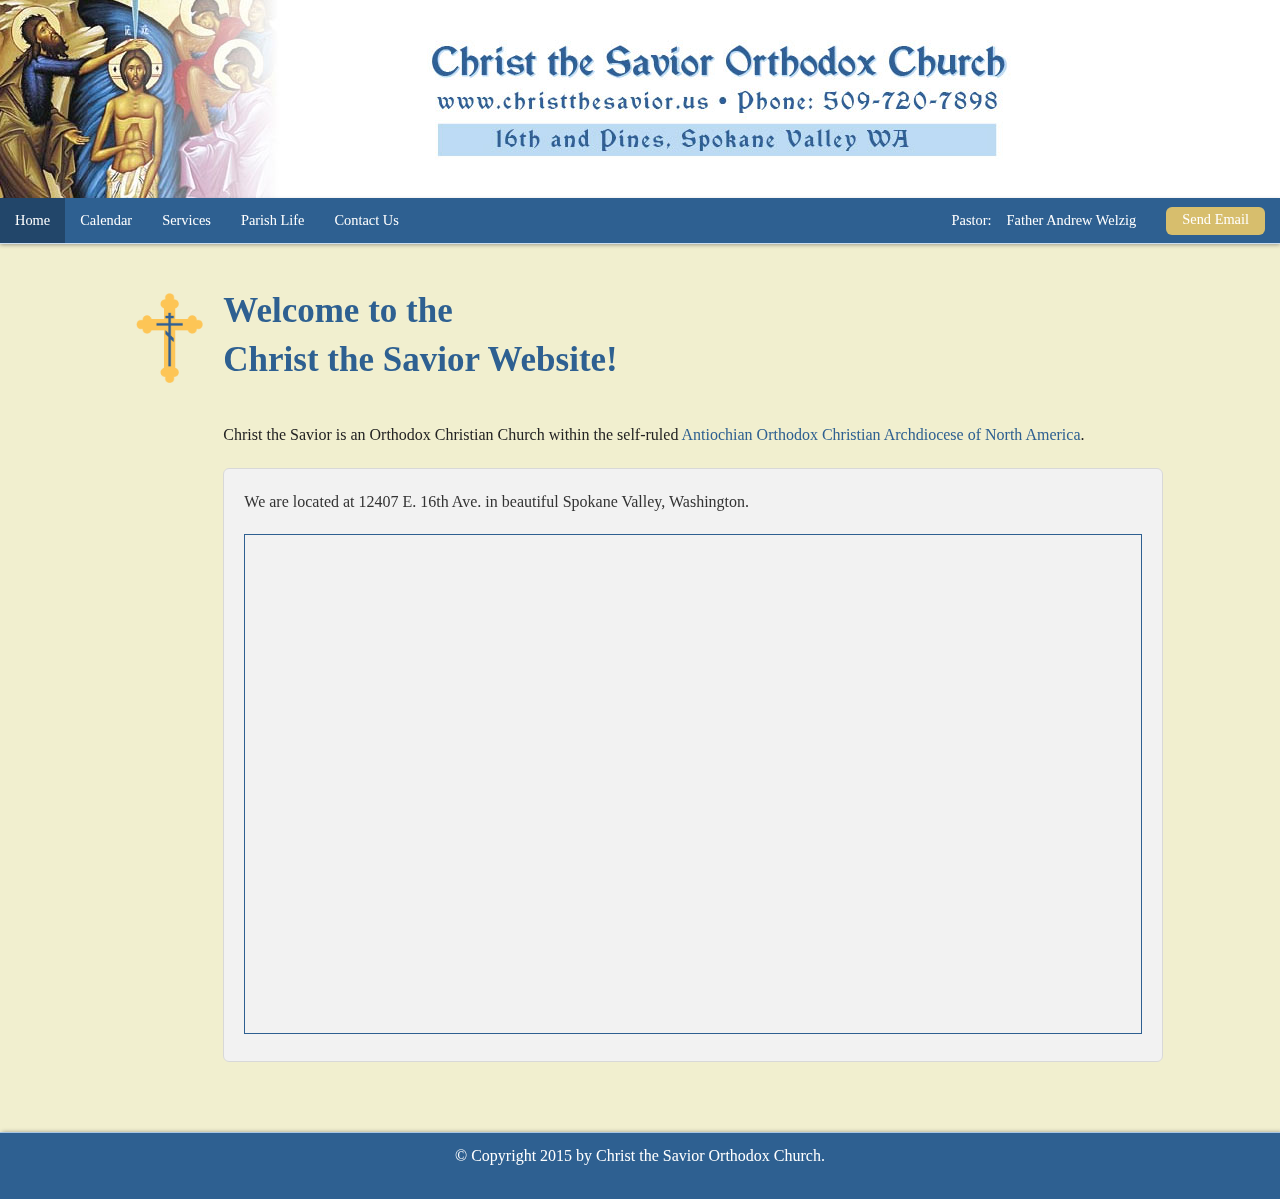
<file: index.html>
<!doctype html>
<html class="no-js" lang="en">
<head>
    <meta charset="utf-8"/>
    <meta name="viewport" content="width=device-width, initial-scale=1.0"/>
    <title>Christ the Savior Orthodox Church</title>
    <link href='http://fonts.googleapis.com/css?family=Open+Sans:400,300,300italic,400italic,600,600italic,700,700italic'
          rel='stylesheet' type='text/css'>
    <link rel="stylesheet" href="stylesheets/app.css"/>
    <script src="bower_components/modernizr/modernizr.js"></script>
</head>
<body>
<div class="off-canvas-wrap" data-offcanvas>
<div class="inner-wrap">
<header>
    <nav class="tab-bar show-for-medium-down">
        <section class="left-small">
            <a class="left-off-canvas-toggle menu-icon"><span></span></a>
        </section>
        <section class="right tab-bar-section">
            <ul class="right email">
                <li class="hide-for-small"><a class="not-link">Pastor: </a></li>
                <li class="hide-for-small"><a class="not-link">Father Andrew Welzig</a></li>
                <li class="has-form hide-for-small"><a class="secondary radius button small" href="mailto:frandrewwelzig@christthesavior.us">Send Email</a></li>
                <li class="has-form hide-for-medium-up"><a class="secondary radius button small" href="mailto:frandrewwelzig@christthesavior.us">Email Fr. Andrew</a></li>
            </ul>
        </section>
    </nav>
    <aside class="left-off-canvas-menu">
        <ul class="off-canvas-list">
            <li><a class="active" href="./">Home</a></li>
            <li><a href="calendar.html">Calendar</a></li>
            <li><a href="services.html">Services</a></li>
            <li><a href="parish_life.html">Parish Life</a></li>
            <li><a href="contact.html">Contact Us</a></li>
        </ul>
    </aside>
    <a class="exit-off-canvas"></a>

    <section class="row logo collapse">
        <div class="small-4 large-4 columns text-left logo-icon">
            <img src="images/cts_header_icon.jpg" alt="Theophany: The Baptism of Christ">
        </div>
        <div class="small-8 large-4 x xlarge-5 left columns text-center logo-text">
            <img data-interchange="[images/cts_header_words.jpg, (default)], [images/cts_header_words_center.jpg, (large)]">
            <noscript><img src="images/cts_header_words.jpg" alt="Christ the Savior Orthodox Mission"></noscript>
        </div>
    </section>

    <nav class="top-bar show-for-large-up" data-topbar role="navigation" style="clear:both;">
        <ul class="title-area">
            <li class="name">
            </li>
            <li class="toggle-topbar menu-icon"><a href="#">Menu<span></span></a></li>
        </ul>
        <section class="top-bar-section">
            <ul class="left">
                <li><a class="active" href="./">Home</a></li>
                <li><a href="calendar.html">Calendar</a></li>
                <li><a href="service.html">Services</a></li>
                <li><a href="parish_life.html">Parish Life</a></li>
                <li><a href="contact.html">Contact Us</a></li>
            </ul>
            <ul class="right email">
                <li><a class="not-link">Pastor: </a></li>
                <li><a class="not-link">Father Andrew Welzig</a></li>
                <li class="has-form"><a class="secondary radius button small" href="mailto:frandrewwelzig@christthesavior.us">Send Email</a></li>
            </ul>
        </section>
    </nav>
</header>

<main id="">
    <section class="row" data-equalizer>
        <div class="small-2 small-text-right hide-for-small columns" data-equalizer-watch>
            <span class="vAlign"></span><img src="images/cts_header01-03.png" alt="Orthodox Cross">
        </div>
        <div class="small-11 small-centered medium-9 medium-uncentered columns" data-equalizer-watch="">
            <span class="vAlign"></span><h2>Welcome to the <br/>Christ the Savior Website!</h2>
        </div>
    </section>
    <section class="row" data-equalizer>
        <div class="small-2 hide-for-small columns" data-equalizer-watch>
        </div>
        <div class="small-11 small-centered medium-9 medium-uncentered columns" data-equalizer-watch>
            <p>Christ the Savior is an Orthodox Christian Church within the self-ruled <a target="_blank" href="http://antiochian.org/">Antiochian Orthodox Christian Archdiocese of North America</a>.</p>

            <aside class="panel radius">
                <p>We are located at 12407 E. 16th Ave. in beautiful Spokane Valley, Washington.</p>
                <iframe src="https://www.google.com/maps/embed?pb=!1m14!1m8!1m3!1d10752.545430674267!2d-117.237777!3d47.642917!3m2!1i1024!2i768!4f13.1!3m3!1m2!1s0x0%3A0x6e056e29e38b613f!2sChrist+the+Savior+Orthodox!5e0!3m2!1sen!2sus!4v1439255840239" width="100%" height="500px" title="Location of Christ the Savior on Google Maps" alt="Location of Christ the Savior on Google Maps" allowfullscreen></iframe>
            </aside>
        </div>
    </section>
</main>

<!-- Footer-->
<footer>
    <section class="row">
        <div class="small-12 collapse">
            <p>© Copyright 2015 by Christ the Savior Orthodox Church.</p>
        </div>
    </section>
</footer><!--End Footer-->
</div>
</div>

<script src="bower_components/jquery/dist/jquery.min.js"></script>
<script src="bower_components/foundation/js/foundation.min.js"></script>
<script src="js/app.js"></script>
</body>
</html>
</file>
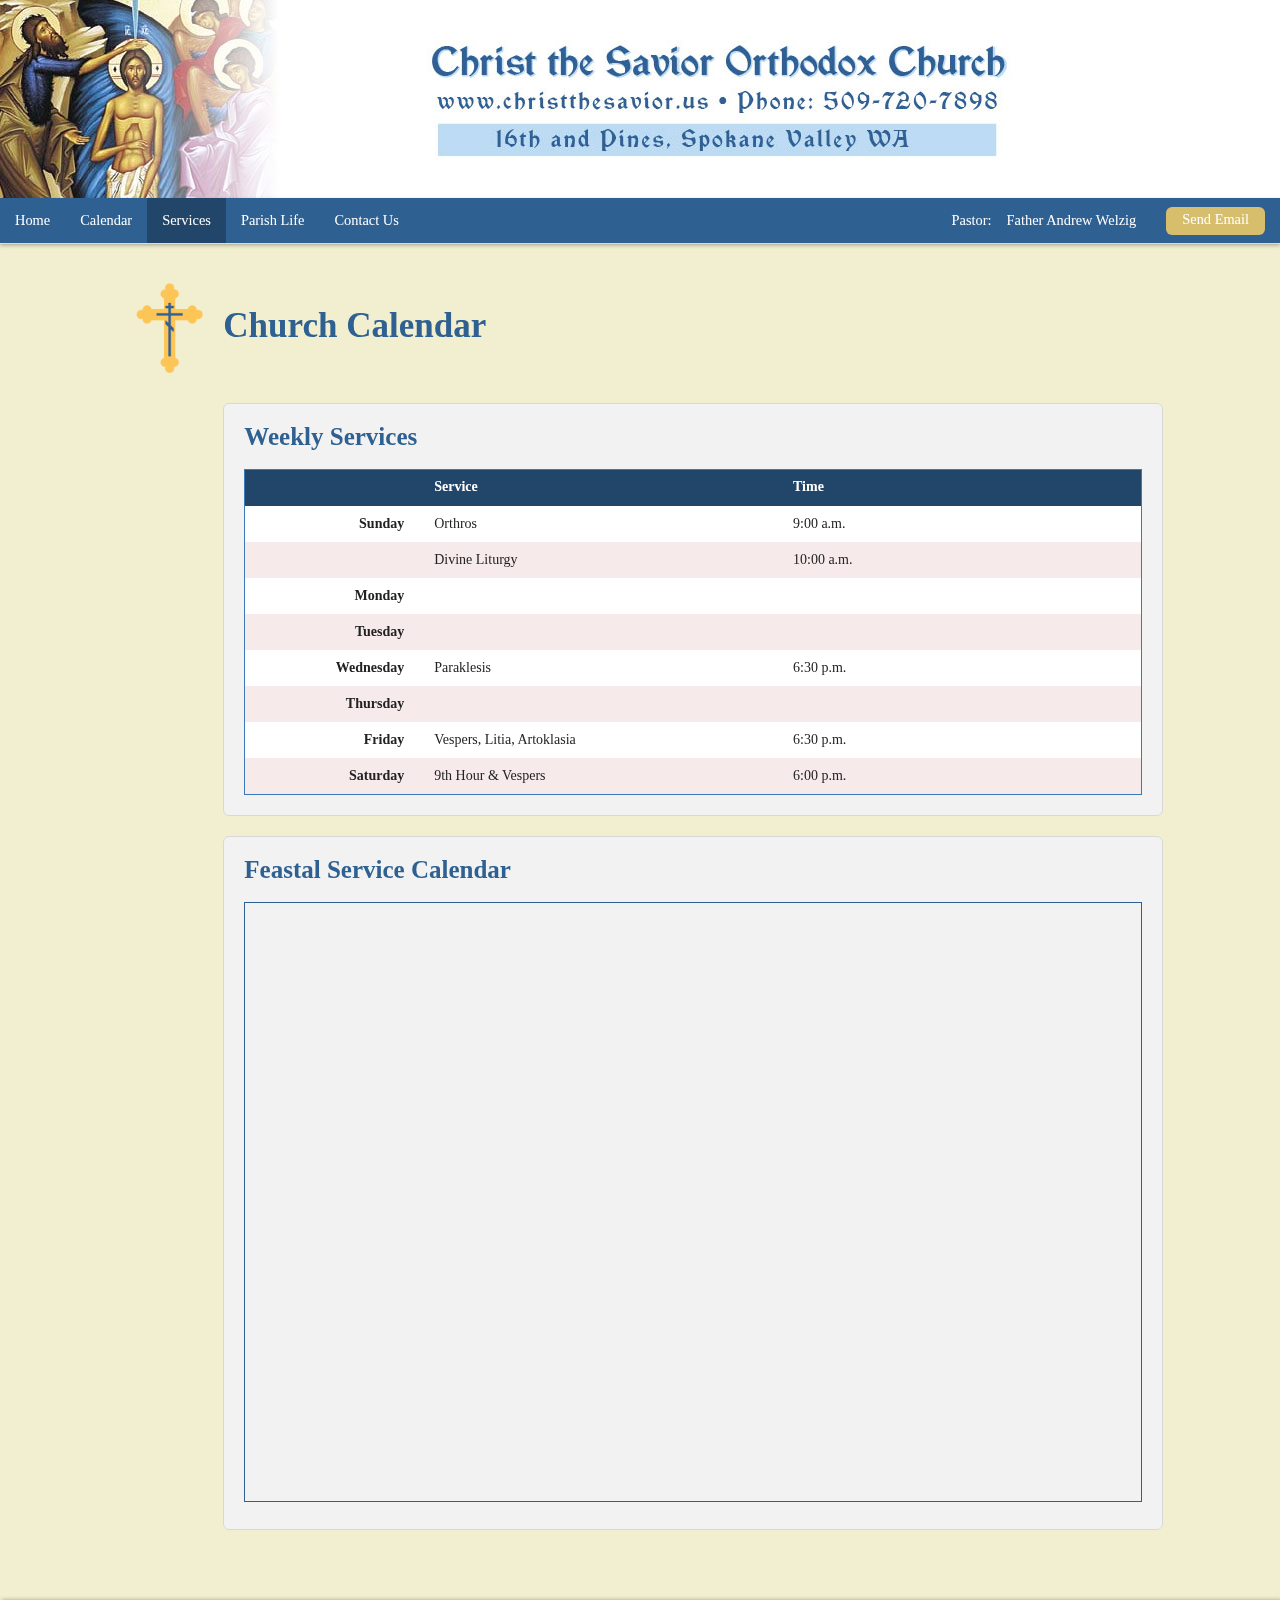
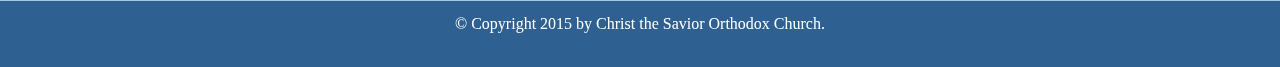
<file: calendar.html>
<!doctype html>
<html class="no-js" lang="en">
<head>
    <meta charset="utf-8"/>
    <meta name="viewport" content="width=device-width, initial-scale=1.0"/>
    <title>Christ the Savior Orthodox Church</title>
    <link href='http://fonts.googleapis.com/css?family=Open+Sans:400,300,300italic,400italic,600,600italic,700,700italic'
          rel='stylesheet' type='text/css'>
    <link rel="stylesheet" href="stylesheets/app.css"/>
    <script src="bower_components/modernizr/modernizr.js"></script>
</head>
<body>
<div class="off-canvas-wrap" data-offcanvas>
<div class="inner-wrap">
<header>
    <nav class="tab-bar show-for-medium-down">
        <section class="left-small">
            <a class="left-off-canvas-toggle menu-icon"><span></span></a>
        </section>
        <section class="right tab-bar-section">
            <ul class="right email">
                <li class="hide-for-small"><a class="not-link">Pastor: </a></li>
                <li class="hide-for-small"><a class="not-link">Father Andrew Welzig</a></li>
                <li class="has-form hide-for-small"><a class="secondary radius button small" href="mailto:frandrewwelzig@christthesavior.us">Send Email</a></li>
                <li class="has-form hide-for-medium-up"><a class="secondary radius button small" href="mailto:frandrewwelzig@christthesavior.us">Email Fr. Andrew</a></li>
            </ul>
        </section>
    </nav>
    <aside class="left-off-canvas-menu">
        <ul class="off-canvas-list">
            <li><a href="./">Home</a></li>
            <li><a class="active" href="calendar.html">Calendar</a></li>
            <li><a href="services.html">Services</a></li>
            <li><a href="parish_life.html">Parish Life</a></li>
            <li><a href="contact.html">Contact Us</a></li>
        </ul>
    </aside>
    <a class="exit-off-canvas"></a>

    <section class="row logo collapse">
        <div class="small-4 large-4 columns text-left logo-icon">
            <img src="images/cts_header_icon.jpg" alt="Theophany: The Baptism of Christ">
        </div>
        <div class="small-8 large-4 x xlarge-5 left columns text-center logo-text">
            <img data-interchange="[images/cts_header_words.jpg, (default)], [images/cts_header_words_center.jpg, (large)]">
            <noscript><img src="images/cts_header_words.jpg" alt="Christ the Savior Orthodox Mission"></noscript>
        </div>
    </section>

    <nav class="top-bar show-for-large-up" data-topbar role="navigation" style="clear:both;">
        <ul class="title-area">
            <li class="name">
            </li>
            <li class="toggle-topbar menu-icon"><a href="#">Menu<span></span></a></li>
        </ul>
        <section class="top-bar-section">
            <ul class="left">
                <li><a href="./">Home</a></li>
                <li><a href="calendar.html">Calendar</a></li>
                <li><a class="active" href="services.html">Services</a></li>
                <li><a href="parish_life.html">Parish Life</a></li>
                <li><a href="contact.html">Contact Us</a></li>
            </ul>
            <ul class="right email">
                <li><a class="not-link">Pastor: </a></li>
                <li><a class="not-link">Father Andrew Welzig</a></li>
                <li class="has-form"><a class="secondary radius button small" href="mailto:frandrewwelzig@christthesavior.us">Send Email</a></li>
            </ul>
        </section>
    </nav>
</header>

<main id="">
    <section class="row" data-equalizer>
        <div class="small-2 small-text-right hide-for-small columns" data-equalizer-watch>
            <span class="vAlign"></span><img src="images/cts_header01-03.png" alt="Orthodox Cross">
        </div>
        <div class="small-11 small-centered medium-9 medium-uncentered columns" data-equalizer-watch="">
            <span class="vAlign"></span><h2>Church Calendar</h2>
        </div>
    </section>
    <section class="row" data-equalizer>
        <div class="small-2 hide-for-small columns" data-equalizer-watch>
        </div>
        <div class="small-11 small-centered medium-9 medium-uncentered columns" data-equalizer-watch>
            <section class="panel radius">
                <h3>Weekly Services</h3>
                <table summary="The weekly schedule of services.">
                    <thead>
                        <tr>
                            <th scope="col"></th>
                            <th scope="col">Service</th>
                            <th scope="col">Time</th>
                        </tr>
                    </thead>
                    <tbody>
                        <tr class="service">
                            <th scope="row">Sunday</th>
                            <td>Orthros</td>
                            <td>9:00 a.m.</td>
                        </tr>
                        <tr>
                            <th></th>
                            <td>Divine Liturgy</td>
                            <td>10:00 a.m.</td>
                        </tr>
                        <tr>
                            <th scope="row">Monday</th>
                            <td></td>
                            <td></td>
                        </tr>
                        <tr>
                            <th scope="row">Tuesday</th>
                            <td></td>
                            <td></td>
                        </tr>
                        <tr>
                            <th scope="row">Wednesday</th>
                            <td>Paraklesis</td>
                            <td>6:30 p.m.</td>
                        </tr>
                        <tr>
                            <th scope="row">Thursday</th>
                            <td></td>
                            <td></td>
                        </tr>
                        <tr>
                            <th scope="row">Friday</th>
                            <td>Vespers, Litia, Artoklasia</td>
                            <td>6:30 p.m.</td>
                        </tr>
                        <tr>
                            <th scope="row">Saturday</th>
                            <td>9th Hour & Vespers</td>
                            <td>6:00 p.m.</td>
                        </tr>
                    </tbody>
                </table>
            </section>
            <aside class="panel radius">
                <h3>Feastal Service Calendar</h3>
                <iframe src="https://www.google.com/calendar/embed?showTitle=0&amp;showTabs=0&amp;showCalendars=0&amp;mode=AGENDA&amp;height=600&amp;wkst=1&amp;bgcolor=%23FFFFFF&amp;src=secretary%40christthesavior.us&amp;color=%238D6F47&amp;ctz=America%2FLos_Angeles" width="100%" height="600" scrolling="no"></iframe>
            </aside>
        </div>
    </section>
</main>
<!-- Footer-->
<footer>
    <section class="row">
        <div class="small-12 collapse">
            <p>© Copyright 2015 by Christ the Savior Orthodox Church.</p>
        </div>
    </section>
</footer><!--End Footer-->

</div>
</div>

<script src="bower_components/jquery/dist/jquery.min.js"></script>
<script src="bower_components/foundation/js/foundation.min.js"></script>
<script src="js/app.js"></script>
</body>
</html>
</file>
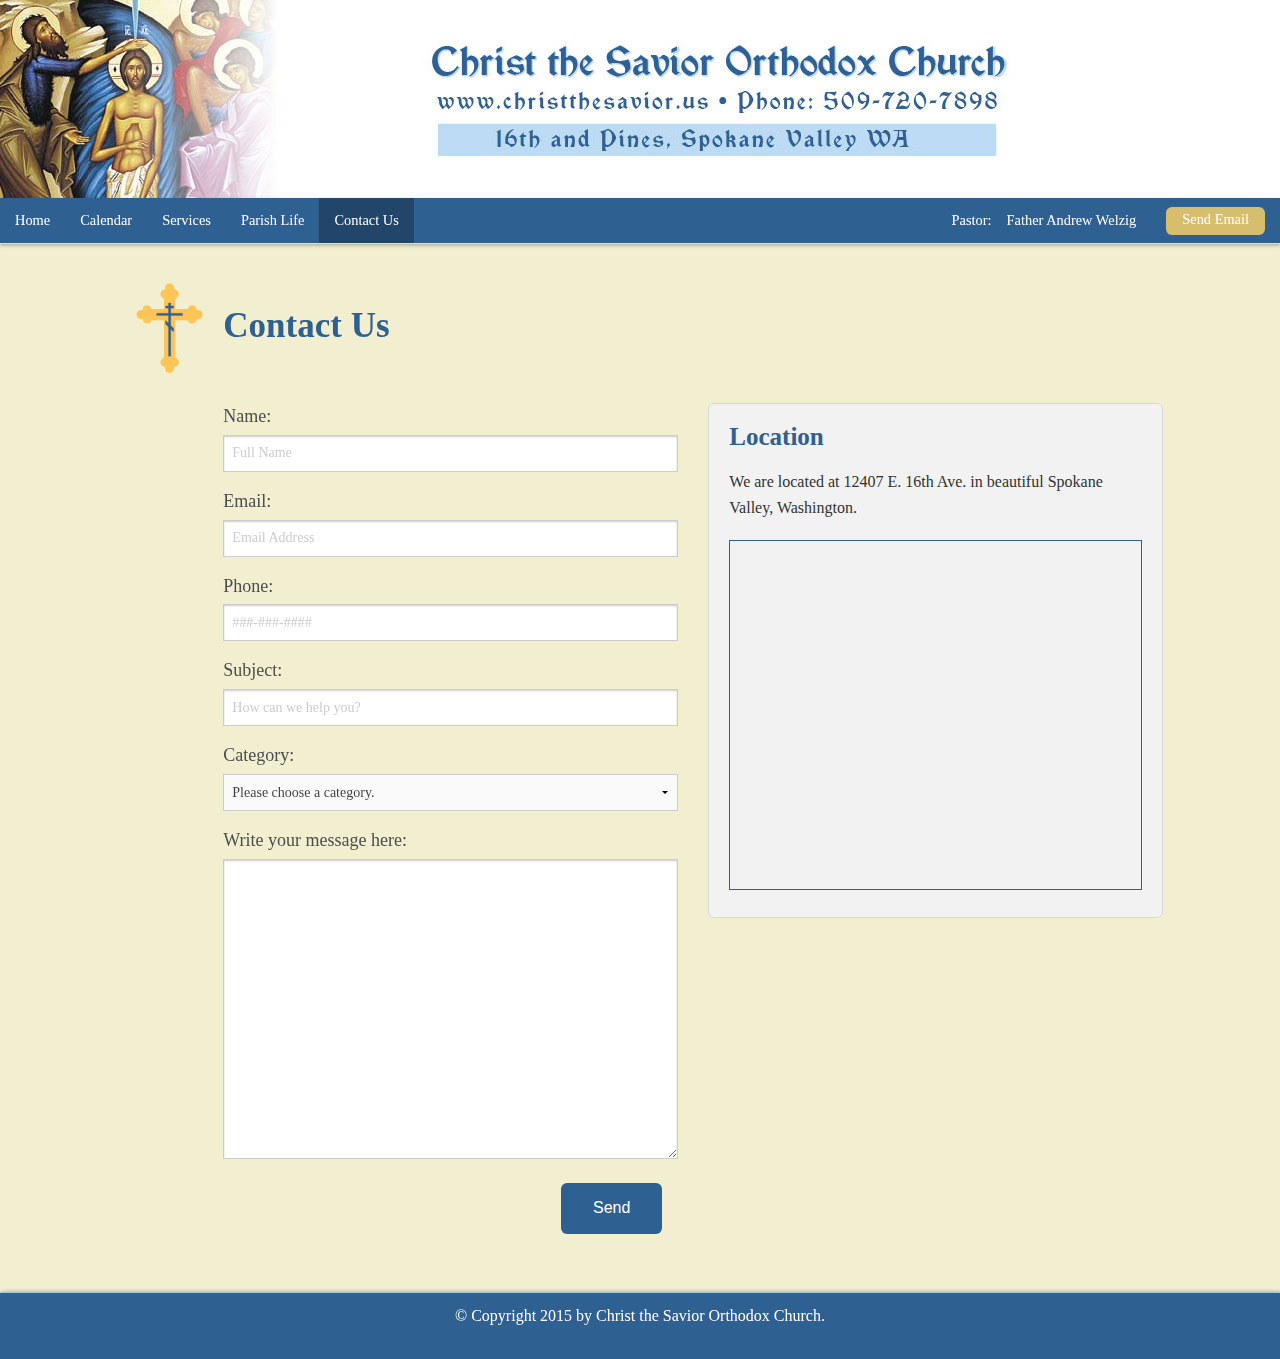
<file: contact.html>
<!doctype html>
<html class="no-js" lang="en">
<head>
    <meta charset="utf-8"/>
    <meta name="viewport" content="width=device-width, initial-scale=1.0"/>
    <title>Christ the Savior Orthodox Church</title>
    <link href='http://fonts.googleapis.com/css?family=Open+Sans:400,300,300italic,400italic,600,600italic,700,700italic'
          rel='stylesheet' type='text/css'>
    <link rel="stylesheet" href="stylesheets/app.css"/>
    <script src="bower_components/modernizr/modernizr.js"></script>
</head>
<body>
<div class="off-canvas-wrap" data-offcanvas>
<div class="inner-wrap">
<header>
    <nav class="tab-bar show-for-medium-down">
        <section class="left-small">
            <a class="left-off-canvas-toggle menu-icon"><span></span></a>
        </section>
        <section class="right tab-bar-section">
            <ul class="right email">
                <li class="hide-for-small"><a class="not-link">Pastor: </a></li>
                <li class="hide-for-small"><a class="not-link">Father Andrew Welzig</a></li>
                <li class="has-form hide-for-small"><a class="secondary radius button small" href="mailto:frandrewwelzig@christthesavior.us">Send Email</a></li>
                <li class="has-form hide-for-medium-up"><a class="secondary radius button small" href="mailto:frandrewwelzig@christthesavior.us">Email Fr. Andrew</a></li>
            </ul>
        </section>
    </nav>
    <aside class="left-off-canvas-menu">
        <ul class="off-canvas-list">
            <li><a href="./">Home</a></li>
            <li><a href="calendar.html">Calendar</a></li>
            <li><a href="services.html">Services</a></li>
            <li><a href="parish_life.html">Parish Life</a></li>
            <li><a class="active" href="contact.html">Contact Us</a></li>
        </ul>
    </aside>
    <a class="exit-off-canvas"></a>

    <section class="row logo collapse">
        <div class="small-4 large-4 columns text-left logo-icon">
            <img src="images/cts_header_icon.jpg" alt="Theophany: The Baptism of Christ">
        </div>
        <div class="small-8 large-4 x xlarge-5 left columns text-center logo-text">
            <img data-interchange="[images/cts_header_words.jpg, (default)], [images/cts_header_words_center.jpg, (large)]">
            <noscript><img src="images/cts_header_words.jpg" alt="Christ the Savior Orthodox Mission"></noscript>
        </div>
    </section>

    <nav class="top-bar show-for-large-up" data-topbar role="navigation" style="clear:both;">
        <ul class="title-area">
            <li class="name">
            </li>
            <li class="toggle-topbar menu-icon"><a href="#">Menu<span></span></a></li>
        </ul>
        <section class="top-bar-section">
            <ul class="left">
                <li><a href="./">Home</a></li>
                <li><a href="calendar.html">Calendar</a></li>
                <li><a href="services.html">Services</a></li>
                <li><a href="parish_life.html">Parish Life</a></li>
                <li><a class="active" href="contact.html">Contact Us</a></li>
            </ul>
            <ul class="right email">
                <li><a class="not-link">Pastor: </a></li>
                <li><a class="not-link">Father Andrew Welzig</a></li>
                <li class="has-form"><a class="secondary radius button small" href="mailto:frandrewwelzig@christthesavior.us">Send Email</a></li>
            </ul>
        </section>
    </nav>
</header>

<main id="">
    <section class="row" data-equalizer>
        <div class="small-2 small-text-right hide-for-small columns" data-equalizer-watch>
            <span class="vAlign"></span><img src="images/cts_header01-03.png" alt="Orthodox Cross">
        </div>
        <div class="small-11 small-centered medium-9 medium-uncentered columns" data-equalizer-watch="">
            <span class="vAlign"></span><h2>Contact Us</h2>
        </div>
    </section>
    <section class="row" data-equalizer>
        <div class="small-2 hide-for-small columns" data-equalizer-watch>
        </div>
        <div class="small-11 small-centered medium-9 medium-uncentered columns" data-equalizer-watch>
            <form>
                <div class="row">
                    <div class="large-6 columns left">
                        <label for="name">Name:</label>
                        <input type="text" id="name" placeholder="Full Name" required>

                        <label for="email">Email:</label>
                        <input type="email" id="email" placeholder="Email Address" required>

                        <label for="phone"">Phone:</label>
                        <input type="tel" id="phone" placeholder="###-###-####">

                        <label for="subject">Subject:</label>
                        <input type="text" id="subject" placeholder="How can we help you?">

                        <label for="category">Category:</label>
                        <select id="category">
                            <option value="choose" selected>Please choose a category.</option>
                            <option value="inquiry">Inquiry</option>
                            <option value="history">History</option>
                            <option value="services">Services</option>
                            <option value="theology">Theology</option>
                            <option value="other">Other</option>
                        </select>
                        <label for="message">Write your message here:</label>
                        <textarea id="message" required></textarea>
                        <button type="submit" class="radius right">Send</button>
                    </div>
                    <div class="large-6 columns left">
                        <aside class="panel radius">
                            <h3>Location</h3>
                            <p>We are located at 12407 E. 16th Ave. in beautiful Spokane Valley, Washington.</p>
                            <iframe src="https://www.google.com/maps/embed?pb=!1m14!1m8!1m3!1d10752.545430674267!2d-117.237777!3d47.642917!3m2!1i1024!2i768!4f13.1!3m3!1m2!1s0x0%3A0x6e056e29e38b613f!2sChrist+the+Savior+Orthodox!5e0!3m2!1sen!2sus!4v1439255840239" width="100%" height="350px" title="Location of Christ the Savior on Google Maps" alt="Location of Christ the Savior on Google Maps" allowfullscreen></iframe>
                        </aside>
                    </div>
                </div>
            </form>

        </div>
    </section>
</main>
<!-- Footer-->
<footer>
    <section class="row">
        <div class="small-12 collapse">
            <p>© Copyright 2015 by Christ the Savior Orthodox Church.</p>
        </div>
    </section>
</footer><!--End Footer-->

</div>
</div>

<script src="bower_components/jquery/dist/jquery.min.js"></script>
<script src="bower_components/foundation/js/foundation.min.js"></script>
<script src="js/app.js"></script>
</body>
</html>
</file>
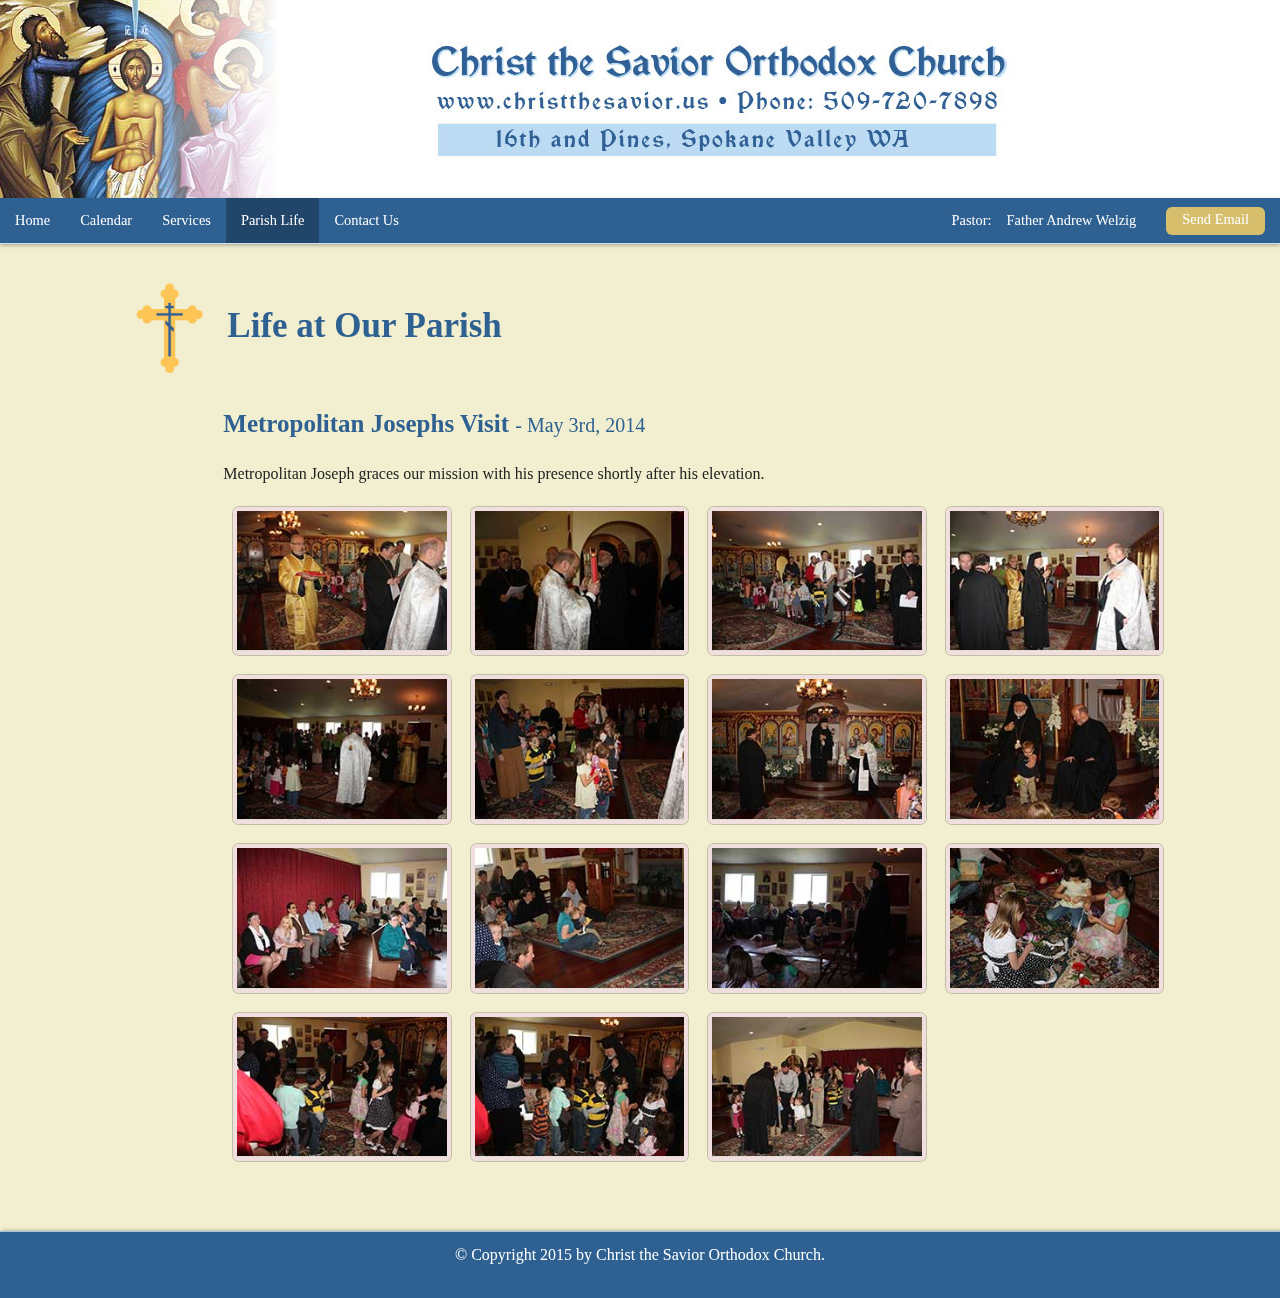
<file: parish_life.html>
<!doctype html>
<html class="no-js" lang="en">
<head>
    <meta charset="utf-8"/>
    <meta name="viewport" content="width=device-width, initial-scale=1.0"/>
    <title>Christ the Savior Orthodox Church</title>
    <link href='http://fonts.googleapis.com/css?family=Open+Sans:400,300,300italic,400italic,600,600italic,700,700italic'
          rel='stylesheet' type='text/css'>
    <link rel="stylesheet" href="stylesheets/app.css"/>
    <script src="bower_components/modernizr/modernizr.js"></script>
</head>
<body>
<div class="off-canvas-wrap" data-offcanvas>
<div class="inner-wrap">
<header>
    <nav class="tab-bar show-for-medium-down">
        <section class="left-small">
            <a class="left-off-canvas-toggle menu-icon"><span></span></a>
        </section>
        <section class="right tab-bar-section">
            <ul class="right email">
                <li class="hide-for-small"><a class="not-link">Pastor: </a></li>
                <li class="hide-for-small"><a class="not-link">Father Andrew Welzig</a></li>
                <li class="has-form hide-for-small"><a class="secondary radius button small" href="mailto:frandrewwelzig@christthesavior.us">Send Email</a></li>
                <li class="has-form hide-for-medium-up"><a class="secondary radius button small" href="mailto:frandrewwelzig@christthesavior.us">Email Fr. Andrew</a></li>
            </ul>
        </section>
    </nav>
    <aside class="left-off-canvas-menu">
        <ul class="off-canvas-list">
            <li><a href="./">Home</a></li>
            <li><a href="calendar.html">Calendar</a></li>
            <li><a href="services.html">Services</a></li>
            <li><a class="active" href="parish_life.html">Parish Life</a></li>
            <li><a href="contact.html">Contact Us</a></li>
        </ul>
    </aside>
    <a class="exit-off-canvas"></a>

    <section class="row logo collapse">
        <div class="small-4 large-4 columns text-left logo-icon">
            <img src="images/cts_header_icon.jpg" alt="Theophany: The Baptism of Christ">
        </div>
        <div class="small-8 large-4 x xlarge-5 left columns text-center logo-text">
            <img data-interchange="[images/cts_header_words.jpg, (default)], [images/cts_header_words_center.jpg, (large)]">
            <noscript><img src="images/cts_header_words.jpg" alt="Christ the Savior Orthodox Mission"></noscript>
        </div>
    </section>

    <nav class="top-bar show-for-large-up" data-topbar role="navigation" style="clear:both;">
        <ul class="title-area">
            <li class="name">
            </li>
            <li class="toggle-topbar menu-icon"><a href="#">Menu<span></span></a></li>
        </ul>
        <section class="top-bar-section">
            <ul class="left">
                <li><a href="./">Home</a></li>
                <li><a href="calendar.html">Calendar</a></li>
                <li><a href="services.html">Services</a></li>
                <li><a class="active" href="parish_life.html">Parish Life</a></li>
                <li><a href="contact.html">Contact Us</a></li>
            </ul>
            <ul class="right email">
                <li><a class="not-link">Pastor: </a></li>
                <li><a class="not-link">Father Andrew Welzig</a></li>
                <li class="has-form"><a class="secondary radius button small" href="mailto:frandrewwelzig@christthesavior.us">Send Email</a></li>
            </ul>
        </section>
    </nav>
</header>

<main>
    <section class="row" data-equalizer>
        <div class="small-2 small-text-right hide-for-small columns" data-equalizer-watch>
            <span class="vAlign"></span><img src="images/cts_header01-03.png" alt="Orthodox Cross">
        </div>
        <div class="small-11 small-centered medium-9 medium-uncentered columns" data-equalizer-watch="">
            <span class="vAlign"></span>
            <h2>Life at Our Parish</h2>
        </div>
    </section>
    <section class="row" data-equalizer>
        <div class="small-2 hide-for-small columns" data-equalizer-watch>
        </div>
        <div class="small-11 small-centered medium-9 medium-uncentered columns" data-equalizer-watch>
            <h3>Metropolitan Josephs Visit <span> - May 3rd, 2014</span></h3>
            <p>Metropolitan Joseph graces our mission with his presence shortly after his elevation.</p>
            <ul class="small-block-grid-2 medium-block-grid-3 large-block-grid-4 clearing-thumbs" data-clearing>
                <li>
                    <a href="images/gallery/lrg/IMG_4382.JPg" class="th radius">
                        <img src="images/gallery/IMG_4382.jpg"
                             data-caption="Preparing to greet the Metropolitan."
                             data-tooltip aria-haspopup="true" class="has-tip radius"
                             data-options="disable_for_touch:true"
                             title="Preparing to greet the Metropolitan."
                             alt="Preparing to greet the Metropolitan."/>
                    </a>
                </li>
                <li>
                    <a href="images/gallery/lrg/IMG_4383.JPG" class="th radius">
                        <img src="images/gallery/IMG_4383.jpg"
                             data-caption="Greeting the Metropolitan."
                             data-tooltip aria-haspopup="true" class="has-tip radius"
                             data-options="disable_for_touch:true"
                             title="Greeting the Metropolitan."
                             alt="Greeting the Metropolitan."/>
                    </a>
                </li>
                <li>
                    <a href="images/gallery/lrg/IMG_4384.JPG" class="th radius">
                        <img src="images/gallery/IMG_4384.jpg"
                             data-caption="The parishioners."
                             data-tooltip aria-haspopup="true" class="has-tip radius"
                             data-options="disable_for_touch:true"
                             title="The parishioners."
                             alt="The parishioners."/></a></li>
                <li>
                    <a href="images/gallery/lrg/IMG_4385.JPG" class="th radius">
                        <img src="images/gallery/IMG_4385.jpg"
                             data-caption="The Metropolitan's blessing."
                             data-tooltip aria-haspopup="true" class="has-tip radius"
                             data-options="disable_for_touch:true"
                             title="The Metropolitan's blessing."
                             alt="The Metropolitan's blessing."/>
                    </a>
                </li>
                <li>
                    <a href="images/gallery/lrg/IMG_4386.JPG" class="th radius">
                        <img src="images/gallery/IMG_4386.jpg"
                             data-caption="The Metropolitan enters the altar."
                             data-tooltip aria-haspopup="true" class="has-tip radius"
                             data-options="disable_for_touch:true"
                             title="The Metropolitan enters the altar."
                             alt="The Metropolitan enters the altar."/>
                    </a>
                </li>
                <li>
                    <a href="images/gallery/lrg/IMG_4387.JPG" class="th radius">
                        <img src="images/gallery/IMG_4387.jpg"
                             data-caption="Parish children."
                             data-tooltip aria-haspopup="true" class="has-tip radius"
                             data-options="disable_for_touch:true"
                             title="Parish children."
                             alt="Parish children."/>
                    </a>
                </li>
                <li>
                    <a href="images/gallery/lrg/IMG_4388.JPG" class="th radius">
                        <img src="images/gallery/IMG_4388.jpg"
                             data-caption="The Metropolitan greets Fr. Andrew."
                             data-tooltip aria-haspopup="true" class="has-tip radius"
                             data-options="disable_for_touch:true"
                             title="The Metropolitan greets Fr. Andrew."
                             alt="The Metropolitan greets Fr. Andrew."/>
                    </a>
                </li>
                <li>
                    <a href="images/gallery/lrg/IMG_4390.JPG" class="th radius">
                        <img src="images/gallery/IMG_4390.jpg"
                             data-caption="The Metropolitan speaks to the church."
                             data-tooltip aria-haspopup="true" class="has-tip radius"
                             data-options="disable_for_touch:true"
                             title="The Metropolitan speaks to the church."
                             alt="The Metropolitan speaks to the church."/>
                    </a>
                </li>
                <li>
                    <a href="images/gallery/lrg/IMG_4392.JPG" class="th radius">
                        <img src="images/gallery/IMG_4392.jpg"
                             data-caption="The parishioners listening to the Metropolitan."
                             data-tooltip aria-haspopup="true" class="has-tip radius"
                             data-options="disable_for_touch:true"
                             title="The parishioners listening to the Metropolitan."
                             alt="The parishioners listening to the Metropolitan."/>
                    </a>
                </li>
                <li>
                    <a href="images/gallery/lrg/IMG_4393.JPG" class="th radius">
                        <img src="images/gallery/IMG_4393.jpg"
                             data-caption="The parishioners listening to the Metropolitan."
                             data-tooltip aria-haspopup="true" class="has-tip radius"
                             data-options="disable_for_touch:true"
                             title="The parishioners listening to the Metropolitan."
                             alt="The parishioners listening to the Metropolitan."/>
                    </a>
                </li>
                <li>
                    <a href="images/gallery/lrg/IMG_4394.JPG" class="th radius">
                        <img src="images/gallery/IMG_4394.jpg"
                             data-caption="The Metropolitan continues to speak."
                             data-tooltip aria-haspopup="true" class="has-tip radius"
                             data-options="disable_for_touch:true"
                             title="The Metropolitan continues to speak."
                             alt="The Metropolitan continues to speak."/>
                    </a>
                </li>
                <li>
                    <a href="images/gallery/lrg/IMG_4395.JPG" class="th radius">
                        <img src="images/gallery/IMG_4395.jpg"
                             data-caption="The children receive gifts."
                             data-tooltip aria-haspopup="true" class="has-tip radius"
                             data-options="disable_for_touch:true"
                             title="The children receive gifts."
                             alt="The children receive gifts."/>
                    </a>
                </li>
                <li>
                    <a href="images/gallery/lrg/IMG_4396.JPG" class="th radius">
                        <img src="images/gallery/IMG_4396.jpg"
                             data-caption="Children receiving the Metropolitan's blessing."
                             data-tooltip aria-haspopup="true" class="has-tip radius"
                             data-options="disable_for_touch:true"
                             title="Children receiving the Metropolitan's blessing."
                             alt="Children receiving the Metropolitan's blessing."/>
                    </a>
                </li>
                <li>
                    <a href="images/gallery/lrg/IMG_4397.JPG" class="th radius">
                        <img src="images/gallery/IMG_4397.jpg"
                             data-caption="Parishioner's receive the Metropolitan's blessing."
                             data-tooltip aria-haspopup="true" class="has-tip radius"
                             data-options="disable_for_touch:true"
                             title="Parishioner's receive the Metropolitan's blessing."
                             alt="Parishioner's receive the Metropolitan's blessing."/>
                    </a>
                </li>
                <li>
                    <a href="images/gallery/lrg/IMG_4398.JPG" class="th radius">
                        <img src="images/gallery/IMG_4398.jpg"
                             data-caption="Parishioner's continue to receive the Metropolitan's blessing."
                             data-tooltip aria-haspopup="true" class="has-tip radius"
                             data-options="disable_for_touch:true"
                             title="Parishioner's continue to receive the Metropolitan's blessing."
                             alt="Parishioner's continue to receive the Metropolitan's blessing."/>
                    </a>
                </li>
            </ul>
        </div>
    </section>
</main>

<!-- Footer-->
<footer>
    <section class="row">
        <div class="small-12 collapse">
            <p>© Copyright 2015 by Christ the Savior Orthodox Church.</p>
        </div>
    </section>
</footer><!--End Footer-->
</div>
</div>

<script src="bower_components/jquery/dist/jquery.min.js"></script>
<script src="bower_components/foundation/js/foundation.min.js"></script>
<script src="js/app.js"></script>
</body>
</html>
</file>
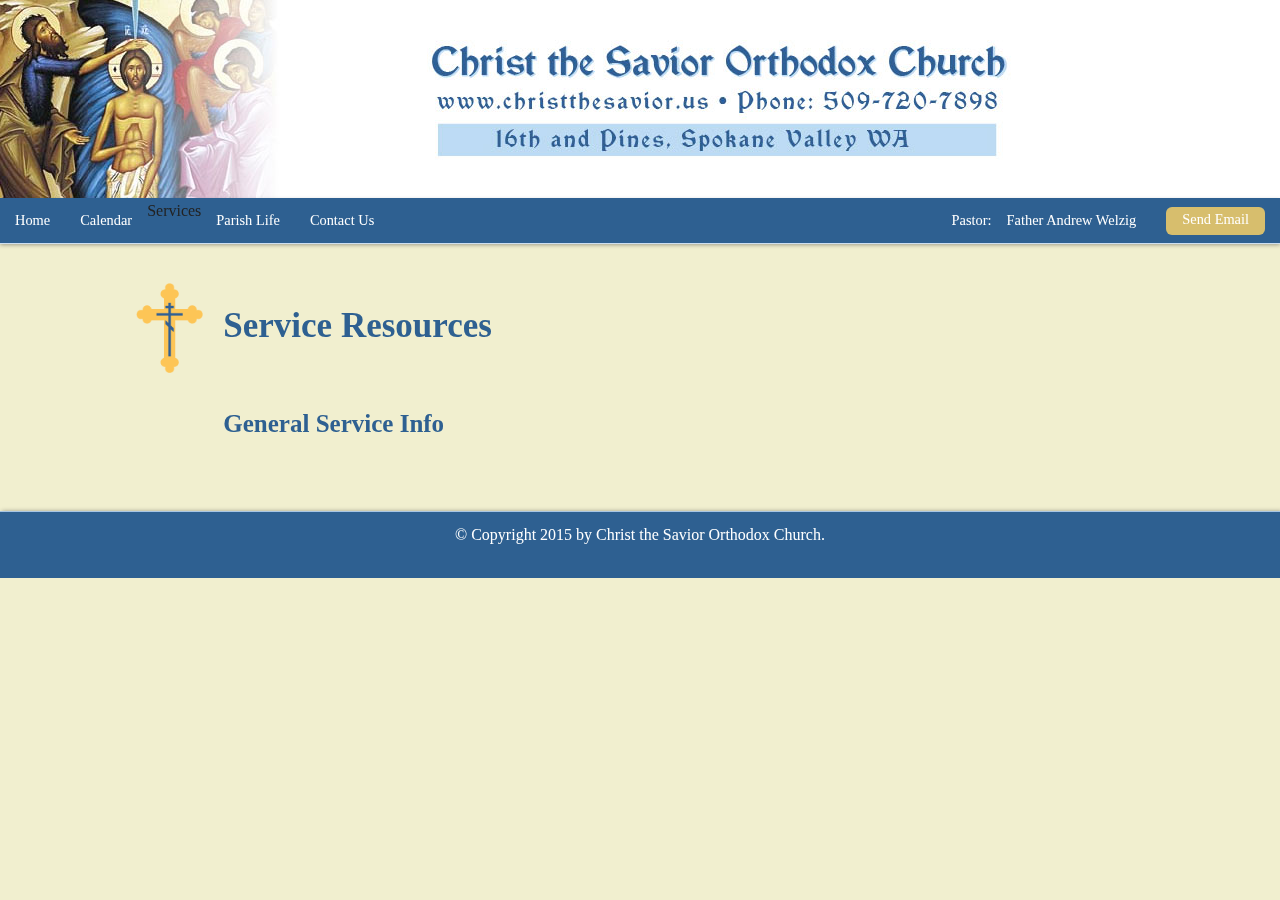
<file: services.html>
<!doctype html>
<html class="no-js" lang="en">
<head>
    <meta charset="utf-8"/>
    <meta name="viewport" content="width=device-width, initial-scale=1.0"/>
    <title>Christ the Savior Orthodox Church</title>
    <link href='http://fonts.googleapis.com/css?family=Open+Sans:400,300,300italic,400italic,600,600italic,700,700italic'
          rel='stylesheet' type='text/css'>
    <link rel="stylesheet" href="stylesheets/app.css"/>
    <script src="bower_components/modernizr/modernizr.js"></script>
</head>
<body>
<div class="off-canvas-wrap" data-offcanvas>
<div class="inner-wrap">
<!--Header-->
<header>
    <!--Mobile Nav-->
    <nav class="tab-bar show-for-medium-down">
        <section class="left-small">
            <a class="left-off-canvas-toggle menu-icon"><span></span></a>
        </section>
        <section class="right tab-bar-section">
            <ul class="right email">
                <li class="hide-for-small"><a class="not-link">Pastor: </a></li>
                <li class="hide-for-small"><a class="not-link">Father Andrew Welzig</a></li>
                <li class="has-form hide-for-small"><a class="secondary radius button small" href="mailto:frandrewwelzig@christthesavior.us">Send Email</a></li>
                <li class="has-form hide-for-medium-up"><a class="secondary radius button small" href="mailto:frandrewwelzig@christthesavior.us">Email Fr. Andrew</a></li>
            </ul>
        </section>
    </nav>
    <aside class="left-off-canvas-menu">
        <ul class="off-canvas-list">
            <li><a href="./">Home</a></li>
            <li><a href="calendar.html">Calendar</a></li>
            <li><a class="active" href="services.html">Services</a></li>
            <li><a href="parish_life.html">Parish Life</a></li>
            <li><a href="contact.html">Contact Us</a></li>
        </ul>
    </aside>
    <a class="exit-off-canvas"></a> <!--End Mobile Nav-->
    <!--Logo-->
    <section class="row logo collapse">
        <div class="small-4 large-4 columns text-left logo-icon">
            <img src="images/cts_header_icon.jpg" alt="Theophany: The Baptism of Christ">
        </div>
        <div class="small-8 large-4 x xlarge-5 left columns text-center logo-text">
            <img data-interchange="[images/cts_header_words.jpg, (default)], [images/cts_header_words_center.jpg, (large)]">
            <noscript><img src="images/cts_header_words.jpg" alt="Christ the Savior Orthodox Mission"></noscript>
        </div>
    </section><!--End Logo-->
    <!--Dekstop Nav-->
    <nav class="top-bar show-for-large-up" data-topbar role="navigation" style="clear:both;">
        <ul class="title-area">
            <li class="name">
            </li>
            <li class="toggle-topbar menu-icon"><a href="#">Menu<span></span></a></li>
        </ul>
        <section class="top-bar-section">
            <ul class="left">
                <li><a href="./">Home</a></li>
                <li><a href="calendar.html">Calendar</a></li>
                <li><aclass="active" href="services.html">Services</a></li>
                <li><a href="parish_life.html">Parish Life</a></li>
                <li><a href="contact.html">Contact Us</a></li>
            </ul>
            <ul class="right email">
                <li><a class="not-link">Pastor: </a></li>
                <li><a class="not-link">Father Andrew Welzig</a></li>
                <li class="has-form"><a class="secondary radius button small" href="mailto:frandrewwelzig@christthesavior.us">Send Email</a></li>
            </ul>
        </section>
    </nav><!--End Desktop Nav-->
</header> <!--End Header-->
<!--Main Content-->
<main>
    <section class="row" data-equalizer>
        <div class="small-2 small-text-right hide-for-small columns" data-equalizer-watch>
            <span class="vAlign"></span><img src="images/cts_header01-03.png" alt="Orthodox Cross">
        </div>
        <div class="small-11 small-centered medium-9 medium-uncentered columns" data-equalizer-watch="">
            <span class="vAlign"></span><h2>Service Resources</h2>
        </div>
    </section>
    <section class="row" data-equalizer>
        <div class="small-2 hide-for-small columns" data-equalizer-watch>
        </div>
        <div class="small-11 small-centered medium-9 medium-uncentered columns" data-equalizer-watch>
            <h3>General Service Info</h3>


        </div>
    </section>
</main><!--End Main Content-->
<!-- Footer-->
<footer>
    <section class="row">
        <div class="small-12 collapse">
            <p>© Copyright 2015 by Christ the Savior Orthodox Church.</p>
        </div>
    </section>
</footer><!--End Footer-->

</div>
</div>

<script src="bower_components/jquery/dist/jquery.min.js"></script>
<script src="bower_components/foundation/js/foundation.min.js"></script>
<script src="js/app.js"></script>
</body>
</html>
</file>
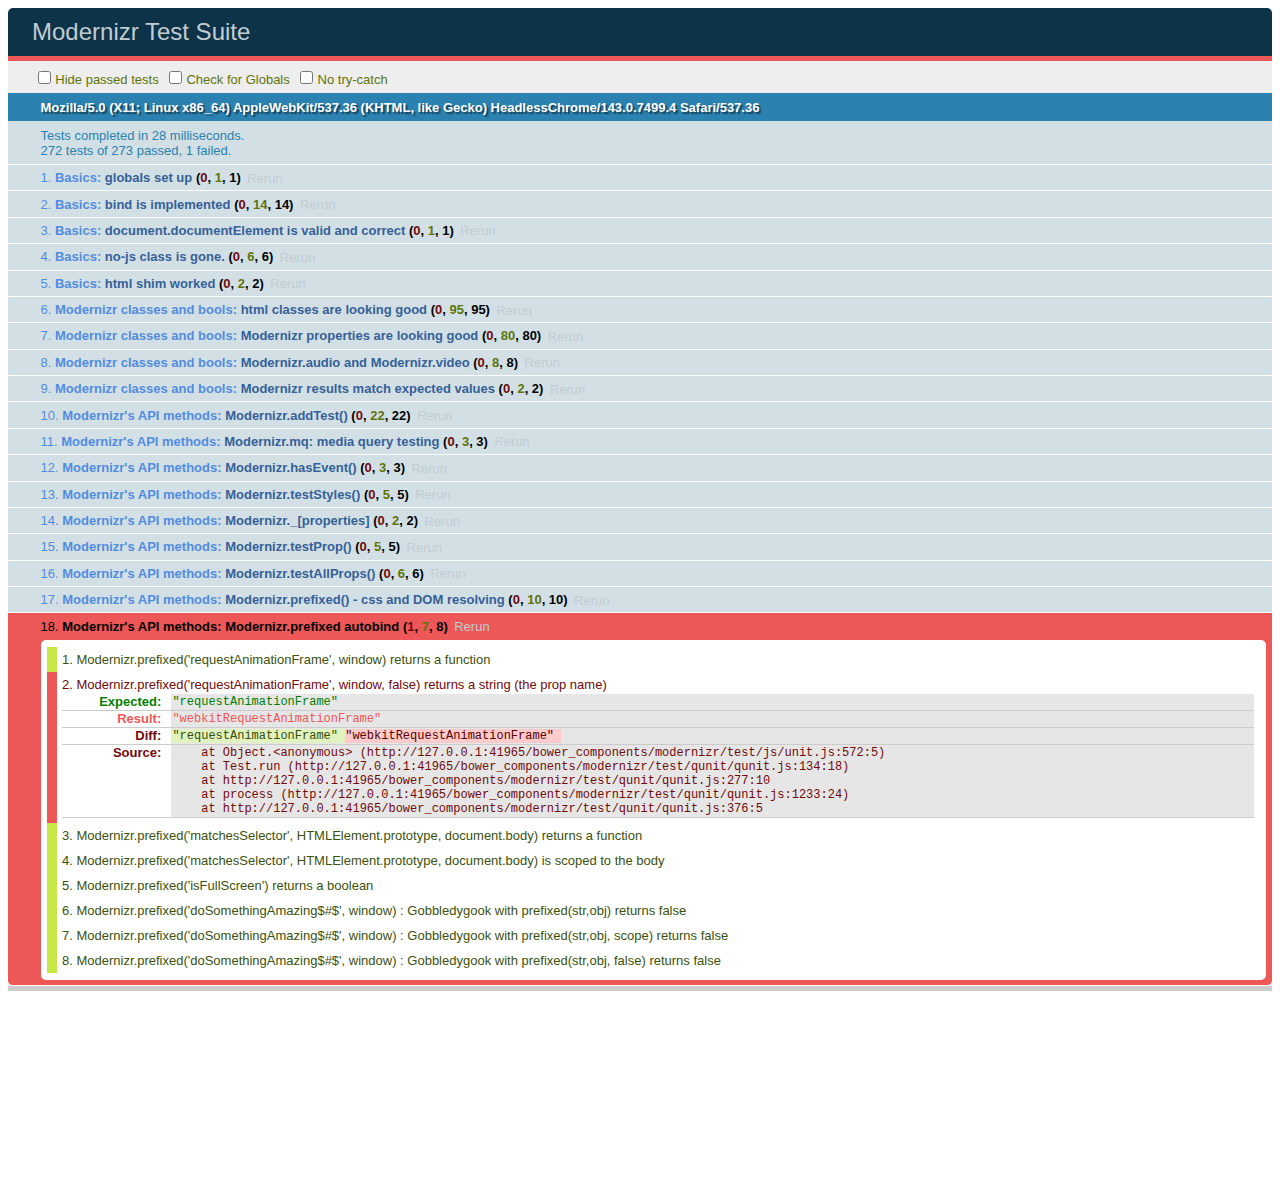
<file: bower_components/modernizr/test/basic.html>
<!DOCTYPE html>
<html class="+no-js no-js- no-js i-has-no-js">
<head>
  <meta charset="UTF-8">
  <title>Modernizr Test Suite</title>
  <link rel="stylesheet" href="qunit/qunit.css">
  <style>
     body { margin-bottom: 150px;}
     #testbed { font-family: Helvetica; color: #444; padding-bottom: 100px;}
     #testbed button { margin: 30px; font-size: 13px;}
     .data-notes, .offScreen { display:none;}
     table { width: 100%;}
     tbody tr:nth-child(even) td, tbody tr:nth-child(even) th {  border: 1px solid #ccc; border-left: 0; border-right: 0;}
     table td:nth-child(even), table th:nth-child(even) { background: #e6e6e6;}
     table tbody tr:hover td, table tbody tr:hover th { background: #e1e100!important;}
     td.wrong { background:red!important;}
     #html5section { visibility: hidden; }
     h1 label { display:none;}
     .output { padding: 0 0 0 16px;}
     .output ul { margin: 0;}
     .output li { color: #854747; }
     .output li.yes{color:#090;}
     .output li b{color:#000;}
     .output {font:14px/1.3 Inconsolata,Consolas,monospace;
                    -webkit-column-count: 5;
                       -moz-column-count: 5;
                            column-count: 5;}
      .output + .output { border-top: 5px solid #ccc; }
      textarea { width: 100%; min-height: 75px;}
      #caniusetrigger { font-size: 38px; font-family: monospace; display:block; }
  </style>

  <script src="https://raw.github.com/Modernizr/Modernizr/master/modernizr.js"></script>

  <script>window.Modernizr || document.write('<script src="../modernizr.js"><\/script>')</script>

  <script src="js/lib/polyfills.js"></script>
  <script src="js/lib/detect-global.js"></script>
  
  <script src="qunit/qunit.js"></script>
  <script src="js/lib/jquery-1.7b2.js"></script>
  
  <script src="js/setup.js"></script>
  
  <script src="js/unit.js"></script>
</head>
<body>
  <h1 id="qunit-header">Modernizr Test Suite</h1>
  <h2 id="qunit-banner"></h2>
  <div id="qunit-testrunner-toolbar"></div>
  <h2 id="qunit-userAgent"></h2>

  <ol id="qunit-tests"></ol>

  <div id="mod-output" class=output></div>
  <div id="mod-feattest-output" class=output></div>


  <br>
 
  <section><aside>this is an aside within a section</aside></section>
  
  
</body>
</html>
</file>
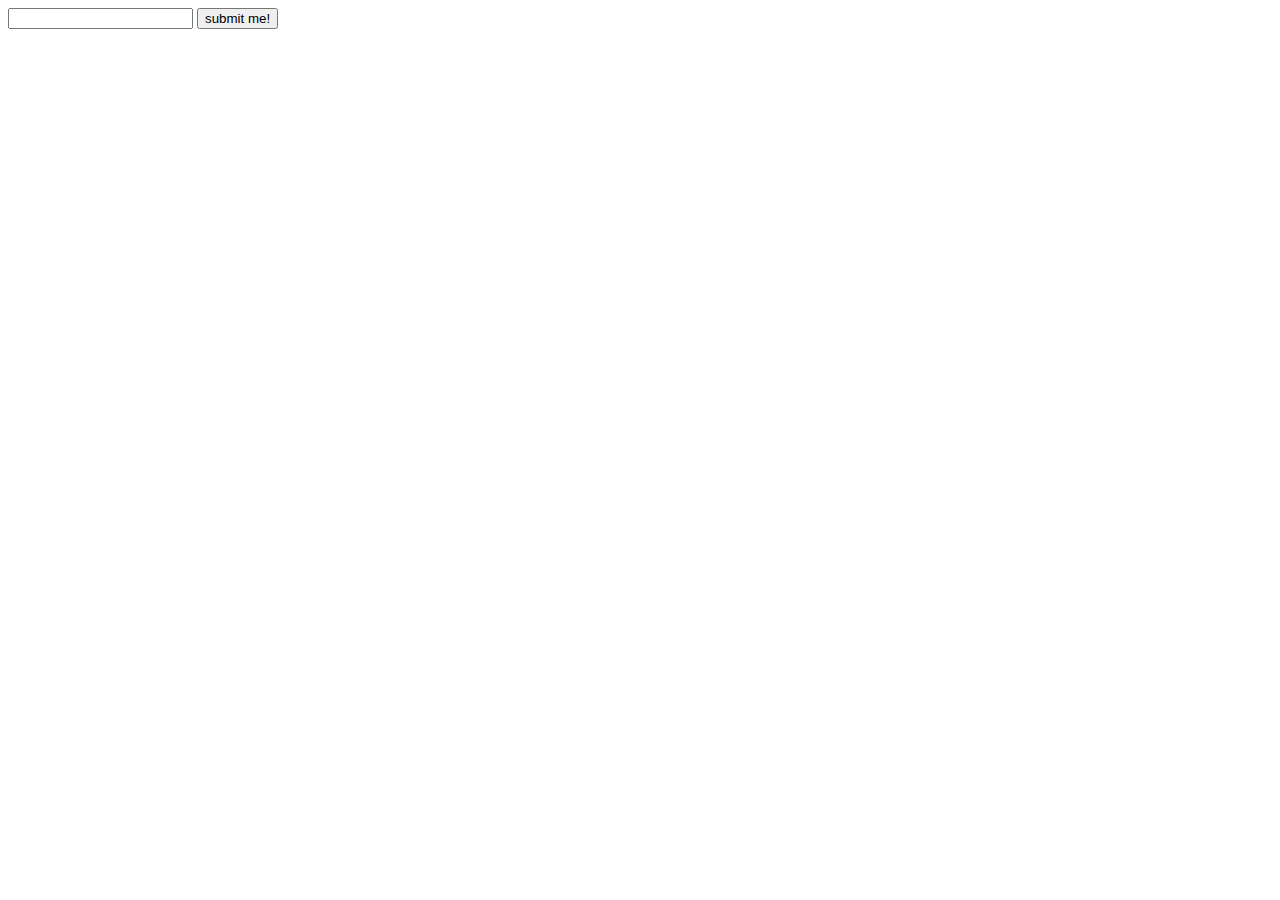
<file: bower_components/modernizr/test/caniuse_files/form_validation (1).html>
<!DOCTYPE html>
<!-- saved from url=(0045)http://tests.caniuse.com/form_validation.html -->
<html><head><meta http-equiv="Content-Type" content="text/html; charset=UTF-8"><script>
if(location.href.indexOf('?') >= 0) {
	document.write('FAIL');
}
</script>

</head><body><form action="http://tests.caniuse.com/form_validation.html?" method="post">

<input type="url" name="foo" required="">
<input type="submit" value="submit me!">

</form>
</body></html>
</file>
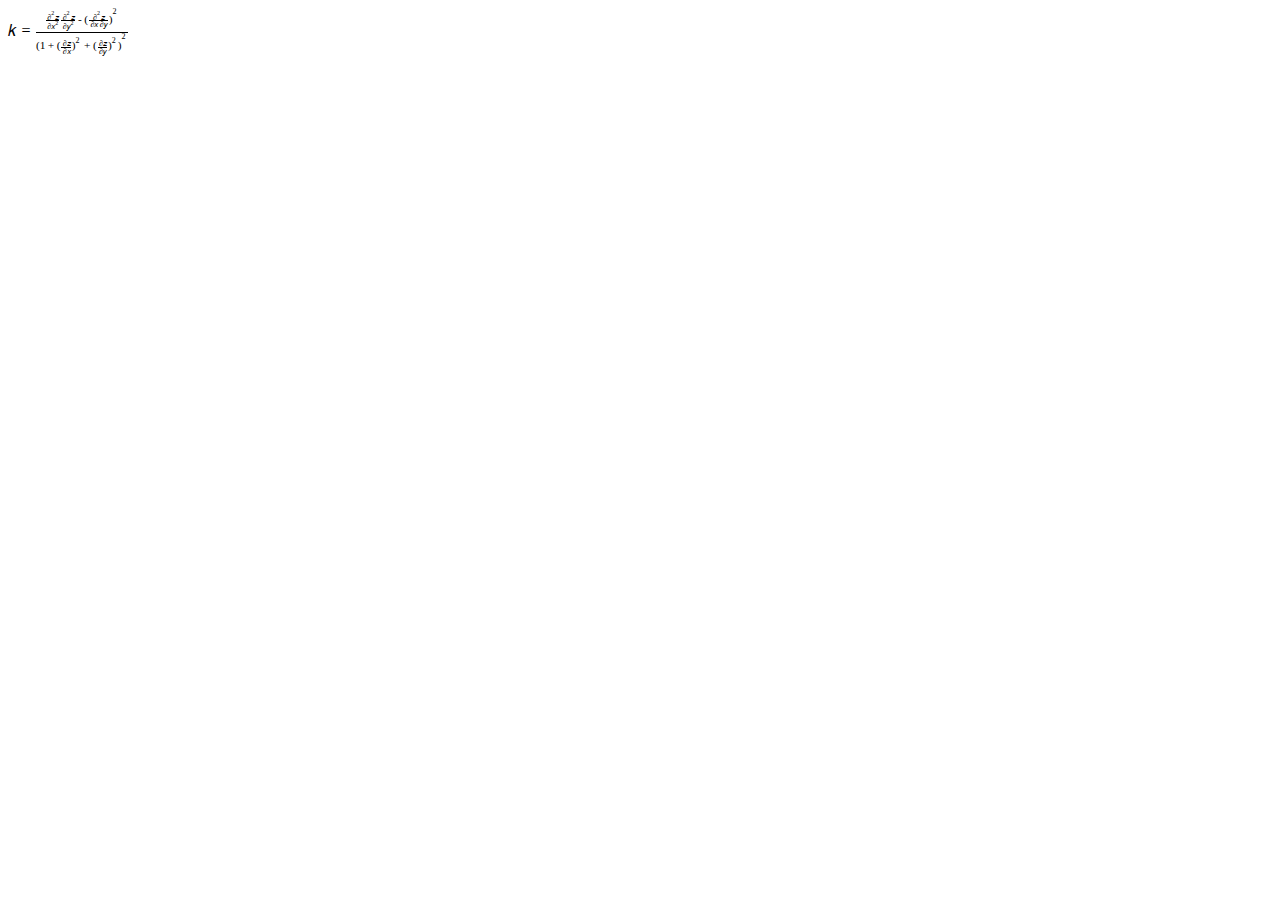
<file: bower_components/modernizr/test/caniuse_files/mathml (1).html>
<?xml version="1.0" encoding="utf-8"?>
<!DOCTYPE html PUBLIC "-//W3C//DTD XHTML 1.1 plus MathML 2.0//EN" "http://www.w3.org/Math/DTD/mathml2/xhtml-math11-f.dtd"><html xmlns="http://www.w3.org/1999/xhtml" xmlns:html="http://www.w3.org/1999/xhtml">
<head>
	<meta http-equiv="content-type" content="text/html; charset=utf-8" />
	<title>Untitled</title>
</head>
<body>
<math xmlns="http://www.w3.org/1998/Math/MathML">
<mrow>
  <mi>k</mi>
  <mo>=</mo>
  <mfrac>
    <mrow>
      <mfrac>
         <mrow>
          <msup>
            <mo>∂</mo>
            <mn>2</mn>
          </msup>
          <mi>z</mi>
        </mrow>
        <mrow>
          <mo>∂</mo>
          <msup>
            <mi>x</mi>
            <mn>2</mn>
          </msup>
        </mrow>
      </mfrac>
      <mfrac>
        <mrow>
          <msup>
            <mo>∂</mo>
            <mn>2</mn>
          </msup>
          <mi>z</mi>
        </mrow>
        <mrow>
          <mo>∂</mo>
          <msup>
            <mi>y</mi>
            <mn>2</mn>
          </msup>
        </mrow>
      </mfrac>
      <mo>-</mo>
      <msup>
        <mrow>
          <mo>(</mo>
          <mfrac>
            <mrow>
              <msup>
                <mo>∂</mo>
                <mn>2</mn>
              </msup>
              <mi>z</mi>
            </mrow>
            <mrow>
              <mo>∂</mo>
              <mi>x</mi>
              <mo>∂</mo>
              <mi>y</mi>
              </mrow>
          </mfrac>
          <mo>)</mo>
        </mrow>
        <mn>2</mn>
      </msup>
    </mrow>
    <mrow>
      <msup>
        <mrow>
          <mo>(</mo>
          <mn>1</mn>
          <mo>+</mo>
          <msup>
            <mrow>
              <mo>(</mo>
              <mfrac>
                <mrow>
                  <mo>∂</mo>
                  <mi>z</mi>
                </mrow>
                <mrow>
                  <mo>∂</mo>
                  <mi>x</mi>
                </mrow>
              </mfrac>
              <mo>)</mo>
            </mrow>
            <mn>2</mn>
          </msup>
          <mo>+</mo>
          <msup>
            <mrow>
              <mo>(</mo>
              <mfrac>
                <mrow>
                  <mo>∂</mo>
                  <mi>z</mi>
                </mrow>
                <mrow>
                  <mo>∂</mo>
                  <mi>y</mi>
                </mrow>
              </mfrac>
              <mo>)</mo>
            </mrow>
            <mn>2</mn>
          </msup>
          <mo>)</mo>
        </mrow>
        <mn>2</mn>
      </msup>
    </mrow>
  </mfrac>
</mrow>
</math>
</body>
</html>
</file>
<file: stylesheets/app.css>
/*Global Variables*/
/*Colors*/
/*Color Usage*/
/* line 364, ../bower_components/foundation/scss/foundation/components/_global.scss */
meta.foundation-version {
  font-family: "/5.5.2/";
}

/* line 368, ../bower_components/foundation/scss/foundation/components/_global.scss */
meta.foundation-mq-small {
  font-family: "/only screen/";
  width: 0;
}

/* line 373, ../bower_components/foundation/scss/foundation/components/_global.scss */
meta.foundation-mq-small-only {
  font-family: "/only screen and (max-width: 40em)/";
  width: 0;
}

/* line 378, ../bower_components/foundation/scss/foundation/components/_global.scss */
meta.foundation-mq-medium {
  font-family: "/only screen and (min-width:40.0625em)/";
  width: 40.0625em;
}

/* line 383, ../bower_components/foundation/scss/foundation/components/_global.scss */
meta.foundation-mq-medium-only {
  font-family: "/only screen and (min-width:40.0625em) and (max-width:64em)/";
  width: 40.0625em;
}

/* line 388, ../bower_components/foundation/scss/foundation/components/_global.scss */
meta.foundation-mq-large {
  font-family: "/only screen and (min-width:64.0625em)/";
  width: 64.0625em;
}

/* line 393, ../bower_components/foundation/scss/foundation/components/_global.scss */
meta.foundation-mq-large-only {
  font-family: "/only screen and (min-width:64.0625em) and (max-width:90em)/";
  width: 64.0625em;
}

/* line 398, ../bower_components/foundation/scss/foundation/components/_global.scss */
meta.foundation-mq-xlarge {
  font-family: "/only screen and (min-width:90.0625em)/";
  width: 90.0625em;
}

/* line 403, ../bower_components/foundation/scss/foundation/components/_global.scss */
meta.foundation-mq-xlarge-only {
  font-family: "/only screen and (min-width:90.0625em) and (max-width:120em)/";
  width: 90.0625em;
}

/* line 408, ../bower_components/foundation/scss/foundation/components/_global.scss */
meta.foundation-mq-xxlarge {
  font-family: "/only screen and (min-width:120.0625em)/";
  width: 120.0625em;
}

/* line 413, ../bower_components/foundation/scss/foundation/components/_global.scss */
meta.foundation-data-attribute-namespace {
  font-family: false;
}

/* line 422, ../bower_components/foundation/scss/foundation/components/_global.scss */
html, body {
  height: 100%;
}

/* line 425, ../bower_components/foundation/scss/foundation/components/_global.scss */
html {
  box-sizing: border-box;
}

/* line 428, ../bower_components/foundation/scss/foundation/components/_global.scss */
*,
*:before,
*:after {
  -webkit-box-sizing: inherit;
  -moz-box-sizing: inherit;
  box-sizing: inherit;
}

/* line 434, ../bower_components/foundation/scss/foundation/components/_global.scss */
html,
body {
  font-size: 100%;
}

/* line 438, ../bower_components/foundation/scss/foundation/components/_global.scss */
body {
  background: #F1EFCF;
  color: #222;
  cursor: auto;
  font-family: "Open Sans" sans-serif;
  font-style: normal;
  font-weight: normal;
  line-height: 1.5;
  margin: 0;
  padding: 0;
  position: relative;
}

/* line 451, ../bower_components/foundation/scss/foundation/components/_global.scss */
a:hover {
  cursor: pointer;
}

/* line 454, ../bower_components/foundation/scss/foundation/components/_global.scss */
img {
  max-width: 100%;
  height: auto;
}

/* line 456, ../bower_components/foundation/scss/foundation/components/_global.scss */
img {
  -ms-interpolation-mode: bicubic;
}

/* line 461, ../bower_components/foundation/scss/foundation/components/_global.scss */
#map_canvas img,
#map_canvas embed,
#map_canvas object,
.map_canvas img,
.map_canvas embed,
.map_canvas object,
.mqa-display img,
.mqa-display embed,
.mqa-display object {
  max-width: none !important;
}

/* line 468, ../bower_components/foundation/scss/foundation/components/_global.scss */
.left {
  float: left !important;
}

/* line 469, ../bower_components/foundation/scss/foundation/components/_global.scss */
.right {
  float: right !important;
}

/* line 172, ../bower_components/foundation/scss/foundation/components/_global.scss */
.clearfix:before, .clearfix:after {
  content: " ";
  display: table;
}
/* line 173, ../bower_components/foundation/scss/foundation/components/_global.scss */
.clearfix:after {
  clear: both;
}

/* line 473, ../bower_components/foundation/scss/foundation/components/_global.scss */
.hide {
  display: none;
}

/* line 478, ../bower_components/foundation/scss/foundation/components/_global.scss */
.invisible {
  visibility: hidden;
}

/* line 484, ../bower_components/foundation/scss/foundation/components/_global.scss */
.antialiased {
  -webkit-font-smoothing: antialiased;
  -moz-osx-font-smoothing: grayscale;
}

/* line 487, ../bower_components/foundation/scss/foundation/components/_global.scss */
img {
  display: inline-block;
  vertical-align: middle;
}

/* line 497, ../bower_components/foundation/scss/foundation/components/_global.scss */
textarea {
  height: auto;
  min-height: 50px;
}

/* line 500, ../bower_components/foundation/scss/foundation/components/_global.scss */
select {
  width: 100%;
}

/* line 228, ../bower_components/foundation/scss/foundation/components/_grid.scss */
.row {
  margin: 0 auto;
  max-width: 80rem;
  width: 100%;
}
/* line 172, ../bower_components/foundation/scss/foundation/components/_global.scss */
.row:before, .row:after {
  content: " ";
  display: table;
}
/* line 173, ../bower_components/foundation/scss/foundation/components/_global.scss */
.row:after {
  clear: both;
}
/* line 232, ../bower_components/foundation/scss/foundation/components/_grid.scss */
.row.collapse > .column,
.row.collapse > .columns {
  padding-left: 0;
  padding-right: 0;
}
/* line 235, ../bower_components/foundation/scss/foundation/components/_grid.scss */
.row.collapse .row {
  margin-left: 0;
  margin-right: 0;
}
/* line 238, ../bower_components/foundation/scss/foundation/components/_grid.scss */
.row .row {
  margin: 0 -0.9375rem;
  max-width: none;
  width: auto;
}
/* line 172, ../bower_components/foundation/scss/foundation/components/_global.scss */
.row .row:before, .row .row:after {
  content: " ";
  display: table;
}
/* line 173, ../bower_components/foundation/scss/foundation/components/_global.scss */
.row .row:after {
  clear: both;
}
/* line 239, ../bower_components/foundation/scss/foundation/components/_grid.scss */
.row .row.collapse {
  margin: 0;
  max-width: none;
  width: auto;
}
/* line 172, ../bower_components/foundation/scss/foundation/components/_global.scss */
.row .row.collapse:before, .row .row.collapse:after {
  content: " ";
  display: table;
}
/* line 173, ../bower_components/foundation/scss/foundation/components/_global.scss */
.row .row.collapse:after {
  clear: both;
}

/* line 243, ../bower_components/foundation/scss/foundation/components/_grid.scss */
.column,
.columns {
  padding-left: 0.9375rem;
  padding-right: 0.9375rem;
  width: 100%;
  float: left;
}

/* line 248, ../bower_components/foundation/scss/foundation/components/_grid.scss */
.column + .column:last-child,
.columns + .column:last-child, .column +
.columns:last-child,
.columns +
.columns:last-child {
  float: right;
}
/* line 251, ../bower_components/foundation/scss/foundation/components/_grid.scss */
.column + .column.end,
.columns + .column.end, .column +
.columns.end,
.columns +
.columns.end {
  float: left;
}

@media only screen {
  /* line 155, ../bower_components/foundation/scss/foundation/components/_grid.scss */
  .small-push-0 {
    position: relative;
    left: 0;
    right: auto;
  }

  /* line 158, ../bower_components/foundation/scss/foundation/components/_grid.scss */
  .small-pull-0 {
    position: relative;
    right: 0;
    left: auto;
  }

  /* line 155, ../bower_components/foundation/scss/foundation/components/_grid.scss */
  .small-push-1 {
    position: relative;
    left: 8.33333%;
    right: auto;
  }

  /* line 158, ../bower_components/foundation/scss/foundation/components/_grid.scss */
  .small-pull-1 {
    position: relative;
    right: 8.33333%;
    left: auto;
  }

  /* line 155, ../bower_components/foundation/scss/foundation/components/_grid.scss */
  .small-push-2 {
    position: relative;
    left: 16.66667%;
    right: auto;
  }

  /* line 158, ../bower_components/foundation/scss/foundation/components/_grid.scss */
  .small-pull-2 {
    position: relative;
    right: 16.66667%;
    left: auto;
  }

  /* line 155, ../bower_components/foundation/scss/foundation/components/_grid.scss */
  .small-push-3 {
    position: relative;
    left: 25%;
    right: auto;
  }

  /* line 158, ../bower_components/foundation/scss/foundation/components/_grid.scss */
  .small-pull-3 {
    position: relative;
    right: 25%;
    left: auto;
  }

  /* line 155, ../bower_components/foundation/scss/foundation/components/_grid.scss */
  .small-push-4 {
    position: relative;
    left: 33.33333%;
    right: auto;
  }

  /* line 158, ../bower_components/foundation/scss/foundation/components/_grid.scss */
  .small-pull-4 {
    position: relative;
    right: 33.33333%;
    left: auto;
  }

  /* line 155, ../bower_components/foundation/scss/foundation/components/_grid.scss */
  .small-push-5 {
    position: relative;
    left: 41.66667%;
    right: auto;
  }

  /* line 158, ../bower_components/foundation/scss/foundation/components/_grid.scss */
  .small-pull-5 {
    position: relative;
    right: 41.66667%;
    left: auto;
  }

  /* line 155, ../bower_components/foundation/scss/foundation/components/_grid.scss */
  .small-push-6 {
    position: relative;
    left: 50%;
    right: auto;
  }

  /* line 158, ../bower_components/foundation/scss/foundation/components/_grid.scss */
  .small-pull-6 {
    position: relative;
    right: 50%;
    left: auto;
  }

  /* line 155, ../bower_components/foundation/scss/foundation/components/_grid.scss */
  .small-push-7 {
    position: relative;
    left: 58.33333%;
    right: auto;
  }

  /* line 158, ../bower_components/foundation/scss/foundation/components/_grid.scss */
  .small-pull-7 {
    position: relative;
    right: 58.33333%;
    left: auto;
  }

  /* line 155, ../bower_components/foundation/scss/foundation/components/_grid.scss */
  .small-push-8 {
    position: relative;
    left: 66.66667%;
    right: auto;
  }

  /* line 158, ../bower_components/foundation/scss/foundation/components/_grid.scss */
  .small-pull-8 {
    position: relative;
    right: 66.66667%;
    left: auto;
  }

  /* line 155, ../bower_components/foundation/scss/foundation/components/_grid.scss */
  .small-push-9 {
    position: relative;
    left: 75%;
    right: auto;
  }

  /* line 158, ../bower_components/foundation/scss/foundation/components/_grid.scss */
  .small-pull-9 {
    position: relative;
    right: 75%;
    left: auto;
  }

  /* line 155, ../bower_components/foundation/scss/foundation/components/_grid.scss */
  .small-push-10 {
    position: relative;
    left: 83.33333%;
    right: auto;
  }

  /* line 158, ../bower_components/foundation/scss/foundation/components/_grid.scss */
  .small-pull-10 {
    position: relative;
    right: 83.33333%;
    left: auto;
  }

  /* line 155, ../bower_components/foundation/scss/foundation/components/_grid.scss */
  .small-push-11 {
    position: relative;
    left: 91.66667%;
    right: auto;
  }

  /* line 158, ../bower_components/foundation/scss/foundation/components/_grid.scss */
  .small-pull-11 {
    position: relative;
    right: 91.66667%;
    left: auto;
  }

  /* line 163, ../bower_components/foundation/scss/foundation/components/_grid.scss */
  .column,
  .columns {
    position: relative;
    padding-left: 0.9375rem;
    padding-right: 0.9375rem;
    float: left;
  }

  /* line 168, ../bower_components/foundation/scss/foundation/components/_grid.scss */
  .small-1 {
    width: 8.33333%;
  }

  /* line 168, ../bower_components/foundation/scss/foundation/components/_grid.scss */
  .small-2 {
    width: 16.66667%;
  }

  /* line 168, ../bower_components/foundation/scss/foundation/components/_grid.scss */
  .small-3 {
    width: 25%;
  }

  /* line 168, ../bower_components/foundation/scss/foundation/components/_grid.scss */
  .small-4 {
    width: 33.33333%;
  }

  /* line 168, ../bower_components/foundation/scss/foundation/components/_grid.scss */
  .small-5 {
    width: 41.66667%;
  }

  /* line 168, ../bower_components/foundation/scss/foundation/components/_grid.scss */
  .small-6 {
    width: 50%;
  }

  /* line 168, ../bower_components/foundation/scss/foundation/components/_grid.scss */
  .small-7 {
    width: 58.33333%;
  }

  /* line 168, ../bower_components/foundation/scss/foundation/components/_grid.scss */
  .small-8 {
    width: 66.66667%;
  }

  /* line 168, ../bower_components/foundation/scss/foundation/components/_grid.scss */
  .small-9 {
    width: 75%;
  }

  /* line 168, ../bower_components/foundation/scss/foundation/components/_grid.scss */
  .small-10 {
    width: 83.33333%;
  }

  /* line 168, ../bower_components/foundation/scss/foundation/components/_grid.scss */
  .small-11 {
    width: 91.66667%;
  }

  /* line 168, ../bower_components/foundation/scss/foundation/components/_grid.scss */
  .small-12 {
    width: 100%;
  }

  /* line 172, ../bower_components/foundation/scss/foundation/components/_grid.scss */
  .small-offset-0 {
    margin-left: 0 !important;
  }

  /* line 172, ../bower_components/foundation/scss/foundation/components/_grid.scss */
  .small-offset-1 {
    margin-left: 8.33333% !important;
  }

  /* line 172, ../bower_components/foundation/scss/foundation/components/_grid.scss */
  .small-offset-2 {
    margin-left: 16.66667% !important;
  }

  /* line 172, ../bower_components/foundation/scss/foundation/components/_grid.scss */
  .small-offset-3 {
    margin-left: 25% !important;
  }

  /* line 172, ../bower_components/foundation/scss/foundation/components/_grid.scss */
  .small-offset-4 {
    margin-left: 33.33333% !important;
  }

  /* line 172, ../bower_components/foundation/scss/foundation/components/_grid.scss */
  .small-offset-5 {
    margin-left: 41.66667% !important;
  }

  /* line 172, ../bower_components/foundation/scss/foundation/components/_grid.scss */
  .small-offset-6 {
    margin-left: 50% !important;
  }

  /* line 172, ../bower_components/foundation/scss/foundation/components/_grid.scss */
  .small-offset-7 {
    margin-left: 58.33333% !important;
  }

  /* line 172, ../bower_components/foundation/scss/foundation/components/_grid.scss */
  .small-offset-8 {
    margin-left: 66.66667% !important;
  }

  /* line 172, ../bower_components/foundation/scss/foundation/components/_grid.scss */
  .small-offset-9 {
    margin-left: 75% !important;
  }

  /* line 172, ../bower_components/foundation/scss/foundation/components/_grid.scss */
  .small-offset-10 {
    margin-left: 83.33333% !important;
  }

  /* line 172, ../bower_components/foundation/scss/foundation/components/_grid.scss */
  .small-offset-11 {
    margin-left: 91.66667% !important;
  }

  /* line 175, ../bower_components/foundation/scss/foundation/components/_grid.scss */
  .small-reset-order {
    float: left;
    left: auto;
    margin-left: 0;
    margin-right: 0;
    right: auto;
  }

  /* line 183, ../bower_components/foundation/scss/foundation/components/_grid.scss */
  .column.small-centered,
  .columns.small-centered {
    margin-left: auto;
    margin-right: auto;
    float: none;
  }

  /* line 186, ../bower_components/foundation/scss/foundation/components/_grid.scss */
  .column.small-uncentered,
  .columns.small-uncentered {
    float: left;
    margin-left: 0;
    margin-right: 0;
  }

  /* line 194, ../bower_components/foundation/scss/foundation/components/_grid.scss */
  .column.small-centered:last-child,
  .columns.small-centered:last-child {
    float: none;
  }

  /* line 200, ../bower_components/foundation/scss/foundation/components/_grid.scss */
  .column.small-uncentered:last-child,
  .columns.small-uncentered:last-child {
    float: left;
  }

  /* line 205, ../bower_components/foundation/scss/foundation/components/_grid.scss */
  .column.small-uncentered.opposite,
  .columns.small-uncentered.opposite {
    float: right;
  }

  /* line 212, ../bower_components/foundation/scss/foundation/components/_grid.scss */
  .row.small-collapse > .column,
  .row.small-collapse > .columns {
    padding-left: 0;
    padding-right: 0;
  }
  /* line 215, ../bower_components/foundation/scss/foundation/components/_grid.scss */
  .row.small-collapse .row {
    margin-left: 0;
    margin-right: 0;
  }
  /* line 218, ../bower_components/foundation/scss/foundation/components/_grid.scss */
  .row.small-uncollapse > .column,
  .row.small-uncollapse > .columns {
    padding-left: 0.9375rem;
    padding-right: 0.9375rem;
    float: left;
  }
}
@media only screen and (min-width: 40.0625em) {
  /* line 155, ../bower_components/foundation/scss/foundation/components/_grid.scss */
  .medium-push-0 {
    position: relative;
    left: 0;
    right: auto;
  }

  /* line 158, ../bower_components/foundation/scss/foundation/components/_grid.scss */
  .medium-pull-0 {
    position: relative;
    right: 0;
    left: auto;
  }

  /* line 155, ../bower_components/foundation/scss/foundation/components/_grid.scss */
  .medium-push-1 {
    position: relative;
    left: 8.33333%;
    right: auto;
  }

  /* line 158, ../bower_components/foundation/scss/foundation/components/_grid.scss */
  .medium-pull-1 {
    position: relative;
    right: 8.33333%;
    left: auto;
  }

  /* line 155, ../bower_components/foundation/scss/foundation/components/_grid.scss */
  .medium-push-2 {
    position: relative;
    left: 16.66667%;
    right: auto;
  }

  /* line 158, ../bower_components/foundation/scss/foundation/components/_grid.scss */
  .medium-pull-2 {
    position: relative;
    right: 16.66667%;
    left: auto;
  }

  /* line 155, ../bower_components/foundation/scss/foundation/components/_grid.scss */
  .medium-push-3 {
    position: relative;
    left: 25%;
    right: auto;
  }

  /* line 158, ../bower_components/foundation/scss/foundation/components/_grid.scss */
  .medium-pull-3 {
    position: relative;
    right: 25%;
    left: auto;
  }

  /* line 155, ../bower_components/foundation/scss/foundation/components/_grid.scss */
  .medium-push-4 {
    position: relative;
    left: 33.33333%;
    right: auto;
  }

  /* line 158, ../bower_components/foundation/scss/foundation/components/_grid.scss */
  .medium-pull-4 {
    position: relative;
    right: 33.33333%;
    left: auto;
  }

  /* line 155, ../bower_components/foundation/scss/foundation/components/_grid.scss */
  .medium-push-5 {
    position: relative;
    left: 41.66667%;
    right: auto;
  }

  /* line 158, ../bower_components/foundation/scss/foundation/components/_grid.scss */
  .medium-pull-5 {
    position: relative;
    right: 41.66667%;
    left: auto;
  }

  /* line 155, ../bower_components/foundation/scss/foundation/components/_grid.scss */
  .medium-push-6 {
    position: relative;
    left: 50%;
    right: auto;
  }

  /* line 158, ../bower_components/foundation/scss/foundation/components/_grid.scss */
  .medium-pull-6 {
    position: relative;
    right: 50%;
    left: auto;
  }

  /* line 155, ../bower_components/foundation/scss/foundation/components/_grid.scss */
  .medium-push-7 {
    position: relative;
    left: 58.33333%;
    right: auto;
  }

  /* line 158, ../bower_components/foundation/scss/foundation/components/_grid.scss */
  .medium-pull-7 {
    position: relative;
    right: 58.33333%;
    left: auto;
  }

  /* line 155, ../bower_components/foundation/scss/foundation/components/_grid.scss */
  .medium-push-8 {
    position: relative;
    left: 66.66667%;
    right: auto;
  }

  /* line 158, ../bower_components/foundation/scss/foundation/components/_grid.scss */
  .medium-pull-8 {
    position: relative;
    right: 66.66667%;
    left: auto;
  }

  /* line 155, ../bower_components/foundation/scss/foundation/components/_grid.scss */
  .medium-push-9 {
    position: relative;
    left: 75%;
    right: auto;
  }

  /* line 158, ../bower_components/foundation/scss/foundation/components/_grid.scss */
  .medium-pull-9 {
    position: relative;
    right: 75%;
    left: auto;
  }

  /* line 155, ../bower_components/foundation/scss/foundation/components/_grid.scss */
  .medium-push-10 {
    position: relative;
    left: 83.33333%;
    right: auto;
  }

  /* line 158, ../bower_components/foundation/scss/foundation/components/_grid.scss */
  .medium-pull-10 {
    position: relative;
    right: 83.33333%;
    left: auto;
  }

  /* line 155, ../bower_components/foundation/scss/foundation/components/_grid.scss */
  .medium-push-11 {
    position: relative;
    left: 91.66667%;
    right: auto;
  }

  /* line 158, ../bower_components/foundation/scss/foundation/components/_grid.scss */
  .medium-pull-11 {
    position: relative;
    right: 91.66667%;
    left: auto;
  }

  /* line 163, ../bower_components/foundation/scss/foundation/components/_grid.scss */
  .column,
  .columns {
    position: relative;
    padding-left: 0.9375rem;
    padding-right: 0.9375rem;
    float: left;
  }

  /* line 168, ../bower_components/foundation/scss/foundation/components/_grid.scss */
  .medium-1 {
    width: 8.33333%;
  }

  /* line 168, ../bower_components/foundation/scss/foundation/components/_grid.scss */
  .medium-2 {
    width: 16.66667%;
  }

  /* line 168, ../bower_components/foundation/scss/foundation/components/_grid.scss */
  .medium-3 {
    width: 25%;
  }

  /* line 168, ../bower_components/foundation/scss/foundation/components/_grid.scss */
  .medium-4 {
    width: 33.33333%;
  }

  /* line 168, ../bower_components/foundation/scss/foundation/components/_grid.scss */
  .medium-5 {
    width: 41.66667%;
  }

  /* line 168, ../bower_components/foundation/scss/foundation/components/_grid.scss */
  .medium-6 {
    width: 50%;
  }

  /* line 168, ../bower_components/foundation/scss/foundation/components/_grid.scss */
  .medium-7 {
    width: 58.33333%;
  }

  /* line 168, ../bower_components/foundation/scss/foundation/components/_grid.scss */
  .medium-8 {
    width: 66.66667%;
  }

  /* line 168, ../bower_components/foundation/scss/foundation/components/_grid.scss */
  .medium-9 {
    width: 75%;
  }

  /* line 168, ../bower_components/foundation/scss/foundation/components/_grid.scss */
  .medium-10 {
    width: 83.33333%;
  }

  /* line 168, ../bower_components/foundation/scss/foundation/components/_grid.scss */
  .medium-11 {
    width: 91.66667%;
  }

  /* line 168, ../bower_components/foundation/scss/foundation/components/_grid.scss */
  .medium-12 {
    width: 100%;
  }

  /* line 172, ../bower_components/foundation/scss/foundation/components/_grid.scss */
  .medium-offset-0 {
    margin-left: 0 !important;
  }

  /* line 172, ../bower_components/foundation/scss/foundation/components/_grid.scss */
  .medium-offset-1 {
    margin-left: 8.33333% !important;
  }

  /* line 172, ../bower_components/foundation/scss/foundation/components/_grid.scss */
  .medium-offset-2 {
    margin-left: 16.66667% !important;
  }

  /* line 172, ../bower_components/foundation/scss/foundation/components/_grid.scss */
  .medium-offset-3 {
    margin-left: 25% !important;
  }

  /* line 172, ../bower_components/foundation/scss/foundation/components/_grid.scss */
  .medium-offset-4 {
    margin-left: 33.33333% !important;
  }

  /* line 172, ../bower_components/foundation/scss/foundation/components/_grid.scss */
  .medium-offset-5 {
    margin-left: 41.66667% !important;
  }

  /* line 172, ../bower_components/foundation/scss/foundation/components/_grid.scss */
  .medium-offset-6 {
    margin-left: 50% !important;
  }

  /* line 172, ../bower_components/foundation/scss/foundation/components/_grid.scss */
  .medium-offset-7 {
    margin-left: 58.33333% !important;
  }

  /* line 172, ../bower_components/foundation/scss/foundation/components/_grid.scss */
  .medium-offset-8 {
    margin-left: 66.66667% !important;
  }

  /* line 172, ../bower_components/foundation/scss/foundation/components/_grid.scss */
  .medium-offset-9 {
    margin-left: 75% !important;
  }

  /* line 172, ../bower_components/foundation/scss/foundation/components/_grid.scss */
  .medium-offset-10 {
    margin-left: 83.33333% !important;
  }

  /* line 172, ../bower_components/foundation/scss/foundation/components/_grid.scss */
  .medium-offset-11 {
    margin-left: 91.66667% !important;
  }

  /* line 175, ../bower_components/foundation/scss/foundation/components/_grid.scss */
  .medium-reset-order {
    float: left;
    left: auto;
    margin-left: 0;
    margin-right: 0;
    right: auto;
  }

  /* line 183, ../bower_components/foundation/scss/foundation/components/_grid.scss */
  .column.medium-centered,
  .columns.medium-centered {
    margin-left: auto;
    margin-right: auto;
    float: none;
  }

  /* line 186, ../bower_components/foundation/scss/foundation/components/_grid.scss */
  .column.medium-uncentered,
  .columns.medium-uncentered {
    float: left;
    margin-left: 0;
    margin-right: 0;
  }

  /* line 194, ../bower_components/foundation/scss/foundation/components/_grid.scss */
  .column.medium-centered:last-child,
  .columns.medium-centered:last-child {
    float: none;
  }

  /* line 200, ../bower_components/foundation/scss/foundation/components/_grid.scss */
  .column.medium-uncentered:last-child,
  .columns.medium-uncentered:last-child {
    float: left;
  }

  /* line 205, ../bower_components/foundation/scss/foundation/components/_grid.scss */
  .column.medium-uncentered.opposite,
  .columns.medium-uncentered.opposite {
    float: right;
  }

  /* line 212, ../bower_components/foundation/scss/foundation/components/_grid.scss */
  .row.medium-collapse > .column,
  .row.medium-collapse > .columns {
    padding-left: 0;
    padding-right: 0;
  }
  /* line 215, ../bower_components/foundation/scss/foundation/components/_grid.scss */
  .row.medium-collapse .row {
    margin-left: 0;
    margin-right: 0;
  }
  /* line 218, ../bower_components/foundation/scss/foundation/components/_grid.scss */
  .row.medium-uncollapse > .column,
  .row.medium-uncollapse > .columns {
    padding-left: 0.9375rem;
    padding-right: 0.9375rem;
    float: left;
  }

  /* line 264, ../bower_components/foundation/scss/foundation/components/_grid.scss */
  .push-0 {
    position: relative;
    left: 0;
    right: auto;
  }

  /* line 267, ../bower_components/foundation/scss/foundation/components/_grid.scss */
  .pull-0 {
    position: relative;
    right: 0;
    left: auto;
  }

  /* line 264, ../bower_components/foundation/scss/foundation/components/_grid.scss */
  .push-1 {
    position: relative;
    left: 8.33333%;
    right: auto;
  }

  /* line 267, ../bower_components/foundation/scss/foundation/components/_grid.scss */
  .pull-1 {
    position: relative;
    right: 8.33333%;
    left: auto;
  }

  /* line 264, ../bower_components/foundation/scss/foundation/components/_grid.scss */
  .push-2 {
    position: relative;
    left: 16.66667%;
    right: auto;
  }

  /* line 267, ../bower_components/foundation/scss/foundation/components/_grid.scss */
  .pull-2 {
    position: relative;
    right: 16.66667%;
    left: auto;
  }

  /* line 264, ../bower_components/foundation/scss/foundation/components/_grid.scss */
  .push-3 {
    position: relative;
    left: 25%;
    right: auto;
  }

  /* line 267, ../bower_components/foundation/scss/foundation/components/_grid.scss */
  .pull-3 {
    position: relative;
    right: 25%;
    left: auto;
  }

  /* line 264, ../bower_components/foundation/scss/foundation/components/_grid.scss */
  .push-4 {
    position: relative;
    left: 33.33333%;
    right: auto;
  }

  /* line 267, ../bower_components/foundation/scss/foundation/components/_grid.scss */
  .pull-4 {
    position: relative;
    right: 33.33333%;
    left: auto;
  }

  /* line 264, ../bower_components/foundation/scss/foundation/components/_grid.scss */
  .push-5 {
    position: relative;
    left: 41.66667%;
    right: auto;
  }

  /* line 267, ../bower_components/foundation/scss/foundation/components/_grid.scss */
  .pull-5 {
    position: relative;
    right: 41.66667%;
    left: auto;
  }

  /* line 264, ../bower_components/foundation/scss/foundation/components/_grid.scss */
  .push-6 {
    position: relative;
    left: 50%;
    right: auto;
  }

  /* line 267, ../bower_components/foundation/scss/foundation/components/_grid.scss */
  .pull-6 {
    position: relative;
    right: 50%;
    left: auto;
  }

  /* line 264, ../bower_components/foundation/scss/foundation/components/_grid.scss */
  .push-7 {
    position: relative;
    left: 58.33333%;
    right: auto;
  }

  /* line 267, ../bower_components/foundation/scss/foundation/components/_grid.scss */
  .pull-7 {
    position: relative;
    right: 58.33333%;
    left: auto;
  }

  /* line 264, ../bower_components/foundation/scss/foundation/components/_grid.scss */
  .push-8 {
    position: relative;
    left: 66.66667%;
    right: auto;
  }

  /* line 267, ../bower_components/foundation/scss/foundation/components/_grid.scss */
  .pull-8 {
    position: relative;
    right: 66.66667%;
    left: auto;
  }

  /* line 264, ../bower_components/foundation/scss/foundation/components/_grid.scss */
  .push-9 {
    position: relative;
    left: 75%;
    right: auto;
  }

  /* line 267, ../bower_components/foundation/scss/foundation/components/_grid.scss */
  .pull-9 {
    position: relative;
    right: 75%;
    left: auto;
  }

  /* line 264, ../bower_components/foundation/scss/foundation/components/_grid.scss */
  .push-10 {
    position: relative;
    left: 83.33333%;
    right: auto;
  }

  /* line 267, ../bower_components/foundation/scss/foundation/components/_grid.scss */
  .pull-10 {
    position: relative;
    right: 83.33333%;
    left: auto;
  }

  /* line 264, ../bower_components/foundation/scss/foundation/components/_grid.scss */
  .push-11 {
    position: relative;
    left: 91.66667%;
    right: auto;
  }

  /* line 267, ../bower_components/foundation/scss/foundation/components/_grid.scss */
  .pull-11 {
    position: relative;
    right: 91.66667%;
    left: auto;
  }
}
@media only screen and (min-width: 64.0625em) {
  /* line 155, ../bower_components/foundation/scss/foundation/components/_grid.scss */
  .large-push-0 {
    position: relative;
    left: 0;
    right: auto;
  }

  /* line 158, ../bower_components/foundation/scss/foundation/components/_grid.scss */
  .large-pull-0 {
    position: relative;
    right: 0;
    left: auto;
  }

  /* line 155, ../bower_components/foundation/scss/foundation/components/_grid.scss */
  .large-push-1 {
    position: relative;
    left: 8.33333%;
    right: auto;
  }

  /* line 158, ../bower_components/foundation/scss/foundation/components/_grid.scss */
  .large-pull-1 {
    position: relative;
    right: 8.33333%;
    left: auto;
  }

  /* line 155, ../bower_components/foundation/scss/foundation/components/_grid.scss */
  .large-push-2 {
    position: relative;
    left: 16.66667%;
    right: auto;
  }

  /* line 158, ../bower_components/foundation/scss/foundation/components/_grid.scss */
  .large-pull-2 {
    position: relative;
    right: 16.66667%;
    left: auto;
  }

  /* line 155, ../bower_components/foundation/scss/foundation/components/_grid.scss */
  .large-push-3 {
    position: relative;
    left: 25%;
    right: auto;
  }

  /* line 158, ../bower_components/foundation/scss/foundation/components/_grid.scss */
  .large-pull-3 {
    position: relative;
    right: 25%;
    left: auto;
  }

  /* line 155, ../bower_components/foundation/scss/foundation/components/_grid.scss */
  .large-push-4 {
    position: relative;
    left: 33.33333%;
    right: auto;
  }

  /* line 158, ../bower_components/foundation/scss/foundation/components/_grid.scss */
  .large-pull-4 {
    position: relative;
    right: 33.33333%;
    left: auto;
  }

  /* line 155, ../bower_components/foundation/scss/foundation/components/_grid.scss */
  .large-push-5 {
    position: relative;
    left: 41.66667%;
    right: auto;
  }

  /* line 158, ../bower_components/foundation/scss/foundation/components/_grid.scss */
  .large-pull-5 {
    position: relative;
    right: 41.66667%;
    left: auto;
  }

  /* line 155, ../bower_components/foundation/scss/foundation/components/_grid.scss */
  .large-push-6 {
    position: relative;
    left: 50%;
    right: auto;
  }

  /* line 158, ../bower_components/foundation/scss/foundation/components/_grid.scss */
  .large-pull-6 {
    position: relative;
    right: 50%;
    left: auto;
  }

  /* line 155, ../bower_components/foundation/scss/foundation/components/_grid.scss */
  .large-push-7 {
    position: relative;
    left: 58.33333%;
    right: auto;
  }

  /* line 158, ../bower_components/foundation/scss/foundation/components/_grid.scss */
  .large-pull-7 {
    position: relative;
    right: 58.33333%;
    left: auto;
  }

  /* line 155, ../bower_components/foundation/scss/foundation/components/_grid.scss */
  .large-push-8 {
    position: relative;
    left: 66.66667%;
    right: auto;
  }

  /* line 158, ../bower_components/foundation/scss/foundation/components/_grid.scss */
  .large-pull-8 {
    position: relative;
    right: 66.66667%;
    left: auto;
  }

  /* line 155, ../bower_components/foundation/scss/foundation/components/_grid.scss */
  .large-push-9 {
    position: relative;
    left: 75%;
    right: auto;
  }

  /* line 158, ../bower_components/foundation/scss/foundation/components/_grid.scss */
  .large-pull-9 {
    position: relative;
    right: 75%;
    left: auto;
  }

  /* line 155, ../bower_components/foundation/scss/foundation/components/_grid.scss */
  .large-push-10 {
    position: relative;
    left: 83.33333%;
    right: auto;
  }

  /* line 158, ../bower_components/foundation/scss/foundation/components/_grid.scss */
  .large-pull-10 {
    position: relative;
    right: 83.33333%;
    left: auto;
  }

  /* line 155, ../bower_components/foundation/scss/foundation/components/_grid.scss */
  .large-push-11 {
    position: relative;
    left: 91.66667%;
    right: auto;
  }

  /* line 158, ../bower_components/foundation/scss/foundation/components/_grid.scss */
  .large-pull-11 {
    position: relative;
    right: 91.66667%;
    left: auto;
  }

  /* line 163, ../bower_components/foundation/scss/foundation/components/_grid.scss */
  .column,
  .columns {
    position: relative;
    padding-left: 0.9375rem;
    padding-right: 0.9375rem;
    float: left;
  }

  /* line 168, ../bower_components/foundation/scss/foundation/components/_grid.scss */
  .large-1 {
    width: 8.33333%;
  }

  /* line 168, ../bower_components/foundation/scss/foundation/components/_grid.scss */
  .large-2 {
    width: 16.66667%;
  }

  /* line 168, ../bower_components/foundation/scss/foundation/components/_grid.scss */
  .large-3 {
    width: 25%;
  }

  /* line 168, ../bower_components/foundation/scss/foundation/components/_grid.scss */
  .large-4 {
    width: 33.33333%;
  }

  /* line 168, ../bower_components/foundation/scss/foundation/components/_grid.scss */
  .large-5 {
    width: 41.66667%;
  }

  /* line 168, ../bower_components/foundation/scss/foundation/components/_grid.scss */
  .large-6 {
    width: 50%;
  }

  /* line 168, ../bower_components/foundation/scss/foundation/components/_grid.scss */
  .large-7 {
    width: 58.33333%;
  }

  /* line 168, ../bower_components/foundation/scss/foundation/components/_grid.scss */
  .large-8 {
    width: 66.66667%;
  }

  /* line 168, ../bower_components/foundation/scss/foundation/components/_grid.scss */
  .large-9 {
    width: 75%;
  }

  /* line 168, ../bower_components/foundation/scss/foundation/components/_grid.scss */
  .large-10 {
    width: 83.33333%;
  }

  /* line 168, ../bower_components/foundation/scss/foundation/components/_grid.scss */
  .large-11 {
    width: 91.66667%;
  }

  /* line 168, ../bower_components/foundation/scss/foundation/components/_grid.scss */
  .large-12 {
    width: 100%;
  }

  /* line 172, ../bower_components/foundation/scss/foundation/components/_grid.scss */
  .large-offset-0 {
    margin-left: 0 !important;
  }

  /* line 172, ../bower_components/foundation/scss/foundation/components/_grid.scss */
  .large-offset-1 {
    margin-left: 8.33333% !important;
  }

  /* line 172, ../bower_components/foundation/scss/foundation/components/_grid.scss */
  .large-offset-2 {
    margin-left: 16.66667% !important;
  }

  /* line 172, ../bower_components/foundation/scss/foundation/components/_grid.scss */
  .large-offset-3 {
    margin-left: 25% !important;
  }

  /* line 172, ../bower_components/foundation/scss/foundation/components/_grid.scss */
  .large-offset-4 {
    margin-left: 33.33333% !important;
  }

  /* line 172, ../bower_components/foundation/scss/foundation/components/_grid.scss */
  .large-offset-5 {
    margin-left: 41.66667% !important;
  }

  /* line 172, ../bower_components/foundation/scss/foundation/components/_grid.scss */
  .large-offset-6 {
    margin-left: 50% !important;
  }

  /* line 172, ../bower_components/foundation/scss/foundation/components/_grid.scss */
  .large-offset-7 {
    margin-left: 58.33333% !important;
  }

  /* line 172, ../bower_components/foundation/scss/foundation/components/_grid.scss */
  .large-offset-8 {
    margin-left: 66.66667% !important;
  }

  /* line 172, ../bower_components/foundation/scss/foundation/components/_grid.scss */
  .large-offset-9 {
    margin-left: 75% !important;
  }

  /* line 172, ../bower_components/foundation/scss/foundation/components/_grid.scss */
  .large-offset-10 {
    margin-left: 83.33333% !important;
  }

  /* line 172, ../bower_components/foundation/scss/foundation/components/_grid.scss */
  .large-offset-11 {
    margin-left: 91.66667% !important;
  }

  /* line 175, ../bower_components/foundation/scss/foundation/components/_grid.scss */
  .large-reset-order {
    float: left;
    left: auto;
    margin-left: 0;
    margin-right: 0;
    right: auto;
  }

  /* line 183, ../bower_components/foundation/scss/foundation/components/_grid.scss */
  .column.large-centered,
  .columns.large-centered {
    margin-left: auto;
    margin-right: auto;
    float: none;
  }

  /* line 186, ../bower_components/foundation/scss/foundation/components/_grid.scss */
  .column.large-uncentered,
  .columns.large-uncentered {
    float: left;
    margin-left: 0;
    margin-right: 0;
  }

  /* line 194, ../bower_components/foundation/scss/foundation/components/_grid.scss */
  .column.large-centered:last-child,
  .columns.large-centered:last-child {
    float: none;
  }

  /* line 200, ../bower_components/foundation/scss/foundation/components/_grid.scss */
  .column.large-uncentered:last-child,
  .columns.large-uncentered:last-child {
    float: left;
  }

  /* line 205, ../bower_components/foundation/scss/foundation/components/_grid.scss */
  .column.large-uncentered.opposite,
  .columns.large-uncentered.opposite {
    float: right;
  }

  /* line 212, ../bower_components/foundation/scss/foundation/components/_grid.scss */
  .row.large-collapse > .column,
  .row.large-collapse > .columns {
    padding-left: 0;
    padding-right: 0;
  }
  /* line 215, ../bower_components/foundation/scss/foundation/components/_grid.scss */
  .row.large-collapse .row {
    margin-left: 0;
    margin-right: 0;
  }
  /* line 218, ../bower_components/foundation/scss/foundation/components/_grid.scss */
  .row.large-uncollapse > .column,
  .row.large-uncollapse > .columns {
    padding-left: 0.9375rem;
    padding-right: 0.9375rem;
    float: left;
  }

  /* line 275, ../bower_components/foundation/scss/foundation/components/_grid.scss */
  .push-0 {
    position: relative;
    left: 0;
    right: auto;
  }

  /* line 278, ../bower_components/foundation/scss/foundation/components/_grid.scss */
  .pull-0 {
    position: relative;
    right: 0;
    left: auto;
  }

  /* line 275, ../bower_components/foundation/scss/foundation/components/_grid.scss */
  .push-1 {
    position: relative;
    left: 8.33333%;
    right: auto;
  }

  /* line 278, ../bower_components/foundation/scss/foundation/components/_grid.scss */
  .pull-1 {
    position: relative;
    right: 8.33333%;
    left: auto;
  }

  /* line 275, ../bower_components/foundation/scss/foundation/components/_grid.scss */
  .push-2 {
    position: relative;
    left: 16.66667%;
    right: auto;
  }

  /* line 278, ../bower_components/foundation/scss/foundation/components/_grid.scss */
  .pull-2 {
    position: relative;
    right: 16.66667%;
    left: auto;
  }

  /* line 275, ../bower_components/foundation/scss/foundation/components/_grid.scss */
  .push-3 {
    position: relative;
    left: 25%;
    right: auto;
  }

  /* line 278, ../bower_components/foundation/scss/foundation/components/_grid.scss */
  .pull-3 {
    position: relative;
    right: 25%;
    left: auto;
  }

  /* line 275, ../bower_components/foundation/scss/foundation/components/_grid.scss */
  .push-4 {
    position: relative;
    left: 33.33333%;
    right: auto;
  }

  /* line 278, ../bower_components/foundation/scss/foundation/components/_grid.scss */
  .pull-4 {
    position: relative;
    right: 33.33333%;
    left: auto;
  }

  /* line 275, ../bower_components/foundation/scss/foundation/components/_grid.scss */
  .push-5 {
    position: relative;
    left: 41.66667%;
    right: auto;
  }

  /* line 278, ../bower_components/foundation/scss/foundation/components/_grid.scss */
  .pull-5 {
    position: relative;
    right: 41.66667%;
    left: auto;
  }

  /* line 275, ../bower_components/foundation/scss/foundation/components/_grid.scss */
  .push-6 {
    position: relative;
    left: 50%;
    right: auto;
  }

  /* line 278, ../bower_components/foundation/scss/foundation/components/_grid.scss */
  .pull-6 {
    position: relative;
    right: 50%;
    left: auto;
  }

  /* line 275, ../bower_components/foundation/scss/foundation/components/_grid.scss */
  .push-7 {
    position: relative;
    left: 58.33333%;
    right: auto;
  }

  /* line 278, ../bower_components/foundation/scss/foundation/components/_grid.scss */
  .pull-7 {
    position: relative;
    right: 58.33333%;
    left: auto;
  }

  /* line 275, ../bower_components/foundation/scss/foundation/components/_grid.scss */
  .push-8 {
    position: relative;
    left: 66.66667%;
    right: auto;
  }

  /* line 278, ../bower_components/foundation/scss/foundation/components/_grid.scss */
  .pull-8 {
    position: relative;
    right: 66.66667%;
    left: auto;
  }

  /* line 275, ../bower_components/foundation/scss/foundation/components/_grid.scss */
  .push-9 {
    position: relative;
    left: 75%;
    right: auto;
  }

  /* line 278, ../bower_components/foundation/scss/foundation/components/_grid.scss */
  .pull-9 {
    position: relative;
    right: 75%;
    left: auto;
  }

  /* line 275, ../bower_components/foundation/scss/foundation/components/_grid.scss */
  .push-10 {
    position: relative;
    left: 83.33333%;
    right: auto;
  }

  /* line 278, ../bower_components/foundation/scss/foundation/components/_grid.scss */
  .pull-10 {
    position: relative;
    right: 83.33333%;
    left: auto;
  }

  /* line 275, ../bower_components/foundation/scss/foundation/components/_grid.scss */
  .push-11 {
    position: relative;
    left: 91.66667%;
    right: auto;
  }

  /* line 278, ../bower_components/foundation/scss/foundation/components/_grid.scss */
  .pull-11 {
    position: relative;
    right: 91.66667%;
    left: auto;
  }
}
/* line 129, ../bower_components/foundation/scss/foundation/components/_accordion.scss */
.accordion {
  margin-bottom: 0;
}
/* line 172, ../bower_components/foundation/scss/foundation/components/_global.scss */
.accordion:before, .accordion:after {
  content: " ";
  display: table;
}
/* line 173, ../bower_components/foundation/scss/foundation/components/_global.scss */
.accordion:after {
  clear: both;
}
/* line 132, ../bower_components/foundation/scss/foundation/components/_accordion.scss */
.accordion .accordion-navigation, .accordion dd {
  display: block;
  margin-bottom: 0 !important;
}
/* line 135, ../bower_components/foundation/scss/foundation/components/_accordion.scss */
.accordion .accordion-navigation.active > a, .accordion dd.active > a {
  background: #e8e8e8;
}
/* line 136, ../bower_components/foundation/scss/foundation/components/_accordion.scss */
.accordion .accordion-navigation > a, .accordion dd > a {
  background: #EFEFEF;
  color: #222222;
  display: block;
  font-family: "Open Sans" sans-serif;
  font-size: 1rem;
  padding: 1rem;
}
/* line 143, ../bower_components/foundation/scss/foundation/components/_accordion.scss */
.accordion .accordion-navigation > a:hover, .accordion dd > a:hover {
  background: #e3e3e3;
}
/* line 146, ../bower_components/foundation/scss/foundation/components/_accordion.scss */
.accordion .accordion-navigation > .content, .accordion dd > .content {
  display: none;
  padding: 0.9375rem;
}
/* line 149, ../bower_components/foundation/scss/foundation/components/_accordion.scss */
.accordion .accordion-navigation > .content.active, .accordion dd > .content.active {
  background: #FFFFFF;
  display: block;
}

/* line 112, ../bower_components/foundation/scss/foundation/components/_alert-boxes.scss */
.alert-box {
  border-style: solid;
  border-width: 1px;
  display: block;
  font-size: 0.8125rem;
  font-weight: normal;
  margin-bottom: 1.25rem;
  padding: 0.875rem 1.5rem 0.875rem 0.875rem;
  position: relative;
  transition: opacity 300ms ease-out;
  background-color: #2E6091;
  border-color: #28537d;
  color: #FFFFFF;
}
/* line 115, ../bower_components/foundation/scss/foundation/components/_alert-boxes.scss */
.alert-box .close {
  right: 0.25rem;
  background: inherit;
  color: #333333;
  font-size: 1.375rem;
  line-height: .9;
  margin-top: -0.6875rem;
  opacity: 0.3;
  padding: 0 6px 4px;
  position: absolute;
  top: 50%;
}
/* line 96, ../bower_components/foundation/scss/foundation/components/_alert-boxes.scss */
.alert-box .close:hover, .alert-box .close:focus {
  opacity: 0.5;
}
/* line 117, ../bower_components/foundation/scss/foundation/components/_alert-boxes.scss */
.alert-box.radius {
  border-radius: 6px;
}
/* line 118, ../bower_components/foundation/scss/foundation/components/_alert-boxes.scss */
.alert-box.round {
  border-radius: 1000px;
}
/* line 120, ../bower_components/foundation/scss/foundation/components/_alert-boxes.scss */
.alert-box.success {
  background-color: #43AC6A;
  border-color: #3a945b;
  color: #FFFFFF;
}
/* line 121, ../bower_components/foundation/scss/foundation/components/_alert-boxes.scss */
.alert-box.alert {
  background-color: #f04124;
  border-color: #de2d0f;
  color: #FFFFFF;
}
/* line 122, ../bower_components/foundation/scss/foundation/components/_alert-boxes.scss */
.alert-box.secondary {
  background-color: #D7BE6D;
  border-color: #cdae49;
  color: #FFFFFF;
}
/* line 123, ../bower_components/foundation/scss/foundation/components/_alert-boxes.scss */
.alert-box.warning {
  background-color: #f08a24;
  border-color: #de770f;
  color: #FFFFFF;
}
/* line 124, ../bower_components/foundation/scss/foundation/components/_alert-boxes.scss */
.alert-box.info {
  background-color: #a0d3e8;
  border-color: #74bfdd;
  color: #564818;
}
/* line 125, ../bower_components/foundation/scss/foundation/components/_alert-boxes.scss */
.alert-box.alert-close {
  opacity: 0;
}

/* line 107, ../bower_components/foundation/scss/foundation/components/_block-grid.scss */
[class*="block-grid-"] {
  display: block;
  padding: 0;
  margin: 0 -0.625rem;
}
/* line 172, ../bower_components/foundation/scss/foundation/components/_global.scss */
[class*="block-grid-"]:before, [class*="block-grid-"]:after {
  content: " ";
  display: table;
}
/* line 173, ../bower_components/foundation/scss/foundation/components/_global.scss */
[class*="block-grid-"]:after {
  clear: both;
}
/* line 51, ../bower_components/foundation/scss/foundation/components/_block-grid.scss */
[class*="block-grid-"] > li {
  display: block;
  float: left;
  height: auto;
  padding: 0 0.625rem 1.25rem;
}

@media only screen {
  /* line 62, ../bower_components/foundation/scss/foundation/components/_block-grid.scss */
  .small-block-grid-1 > li {
    list-style: none;
    width: 100%;
  }
  /* line 69, ../bower_components/foundation/scss/foundation/components/_block-grid.scss */
  .small-block-grid-1 > li:nth-of-type(1n) {
    clear: none;
  }
  /* line 70, ../bower_components/foundation/scss/foundation/components/_block-grid.scss */
  .small-block-grid-1 > li:nth-of-type(1n+1) {
    clear: both;
  }

  /* line 62, ../bower_components/foundation/scss/foundation/components/_block-grid.scss */
  .small-block-grid-2 > li {
    list-style: none;
    width: 50%;
  }
  /* line 69, ../bower_components/foundation/scss/foundation/components/_block-grid.scss */
  .small-block-grid-2 > li:nth-of-type(1n) {
    clear: none;
  }
  /* line 70, ../bower_components/foundation/scss/foundation/components/_block-grid.scss */
  .small-block-grid-2 > li:nth-of-type(2n+1) {
    clear: both;
  }

  /* line 62, ../bower_components/foundation/scss/foundation/components/_block-grid.scss */
  .small-block-grid-3 > li {
    list-style: none;
    width: 33.33333%;
  }
  /* line 69, ../bower_components/foundation/scss/foundation/components/_block-grid.scss */
  .small-block-grid-3 > li:nth-of-type(1n) {
    clear: none;
  }
  /* line 70, ../bower_components/foundation/scss/foundation/components/_block-grid.scss */
  .small-block-grid-3 > li:nth-of-type(3n+1) {
    clear: both;
  }

  /* line 62, ../bower_components/foundation/scss/foundation/components/_block-grid.scss */
  .small-block-grid-4 > li {
    list-style: none;
    width: 25%;
  }
  /* line 69, ../bower_components/foundation/scss/foundation/components/_block-grid.scss */
  .small-block-grid-4 > li:nth-of-type(1n) {
    clear: none;
  }
  /* line 70, ../bower_components/foundation/scss/foundation/components/_block-grid.scss */
  .small-block-grid-4 > li:nth-of-type(4n+1) {
    clear: both;
  }

  /* line 62, ../bower_components/foundation/scss/foundation/components/_block-grid.scss */
  .small-block-grid-5 > li {
    list-style: none;
    width: 20%;
  }
  /* line 69, ../bower_components/foundation/scss/foundation/components/_block-grid.scss */
  .small-block-grid-5 > li:nth-of-type(1n) {
    clear: none;
  }
  /* line 70, ../bower_components/foundation/scss/foundation/components/_block-grid.scss */
  .small-block-grid-5 > li:nth-of-type(5n+1) {
    clear: both;
  }

  /* line 62, ../bower_components/foundation/scss/foundation/components/_block-grid.scss */
  .small-block-grid-6 > li {
    list-style: none;
    width: 16.66667%;
  }
  /* line 69, ../bower_components/foundation/scss/foundation/components/_block-grid.scss */
  .small-block-grid-6 > li:nth-of-type(1n) {
    clear: none;
  }
  /* line 70, ../bower_components/foundation/scss/foundation/components/_block-grid.scss */
  .small-block-grid-6 > li:nth-of-type(6n+1) {
    clear: both;
  }

  /* line 62, ../bower_components/foundation/scss/foundation/components/_block-grid.scss */
  .small-block-grid-7 > li {
    list-style: none;
    width: 14.28571%;
  }
  /* line 69, ../bower_components/foundation/scss/foundation/components/_block-grid.scss */
  .small-block-grid-7 > li:nth-of-type(1n) {
    clear: none;
  }
  /* line 70, ../bower_components/foundation/scss/foundation/components/_block-grid.scss */
  .small-block-grid-7 > li:nth-of-type(7n+1) {
    clear: both;
  }

  /* line 62, ../bower_components/foundation/scss/foundation/components/_block-grid.scss */
  .small-block-grid-8 > li {
    list-style: none;
    width: 12.5%;
  }
  /* line 69, ../bower_components/foundation/scss/foundation/components/_block-grid.scss */
  .small-block-grid-8 > li:nth-of-type(1n) {
    clear: none;
  }
  /* line 70, ../bower_components/foundation/scss/foundation/components/_block-grid.scss */
  .small-block-grid-8 > li:nth-of-type(8n+1) {
    clear: both;
  }

  /* line 62, ../bower_components/foundation/scss/foundation/components/_block-grid.scss */
  .small-block-grid-9 > li {
    list-style: none;
    width: 11.11111%;
  }
  /* line 69, ../bower_components/foundation/scss/foundation/components/_block-grid.scss */
  .small-block-grid-9 > li:nth-of-type(1n) {
    clear: none;
  }
  /* line 70, ../bower_components/foundation/scss/foundation/components/_block-grid.scss */
  .small-block-grid-9 > li:nth-of-type(9n+1) {
    clear: both;
  }

  /* line 62, ../bower_components/foundation/scss/foundation/components/_block-grid.scss */
  .small-block-grid-10 > li {
    list-style: none;
    width: 10%;
  }
  /* line 69, ../bower_components/foundation/scss/foundation/components/_block-grid.scss */
  .small-block-grid-10 > li:nth-of-type(1n) {
    clear: none;
  }
  /* line 70, ../bower_components/foundation/scss/foundation/components/_block-grid.scss */
  .small-block-grid-10 > li:nth-of-type(10n+1) {
    clear: both;
  }

  /* line 62, ../bower_components/foundation/scss/foundation/components/_block-grid.scss */
  .small-block-grid-11 > li {
    list-style: none;
    width: 9.09091%;
  }
  /* line 69, ../bower_components/foundation/scss/foundation/components/_block-grid.scss */
  .small-block-grid-11 > li:nth-of-type(1n) {
    clear: none;
  }
  /* line 70, ../bower_components/foundation/scss/foundation/components/_block-grid.scss */
  .small-block-grid-11 > li:nth-of-type(11n+1) {
    clear: both;
  }

  /* line 62, ../bower_components/foundation/scss/foundation/components/_block-grid.scss */
  .small-block-grid-12 > li {
    list-style: none;
    width: 8.33333%;
  }
  /* line 69, ../bower_components/foundation/scss/foundation/components/_block-grid.scss */
  .small-block-grid-12 > li:nth-of-type(1n) {
    clear: none;
  }
  /* line 70, ../bower_components/foundation/scss/foundation/components/_block-grid.scss */
  .small-block-grid-12 > li:nth-of-type(12n+1) {
    clear: both;
  }
}
@media only screen and (min-width: 40.0625em) {
  /* line 62, ../bower_components/foundation/scss/foundation/components/_block-grid.scss */
  .medium-block-grid-1 > li {
    list-style: none;
    width: 100%;
  }
  /* line 69, ../bower_components/foundation/scss/foundation/components/_block-grid.scss */
  .medium-block-grid-1 > li:nth-of-type(1n) {
    clear: none;
  }
  /* line 70, ../bower_components/foundation/scss/foundation/components/_block-grid.scss */
  .medium-block-grid-1 > li:nth-of-type(1n+1) {
    clear: both;
  }

  /* line 62, ../bower_components/foundation/scss/foundation/components/_block-grid.scss */
  .medium-block-grid-2 > li {
    list-style: none;
    width: 50%;
  }
  /* line 69, ../bower_components/foundation/scss/foundation/components/_block-grid.scss */
  .medium-block-grid-2 > li:nth-of-type(1n) {
    clear: none;
  }
  /* line 70, ../bower_components/foundation/scss/foundation/components/_block-grid.scss */
  .medium-block-grid-2 > li:nth-of-type(2n+1) {
    clear: both;
  }

  /* line 62, ../bower_components/foundation/scss/foundation/components/_block-grid.scss */
  .medium-block-grid-3 > li {
    list-style: none;
    width: 33.33333%;
  }
  /* line 69, ../bower_components/foundation/scss/foundation/components/_block-grid.scss */
  .medium-block-grid-3 > li:nth-of-type(1n) {
    clear: none;
  }
  /* line 70, ../bower_components/foundation/scss/foundation/components/_block-grid.scss */
  .medium-block-grid-3 > li:nth-of-type(3n+1) {
    clear: both;
  }

  /* line 62, ../bower_components/foundation/scss/foundation/components/_block-grid.scss */
  .medium-block-grid-4 > li {
    list-style: none;
    width: 25%;
  }
  /* line 69, ../bower_components/foundation/scss/foundation/components/_block-grid.scss */
  .medium-block-grid-4 > li:nth-of-type(1n) {
    clear: none;
  }
  /* line 70, ../bower_components/foundation/scss/foundation/components/_block-grid.scss */
  .medium-block-grid-4 > li:nth-of-type(4n+1) {
    clear: both;
  }

  /* line 62, ../bower_components/foundation/scss/foundation/components/_block-grid.scss */
  .medium-block-grid-5 > li {
    list-style: none;
    width: 20%;
  }
  /* line 69, ../bower_components/foundation/scss/foundation/components/_block-grid.scss */
  .medium-block-grid-5 > li:nth-of-type(1n) {
    clear: none;
  }
  /* line 70, ../bower_components/foundation/scss/foundation/components/_block-grid.scss */
  .medium-block-grid-5 > li:nth-of-type(5n+1) {
    clear: both;
  }

  /* line 62, ../bower_components/foundation/scss/foundation/components/_block-grid.scss */
  .medium-block-grid-6 > li {
    list-style: none;
    width: 16.66667%;
  }
  /* line 69, ../bower_components/foundation/scss/foundation/components/_block-grid.scss */
  .medium-block-grid-6 > li:nth-of-type(1n) {
    clear: none;
  }
  /* line 70, ../bower_components/foundation/scss/foundation/components/_block-grid.scss */
  .medium-block-grid-6 > li:nth-of-type(6n+1) {
    clear: both;
  }

  /* line 62, ../bower_components/foundation/scss/foundation/components/_block-grid.scss */
  .medium-block-grid-7 > li {
    list-style: none;
    width: 14.28571%;
  }
  /* line 69, ../bower_components/foundation/scss/foundation/components/_block-grid.scss */
  .medium-block-grid-7 > li:nth-of-type(1n) {
    clear: none;
  }
  /* line 70, ../bower_components/foundation/scss/foundation/components/_block-grid.scss */
  .medium-block-grid-7 > li:nth-of-type(7n+1) {
    clear: both;
  }

  /* line 62, ../bower_components/foundation/scss/foundation/components/_block-grid.scss */
  .medium-block-grid-8 > li {
    list-style: none;
    width: 12.5%;
  }
  /* line 69, ../bower_components/foundation/scss/foundation/components/_block-grid.scss */
  .medium-block-grid-8 > li:nth-of-type(1n) {
    clear: none;
  }
  /* line 70, ../bower_components/foundation/scss/foundation/components/_block-grid.scss */
  .medium-block-grid-8 > li:nth-of-type(8n+1) {
    clear: both;
  }

  /* line 62, ../bower_components/foundation/scss/foundation/components/_block-grid.scss */
  .medium-block-grid-9 > li {
    list-style: none;
    width: 11.11111%;
  }
  /* line 69, ../bower_components/foundation/scss/foundation/components/_block-grid.scss */
  .medium-block-grid-9 > li:nth-of-type(1n) {
    clear: none;
  }
  /* line 70, ../bower_components/foundation/scss/foundation/components/_block-grid.scss */
  .medium-block-grid-9 > li:nth-of-type(9n+1) {
    clear: both;
  }

  /* line 62, ../bower_components/foundation/scss/foundation/components/_block-grid.scss */
  .medium-block-grid-10 > li {
    list-style: none;
    width: 10%;
  }
  /* line 69, ../bower_components/foundation/scss/foundation/components/_block-grid.scss */
  .medium-block-grid-10 > li:nth-of-type(1n) {
    clear: none;
  }
  /* line 70, ../bower_components/foundation/scss/foundation/components/_block-grid.scss */
  .medium-block-grid-10 > li:nth-of-type(10n+1) {
    clear: both;
  }

  /* line 62, ../bower_components/foundation/scss/foundation/components/_block-grid.scss */
  .medium-block-grid-11 > li {
    list-style: none;
    width: 9.09091%;
  }
  /* line 69, ../bower_components/foundation/scss/foundation/components/_block-grid.scss */
  .medium-block-grid-11 > li:nth-of-type(1n) {
    clear: none;
  }
  /* line 70, ../bower_components/foundation/scss/foundation/components/_block-grid.scss */
  .medium-block-grid-11 > li:nth-of-type(11n+1) {
    clear: both;
  }

  /* line 62, ../bower_components/foundation/scss/foundation/components/_block-grid.scss */
  .medium-block-grid-12 > li {
    list-style: none;
    width: 8.33333%;
  }
  /* line 69, ../bower_components/foundation/scss/foundation/components/_block-grid.scss */
  .medium-block-grid-12 > li:nth-of-type(1n) {
    clear: none;
  }
  /* line 70, ../bower_components/foundation/scss/foundation/components/_block-grid.scss */
  .medium-block-grid-12 > li:nth-of-type(12n+1) {
    clear: both;
  }
}
@media only screen and (min-width: 64.0625em) {
  /* line 62, ../bower_components/foundation/scss/foundation/components/_block-grid.scss */
  .large-block-grid-1 > li {
    list-style: none;
    width: 100%;
  }
  /* line 69, ../bower_components/foundation/scss/foundation/components/_block-grid.scss */
  .large-block-grid-1 > li:nth-of-type(1n) {
    clear: none;
  }
  /* line 70, ../bower_components/foundation/scss/foundation/components/_block-grid.scss */
  .large-block-grid-1 > li:nth-of-type(1n+1) {
    clear: both;
  }

  /* line 62, ../bower_components/foundation/scss/foundation/components/_block-grid.scss */
  .large-block-grid-2 > li {
    list-style: none;
    width: 50%;
  }
  /* line 69, ../bower_components/foundation/scss/foundation/components/_block-grid.scss */
  .large-block-grid-2 > li:nth-of-type(1n) {
    clear: none;
  }
  /* line 70, ../bower_components/foundation/scss/foundation/components/_block-grid.scss */
  .large-block-grid-2 > li:nth-of-type(2n+1) {
    clear: both;
  }

  /* line 62, ../bower_components/foundation/scss/foundation/components/_block-grid.scss */
  .large-block-grid-3 > li {
    list-style: none;
    width: 33.33333%;
  }
  /* line 69, ../bower_components/foundation/scss/foundation/components/_block-grid.scss */
  .large-block-grid-3 > li:nth-of-type(1n) {
    clear: none;
  }
  /* line 70, ../bower_components/foundation/scss/foundation/components/_block-grid.scss */
  .large-block-grid-3 > li:nth-of-type(3n+1) {
    clear: both;
  }

  /* line 62, ../bower_components/foundation/scss/foundation/components/_block-grid.scss */
  .large-block-grid-4 > li {
    list-style: none;
    width: 25%;
  }
  /* line 69, ../bower_components/foundation/scss/foundation/components/_block-grid.scss */
  .large-block-grid-4 > li:nth-of-type(1n) {
    clear: none;
  }
  /* line 70, ../bower_components/foundation/scss/foundation/components/_block-grid.scss */
  .large-block-grid-4 > li:nth-of-type(4n+1) {
    clear: both;
  }

  /* line 62, ../bower_components/foundation/scss/foundation/components/_block-grid.scss */
  .large-block-grid-5 > li {
    list-style: none;
    width: 20%;
  }
  /* line 69, ../bower_components/foundation/scss/foundation/components/_block-grid.scss */
  .large-block-grid-5 > li:nth-of-type(1n) {
    clear: none;
  }
  /* line 70, ../bower_components/foundation/scss/foundation/components/_block-grid.scss */
  .large-block-grid-5 > li:nth-of-type(5n+1) {
    clear: both;
  }

  /* line 62, ../bower_components/foundation/scss/foundation/components/_block-grid.scss */
  .large-block-grid-6 > li {
    list-style: none;
    width: 16.66667%;
  }
  /* line 69, ../bower_components/foundation/scss/foundation/components/_block-grid.scss */
  .large-block-grid-6 > li:nth-of-type(1n) {
    clear: none;
  }
  /* line 70, ../bower_components/foundation/scss/foundation/components/_block-grid.scss */
  .large-block-grid-6 > li:nth-of-type(6n+1) {
    clear: both;
  }

  /* line 62, ../bower_components/foundation/scss/foundation/components/_block-grid.scss */
  .large-block-grid-7 > li {
    list-style: none;
    width: 14.28571%;
  }
  /* line 69, ../bower_components/foundation/scss/foundation/components/_block-grid.scss */
  .large-block-grid-7 > li:nth-of-type(1n) {
    clear: none;
  }
  /* line 70, ../bower_components/foundation/scss/foundation/components/_block-grid.scss */
  .large-block-grid-7 > li:nth-of-type(7n+1) {
    clear: both;
  }

  /* line 62, ../bower_components/foundation/scss/foundation/components/_block-grid.scss */
  .large-block-grid-8 > li {
    list-style: none;
    width: 12.5%;
  }
  /* line 69, ../bower_components/foundation/scss/foundation/components/_block-grid.scss */
  .large-block-grid-8 > li:nth-of-type(1n) {
    clear: none;
  }
  /* line 70, ../bower_components/foundation/scss/foundation/components/_block-grid.scss */
  .large-block-grid-8 > li:nth-of-type(8n+1) {
    clear: both;
  }

  /* line 62, ../bower_components/foundation/scss/foundation/components/_block-grid.scss */
  .large-block-grid-9 > li {
    list-style: none;
    width: 11.11111%;
  }
  /* line 69, ../bower_components/foundation/scss/foundation/components/_block-grid.scss */
  .large-block-grid-9 > li:nth-of-type(1n) {
    clear: none;
  }
  /* line 70, ../bower_components/foundation/scss/foundation/components/_block-grid.scss */
  .large-block-grid-9 > li:nth-of-type(9n+1) {
    clear: both;
  }

  /* line 62, ../bower_components/foundation/scss/foundation/components/_block-grid.scss */
  .large-block-grid-10 > li {
    list-style: none;
    width: 10%;
  }
  /* line 69, ../bower_components/foundation/scss/foundation/components/_block-grid.scss */
  .large-block-grid-10 > li:nth-of-type(1n) {
    clear: none;
  }
  /* line 70, ../bower_components/foundation/scss/foundation/components/_block-grid.scss */
  .large-block-grid-10 > li:nth-of-type(10n+1) {
    clear: both;
  }

  /* line 62, ../bower_components/foundation/scss/foundation/components/_block-grid.scss */
  .large-block-grid-11 > li {
    list-style: none;
    width: 9.09091%;
  }
  /* line 69, ../bower_components/foundation/scss/foundation/components/_block-grid.scss */
  .large-block-grid-11 > li:nth-of-type(1n) {
    clear: none;
  }
  /* line 70, ../bower_components/foundation/scss/foundation/components/_block-grid.scss */
  .large-block-grid-11 > li:nth-of-type(11n+1) {
    clear: both;
  }

  /* line 62, ../bower_components/foundation/scss/foundation/components/_block-grid.scss */
  .large-block-grid-12 > li {
    list-style: none;
    width: 8.33333%;
  }
  /* line 69, ../bower_components/foundation/scss/foundation/components/_block-grid.scss */
  .large-block-grid-12 > li:nth-of-type(1n) {
    clear: none;
  }
  /* line 70, ../bower_components/foundation/scss/foundation/components/_block-grid.scss */
  .large-block-grid-12 > li:nth-of-type(12n+1) {
    clear: both;
  }
}
/* line 118, ../bower_components/foundation/scss/foundation/components/_breadcrumbs.scss */
.breadcrumbs {
  border-style: solid;
  border-width: 1px;
  display: block;
  list-style: none;
  margin-left: 0;
  overflow: hidden;
  padding: 0.5625rem 0.875rem 0.5625rem;
  background-color: #ede2bd;
  border-color: #e4d39c;
  border-radius: 6px;
}
/* line 122, ../bower_components/foundation/scss/foundation/components/_breadcrumbs.scss */
.breadcrumbs > * {
  color: #2E6091;
  float: left;
  font-size: 0.6875rem;
  line-height: 0.6875rem;
  margin: 0;
  text-transform: uppercase;
}
/* line 68, ../bower_components/foundation/scss/foundation/components/_breadcrumbs.scss */
.breadcrumbs > *:hover a, .breadcrumbs > *:focus a {
  text-decoration: underline;
}
/* line 70, ../bower_components/foundation/scss/foundation/components/_breadcrumbs.scss */
.breadcrumbs > * a {
  color: #2E6091;
}
/* line 75, ../bower_components/foundation/scss/foundation/components/_breadcrumbs.scss */
.breadcrumbs > *.current {
  color: #333333;
  cursor: default;
}
/* line 78, ../bower_components/foundation/scss/foundation/components/_breadcrumbs.scss */
.breadcrumbs > *.current a {
  color: #333333;
  cursor: default;
}
/* line 83, ../bower_components/foundation/scss/foundation/components/_breadcrumbs.scss */
.breadcrumbs > *.current:hover, .breadcrumbs > *.current:hover a, .breadcrumbs > *.current:focus, .breadcrumbs > *.current:focus a {
  text-decoration: none;
}
/* line 88, ../bower_components/foundation/scss/foundation/components/_breadcrumbs.scss */
.breadcrumbs > *.unavailable {
  color: #999999;
}
/* line 90, ../bower_components/foundation/scss/foundation/components/_breadcrumbs.scss */
.breadcrumbs > *.unavailable a {
  color: #999999;
}
/* line 92, ../bower_components/foundation/scss/foundation/components/_breadcrumbs.scss */
.breadcrumbs > *.unavailable:hover, .breadcrumbs > *.unavailable:hover a, .breadcrumbs > *.unavailable:focus,
.breadcrumbs > *.unavailable a:focus {
  color: #999999;
  cursor: not-allowed;
  text-decoration: none;
}
/* line 102, ../bower_components/foundation/scss/foundation/components/_breadcrumbs.scss */
.breadcrumbs > *:before {
  color: #AAAAAA;
  content: "/";
  margin: 0 0.75rem;
  position: relative;
  top: 1px;
}
/* line 110, ../bower_components/foundation/scss/foundation/components/_breadcrumbs.scss */
.breadcrumbs > *:first-child:before {
  content: " ";
  margin: 0;
}

/* Accessibility - hides the forward slash */
/* line 127, ../bower_components/foundation/scss/foundation/components/_breadcrumbs.scss */
[aria-label="breadcrumbs"] [aria-hidden="true"]:after {
  content: "/";
}

/* line 213, ../bower_components/foundation/scss/foundation/components/_buttons.scss */
button, .button {
  -webkit-appearance: none;
  -moz-appearance: none;
  border-radius: 0;
  border-style: solid;
  border-width: 0;
  cursor: pointer;
  font-family: "Open Sans" sans-serif;
  font-weight: normal;
  line-height: normal;
  margin: 0 0 1.25rem;
  position: relative;
  text-align: center;
  text-decoration: none;
  display: inline-block;
  padding: 1rem 2rem 1.0625rem 2rem;
  font-size: 1rem;
  background-color: #2E6091;
  border-color: #254d74;
  color: #FFFFFF;
  transition: background-color 300ms ease-out;
}
/* line 158, ../bower_components/foundation/scss/foundation/components/_buttons.scss */
button:hover, button:focus, .button:hover, .button:focus {
  background-color: #254d74;
}
/* line 164, ../bower_components/foundation/scss/foundation/components/_buttons.scss */
button:hover, button:focus, .button:hover, .button:focus {
  color: #FFFFFF;
}
/* line 220, ../bower_components/foundation/scss/foundation/components/_buttons.scss */
button.secondary, .button.secondary {
  background-color: #D7BE6D;
  border-color: #c9a73a;
  color: #FFFFFF;
}
/* line 158, ../bower_components/foundation/scss/foundation/components/_buttons.scss */
button.secondary:hover, button.secondary:focus, .button.secondary:hover, .button.secondary:focus {
  background-color: #c9a73a;
}
/* line 164, ../bower_components/foundation/scss/foundation/components/_buttons.scss */
button.secondary:hover, button.secondary:focus, .button.secondary:hover, .button.secondary:focus {
  color: #FFFFFF;
}
/* line 221, ../bower_components/foundation/scss/foundation/components/_buttons.scss */
button.success, .button.success {
  background-color: #43AC6A;
  border-color: #368a55;
  color: #FFFFFF;
}
/* line 158, ../bower_components/foundation/scss/foundation/components/_buttons.scss */
button.success:hover, button.success:focus, .button.success:hover, .button.success:focus {
  background-color: #368a55;
}
/* line 164, ../bower_components/foundation/scss/foundation/components/_buttons.scss */
button.success:hover, button.success:focus, .button.success:hover, .button.success:focus {
  color: #FFFFFF;
}
/* line 222, ../bower_components/foundation/scss/foundation/components/_buttons.scss */
button.alert, .button.alert {
  background-color: #f04124;
  border-color: #cf2a0e;
  color: #FFFFFF;
}
/* line 158, ../bower_components/foundation/scss/foundation/components/_buttons.scss */
button.alert:hover, button.alert:focus, .button.alert:hover, .button.alert:focus {
  background-color: #cf2a0e;
}
/* line 164, ../bower_components/foundation/scss/foundation/components/_buttons.scss */
button.alert:hover, button.alert:focus, .button.alert:hover, .button.alert:focus {
  color: #FFFFFF;
}
/* line 223, ../bower_components/foundation/scss/foundation/components/_buttons.scss */
button.warning, .button.warning {
  background-color: #f08a24;
  border-color: #cf6e0e;
  color: #FFFFFF;
}
/* line 158, ../bower_components/foundation/scss/foundation/components/_buttons.scss */
button.warning:hover, button.warning:focus, .button.warning:hover, .button.warning:focus {
  background-color: #cf6e0e;
}
/* line 164, ../bower_components/foundation/scss/foundation/components/_buttons.scss */
button.warning:hover, button.warning:focus, .button.warning:hover, .button.warning:focus {
  color: #FFFFFF;
}
/* line 224, ../bower_components/foundation/scss/foundation/components/_buttons.scss */
button.info, .button.info {
  background-color: #a0d3e8;
  border-color: #61b6d9;
  color: #333333;
}
/* line 158, ../bower_components/foundation/scss/foundation/components/_buttons.scss */
button.info:hover, button.info:focus, .button.info:hover, .button.info:focus {
  background-color: #61b6d9;
}
/* line 164, ../bower_components/foundation/scss/foundation/components/_buttons.scss */
button.info:hover, button.info:focus, .button.info:hover, .button.info:focus {
  color: #FFFFFF;
}
/* line 226, ../bower_components/foundation/scss/foundation/components/_buttons.scss */
button.large, .button.large {
  padding: 1.125rem 2.25rem 1.1875rem 2.25rem;
  font-size: 1.25rem;
}
/* line 227, ../bower_components/foundation/scss/foundation/components/_buttons.scss */
button.small, .button.small {
  padding: 0.875rem 1.75rem 0.9375rem 1.75rem;
  font-size: 0.8125rem;
}
/* line 228, ../bower_components/foundation/scss/foundation/components/_buttons.scss */
button.tiny, .button.tiny {
  padding: 0.625rem 1.25rem 0.6875rem 1.25rem;
  font-size: 0.6875rem;
}
/* line 229, ../bower_components/foundation/scss/foundation/components/_buttons.scss */
button.expand, .button.expand {
  padding-left: 0;
  padding-right: 0;
  width: 100%;
}
/* line 231, ../bower_components/foundation/scss/foundation/components/_buttons.scss */
button.left-align, .button.left-align {
  text-align: left;
  text-indent: 0.75rem;
}
/* line 232, ../bower_components/foundation/scss/foundation/components/_buttons.scss */
button.right-align, .button.right-align {
  text-align: right;
  padding-right: 0.75rem;
}
/* line 234, ../bower_components/foundation/scss/foundation/components/_buttons.scss */
button.radius, .button.radius {
  border-radius: 6px;
}
/* line 235, ../bower_components/foundation/scss/foundation/components/_buttons.scss */
button.round, .button.round {
  border-radius: 1000px;
}
/* line 237, ../bower_components/foundation/scss/foundation/components/_buttons.scss */
button.disabled, button[disabled], .button.disabled, .button[disabled] {
  background-color: #2E6091;
  border-color: #254d74;
  color: #FFFFFF;
  box-shadow: none;
  cursor: default;
  opacity: 0.7;
}
/* line 158, ../bower_components/foundation/scss/foundation/components/_buttons.scss */
button.disabled:hover, button.disabled:focus, button[disabled]:hover, button[disabled]:focus, .button.disabled:hover, .button.disabled:focus, .button[disabled]:hover, .button[disabled]:focus {
  background-color: #254d74;
}
/* line 164, ../bower_components/foundation/scss/foundation/components/_buttons.scss */
button.disabled:hover, button.disabled:focus, button[disabled]:hover, button[disabled]:focus, .button.disabled:hover, .button.disabled:focus, .button[disabled]:hover, .button[disabled]:focus {
  color: #FFFFFF;
}
/* line 175, ../bower_components/foundation/scss/foundation/components/_buttons.scss */
button.disabled:hover, button.disabled:focus, button[disabled]:hover, button[disabled]:focus, .button.disabled:hover, .button.disabled:focus, .button[disabled]:hover, .button[disabled]:focus {
  background-color: #2E6091;
}
/* line 238, ../bower_components/foundation/scss/foundation/components/_buttons.scss */
button.disabled.secondary, button[disabled].secondary, .button.disabled.secondary, .button[disabled].secondary {
  background-color: #D7BE6D;
  border-color: #c9a73a;
  color: #FFFFFF;
  box-shadow: none;
  cursor: default;
  opacity: 0.7;
}
/* line 158, ../bower_components/foundation/scss/foundation/components/_buttons.scss */
button.disabled.secondary:hover, button.disabled.secondary:focus, button[disabled].secondary:hover, button[disabled].secondary:focus, .button.disabled.secondary:hover, .button.disabled.secondary:focus, .button[disabled].secondary:hover, .button[disabled].secondary:focus {
  background-color: #c9a73a;
}
/* line 164, ../bower_components/foundation/scss/foundation/components/_buttons.scss */
button.disabled.secondary:hover, button.disabled.secondary:focus, button[disabled].secondary:hover, button[disabled].secondary:focus, .button.disabled.secondary:hover, .button.disabled.secondary:focus, .button[disabled].secondary:hover, .button[disabled].secondary:focus {
  color: #FFFFFF;
}
/* line 175, ../bower_components/foundation/scss/foundation/components/_buttons.scss */
button.disabled.secondary:hover, button.disabled.secondary:focus, button[disabled].secondary:hover, button[disabled].secondary:focus, .button.disabled.secondary:hover, .button.disabled.secondary:focus, .button[disabled].secondary:hover, .button[disabled].secondary:focus {
  background-color: #D7BE6D;
}
/* line 239, ../bower_components/foundation/scss/foundation/components/_buttons.scss */
button.disabled.success, button[disabled].success, .button.disabled.success, .button[disabled].success {
  background-color: #43AC6A;
  border-color: #368a55;
  color: #FFFFFF;
  box-shadow: none;
  cursor: default;
  opacity: 0.7;
}
/* line 158, ../bower_components/foundation/scss/foundation/components/_buttons.scss */
button.disabled.success:hover, button.disabled.success:focus, button[disabled].success:hover, button[disabled].success:focus, .button.disabled.success:hover, .button.disabled.success:focus, .button[disabled].success:hover, .button[disabled].success:focus {
  background-color: #368a55;
}
/* line 164, ../bower_components/foundation/scss/foundation/components/_buttons.scss */
button.disabled.success:hover, button.disabled.success:focus, button[disabled].success:hover, button[disabled].success:focus, .button.disabled.success:hover, .button.disabled.success:focus, .button[disabled].success:hover, .button[disabled].success:focus {
  color: #FFFFFF;
}
/* line 175, ../bower_components/foundation/scss/foundation/components/_buttons.scss */
button.disabled.success:hover, button.disabled.success:focus, button[disabled].success:hover, button[disabled].success:focus, .button.disabled.success:hover, .button.disabled.success:focus, .button[disabled].success:hover, .button[disabled].success:focus {
  background-color: #43AC6A;
}
/* line 240, ../bower_components/foundation/scss/foundation/components/_buttons.scss */
button.disabled.alert, button[disabled].alert, .button.disabled.alert, .button[disabled].alert {
  background-color: #f04124;
  border-color: #cf2a0e;
  color: #FFFFFF;
  box-shadow: none;
  cursor: default;
  opacity: 0.7;
}
/* line 158, ../bower_components/foundation/scss/foundation/components/_buttons.scss */
button.disabled.alert:hover, button.disabled.alert:focus, button[disabled].alert:hover, button[disabled].alert:focus, .button.disabled.alert:hover, .button.disabled.alert:focus, .button[disabled].alert:hover, .button[disabled].alert:focus {
  background-color: #cf2a0e;
}
/* line 164, ../bower_components/foundation/scss/foundation/components/_buttons.scss */
button.disabled.alert:hover, button.disabled.alert:focus, button[disabled].alert:hover, button[disabled].alert:focus, .button.disabled.alert:hover, .button.disabled.alert:focus, .button[disabled].alert:hover, .button[disabled].alert:focus {
  color: #FFFFFF;
}
/* line 175, ../bower_components/foundation/scss/foundation/components/_buttons.scss */
button.disabled.alert:hover, button.disabled.alert:focus, button[disabled].alert:hover, button[disabled].alert:focus, .button.disabled.alert:hover, .button.disabled.alert:focus, .button[disabled].alert:hover, .button[disabled].alert:focus {
  background-color: #f04124;
}
/* line 241, ../bower_components/foundation/scss/foundation/components/_buttons.scss */
button.disabled.warning, button[disabled].warning, .button.disabled.warning, .button[disabled].warning {
  background-color: #f08a24;
  border-color: #cf6e0e;
  color: #FFFFFF;
  box-shadow: none;
  cursor: default;
  opacity: 0.7;
}
/* line 158, ../bower_components/foundation/scss/foundation/components/_buttons.scss */
button.disabled.warning:hover, button.disabled.warning:focus, button[disabled].warning:hover, button[disabled].warning:focus, .button.disabled.warning:hover, .button.disabled.warning:focus, .button[disabled].warning:hover, .button[disabled].warning:focus {
  background-color: #cf6e0e;
}
/* line 164, ../bower_components/foundation/scss/foundation/components/_buttons.scss */
button.disabled.warning:hover, button.disabled.warning:focus, button[disabled].warning:hover, button[disabled].warning:focus, .button.disabled.warning:hover, .button.disabled.warning:focus, .button[disabled].warning:hover, .button[disabled].warning:focus {
  color: #FFFFFF;
}
/* line 175, ../bower_components/foundation/scss/foundation/components/_buttons.scss */
button.disabled.warning:hover, button.disabled.warning:focus, button[disabled].warning:hover, button[disabled].warning:focus, .button.disabled.warning:hover, .button.disabled.warning:focus, .button[disabled].warning:hover, .button[disabled].warning:focus {
  background-color: #f08a24;
}
/* line 242, ../bower_components/foundation/scss/foundation/components/_buttons.scss */
button.disabled.info, button[disabled].info, .button.disabled.info, .button[disabled].info {
  background-color: #a0d3e8;
  border-color: #61b6d9;
  color: #333333;
  box-shadow: none;
  cursor: default;
  opacity: 0.7;
}
/* line 158, ../bower_components/foundation/scss/foundation/components/_buttons.scss */
button.disabled.info:hover, button.disabled.info:focus, button[disabled].info:hover, button[disabled].info:focus, .button.disabled.info:hover, .button.disabled.info:focus, .button[disabled].info:hover, .button[disabled].info:focus {
  background-color: #61b6d9;
}
/* line 164, ../bower_components/foundation/scss/foundation/components/_buttons.scss */
button.disabled.info:hover, button.disabled.info:focus, button[disabled].info:hover, button[disabled].info:focus, .button.disabled.info:hover, .button.disabled.info:focus, .button[disabled].info:hover, .button[disabled].info:focus {
  color: #FFFFFF;
}
/* line 175, ../bower_components/foundation/scss/foundation/components/_buttons.scss */
button.disabled.info:hover, button.disabled.info:focus, button[disabled].info:hover, button[disabled].info:focus, .button.disabled.info:hover, .button.disabled.info:focus, .button[disabled].info:hover, .button[disabled].info:focus {
  background-color: #a0d3e8;
}

/* line 247, ../bower_components/foundation/scss/foundation/components/_buttons.scss */
button::-moz-focus-inner {
  border: 0;
  padding: 0;
}

@media only screen and (min-width: 40.0625em) {
  /* line 250, ../bower_components/foundation/scss/foundation/components/_buttons.scss */
  button, .button {
    display: inline-block;
  }
}
/* line 158, ../bower_components/foundation/scss/foundation/components/_button-groups.scss */
.button-group {
  list-style: none;
  margin: 0;
  left: 0;
}
/* line 172, ../bower_components/foundation/scss/foundation/components/_global.scss */
.button-group:before, .button-group:after {
  content: " ";
  display: table;
}
/* line 173, ../bower_components/foundation/scss/foundation/components/_global.scss */
.button-group:after {
  clear: both;
}
/* line 161, ../bower_components/foundation/scss/foundation/components/_button-groups.scss */
.button-group.even-2 li {
  display: inline-block;
  margin: 0 -2px;
  width: 50%;
}
/* line 39, ../bower_components/foundation/scss/foundation/components/_button-groups.scss */
.button-group.even-2 li > button, .button-group.even-2 li .button {
  border-left: 1px solid;
  border-color: rgba(255, 255, 255, 0.5);
}
/* line 45, ../bower_components/foundation/scss/foundation/components/_button-groups.scss */
.button-group.even-2 li:first-child button, .button-group.even-2 li:first-child .button {
  border-left: 0;
}
/* line 152, ../bower_components/foundation/scss/foundation/components/_button-groups.scss */
.button-group.even-2 li button, .button-group.even-2 li .button {
  width: 100%;
}
/* line 161, ../bower_components/foundation/scss/foundation/components/_button-groups.scss */
.button-group.even-3 li {
  display: inline-block;
  margin: 0 -2px;
  width: 33.33333%;
}
/* line 39, ../bower_components/foundation/scss/foundation/components/_button-groups.scss */
.button-group.even-3 li > button, .button-group.even-3 li .button {
  border-left: 1px solid;
  border-color: rgba(255, 255, 255, 0.5);
}
/* line 45, ../bower_components/foundation/scss/foundation/components/_button-groups.scss */
.button-group.even-3 li:first-child button, .button-group.even-3 li:first-child .button {
  border-left: 0;
}
/* line 152, ../bower_components/foundation/scss/foundation/components/_button-groups.scss */
.button-group.even-3 li button, .button-group.even-3 li .button {
  width: 100%;
}
/* line 161, ../bower_components/foundation/scss/foundation/components/_button-groups.scss */
.button-group.even-4 li {
  display: inline-block;
  margin: 0 -2px;
  width: 25%;
}
/* line 39, ../bower_components/foundation/scss/foundation/components/_button-groups.scss */
.button-group.even-4 li > button, .button-group.even-4 li .button {
  border-left: 1px solid;
  border-color: rgba(255, 255, 255, 0.5);
}
/* line 45, ../bower_components/foundation/scss/foundation/components/_button-groups.scss */
.button-group.even-4 li:first-child button, .button-group.even-4 li:first-child .button {
  border-left: 0;
}
/* line 152, ../bower_components/foundation/scss/foundation/components/_button-groups.scss */
.button-group.even-4 li button, .button-group.even-4 li .button {
  width: 100%;
}
/* line 161, ../bower_components/foundation/scss/foundation/components/_button-groups.scss */
.button-group.even-5 li {
  display: inline-block;
  margin: 0 -2px;
  width: 20%;
}
/* line 39, ../bower_components/foundation/scss/foundation/components/_button-groups.scss */
.button-group.even-5 li > button, .button-group.even-5 li .button {
  border-left: 1px solid;
  border-color: rgba(255, 255, 255, 0.5);
}
/* line 45, ../bower_components/foundation/scss/foundation/components/_button-groups.scss */
.button-group.even-5 li:first-child button, .button-group.even-5 li:first-child .button {
  border-left: 0;
}
/* line 152, ../bower_components/foundation/scss/foundation/components/_button-groups.scss */
.button-group.even-5 li button, .button-group.even-5 li .button {
  width: 100%;
}
/* line 161, ../bower_components/foundation/scss/foundation/components/_button-groups.scss */
.button-group.even-6 li {
  display: inline-block;
  margin: 0 -2px;
  width: 16.66667%;
}
/* line 39, ../bower_components/foundation/scss/foundation/components/_button-groups.scss */
.button-group.even-6 li > button, .button-group.even-6 li .button {
  border-left: 1px solid;
  border-color: rgba(255, 255, 255, 0.5);
}
/* line 45, ../bower_components/foundation/scss/foundation/components/_button-groups.scss */
.button-group.even-6 li:first-child button, .button-group.even-6 li:first-child .button {
  border-left: 0;
}
/* line 152, ../bower_components/foundation/scss/foundation/components/_button-groups.scss */
.button-group.even-6 li button, .button-group.even-6 li .button {
  width: 100%;
}
/* line 161, ../bower_components/foundation/scss/foundation/components/_button-groups.scss */
.button-group.even-7 li {
  display: inline-block;
  margin: 0 -2px;
  width: 14.28571%;
}
/* line 39, ../bower_components/foundation/scss/foundation/components/_button-groups.scss */
.button-group.even-7 li > button, .button-group.even-7 li .button {
  border-left: 1px solid;
  border-color: rgba(255, 255, 255, 0.5);
}
/* line 45, ../bower_components/foundation/scss/foundation/components/_button-groups.scss */
.button-group.even-7 li:first-child button, .button-group.even-7 li:first-child .button {
  border-left: 0;
}
/* line 152, ../bower_components/foundation/scss/foundation/components/_button-groups.scss */
.button-group.even-7 li button, .button-group.even-7 li .button {
  width: 100%;
}
/* line 161, ../bower_components/foundation/scss/foundation/components/_button-groups.scss */
.button-group.even-8 li {
  display: inline-block;
  margin: 0 -2px;
  width: 12.5%;
}
/* line 39, ../bower_components/foundation/scss/foundation/components/_button-groups.scss */
.button-group.even-8 li > button, .button-group.even-8 li .button {
  border-left: 1px solid;
  border-color: rgba(255, 255, 255, 0.5);
}
/* line 45, ../bower_components/foundation/scss/foundation/components/_button-groups.scss */
.button-group.even-8 li:first-child button, .button-group.even-8 li:first-child .button {
  border-left: 0;
}
/* line 152, ../bower_components/foundation/scss/foundation/components/_button-groups.scss */
.button-group.even-8 li button, .button-group.even-8 li .button {
  width: 100%;
}
/* line 164, ../bower_components/foundation/scss/foundation/components/_button-groups.scss */
.button-group > li {
  display: inline-block;
  margin: 0 -2px;
}
/* line 39, ../bower_components/foundation/scss/foundation/components/_button-groups.scss */
.button-group > li > button, .button-group > li .button {
  border-left: 1px solid;
  border-color: rgba(255, 255, 255, 0.5);
}
/* line 45, ../bower_components/foundation/scss/foundation/components/_button-groups.scss */
.button-group > li:first-child button, .button-group > li:first-child .button {
  border-left: 0;
}
/* line 167, ../bower_components/foundation/scss/foundation/components/_button-groups.scss */
.button-group.stack > li {
  display: block;
  margin: 0;
  float: none;
}
/* line 39, ../bower_components/foundation/scss/foundation/components/_button-groups.scss */
.button-group.stack > li > button, .button-group.stack > li .button {
  border-left: 1px solid;
  border-color: rgba(255, 255, 255, 0.5);
}
/* line 45, ../bower_components/foundation/scss/foundation/components/_button-groups.scss */
.button-group.stack > li:first-child button, .button-group.stack > li:first-child .button {
  border-left: 0;
}
/* line 69, ../bower_components/foundation/scss/foundation/components/_button-groups.scss */
.button-group.stack > li > button, .button-group.stack > li .button {
  border-color: rgba(255, 255, 255, 0.5);
  border-left-width: 0;
  border-top: 1px solid;
  display: block;
  margin: 0;
}
/* line 76, ../bower_components/foundation/scss/foundation/components/_button-groups.scss */
.button-group.stack > li > button {
  width: 100%;
}
/* line 81, ../bower_components/foundation/scss/foundation/components/_button-groups.scss */
.button-group.stack > li:first-child button, .button-group.stack > li:first-child .button {
  border-top: 0;
}
/* line 171, ../bower_components/foundation/scss/foundation/components/_button-groups.scss */
.button-group.stack-for-small > li {
  display: inline-block;
  margin: 0 -2px;
}
/* line 39, ../bower_components/foundation/scss/foundation/components/_button-groups.scss */
.button-group.stack-for-small > li > button, .button-group.stack-for-small > li .button {
  border-left: 1px solid;
  border-color: rgba(255, 255, 255, 0.5);
}
/* line 45, ../bower_components/foundation/scss/foundation/components/_button-groups.scss */
.button-group.stack-for-small > li:first-child button, .button-group.stack-for-small > li:first-child .button {
  border-left: 0;
}
@media only screen and (max-width: 40em) {
  /* line 171, ../bower_components/foundation/scss/foundation/components/_button-groups.scss */
  .button-group.stack-for-small > li {
    display: block;
    margin: 0;
  }
  /* line 39, ../bower_components/foundation/scss/foundation/components/_button-groups.scss */
  .button-group.stack-for-small > li > button, .button-group.stack-for-small > li .button {
    border-left: 1px solid;
    border-color: rgba(255, 255, 255, 0.5);
  }
  /* line 45, ../bower_components/foundation/scss/foundation/components/_button-groups.scss */
  .button-group.stack-for-small > li:first-child button, .button-group.stack-for-small > li:first-child .button {
    border-left: 0;
  }
  /* line 69, ../bower_components/foundation/scss/foundation/components/_button-groups.scss */
  .button-group.stack-for-small > li > button, .button-group.stack-for-small > li .button {
    border-color: rgba(255, 255, 255, 0.5);
    border-left-width: 0;
    border-top: 1px solid;
    display: block;
    margin: 0;
  }
  /* line 76, ../bower_components/foundation/scss/foundation/components/_button-groups.scss */
  .button-group.stack-for-small > li > button {
    width: 100%;
  }
  /* line 81, ../bower_components/foundation/scss/foundation/components/_button-groups.scss */
  .button-group.stack-for-small > li:first-child button, .button-group.stack-for-small > li:first-child .button {
    border-top: 0;
  }
}
/* line 179, ../bower_components/foundation/scss/foundation/components/_button-groups.scss */
.button-group.radius > * {
  display: inline-block;
  margin: 0 -2px;
}
/* line 39, ../bower_components/foundation/scss/foundation/components/_button-groups.scss */
.button-group.radius > * > button, .button-group.radius > * .button {
  border-left: 1px solid;
  border-color: rgba(255, 255, 255, 0.5);
}
/* line 45, ../bower_components/foundation/scss/foundation/components/_button-groups.scss */
.button-group.radius > *:first-child button, .button-group.radius > *:first-child .button {
  border-left: 0;
}
/* line 121, ../bower_components/foundation/scss/foundation/components/_button-groups.scss */
.button-group.radius > *,
.button-group.radius > * > a,
.button-group.radius > * > button,
.button-group.radius > * > .button {
  border-radius: 0;
}
/* line 125, ../bower_components/foundation/scss/foundation/components/_button-groups.scss */
.button-group.radius > *:first-child, .button-group.radius > *:first-child > a, .button-group.radius > *:first-child > button, .button-group.radius > *:first-child > .button {
  -webkit-border-bottom-left-radius: 6px;
  -webkit-border-top-left-radius: 6px;
  border-bottom-left-radius: 6px;
  border-top-left-radius: 6px;
}
/* line 136, ../bower_components/foundation/scss/foundation/components/_button-groups.scss */
.button-group.radius > *:last-child, .button-group.radius > *:last-child > a, .button-group.radius > *:last-child > button, .button-group.radius > *:last-child > .button {
  -webkit-border-bottom-right-radius: 6px;
  -webkit-border-top-right-radius: 6px;
  border-bottom-right-radius: 6px;
  border-top-right-radius: 6px;
}
/* line 180, ../bower_components/foundation/scss/foundation/components/_button-groups.scss */
.button-group.radius.stack > * {
  display: block;
  margin: 0;
}
/* line 39, ../bower_components/foundation/scss/foundation/components/_button-groups.scss */
.button-group.radius.stack > * > button, .button-group.radius.stack > * .button {
  border-left: 1px solid;
  border-color: rgba(255, 255, 255, 0.5);
}
/* line 45, ../bower_components/foundation/scss/foundation/components/_button-groups.scss */
.button-group.radius.stack > *:first-child button, .button-group.radius.stack > *:first-child .button {
  border-left: 0;
}
/* line 69, ../bower_components/foundation/scss/foundation/components/_button-groups.scss */
.button-group.radius.stack > * > button, .button-group.radius.stack > * .button {
  border-color: rgba(255, 255, 255, 0.5);
  border-left-width: 0;
  border-top: 1px solid;
  display: block;
  margin: 0;
}
/* line 76, ../bower_components/foundation/scss/foundation/components/_button-groups.scss */
.button-group.radius.stack > * > button {
  width: 100%;
}
/* line 81, ../bower_components/foundation/scss/foundation/components/_button-groups.scss */
.button-group.radius.stack > *:first-child button, .button-group.radius.stack > *:first-child .button {
  border-top: 0;
}
/* line 121, ../bower_components/foundation/scss/foundation/components/_button-groups.scss */
.button-group.radius.stack > *,
.button-group.radius.stack > * > a,
.button-group.radius.stack > * > button,
.button-group.radius.stack > * > .button {
  border-radius: 0;
}
/* line 125, ../bower_components/foundation/scss/foundation/components/_button-groups.scss */
.button-group.radius.stack > *:first-child, .button-group.radius.stack > *:first-child > a, .button-group.radius.stack > *:first-child > button, .button-group.radius.stack > *:first-child > .button {
  -webkit-top-left-radius: 6px;
  -webkit-top-right-radius: 6px;
  border-top-left-radius: 6px;
  border-top-right-radius: 6px;
}
/* line 136, ../bower_components/foundation/scss/foundation/components/_button-groups.scss */
.button-group.radius.stack > *:last-child, .button-group.radius.stack > *:last-child > a, .button-group.radius.stack > *:last-child > button, .button-group.radius.stack > *:last-child > .button {
  -webkit-bottom-left-radius: 6px;
  -webkit-bottom-right-radius: 6px;
  border-bottom-left-radius: 6px;
  border-bottom-right-radius: 6px;
}
@media only screen and (min-width: 40.0625em) {
  /* line 181, ../bower_components/foundation/scss/foundation/components/_button-groups.scss */
  .button-group.radius.stack-for-small > * {
    display: inline-block;
    margin: 0 -2px;
  }
  /* line 39, ../bower_components/foundation/scss/foundation/components/_button-groups.scss */
  .button-group.radius.stack-for-small > * > button, .button-group.radius.stack-for-small > * .button {
    border-left: 1px solid;
    border-color: rgba(255, 255, 255, 0.5);
  }
  /* line 45, ../bower_components/foundation/scss/foundation/components/_button-groups.scss */
  .button-group.radius.stack-for-small > *:first-child button, .button-group.radius.stack-for-small > *:first-child .button {
    border-left: 0;
  }
  /* line 121, ../bower_components/foundation/scss/foundation/components/_button-groups.scss */
  .button-group.radius.stack-for-small > *,
  .button-group.radius.stack-for-small > * > a,
  .button-group.radius.stack-for-small > * > button,
  .button-group.radius.stack-for-small > * > .button {
    border-radius: 0;
  }
  /* line 125, ../bower_components/foundation/scss/foundation/components/_button-groups.scss */
  .button-group.radius.stack-for-small > *:first-child, .button-group.radius.stack-for-small > *:first-child > a, .button-group.radius.stack-for-small > *:first-child > button, .button-group.radius.stack-for-small > *:first-child > .button {
    -webkit-border-bottom-left-radius: 6px;
    -webkit-border-top-left-radius: 6px;
    border-bottom-left-radius: 6px;
    border-top-left-radius: 6px;
  }
  /* line 136, ../bower_components/foundation/scss/foundation/components/_button-groups.scss */
  .button-group.radius.stack-for-small > *:last-child, .button-group.radius.stack-for-small > *:last-child > a, .button-group.radius.stack-for-small > *:last-child > button, .button-group.radius.stack-for-small > *:last-child > .button {
    -webkit-border-bottom-right-radius: 6px;
    -webkit-border-top-right-radius: 6px;
    border-bottom-right-radius: 6px;
    border-top-right-radius: 6px;
  }
}
@media only screen and (max-width: 40em) {
  /* line 181, ../bower_components/foundation/scss/foundation/components/_button-groups.scss */
  .button-group.radius.stack-for-small > * {
    display: block;
    margin: 0;
  }
  /* line 39, ../bower_components/foundation/scss/foundation/components/_button-groups.scss */
  .button-group.radius.stack-for-small > * > button, .button-group.radius.stack-for-small > * .button {
    border-left: 1px solid;
    border-color: rgba(255, 255, 255, 0.5);
  }
  /* line 45, ../bower_components/foundation/scss/foundation/components/_button-groups.scss */
  .button-group.radius.stack-for-small > *:first-child button, .button-group.radius.stack-for-small > *:first-child .button {
    border-left: 0;
  }
  /* line 69, ../bower_components/foundation/scss/foundation/components/_button-groups.scss */
  .button-group.radius.stack-for-small > * > button, .button-group.radius.stack-for-small > * .button {
    border-color: rgba(255, 255, 255, 0.5);
    border-left-width: 0;
    border-top: 1px solid;
    display: block;
    margin: 0;
  }
  /* line 76, ../bower_components/foundation/scss/foundation/components/_button-groups.scss */
  .button-group.radius.stack-for-small > * > button {
    width: 100%;
  }
  /* line 81, ../bower_components/foundation/scss/foundation/components/_button-groups.scss */
  .button-group.radius.stack-for-small > *:first-child button, .button-group.radius.stack-for-small > *:first-child .button {
    border-top: 0;
  }
  /* line 121, ../bower_components/foundation/scss/foundation/components/_button-groups.scss */
  .button-group.radius.stack-for-small > *,
  .button-group.radius.stack-for-small > * > a,
  .button-group.radius.stack-for-small > * > button,
  .button-group.radius.stack-for-small > * > .button {
    border-radius: 0;
  }
  /* line 125, ../bower_components/foundation/scss/foundation/components/_button-groups.scss */
  .button-group.radius.stack-for-small > *:first-child, .button-group.radius.stack-for-small > *:first-child > a, .button-group.radius.stack-for-small > *:first-child > button, .button-group.radius.stack-for-small > *:first-child > .button {
    -webkit-top-left-radius: 6px;
    -webkit-top-right-radius: 6px;
    border-top-left-radius: 6px;
    border-top-right-radius: 6px;
  }
  /* line 136, ../bower_components/foundation/scss/foundation/components/_button-groups.scss */
  .button-group.radius.stack-for-small > *:last-child, .button-group.radius.stack-for-small > *:last-child > a, .button-group.radius.stack-for-small > *:last-child > button, .button-group.radius.stack-for-small > *:last-child > .button {
    -webkit-bottom-left-radius: 6px;
    -webkit-bottom-right-radius: 6px;
    border-bottom-left-radius: 6px;
    border-bottom-right-radius: 6px;
  }
}
/* line 190, ../bower_components/foundation/scss/foundation/components/_button-groups.scss */
.button-group.round > * {
  display: inline-block;
  margin: 0 -2px;
}
/* line 39, ../bower_components/foundation/scss/foundation/components/_button-groups.scss */
.button-group.round > * > button, .button-group.round > * .button {
  border-left: 1px solid;
  border-color: rgba(255, 255, 255, 0.5);
}
/* line 45, ../bower_components/foundation/scss/foundation/components/_button-groups.scss */
.button-group.round > *:first-child button, .button-group.round > *:first-child .button {
  border-left: 0;
}
/* line 121, ../bower_components/foundation/scss/foundation/components/_button-groups.scss */
.button-group.round > *,
.button-group.round > * > a,
.button-group.round > * > button,
.button-group.round > * > .button {
  border-radius: 0;
}
/* line 125, ../bower_components/foundation/scss/foundation/components/_button-groups.scss */
.button-group.round > *:first-child, .button-group.round > *:first-child > a, .button-group.round > *:first-child > button, .button-group.round > *:first-child > .button {
  -webkit-border-bottom-left-radius: 1000px;
  -webkit-border-top-left-radius: 1000px;
  border-bottom-left-radius: 1000px;
  border-top-left-radius: 1000px;
}
/* line 136, ../bower_components/foundation/scss/foundation/components/_button-groups.scss */
.button-group.round > *:last-child, .button-group.round > *:last-child > a, .button-group.round > *:last-child > button, .button-group.round > *:last-child > .button {
  -webkit-border-bottom-right-radius: 1000px;
  -webkit-border-top-right-radius: 1000px;
  border-bottom-right-radius: 1000px;
  border-top-right-radius: 1000px;
}
/* line 191, ../bower_components/foundation/scss/foundation/components/_button-groups.scss */
.button-group.round.stack > * {
  display: block;
  margin: 0;
}
/* line 39, ../bower_components/foundation/scss/foundation/components/_button-groups.scss */
.button-group.round.stack > * > button, .button-group.round.stack > * .button {
  border-left: 1px solid;
  border-color: rgba(255, 255, 255, 0.5);
}
/* line 45, ../bower_components/foundation/scss/foundation/components/_button-groups.scss */
.button-group.round.stack > *:first-child button, .button-group.round.stack > *:first-child .button {
  border-left: 0;
}
/* line 69, ../bower_components/foundation/scss/foundation/components/_button-groups.scss */
.button-group.round.stack > * > button, .button-group.round.stack > * .button {
  border-color: rgba(255, 255, 255, 0.5);
  border-left-width: 0;
  border-top: 1px solid;
  display: block;
  margin: 0;
}
/* line 76, ../bower_components/foundation/scss/foundation/components/_button-groups.scss */
.button-group.round.stack > * > button {
  width: 100%;
}
/* line 81, ../bower_components/foundation/scss/foundation/components/_button-groups.scss */
.button-group.round.stack > *:first-child button, .button-group.round.stack > *:first-child .button {
  border-top: 0;
}
/* line 121, ../bower_components/foundation/scss/foundation/components/_button-groups.scss */
.button-group.round.stack > *,
.button-group.round.stack > * > a,
.button-group.round.stack > * > button,
.button-group.round.stack > * > .button {
  border-radius: 0;
}
/* line 125, ../bower_components/foundation/scss/foundation/components/_button-groups.scss */
.button-group.round.stack > *:first-child, .button-group.round.stack > *:first-child > a, .button-group.round.stack > *:first-child > button, .button-group.round.stack > *:first-child > .button {
  -webkit-top-left-radius: 1rem;
  -webkit-top-right-radius: 1rem;
  border-top-left-radius: 1rem;
  border-top-right-radius: 1rem;
}
/* line 136, ../bower_components/foundation/scss/foundation/components/_button-groups.scss */
.button-group.round.stack > *:last-child, .button-group.round.stack > *:last-child > a, .button-group.round.stack > *:last-child > button, .button-group.round.stack > *:last-child > .button {
  -webkit-bottom-left-radius: 1rem;
  -webkit-bottom-right-radius: 1rem;
  border-bottom-left-radius: 1rem;
  border-bottom-right-radius: 1rem;
}
@media only screen and (min-width: 40.0625em) {
  /* line 192, ../bower_components/foundation/scss/foundation/components/_button-groups.scss */
  .button-group.round.stack-for-small > * {
    display: inline-block;
    margin: 0 -2px;
  }
  /* line 39, ../bower_components/foundation/scss/foundation/components/_button-groups.scss */
  .button-group.round.stack-for-small > * > button, .button-group.round.stack-for-small > * .button {
    border-left: 1px solid;
    border-color: rgba(255, 255, 255, 0.5);
  }
  /* line 45, ../bower_components/foundation/scss/foundation/components/_button-groups.scss */
  .button-group.round.stack-for-small > *:first-child button, .button-group.round.stack-for-small > *:first-child .button {
    border-left: 0;
  }
  /* line 121, ../bower_components/foundation/scss/foundation/components/_button-groups.scss */
  .button-group.round.stack-for-small > *,
  .button-group.round.stack-for-small > * > a,
  .button-group.round.stack-for-small > * > button,
  .button-group.round.stack-for-small > * > .button {
    border-radius: 0;
  }
  /* line 125, ../bower_components/foundation/scss/foundation/components/_button-groups.scss */
  .button-group.round.stack-for-small > *:first-child, .button-group.round.stack-for-small > *:first-child > a, .button-group.round.stack-for-small > *:first-child > button, .button-group.round.stack-for-small > *:first-child > .button {
    -webkit-border-bottom-left-radius: 1000px;
    -webkit-border-top-left-radius: 1000px;
    border-bottom-left-radius: 1000px;
    border-top-left-radius: 1000px;
  }
  /* line 136, ../bower_components/foundation/scss/foundation/components/_button-groups.scss */
  .button-group.round.stack-for-small > *:last-child, .button-group.round.stack-for-small > *:last-child > a, .button-group.round.stack-for-small > *:last-child > button, .button-group.round.stack-for-small > *:last-child > .button {
    -webkit-border-bottom-right-radius: 1000px;
    -webkit-border-top-right-radius: 1000px;
    border-bottom-right-radius: 1000px;
    border-top-right-radius: 1000px;
  }
}
@media only screen and (max-width: 40em) {
  /* line 192, ../bower_components/foundation/scss/foundation/components/_button-groups.scss */
  .button-group.round.stack-for-small > * {
    display: block;
    margin: 0;
  }
  /* line 39, ../bower_components/foundation/scss/foundation/components/_button-groups.scss */
  .button-group.round.stack-for-small > * > button, .button-group.round.stack-for-small > * .button {
    border-left: 1px solid;
    border-color: rgba(255, 255, 255, 0.5);
  }
  /* line 45, ../bower_components/foundation/scss/foundation/components/_button-groups.scss */
  .button-group.round.stack-for-small > *:first-child button, .button-group.round.stack-for-small > *:first-child .button {
    border-left: 0;
  }
  /* line 69, ../bower_components/foundation/scss/foundation/components/_button-groups.scss */
  .button-group.round.stack-for-small > * > button, .button-group.round.stack-for-small > * .button {
    border-color: rgba(255, 255, 255, 0.5);
    border-left-width: 0;
    border-top: 1px solid;
    display: block;
    margin: 0;
  }
  /* line 76, ../bower_components/foundation/scss/foundation/components/_button-groups.scss */
  .button-group.round.stack-for-small > * > button {
    width: 100%;
  }
  /* line 81, ../bower_components/foundation/scss/foundation/components/_button-groups.scss */
  .button-group.round.stack-for-small > *:first-child button, .button-group.round.stack-for-small > *:first-child .button {
    border-top: 0;
  }
  /* line 121, ../bower_components/foundation/scss/foundation/components/_button-groups.scss */
  .button-group.round.stack-for-small > *,
  .button-group.round.stack-for-small > * > a,
  .button-group.round.stack-for-small > * > button,
  .button-group.round.stack-for-small > * > .button {
    border-radius: 0;
  }
  /* line 125, ../bower_components/foundation/scss/foundation/components/_button-groups.scss */
  .button-group.round.stack-for-small > *:first-child, .button-group.round.stack-for-small > *:first-child > a, .button-group.round.stack-for-small > *:first-child > button, .button-group.round.stack-for-small > *:first-child > .button {
    -webkit-top-left-radius: 1rem;
    -webkit-top-right-radius: 1rem;
    border-top-left-radius: 1rem;
    border-top-right-radius: 1rem;
  }
  /* line 136, ../bower_components/foundation/scss/foundation/components/_button-groups.scss */
  .button-group.round.stack-for-small > *:last-child, .button-group.round.stack-for-small > *:last-child > a, .button-group.round.stack-for-small > *:last-child > button, .button-group.round.stack-for-small > *:last-child > .button {
    -webkit-bottom-left-radius: 1rem;
    -webkit-bottom-right-radius: 1rem;
    border-bottom-left-radius: 1rem;
    border-bottom-right-radius: 1rem;
  }
}

/* line 172, ../bower_components/foundation/scss/foundation/components/_global.scss */
.button-bar:before, .button-bar:after {
  content: " ";
  display: table;
}
/* line 173, ../bower_components/foundation/scss/foundation/components/_global.scss */
.button-bar:after {
  clear: both;
}
/* line 204, ../bower_components/foundation/scss/foundation/components/_button-groups.scss */
.button-bar .button-group {
  float: left;
  margin-right: 0.625rem;
}
/* line 32, ../bower_components/foundation/scss/foundation/components/_button-groups.scss */
.button-bar .button-group div {
  overflow: hidden;
}

/* Clearing Styles */
/* line 44, ../bower_components/foundation/scss/foundation/components/_clearing.scss */
.clearing-thumbs, [data-clearing] {
  list-style: none;
  margin-left: 0;
  margin-bottom: 0;
}
/* line 172, ../bower_components/foundation/scss/foundation/components/_global.scss */
.clearing-thumbs:before, .clearing-thumbs:after, [data-clearing]:before, [data-clearing]:after {
  content: " ";
  display: table;
}
/* line 173, ../bower_components/foundation/scss/foundation/components/_global.scss */
.clearing-thumbs:after, [data-clearing]:after {
  clear: both;
}
/* line 50, ../bower_components/foundation/scss/foundation/components/_clearing.scss */
.clearing-thumbs li, [data-clearing] li {
  float: left;
  margin-right: 10px;
}
/* line 55, ../bower_components/foundation/scss/foundation/components/_clearing.scss */
.clearing-thumbs[class*="block-grid-"] li, [data-clearing][class*="block-grid-"] li {
  margin-right: 0;
}

/* line 60, ../bower_components/foundation/scss/foundation/components/_clearing.scss */
.clearing-blackout {
  background: #333333;
  height: 100%;
  position: fixed;
  top: 0;
  width: 100%;
  z-index: 998;
  left: 0;
}
/* line 69, ../bower_components/foundation/scss/foundation/components/_clearing.scss */
.clearing-blackout .clearing-close {
  display: block;
}

/* line 72, ../bower_components/foundation/scss/foundation/components/_clearing.scss */
.clearing-container {
  height: 100%;
  margin: 0;
  overflow: hidden;
  position: relative;
  z-index: 998;
}

/* line 80, ../bower_components/foundation/scss/foundation/components/_clearing.scss */
.clearing-touch-label {
  color: #AAAAAA;
  font-size: .6em;
  left: 50%;
  position: absolute;
  top: 50%;
}

/* line 88, ../bower_components/foundation/scss/foundation/components/_clearing.scss */
.visible-img {
  height: 95%;
  position: relative;
}
/* line 92, ../bower_components/foundation/scss/foundation/components/_clearing.scss */
.visible-img img {
  position: absolute;
  left: 50%;
  top: 50%;
  -webkit-transform: translateY(-50%) translateX(-50%);
  -moz-transform: translateY(-50%) translateX(-50%);
  -ms-transform: translateY(-50%) translateX(-50%);
  -o-transform: translateY(-50%) translateX(-50%);
  transform: translateY(-50%) translateX(-50%);
  max-height: 100%;
  max-width: 100%;
}

/* line 115, ../bower_components/foundation/scss/foundation/components/_clearing.scss */
.clearing-caption {
  background: #333333;
  bottom: 0;
  color: #CCCCCC;
  font-size: 0.875em;
  line-height: 1.3;
  margin-bottom: 0;
  padding: 10px 30px 20px;
  position: absolute;
  text-align: center;
  width: 100%;
  left: 0;
}

/* line 129, ../bower_components/foundation/scss/foundation/components/_clearing.scss */
.clearing-close {
  color: #CCCCCC;
  display: none;
  font-size: 30px;
  line-height: 1;
  padding-left: 20px;
  padding-top: 10px;
  z-index: 999;
}
/* line 138, ../bower_components/foundation/scss/foundation/components/_clearing.scss */
.clearing-close:hover, .clearing-close:focus {
  color: #CCCCCC;
}

/* line 142, ../bower_components/foundation/scss/foundation/components/_clearing.scss */
.clearing-assembled .clearing-container {
  height: 100%;
}
/* line 143, ../bower_components/foundation/scss/foundation/components/_clearing.scss */
.clearing-assembled .clearing-container .carousel > ul {
  display: none;
}

/* line 147, ../bower_components/foundation/scss/foundation/components/_clearing.scss */
.clearing-feature li {
  display: none;
}
/* line 149, ../bower_components/foundation/scss/foundation/components/_clearing.scss */
.clearing-feature li.clearing-featured-img {
  display: block;
}

@media only screen and (min-width: 40.0625em) {
  /* line 156, ../bower_components/foundation/scss/foundation/components/_clearing.scss */
  .clearing-main-prev,
  .clearing-main-next {
    height: 100%;
    position: absolute;
    top: 0;
    width: 40px;
  }
  /* line 162, ../bower_components/foundation/scss/foundation/components/_clearing.scss */
  .clearing-main-prev > span,
  .clearing-main-next > span {
    border: solid 12px;
    display: block;
    height: 0;
    position: absolute;
    top: 50%;
    width: 0;
  }
  /* line 169, ../bower_components/foundation/scss/foundation/components/_clearing.scss */
  .clearing-main-prev > span:hover,
  .clearing-main-next > span:hover {
    opacity: .8;
  }

  /* line 172, ../bower_components/foundation/scss/foundation/components/_clearing.scss */
  .clearing-main-prev {
    left: 0;
  }
  /* line 174, ../bower_components/foundation/scss/foundation/components/_clearing.scss */
  .clearing-main-prev > span {
    left: 5px;
    border-color: transparent;
    border-right-color: #CCCCCC;
  }

  /* line 180, ../bower_components/foundation/scss/foundation/components/_clearing.scss */
  .clearing-main-next {
    right: 0;
  }
  /* line 182, ../bower_components/foundation/scss/foundation/components/_clearing.scss */
  .clearing-main-next > span {
    border-color: transparent;
    border-left-color: #CCCCCC;
  }

  /* line 188, ../bower_components/foundation/scss/foundation/components/_clearing.scss */
  .clearing-main-prev.disabled,
  .clearing-main-next.disabled {
    opacity: .3;
  }

  /* line 193, ../bower_components/foundation/scss/foundation/components/_clearing.scss */
  .clearing-assembled .clearing-container .carousel {
    background: rgba(51, 51, 51, 0.8);
    height: 120px;
    margin-top: 10px;
    text-align: center;
  }
  /* line 199, ../bower_components/foundation/scss/foundation/components/_clearing.scss */
  .clearing-assembled .clearing-container .carousel > ul {
    display: inline-block;
    z-index: 999;
    height: 100%;
    position: relative;
    float: none;
  }
  /* line 206, ../bower_components/foundation/scss/foundation/components/_clearing.scss */
  .clearing-assembled .clearing-container .carousel > ul li {
    clear: none;
    cursor: pointer;
    display: block;
    float: left;
    margin-right: 0;
    min-height: inherit;
    opacity: .4;
    overflow: hidden;
    padding: 0;
    position: relative;
    width: 120px;
  }
  /* line 220, ../bower_components/foundation/scss/foundation/components/_clearing.scss */
  .clearing-assembled .clearing-container .carousel > ul li.fix-height img {
    height: 100%;
    max-width: none;
  }
  /* line 226, ../bower_components/foundation/scss/foundation/components/_clearing.scss */
  .clearing-assembled .clearing-container .carousel > ul li a.th {
    border: none;
    box-shadow: none;
    display: block;
  }
  /* line 232, ../bower_components/foundation/scss/foundation/components/_clearing.scss */
  .clearing-assembled .clearing-container .carousel > ul li img {
    cursor: pointer !important;
    width: 100% !important;
  }
  /* line 237, ../bower_components/foundation/scss/foundation/components/_clearing.scss */
  .clearing-assembled .clearing-container .carousel > ul li.visible {
    opacity: 1;
  }
  /* line 238, ../bower_components/foundation/scss/foundation/components/_clearing.scss */
  .clearing-assembled .clearing-container .carousel > ul li:hover {
    opacity: .8;
  }
  /* line 243, ../bower_components/foundation/scss/foundation/components/_clearing.scss */
  .clearing-assembled .clearing-container .visible-img {
    background: #333333;
    height: 85%;
    overflow: hidden;
  }

  /* line 250, ../bower_components/foundation/scss/foundation/components/_clearing.scss */
  .clearing-close {
    padding-left: 0;
    padding-top: 0;
    position: absolute;
    top: 10px;
    right: 20px;
  }
}
/* Foundation Dropdowns */
/* line 231, ../bower_components/foundation/scss/foundation/components/_dropdown.scss */
.f-dropdown {
  display: none;
  left: -9999px;
  list-style: none;
  margin-left: 0;
  position: absolute;
  background: #FFFFFF;
  border: solid 1px #cccccc;
  font-size: 0.875rem;
  height: auto;
  max-height: none;
  width: 100%;
  z-index: 89;
  margin-top: 2px;
  max-width: 200px;
}
/* line 73, ../bower_components/foundation/scss/foundation/components/_dropdown.scss */
.f-dropdown.open {
  display: block;
}
/* line 77, ../bower_components/foundation/scss/foundation/components/_dropdown.scss */
.f-dropdown > *:first-child {
  margin-top: 0;
}
/* line 78, ../bower_components/foundation/scss/foundation/components/_dropdown.scss */
.f-dropdown > *:last-child {
  margin-bottom: 0;
}
/* line 105, ../bower_components/foundation/scss/foundation/components/_dropdown.scss */
.f-dropdown:before {
  border: inset 6px;
  content: "";
  display: block;
  height: 0;
  width: 0;
  border-color: transparent transparent #FFFFFF transparent;
  border-bottom-style: solid;
  position: absolute;
  top: -12px;
  left: 10px;
  z-index: 89;
}
/* line 112, ../bower_components/foundation/scss/foundation/components/_dropdown.scss */
.f-dropdown:after {
  border: inset 7px;
  content: "";
  display: block;
  height: 0;
  width: 0;
  border-color: transparent transparent #cccccc transparent;
  border-bottom-style: solid;
  position: absolute;
  top: -14px;
  left: 9px;
  z-index: 88;
}
/* line 120, ../bower_components/foundation/scss/foundation/components/_dropdown.scss */
.f-dropdown.right:before {
  left: auto;
  right: 10px;
}
/* line 124, ../bower_components/foundation/scss/foundation/components/_dropdown.scss */
.f-dropdown.right:after {
  left: auto;
  right: 9px;
}
/* line 234, ../bower_components/foundation/scss/foundation/components/_dropdown.scss */
.f-dropdown.drop-right {
  display: none;
  left: -9999px;
  list-style: none;
  margin-left: 0;
  position: absolute;
  background: #FFFFFF;
  border: solid 1px #cccccc;
  font-size: 0.875rem;
  height: auto;
  max-height: none;
  width: 100%;
  z-index: 89;
  margin-top: 0;
  margin-left: 2px;
  max-width: 200px;
}
/* line 73, ../bower_components/foundation/scss/foundation/components/_dropdown.scss */
.f-dropdown.drop-right.open {
  display: block;
}
/* line 77, ../bower_components/foundation/scss/foundation/components/_dropdown.scss */
.f-dropdown.drop-right > *:first-child {
  margin-top: 0;
}
/* line 78, ../bower_components/foundation/scss/foundation/components/_dropdown.scss */
.f-dropdown.drop-right > *:last-child {
  margin-bottom: 0;
}
/* line 135, ../bower_components/foundation/scss/foundation/components/_dropdown.scss */
.f-dropdown.drop-right:before {
  border: inset 6px;
  content: "";
  display: block;
  height: 0;
  width: 0;
  border-color: transparent #FFFFFF transparent transparent;
  border-right-style: solid;
  position: absolute;
  top: 10px;
  left: -12px;
  z-index: 89;
}
/* line 142, ../bower_components/foundation/scss/foundation/components/_dropdown.scss */
.f-dropdown.drop-right:after {
  border: inset 7px;
  content: "";
  display: block;
  height: 0;
  width: 0;
  border-color: transparent #cccccc transparent transparent;
  border-right-style: solid;
  position: absolute;
  top: 9px;
  left: -14px;
  z-index: 88;
}
/* line 238, ../bower_components/foundation/scss/foundation/components/_dropdown.scss */
.f-dropdown.drop-left {
  display: none;
  left: -9999px;
  list-style: none;
  margin-left: 0;
  position: absolute;
  background: #FFFFFF;
  border: solid 1px #cccccc;
  font-size: 0.875rem;
  height: auto;
  max-height: none;
  width: 100%;
  z-index: 89;
  margin-top: 0;
  margin-left: -2px;
  max-width: 200px;
}
/* line 73, ../bower_components/foundation/scss/foundation/components/_dropdown.scss */
.f-dropdown.drop-left.open {
  display: block;
}
/* line 77, ../bower_components/foundation/scss/foundation/components/_dropdown.scss */
.f-dropdown.drop-left > *:first-child {
  margin-top: 0;
}
/* line 78, ../bower_components/foundation/scss/foundation/components/_dropdown.scss */
.f-dropdown.drop-left > *:last-child {
  margin-bottom: 0;
}
/* line 156, ../bower_components/foundation/scss/foundation/components/_dropdown.scss */
.f-dropdown.drop-left:before {
  border: inset 6px;
  content: "";
  display: block;
  height: 0;
  width: 0;
  border-color: transparent transparent transparent #FFFFFF;
  border-left-style: solid;
  position: absolute;
  top: 10px;
  right: -12px;
  left: auto;
  z-index: 89;
}
/* line 164, ../bower_components/foundation/scss/foundation/components/_dropdown.scss */
.f-dropdown.drop-left:after {
  border: inset 7px;
  content: "";
  display: block;
  height: 0;
  width: 0;
  border-color: transparent transparent transparent #cccccc;
  border-left-style: solid;
  position: absolute;
  top: 9px;
  right: -14px;
  left: auto;
  z-index: 88;
}
/* line 242, ../bower_components/foundation/scss/foundation/components/_dropdown.scss */
.f-dropdown.drop-top {
  display: none;
  left: -9999px;
  list-style: none;
  margin-left: 0;
  position: absolute;
  background: #FFFFFF;
  border: solid 1px #cccccc;
  font-size: 0.875rem;
  height: auto;
  max-height: none;
  width: 100%;
  z-index: 89;
  margin-left: 0;
  margin-top: -2px;
  max-width: 200px;
}
/* line 73, ../bower_components/foundation/scss/foundation/components/_dropdown.scss */
.f-dropdown.drop-top.open {
  display: block;
}
/* line 77, ../bower_components/foundation/scss/foundation/components/_dropdown.scss */
.f-dropdown.drop-top > *:first-child {
  margin-top: 0;
}
/* line 78, ../bower_components/foundation/scss/foundation/components/_dropdown.scss */
.f-dropdown.drop-top > *:last-child {
  margin-bottom: 0;
}
/* line 179, ../bower_components/foundation/scss/foundation/components/_dropdown.scss */
.f-dropdown.drop-top:before {
  border: inset 6px;
  content: "";
  display: block;
  height: 0;
  width: 0;
  border-color: #FFFFFF transparent transparent transparent;
  border-top-style: solid;
  bottom: -12px;
  position: absolute;
  top: auto;
  left: 10px;
  right: auto;
  z-index: 89;
}
/* line 188, ../bower_components/foundation/scss/foundation/components/_dropdown.scss */
.f-dropdown.drop-top:after {
  border: inset 7px;
  content: "";
  display: block;
  height: 0;
  width: 0;
  border-color: #cccccc transparent transparent transparent;
  border-top-style: solid;
  bottom: -14px;
  position: absolute;
  top: auto;
  left: 9px;
  right: auto;
  z-index: 88;
}
/* line 247, ../bower_components/foundation/scss/foundation/components/_dropdown.scss */
.f-dropdown li {
  cursor: pointer;
  font-size: 0.875rem;
  line-height: 1.125rem;
  margin: 0;
}
/* line 215, ../bower_components/foundation/scss/foundation/components/_dropdown.scss */
.f-dropdown li:hover, .f-dropdown li:focus {
  background: #EEEEEE;
}
/* line 218, ../bower_components/foundation/scss/foundation/components/_dropdown.scss */
.f-dropdown li.radius {
  border-radius: 6px;
}
/* line 220, ../bower_components/foundation/scss/foundation/components/_dropdown.scss */
.f-dropdown li a {
  display: block;
  padding: 0.5rem;
  color: #555555;
}
/* line 250, ../bower_components/foundation/scss/foundation/components/_dropdown.scss */
.f-dropdown.content {
  display: none;
  left: -9999px;
  list-style: none;
  margin-left: 0;
  position: absolute;
  background: #FFFFFF;
  border: solid 1px #cccccc;
  font-size: 0.875rem;
  height: auto;
  max-height: none;
  padding: 1.25rem;
  width: 100%;
  z-index: 89;
  max-width: 200px;
}
/* line 73, ../bower_components/foundation/scss/foundation/components/_dropdown.scss */
.f-dropdown.content.open {
  display: block;
}
/* line 77, ../bower_components/foundation/scss/foundation/components/_dropdown.scss */
.f-dropdown.content > *:first-child {
  margin-top: 0;
}
/* line 78, ../bower_components/foundation/scss/foundation/components/_dropdown.scss */
.f-dropdown.content > *:last-child {
  margin-bottom: 0;
}
/* line 253, ../bower_components/foundation/scss/foundation/components/_dropdown.scss */
.f-dropdown.tiny {
  max-width: 200px;
}
/* line 254, ../bower_components/foundation/scss/foundation/components/_dropdown.scss */
.f-dropdown.small {
  max-width: 300px;
}
/* line 255, ../bower_components/foundation/scss/foundation/components/_dropdown.scss */
.f-dropdown.medium {
  max-width: 500px;
}
/* line 256, ../bower_components/foundation/scss/foundation/components/_dropdown.scss */
.f-dropdown.large {
  max-width: 800px;
}
/* line 257, ../bower_components/foundation/scss/foundation/components/_dropdown.scss */
.f-dropdown.mega {
  width: 100% !important;
  max-width: 100% !important;
}
/* line 261, ../bower_components/foundation/scss/foundation/components/_dropdown.scss */
.f-dropdown.mega.open {
  left: 0 !important;
}

/* line 123, ../bower_components/foundation/scss/foundation/components/_dropdown-buttons.scss */
.dropdown.button, button.dropdown {
  position: relative;
  padding-right: 3.5625rem;
}
/* line 63, ../bower_components/foundation/scss/foundation/components/_dropdown-buttons.scss */
.dropdown.button::after, button.dropdown::after {
  border-color: #FFFFFF transparent transparent transparent;
  border-style: solid;
  content: "";
  display: block;
  height: 0;
  position: absolute;
  top: 50%;
  width: 0;
}
/* line 98, ../bower_components/foundation/scss/foundation/components/_dropdown-buttons.scss */
.dropdown.button::after, button.dropdown::after {
  border-width: 0.375rem;
  right: 1.40625rem;
  margin-top: -0.15625rem;
}
/* line 117, ../bower_components/foundation/scss/foundation/components/_dropdown-buttons.scss */
.dropdown.button::after, button.dropdown::after {
  border-color: #FFFFFF transparent transparent transparent;
}
/* line 124, ../bower_components/foundation/scss/foundation/components/_dropdown-buttons.scss */
.dropdown.button.tiny, button.dropdown.tiny {
  padding-right: 2.625rem;
}
/* line 78, ../bower_components/foundation/scss/foundation/components/_dropdown-buttons.scss */
.dropdown.button.tiny:after, button.dropdown.tiny:after {
  border-width: 0.375rem;
  right: 1.125rem;
  margin-top: -0.125rem;
}
/* line 117, ../bower_components/foundation/scss/foundation/components/_dropdown-buttons.scss */
.dropdown.button.tiny::after, button.dropdown.tiny::after {
  border-color: #FFFFFF transparent transparent transparent;
}
/* line 125, ../bower_components/foundation/scss/foundation/components/_dropdown-buttons.scss */
.dropdown.button.small, button.dropdown.small {
  padding-right: 3.0625rem;
}
/* line 88, ../bower_components/foundation/scss/foundation/components/_dropdown-buttons.scss */
.dropdown.button.small::after, button.dropdown.small::after {
  border-width: 0.4375rem;
  right: 1.3125rem;
  margin-top: -0.15625rem;
}
/* line 117, ../bower_components/foundation/scss/foundation/components/_dropdown-buttons.scss */
.dropdown.button.small::after, button.dropdown.small::after {
  border-color: #FFFFFF transparent transparent transparent;
}
/* line 126, ../bower_components/foundation/scss/foundation/components/_dropdown-buttons.scss */
.dropdown.button.large, button.dropdown.large {
  padding-right: 3.625rem;
}
/* line 108, ../bower_components/foundation/scss/foundation/components/_dropdown-buttons.scss */
.dropdown.button.large::after, button.dropdown.large::after {
  border-width: 0.3125rem;
  right: 1.71875rem;
  margin-top: -0.15625rem;
}
/* line 117, ../bower_components/foundation/scss/foundation/components/_dropdown-buttons.scss */
.dropdown.button.large::after, button.dropdown.large::after {
  border-color: #FFFFFF transparent transparent transparent;
}
/* line 127, ../bower_components/foundation/scss/foundation/components/_dropdown-buttons.scss */
.dropdown.button.secondary:after, button.dropdown.secondary:after {
  border-color: #333333 transparent transparent transparent;
}

/* line 49, ../bower_components/foundation/scss/foundation/components/_flex-video.scss */
.flex-video {
  height: 0;
  margin-bottom: 1rem;
  overflow: hidden;
  padding-bottom: 67.5%;
  padding-top: 1.5625rem;
  position: relative;
}
/* line 32, ../bower_components/foundation/scss/foundation/components/_flex-video.scss */
.flex-video.widescreen {
  padding-bottom: 56.34%;
}
/* line 33, ../bower_components/foundation/scss/foundation/components/_flex-video.scss */
.flex-video.vimeo {
  padding-top: 0;
}
/* line 35, ../bower_components/foundation/scss/foundation/components/_flex-video.scss */
.flex-video iframe,
.flex-video object,
.flex-video embed,
.flex-video video {
  height: 100%;
  position: absolute;
  top: 0;
  width: 100%;
  left: 0;
}

/* Standard Forms */
/* line 387, ../bower_components/foundation/scss/foundation/components/_forms.scss */
form {
  margin: 0 0 1rem;
}

/* Using forms within rows, we need to set some defaults */
/* line 92, ../bower_components/foundation/scss/foundation/components/_forms.scss */
form .row .row {
  margin: 0 -0.5rem;
}
/* line 94, ../bower_components/foundation/scss/foundation/components/_forms.scss */
form .row .row .column,
form .row .row .columns {
  padding: 0 0.5rem;
}
/* line 98, ../bower_components/foundation/scss/foundation/components/_forms.scss */
form .row .row.collapse {
  margin: 0;
}
/* line 100, ../bower_components/foundation/scss/foundation/components/_forms.scss */
form .row .row.collapse .column,
form .row .row.collapse .columns {
  padding: 0;
}
/* line 102, ../bower_components/foundation/scss/foundation/components/_forms.scss */
form .row .row.collapse input {
  -webkit-border-bottom-right-radius: 0;
  -webkit-border-top-right-radius: 0;
  border-bottom-right-radius: 0;
  border-top-right-radius: 0;
}
/* line 108, ../bower_components/foundation/scss/foundation/components/_forms.scss */
form .row input.column,
form .row input.columns,
form .row textarea.column,
form .row textarea.columns {
  padding-left: 0.5rem;
}

/* Label Styles */
/* line 393, ../bower_components/foundation/scss/foundation/components/_forms.scss */
label {
  color: #4d4d4d;
  cursor: pointer;
  display: block;
  font-size: 1.125rem;
  font-weight: normal;
  line-height: 1.5;
  margin-bottom: 0.3rem;
  /* Styles for required inputs */
}
/* line 394, ../bower_components/foundation/scss/foundation/components/_forms.scss */
label.right {
  float: none !important;
  text-align: right;
}
/* line 395, ../bower_components/foundation/scss/foundation/components/_forms.scss */
label.inline {
  margin: 0 0 1rem 0;
  padding: 0.5625rem 0;
}
/* line 397, ../bower_components/foundation/scss/foundation/components/_forms.scss */
label small {
  text-transform: capitalize;
  color: #676767;
}

/* Attach elements to the beginning or end of an input */
/* line 404, ../bower_components/foundation/scss/foundation/components/_forms.scss */
.prefix,
.postfix {
  border-style: solid;
  border-width: 1px;
  display: block;
  font-size: 1.125rem;
  height: 2.3125rem;
  line-height: 2.3125rem;
  overflow: visible;
  padding-bottom: 0;
  padding-top: 0;
  position: relative;
  text-align: center;
  width: 100%;
  z-index: 2;
}

/* Adjust padding, alignment and radius if pre/post element is a button */
/* line 408, ../bower_components/foundation/scss/foundation/components/_forms.scss */
.postfix.button {
  border-color: true;
}

/* line 409, ../bower_components/foundation/scss/foundation/components/_forms.scss */
.prefix.button {
  border: none;
  padding-left: 0;
  padding-right: 0;
  padding-bottom: 0;
  padding-top: 0;
  text-align: center;
}

/* line 411, ../bower_components/foundation/scss/foundation/components/_forms.scss */
.prefix.button.radius {
  border-radius: 0;
  -webkit-border-bottom-left-radius: 6px;
  -webkit-border-top-left-radius: 6px;
  border-bottom-left-radius: 6px;
  border-top-left-radius: 6px;
}

/* line 412, ../bower_components/foundation/scss/foundation/components/_forms.scss */
.postfix.button.radius {
  border-radius: 0;
  -webkit-border-bottom-right-radius: 6px;
  -webkit-border-top-right-radius: 6px;
  border-bottom-right-radius: 6px;
  border-top-right-radius: 6px;
}

/* line 413, ../bower_components/foundation/scss/foundation/components/_forms.scss */
.prefix.button.round {
  border-radius: 0;
  -webkit-border-bottom-left-radius: 1000px;
  -webkit-border-top-left-radius: 1000px;
  border-bottom-left-radius: 1000px;
  border-top-left-radius: 1000px;
}

/* line 414, ../bower_components/foundation/scss/foundation/components/_forms.scss */
.postfix.button.round {
  border-radius: 0;
  -webkit-border-bottom-right-radius: 1000px;
  -webkit-border-top-right-radius: 1000px;
  border-bottom-right-radius: 1000px;
  border-top-right-radius: 1000px;
}

/* Separate prefix and postfix styles when on span or label so buttons keep their own */
/* line 417, ../bower_components/foundation/scss/foundation/components/_forms.scss */
span.prefix, label.prefix {
  background: #f2f2f2;
  border-right: none;
  color: #333333;
  border-color: #cccccc;
}

/* line 418, ../bower_components/foundation/scss/foundation/components/_forms.scss */
span.postfix, label.postfix {
  background: #f2f2f2;
  color: #333333;
  border-color: #cccccc;
}

/* We use this to get basic styling on all basic form elements */
/* line 421, ../bower_components/foundation/scss/foundation/components/_forms.scss */
input[type="text"], input[type="password"], input[type="date"], input[type="datetime"], input[type="datetime-local"], input[type="month"], input[type="week"], input[type="email"], input[type="number"], input[type="search"], input[type="tel"], input[type="time"], input[type="url"], input[type="color"], textarea {
  -webkit-appearance: none;
  -moz-appearance: none;
  border-radius: 0;
  background-color: #FFFFFF;
  border-style: solid;
  border-width: 1px;
  border-color: #cccccc;
  box-shadow: inset 0 1px 2px rgba(0, 0, 0, 0.2);
  color: rgba(0, 0, 0, 0.75);
  display: block;
  font-family: inherit;
  font-size: 0.875rem;
  height: 2.3125rem;
  margin: 0 0 1rem 0;
  padding: 0.5rem;
  width: 100%;
  -webkit-box-sizing: border-box;
  -moz-box-sizing: border-box;
  box-sizing: border-box;
  -webkit-transition: border-color 0.15s linear, background 0.15s linear;
  -moz-transition: border-color 0.15s linear, background 0.15s linear;
  -ms-transition: border-color 0.15s linear, background 0.15s linear;
  -o-transition: border-color 0.15s linear, background 0.15s linear;
  transition: border-color 0.15s linear, background 0.15s linear;
}
/* line 138, ../bower_components/foundation/scss/foundation/components/_forms.scss */
input[type="text"]:focus, input[type="password"]:focus, input[type="date"]:focus, input[type="datetime"]:focus, input[type="datetime-local"]:focus, input[type="month"]:focus, input[type="week"]:focus, input[type="email"]:focus, input[type="number"]:focus, input[type="search"]:focus, input[type="tel"]:focus, input[type="time"]:focus, input[type="url"]:focus, input[type="color"]:focus, textarea:focus {
  background: #fafafa;
  border-color: #997e2a;
  outline: none;
}
/* line 144, ../bower_components/foundation/scss/foundation/components/_forms.scss */
input[type="text"]:disabled, input[type="password"]:disabled, input[type="date"]:disabled, input[type="datetime"]:disabled, input[type="datetime-local"]:disabled, input[type="month"]:disabled, input[type="week"]:disabled, input[type="email"]:disabled, input[type="number"]:disabled, input[type="search"]:disabled, input[type="tel"]:disabled, input[type="time"]:disabled, input[type="url"]:disabled, input[type="color"]:disabled, textarea:disabled {
  background-color: #DDDDDD;
  cursor: default;
}
/* line 150, ../bower_components/foundation/scss/foundation/components/_forms.scss */
input[type="text"][disabled], input[type="text"][readonly], fieldset[disabled] input[type="text"], input[type="password"][disabled], input[type="password"][readonly], fieldset[disabled] input[type="password"], input[type="date"][disabled], input[type="date"][readonly], fieldset[disabled] input[type="date"], input[type="datetime"][disabled], input[type="datetime"][readonly], fieldset[disabled] input[type="datetime"], input[type="datetime-local"][disabled], input[type="datetime-local"][readonly], fieldset[disabled] input[type="datetime-local"], input[type="month"][disabled], input[type="month"][readonly], fieldset[disabled] input[type="month"], input[type="week"][disabled], input[type="week"][readonly], fieldset[disabled] input[type="week"], input[type="email"][disabled], input[type="email"][readonly], fieldset[disabled] input[type="email"], input[type="number"][disabled], input[type="number"][readonly], fieldset[disabled] input[type="number"], input[type="search"][disabled], input[type="search"][readonly], fieldset[disabled] input[type="search"], input[type="tel"][disabled], input[type="tel"][readonly], fieldset[disabled] input[type="tel"], input[type="time"][disabled], input[type="time"][readonly], fieldset[disabled] input[type="time"], input[type="url"][disabled], input[type="url"][readonly], fieldset[disabled] input[type="url"], input[type="color"][disabled], input[type="color"][readonly], fieldset[disabled] input[type="color"], textarea[disabled], textarea[readonly], fieldset[disabled] textarea {
  background-color: #DDDDDD;
  cursor: default;
}
/* line 433, ../bower_components/foundation/scss/foundation/components/_forms.scss */
input[type="text"].radius, input[type="password"].radius, input[type="date"].radius, input[type="datetime"].radius, input[type="datetime-local"].radius, input[type="month"].radius, input[type="week"].radius, input[type="email"].radius, input[type="number"].radius, input[type="search"].radius, input[type="tel"].radius, input[type="time"].radius, input[type="url"].radius, input[type="color"].radius, textarea.radius {
  border-radius: 6px;
}

/* line 441, ../bower_components/foundation/scss/foundation/components/_forms.scss */
form .row .prefix-radius.row.collapse input,
form .row .prefix-radius.row.collapse textarea,
form .row .prefix-radius.row.collapse select,
form .row .prefix-radius.row.collapse button {
  border-radius: 0;
  -webkit-border-bottom-right-radius: 6px;
  -webkit-border-top-right-radius: 6px;
  border-bottom-right-radius: 6px;
  border-top-right-radius: 6px;
}
/* line 445, ../bower_components/foundation/scss/foundation/components/_forms.scss */
form .row .prefix-radius.row.collapse .prefix {
  border-radius: 0;
  -webkit-border-bottom-left-radius: 6px;
  -webkit-border-top-left-radius: 6px;
  border-bottom-left-radius: 6px;
  border-top-left-radius: 6px;
}
/* line 448, ../bower_components/foundation/scss/foundation/components/_forms.scss */
form .row .postfix-radius.row.collapse input,
form .row .postfix-radius.row.collapse textarea,
form .row .postfix-radius.row.collapse select,
form .row .postfix-radius.row.collapse button {
  border-radius: 0;
  -webkit-border-bottom-left-radius: 6px;
  -webkit-border-top-left-radius: 6px;
  border-bottom-left-radius: 6px;
  border-top-left-radius: 6px;
}
/* line 452, ../bower_components/foundation/scss/foundation/components/_forms.scss */
form .row .postfix-radius.row.collapse .postfix {
  border-radius: 0;
  -webkit-border-bottom-right-radius: 6px;
  -webkit-border-top-right-radius: 6px;
  border-bottom-right-radius: 6px;
  border-top-right-radius: 6px;
}
/* line 455, ../bower_components/foundation/scss/foundation/components/_forms.scss */
form .row .prefix-round.row.collapse input,
form .row .prefix-round.row.collapse textarea,
form .row .prefix-round.row.collapse select,
form .row .prefix-round.row.collapse button {
  border-radius: 0;
  -webkit-border-bottom-right-radius: 1000px;
  -webkit-border-top-right-radius: 1000px;
  border-bottom-right-radius: 1000px;
  border-top-right-radius: 1000px;
}
/* line 459, ../bower_components/foundation/scss/foundation/components/_forms.scss */
form .row .prefix-round.row.collapse .prefix {
  border-radius: 0;
  -webkit-border-bottom-left-radius: 1000px;
  -webkit-border-top-left-radius: 1000px;
  border-bottom-left-radius: 1000px;
  border-top-left-radius: 1000px;
}
/* line 462, ../bower_components/foundation/scss/foundation/components/_forms.scss */
form .row .postfix-round.row.collapse input,
form .row .postfix-round.row.collapse textarea,
form .row .postfix-round.row.collapse select,
form .row .postfix-round.row.collapse button {
  border-radius: 0;
  -webkit-border-bottom-left-radius: 1000px;
  -webkit-border-top-left-radius: 1000px;
  border-bottom-left-radius: 1000px;
  border-top-left-radius: 1000px;
}
/* line 466, ../bower_components/foundation/scss/foundation/components/_forms.scss */
form .row .postfix-round.row.collapse .postfix {
  border-radius: 0;
  -webkit-border-bottom-right-radius: 1000px;
  -webkit-border-top-right-radius: 1000px;
  border-bottom-right-radius: 1000px;
  border-top-right-radius: 1000px;
}

/* line 471, ../bower_components/foundation/scss/foundation/components/_forms.scss */
input[type="submit"] {
  -webkit-appearance: none;
  -moz-appearance: none;
  border-radius: 0;
}

/* Respect enforced amount of rows for textarea */
/* line 478, ../bower_components/foundation/scss/foundation/components/_forms.scss */
textarea[rows] {
  height: auto;
}

/* Not allow resize out of parent */
/* line 483, ../bower_components/foundation/scss/foundation/components/_forms.scss */
textarea {
  max-width: 100%;
}

/* line 488, ../bower_components/foundation/scss/foundation/components/_forms.scss */
::-webkit-input-placeholder {
  color: #cccccc;
}

/* line 492, ../bower_components/foundation/scss/foundation/components/_forms.scss */
:-moz-placeholder {
  /* Firefox 18- */
  color: #cccccc;
}

/* line 496, ../bower_components/foundation/scss/foundation/components/_forms.scss */
::-moz-placeholder {
  /* Firefox 19+ */
  color: #cccccc;
}

/* line 500, ../bower_components/foundation/scss/foundation/components/_forms.scss */
:-ms-input-placeholder {
  color: #cccccc;
}

/* Add height value for select elements to match text input height */
/* line 506, ../bower_components/foundation/scss/foundation/components/_forms.scss */
select {
  -webkit-appearance: none !important;
  -moz-appearance: none !important;
  background-color: #FAFAFA;
  border-radius: 0;
  background-image: url([data-uri]);
  background-position: 100% center;
  background-repeat: no-repeat;
  border-style: solid;
  border-width: 1px;
  border-color: #cccccc;
  color: rgba(0, 0, 0, 0.75);
  font-family: inherit;
  font-size: 0.875rem;
  line-height: normal;
  padding: 0.5rem;
  border-radius: 0;
  height: 2.3125rem;
}
/* line 337, ../bower_components/foundation/scss/foundation/components/_forms.scss */
select::-ms-expand {
  display: none;
}
/* line 360, ../bower_components/foundation/scss/foundation/components/_forms.scss */
select.radius {
  border-radius: 6px;
}
/* line 361, ../bower_components/foundation/scss/foundation/components/_forms.scss */
select:hover {
  background-color: #f3f3f3;
  border-color: #997e2a;
}
/* line 366, ../bower_components/foundation/scss/foundation/components/_forms.scss */
select:disabled {
  background-color: #DDDDDD;
  cursor: default;
}
/* line 509, ../bower_components/foundation/scss/foundation/components/_forms.scss */
select[multiple] {
  height: auto;
}

/* Adjust margin for form elements below */
/* line 515, ../bower_components/foundation/scss/foundation/components/_forms.scss */
input[type="file"],
input[type="checkbox"],
input[type="radio"],
select {
  margin: 0 0 1rem 0;
}

/* line 522, ../bower_components/foundation/scss/foundation/components/_forms.scss */
input[type="checkbox"] + label,
input[type="radio"] + label {
  display: inline-block;
  margin-left: 0.5rem;
  margin-right: 1rem;
  margin-bottom: 0;
  vertical-align: baseline;
}

/* Normalize file input width */
/* line 532, ../bower_components/foundation/scss/foundation/components/_forms.scss */
input[type="file"] {
  width: 100%;
}

/* HTML5 Number spinners settings */
/* We add basic fieldset styling */
/* line 546, ../bower_components/foundation/scss/foundation/components/_forms.scss */
fieldset {
  border: 1px solid #DDDDDD;
  margin: 1.125rem 0;
  padding: 1.25rem;
}
/* line 279, ../bower_components/foundation/scss/foundation/components/_forms.scss */
fieldset legend {
  background: #FFFFFF;
  font-weight: bold;
  margin-left: -0.1875rem;
  margin: 0;
  padding: 0 0.1875rem;
}

/* Error Handling */
/* line 553, ../bower_components/foundation/scss/foundation/components/_forms.scss */
[data-abide] .error small.error, [data-abide] .error span.error, [data-abide] span.error, [data-abide] small.error {
  display: block;
  font-size: 0.75rem;
  font-style: italic;
  font-weight: normal;
  margin-bottom: 1rem;
  margin-top: -1px;
  padding: 0.375rem 0.5625rem 0.5625rem;
  background: #f04124;
  color: #FFFFFF;
}
/* line 556, ../bower_components/foundation/scss/foundation/components/_forms.scss */
[data-abide] span.error, [data-abide] small.error {
  display: none;
}

/* line 559, ../bower_components/foundation/scss/foundation/components/_forms.scss */
span.error, small.error {
  display: block;
  font-size: 0.75rem;
  font-style: italic;
  font-weight: normal;
  margin-bottom: 1rem;
  margin-top: -1px;
  padding: 0.375rem 0.5625rem 0.5625rem;
  background: #f04124;
  color: #FFFFFF;
}

/* line 564, ../bower_components/foundation/scss/foundation/components/_forms.scss */
.error input,
.error textarea,
.error select {
  margin-bottom: 0;
}
/* line 570, ../bower_components/foundation/scss/foundation/components/_forms.scss */
.error input[type="checkbox"],
.error input[type="radio"] {
  margin-bottom: 1rem;
}
/* line 575, ../bower_components/foundation/scss/foundation/components/_forms.scss */
.error label,
.error label.error {
  color: #f04124;
}
/* line 580, ../bower_components/foundation/scss/foundation/components/_forms.scss */
.error small.error {
  display: block;
  font-size: 0.75rem;
  font-style: italic;
  font-weight: normal;
  margin-bottom: 1rem;
  margin-top: -1px;
  padding: 0.375rem 0.5625rem 0.5625rem;
  background: #f04124;
  color: #FFFFFF;
}
/* line 585, ../bower_components/foundation/scss/foundation/components/_forms.scss */
.error > label > small {
  background: transparent;
  color: #676767;
  display: inline;
  font-size: 60%;
  font-style: normal;
  margin: 0;
  padding: 0;
  text-transform: capitalize;
}
/* line 597, ../bower_components/foundation/scss/foundation/components/_forms.scss */
.error span.error-message {
  display: block;
}

/* line 602, ../bower_components/foundation/scss/foundation/components/_forms.scss */
input.error,
textarea.error,
select.error {
  margin-bottom: 0;
}

/* line 607, ../bower_components/foundation/scss/foundation/components/_forms.scss */
label.error {
  color: #f04124;
}

/* line 347, ../bower_components/foundation/scss/foundation/components/_icon-bar.scss */
.icon-bar {
  display: inline-block;
  font-size: 0;
  width: 100%;
  background: #333333;
}
/* line 45, ../bower_components/foundation/scss/foundation/components/_icon-bar.scss */
.icon-bar > * {
  display: block;
  float: left;
  font-size: 1rem;
  margin: 0 auto;
  padding: 1.25rem;
  text-align: center;
  width: 25%;
}
/* line 54, ../bower_components/foundation/scss/foundation/components/_icon-bar.scss */
.icon-bar > * i, .icon-bar > * img {
  display: block;
  margin: 0 auto;
}
/* line 58, ../bower_components/foundation/scss/foundation/components/_icon-bar.scss */
.icon-bar > * i + label, .icon-bar > * img + label {
  margin-top: .0625rem;
}
/* line 63, ../bower_components/foundation/scss/foundation/components/_icon-bar.scss */
.icon-bar > * i {
  font-size: 1.875rem;
  vertical-align: middle;
}
/* line 68, ../bower_components/foundation/scss/foundation/components/_icon-bar.scss */
.icon-bar > * img {
  height: 1.875rem;
  width: 1.875rem;
}
/* line 76, ../bower_components/foundation/scss/foundation/components/_icon-bar.scss */
.icon-bar.label-right > * i, .icon-bar.label-right > * img {
  display: inline-block;
  margin: 0 .0625rem 0 0;
}
/* line 80, ../bower_components/foundation/scss/foundation/components/_icon-bar.scss */
.icon-bar.label-right > * i + label, .icon-bar.label-right > * img + label {
  margin-top: 0;
}
/* line 85, ../bower_components/foundation/scss/foundation/components/_icon-bar.scss */
.icon-bar.label-right > * label {
  display: inline-block;
}
/* line 88, ../bower_components/foundation/scss/foundation/components/_icon-bar.scss */
.icon-bar.vertical.label-right > * {
  text-align: left;
}
/* line 92, ../bower_components/foundation/scss/foundation/components/_icon-bar.scss */
.icon-bar.vertical, .icon-bar.small-vertical {
  height: 100%;
  width: auto;
}
/* line 96, ../bower_components/foundation/scss/foundation/components/_icon-bar.scss */
.icon-bar.vertical .item, .icon-bar.small-vertical .item {
  float: none;
  margin: auto;
  width: auto;
}
@media only screen and (min-width: 40.0625em) {
  /* line 103, ../bower_components/foundation/scss/foundation/components/_icon-bar.scss */
  .icon-bar.medium-vertical {
    height: 100%;
    width: auto;
  }
  /* line 108, ../bower_components/foundation/scss/foundation/components/_icon-bar.scss */
  .icon-bar.medium-vertical .item {
    float: none;
    margin: auto;
    width: auto;
  }
}
@media only screen and (min-width: 64.0625em) {
  /* line 115, ../bower_components/foundation/scss/foundation/components/_icon-bar.scss */
  .icon-bar.large-vertical {
    height: 100%;
    width: auto;
  }
  /* line 120, ../bower_components/foundation/scss/foundation/components/_icon-bar.scss */
  .icon-bar.large-vertical .item {
    float: none;
    margin: auto;
    width: auto;
  }
}
/* line 137, ../bower_components/foundation/scss/foundation/components/_icon-bar.scss */
.icon-bar > * {
  font-size: 1rem;
  padding: 1.25rem;
}
/* line 143, ../bower_components/foundation/scss/foundation/components/_icon-bar.scss */
.icon-bar > * i + label, .icon-bar > * img + label {
  margin-top: .0625rem;
  font-size: 1rem;
}
/* line 149, ../bower_components/foundation/scss/foundation/components/_icon-bar.scss */
.icon-bar > * i {
  font-size: 1.875rem;
}
/* line 153, ../bower_components/foundation/scss/foundation/components/_icon-bar.scss */
.icon-bar > * img {
  height: 1.875rem;
  width: 1.875rem;
}
/* line 177, ../bower_components/foundation/scss/foundation/components/_icon-bar.scss */
.icon-bar > * label {
  color: #FFFFFF;
}
/* line 179, ../bower_components/foundation/scss/foundation/components/_icon-bar.scss */
.icon-bar > * i {
  color: #FFFFFF;
}
/* line 182, ../bower_components/foundation/scss/foundation/components/_icon-bar.scss */
.icon-bar > a:hover {
  background: #2E6091;
}
/* line 186, ../bower_components/foundation/scss/foundation/components/_icon-bar.scss */
.icon-bar > a:hover label {
  color: #FFFFFF;
}
/* line 188, ../bower_components/foundation/scss/foundation/components/_icon-bar.scss */
.icon-bar > a:hover i {
  color: #FFFFFF;
}
/* line 191, ../bower_components/foundation/scss/foundation/components/_icon-bar.scss */
.icon-bar > a.active {
  background: #2E6091;
}
/* line 195, ../bower_components/foundation/scss/foundation/components/_icon-bar.scss */
.icon-bar > a.active label {
  color: #FFFFFF;
}
/* line 197, ../bower_components/foundation/scss/foundation/components/_icon-bar.scss */
.icon-bar > a.active i {
  color: #FFFFFF;
}
/* line 201, ../bower_components/foundation/scss/foundation/components/_icon-bar.scss */
.icon-bar .item.disabled {
  cursor: not-allowed;
  opacity: 0.7;
  pointer-events: none;
}
/* line 205, ../bower_components/foundation/scss/foundation/components/_icon-bar.scss */
.icon-bar .item.disabled > * {
  opacity: 0.7;
  cursor: not-allowed;
}
/* line 246, ../bower_components/foundation/scss/foundation/components/_icon-bar.scss */
.icon-bar.two-up .item {
  width: 50%;
}
/* line 247, ../bower_components/foundation/scss/foundation/components/_icon-bar.scss */
.icon-bar.two-up.vertical .item, .icon-bar.two-up.small-vertical .item {
  width: auto;
}
@media only screen and (min-width: 40.0625em) {
  /* line 248, ../bower_components/foundation/scss/foundation/components/_icon-bar.scss */
  .icon-bar.two-up.medium-vertical .item {
    width: auto;
  }
}
@media only screen and (min-width: 64.0625em) {
  /* line 253, ../bower_components/foundation/scss/foundation/components/_icon-bar.scss */
  .icon-bar.two-up.large-vertical .item {
    width: auto;
  }
}
/* line 260, ../bower_components/foundation/scss/foundation/components/_icon-bar.scss */
.icon-bar.three-up .item {
  width: 33.3333%;
}
/* line 261, ../bower_components/foundation/scss/foundation/components/_icon-bar.scss */
.icon-bar.three-up.vertical .item, .icon-bar.three-up.small-vertical .item {
  width: auto;
}
@media only screen and (min-width: 40.0625em) {
  /* line 262, ../bower_components/foundation/scss/foundation/components/_icon-bar.scss */
  .icon-bar.three-up.medium-vertical .item {
    width: auto;
  }
}
@media only screen and (min-width: 64.0625em) {
  /* line 267, ../bower_components/foundation/scss/foundation/components/_icon-bar.scss */
  .icon-bar.three-up.large-vertical .item {
    width: auto;
  }
}
/* line 274, ../bower_components/foundation/scss/foundation/components/_icon-bar.scss */
.icon-bar.four-up .item {
  width: 25%;
}
/* line 275, ../bower_components/foundation/scss/foundation/components/_icon-bar.scss */
.icon-bar.four-up.vertical .item, .icon-bar.four-up.small-vertical .item {
  width: auto;
}
@media only screen and (min-width: 40.0625em) {
  /* line 276, ../bower_components/foundation/scss/foundation/components/_icon-bar.scss */
  .icon-bar.four-up.medium-vertical .item {
    width: auto;
  }
}
@media only screen and (min-width: 64.0625em) {
  /* line 281, ../bower_components/foundation/scss/foundation/components/_icon-bar.scss */
  .icon-bar.four-up.large-vertical .item {
    width: auto;
  }
}
/* line 288, ../bower_components/foundation/scss/foundation/components/_icon-bar.scss */
.icon-bar.five-up .item {
  width: 20%;
}
/* line 289, ../bower_components/foundation/scss/foundation/components/_icon-bar.scss */
.icon-bar.five-up.vertical .item, .icon-bar.five-up.small-vertical .item {
  width: auto;
}
@media only screen and (min-width: 40.0625em) {
  /* line 290, ../bower_components/foundation/scss/foundation/components/_icon-bar.scss */
  .icon-bar.five-up.medium-vertical .item {
    width: auto;
  }
}
@media only screen and (min-width: 64.0625em) {
  /* line 295, ../bower_components/foundation/scss/foundation/components/_icon-bar.scss */
  .icon-bar.five-up.large-vertical .item {
    width: auto;
  }
}
/* line 302, ../bower_components/foundation/scss/foundation/components/_icon-bar.scss */
.icon-bar.six-up .item {
  width: 16.66667%;
}
/* line 303, ../bower_components/foundation/scss/foundation/components/_icon-bar.scss */
.icon-bar.six-up.vertical .item, .icon-bar.six-up.small-vertical .item {
  width: auto;
}
@media only screen and (min-width: 40.0625em) {
  /* line 304, ../bower_components/foundation/scss/foundation/components/_icon-bar.scss */
  .icon-bar.six-up.medium-vertical .item {
    width: auto;
  }
}
@media only screen and (min-width: 64.0625em) {
  /* line 309, ../bower_components/foundation/scss/foundation/components/_icon-bar.scss */
  .icon-bar.six-up.large-vertical .item {
    width: auto;
  }
}
/* line 316, ../bower_components/foundation/scss/foundation/components/_icon-bar.scss */
.icon-bar.seven-up .item {
  width: 14.28571%;
}
/* line 317, ../bower_components/foundation/scss/foundation/components/_icon-bar.scss */
.icon-bar.seven-up.vertical .item, .icon-bar.seven-up.small-vertical .item {
  width: auto;
}
@media only screen and (min-width: 40.0625em) {
  /* line 318, ../bower_components/foundation/scss/foundation/components/_icon-bar.scss */
  .icon-bar.seven-up.medium-vertical .item {
    width: auto;
  }
}
@media only screen and (min-width: 64.0625em) {
  /* line 323, ../bower_components/foundation/scss/foundation/components/_icon-bar.scss */
  .icon-bar.seven-up.large-vertical .item {
    width: auto;
  }
}
/* line 330, ../bower_components/foundation/scss/foundation/components/_icon-bar.scss */
.icon-bar.eight-up .item {
  width: 12.5%;
}
/* line 331, ../bower_components/foundation/scss/foundation/components/_icon-bar.scss */
.icon-bar.eight-up.vertical .item, .icon-bar.eight-up.small-vertical .item {
  width: auto;
}
@media only screen and (min-width: 40.0625em) {
  /* line 332, ../bower_components/foundation/scss/foundation/components/_icon-bar.scss */
  .icon-bar.eight-up.medium-vertical .item {
    width: auto;
  }
}
@media only screen and (min-width: 64.0625em) {
  /* line 337, ../bower_components/foundation/scss/foundation/components/_icon-bar.scss */
  .icon-bar.eight-up.large-vertical .item {
    width: auto;
  }
}

/* line 362, ../bower_components/foundation/scss/foundation/components/_icon-bar.scss */
.icon-bar.two-up .item {
  width: 50%;
}
/* line 363, ../bower_components/foundation/scss/foundation/components/_icon-bar.scss */
.icon-bar.two-up.vertical .item, .icon-bar.two-up.small-vertical .item {
  width: auto;
}
@media only screen and (min-width: 40.0625em) {
  /* line 364, ../bower_components/foundation/scss/foundation/components/_icon-bar.scss */
  .icon-bar.two-up.medium-vertical .item {
    width: auto;
  }
}
@media only screen and (min-width: 64.0625em) {
  /* line 369, ../bower_components/foundation/scss/foundation/components/_icon-bar.scss */
  .icon-bar.two-up.large-vertical .item {
    width: auto;
  }
}
/* line 376, ../bower_components/foundation/scss/foundation/components/_icon-bar.scss */
.icon-bar.three-up .item {
  width: 33.3333%;
}
/* line 377, ../bower_components/foundation/scss/foundation/components/_icon-bar.scss */
.icon-bar.three-up.vertical .item, .icon-bar.three-up.small-vertical .item {
  width: auto;
}
@media only screen and (min-width: 40.0625em) {
  /* line 378, ../bower_components/foundation/scss/foundation/components/_icon-bar.scss */
  .icon-bar.three-up.medium-vertical .item {
    width: auto;
  }
}
@media only screen and (min-width: 64.0625em) {
  /* line 383, ../bower_components/foundation/scss/foundation/components/_icon-bar.scss */
  .icon-bar.three-up.large-vertical .item {
    width: auto;
  }
}
/* line 390, ../bower_components/foundation/scss/foundation/components/_icon-bar.scss */
.icon-bar.four-up .item {
  width: 25%;
}
/* line 391, ../bower_components/foundation/scss/foundation/components/_icon-bar.scss */
.icon-bar.four-up.vertical .item, .icon-bar.four-up.small-vertical .item {
  width: auto;
}
@media only screen and (min-width: 40.0625em) {
  /* line 392, ../bower_components/foundation/scss/foundation/components/_icon-bar.scss */
  .icon-bar.four-up.medium-vertical .item {
    width: auto;
  }
}
@media only screen and (min-width: 64.0625em) {
  /* line 397, ../bower_components/foundation/scss/foundation/components/_icon-bar.scss */
  .icon-bar.four-up.large-vertical .item {
    width: auto;
  }
}
/* line 404, ../bower_components/foundation/scss/foundation/components/_icon-bar.scss */
.icon-bar.five-up .item {
  width: 20%;
}
/* line 405, ../bower_components/foundation/scss/foundation/components/_icon-bar.scss */
.icon-bar.five-up.vertical .item, .icon-bar.five-up.small-vertical .item {
  width: auto;
}
@media only screen and (min-width: 40.0625em) {
  /* line 406, ../bower_components/foundation/scss/foundation/components/_icon-bar.scss */
  .icon-bar.five-up.medium-vertical .item {
    width: auto;
  }
}
@media only screen and (min-width: 64.0625em) {
  /* line 411, ../bower_components/foundation/scss/foundation/components/_icon-bar.scss */
  .icon-bar.five-up.large-vertical .item {
    width: auto;
  }
}
/* line 418, ../bower_components/foundation/scss/foundation/components/_icon-bar.scss */
.icon-bar.six-up .item {
  width: 16.66667%;
}
/* line 419, ../bower_components/foundation/scss/foundation/components/_icon-bar.scss */
.icon-bar.six-up.vertical .item, .icon-bar.six-up.small-vertical .item {
  width: auto;
}
@media only screen and (min-width: 40.0625em) {
  /* line 420, ../bower_components/foundation/scss/foundation/components/_icon-bar.scss */
  .icon-bar.six-up.medium-vertical .item {
    width: auto;
  }
}
@media only screen and (min-width: 64.0625em) {
  /* line 425, ../bower_components/foundation/scss/foundation/components/_icon-bar.scss */
  .icon-bar.six-up.large-vertical .item {
    width: auto;
  }
}
/* line 432, ../bower_components/foundation/scss/foundation/components/_icon-bar.scss */
.icon-bar.seven-up .item {
  width: 14.28571%;
}
/* line 433, ../bower_components/foundation/scss/foundation/components/_icon-bar.scss */
.icon-bar.seven-up.vertical .item, .icon-bar.seven-up.small-vertical .item {
  width: auto;
}
@media only screen and (min-width: 40.0625em) {
  /* line 434, ../bower_components/foundation/scss/foundation/components/_icon-bar.scss */
  .icon-bar.seven-up.medium-vertical .item {
    width: auto;
  }
}
@media only screen and (min-width: 64.0625em) {
  /* line 439, ../bower_components/foundation/scss/foundation/components/_icon-bar.scss */
  .icon-bar.seven-up.large-vertical .item {
    width: auto;
  }
}
/* line 446, ../bower_components/foundation/scss/foundation/components/_icon-bar.scss */
.icon-bar.eight-up .item {
  width: 12.5%;
}
/* line 447, ../bower_components/foundation/scss/foundation/components/_icon-bar.scss */
.icon-bar.eight-up.vertical .item, .icon-bar.eight-up.small-vertical .item {
  width: auto;
}
@media only screen and (min-width: 40.0625em) {
  /* line 448, ../bower_components/foundation/scss/foundation/components/_icon-bar.scss */
  .icon-bar.eight-up.medium-vertical .item {
    width: auto;
  }
}
@media only screen and (min-width: 64.0625em) {
  /* line 453, ../bower_components/foundation/scss/foundation/components/_icon-bar.scss */
  .icon-bar.eight-up.large-vertical .item {
    width: auto;
  }
}

/* line 53, ../bower_components/foundation/scss/foundation/components/_inline-lists.scss */
.inline-list {
  list-style: none;
  margin-left: -1.375rem;
  margin-right: 0;
  margin: 0 auto 1.0625rem auto;
  overflow: hidden;
  padding: 0;
}
/* line 42, ../bower_components/foundation/scss/foundation/components/_inline-lists.scss */
.inline-list > li {
  display: block;
  float: left;
  list-style: none;
  margin-left: 1.375rem;
}
/* line 47, ../bower_components/foundation/scss/foundation/components/_inline-lists.scss */
.inline-list > li > * {
  display: block;
}

/* Foundation Joyride */
/* line 48, ../bower_components/foundation/scss/foundation/components/_joyride.scss */
.joyride-list {
  display: none;
}

/* Default styles for the container */
/* line 51, ../bower_components/foundation/scss/foundation/components/_joyride.scss */
.joyride-tip-guide {
  background: #333333;
  color: #FFFFFF;
  display: none;
  font-family: inherit;
  font-weight: normal;
  position: absolute;
  top: 0;
  width: 95%;
  z-index: 101;
  left: 2.5%;
}

/* line 64, ../bower_components/foundation/scss/foundation/components/_joyride.scss */
.lt-ie9 .joyride-tip-guide {
  margin-left: -400px;
  max-width: 800px;
  left: 50%;
}

/* line 70, ../bower_components/foundation/scss/foundation/components/_joyride.scss */
.joyride-content-wrapper {
  padding: 1.125rem 1.25rem 1.5rem;
  width: 100%;
}
/* line 74, ../bower_components/foundation/scss/foundation/components/_joyride.scss */
.joyride-content-wrapper .button {
  margin-bottom: 0 !important;
}
/* line 76, ../bower_components/foundation/scss/foundation/components/_joyride.scss */
.joyride-content-wrapper .joyride-prev-tip {
  margin-right: 10px;
}

/* Add a little css triangle pip, older browser just miss out on the fanciness of it */
/* line 81, ../bower_components/foundation/scss/foundation/components/_joyride.scss */
.joyride-tip-guide .joyride-nub {
  border: 10px solid #333333;
  display: block;
  height: 0;
  position: absolute;
  width: 0;
  left: 22px;
}
/* line 89, ../bower_components/foundation/scss/foundation/components/_joyride.scss */
.joyride-tip-guide .joyride-nub.top {
  border-color: #333333;
  border-top-color: transparent !important;
  border-top-style: solid;
  border-left-color: transparent !important;
  border-right-color: transparent !important;
  top: -20px;
}
/* line 97, ../bower_components/foundation/scss/foundation/components/_joyride.scss */
.joyride-tip-guide .joyride-nub.bottom {
  border-color: #333333 !important;
  border-bottom-color: transparent !important;
  border-bottom-style: solid;
  border-left-color: transparent !important;
  border-right-color: transparent !important;
  bottom: -20px;
}
/* line 106, ../bower_components/foundation/scss/foundation/components/_joyride.scss */
.joyride-tip-guide .joyride-nub.right {
  right: -20px;
}
/* line 107, ../bower_components/foundation/scss/foundation/components/_joyride.scss */
.joyride-tip-guide .joyride-nub.left {
  left: -20px;
}

/* Typography */
/* line 112, ../bower_components/foundation/scss/foundation/components/_joyride.scss */
.joyride-tip-guide h1,
.joyride-tip-guide h2,
.joyride-tip-guide h3,
.joyride-tip-guide h4,
.joyride-tip-guide h5,
.joyride-tip-guide h6 {
  color: #FFFFFF;
  font-weight: bold;
  line-height: 1.25;
  margin: 0;
}

/* line 123, ../bower_components/foundation/scss/foundation/components/_joyride.scss */
.joyride-tip-guide p {
  font-size: 0.875rem;
  line-height: 1.3;
  margin: 0 0 1.125rem 0;
}

/* line 129, ../bower_components/foundation/scss/foundation/components/_joyride.scss */
.joyride-timer-indicator-wrap {
  border: solid 1px #555555;
  bottom: 1rem;
  height: 3px;
  position: absolute;
  width: 50px;
  right: 1.0625rem;
}

/* line 137, ../bower_components/foundation/scss/foundation/components/_joyride.scss */
.joyride-timer-indicator {
  background: #666666;
  display: block;
  height: inherit;
  width: 0;
}

/* line 144, ../bower_components/foundation/scss/foundation/components/_joyride.scss */
.joyride-close-tip {
  color: #777777 !important;
  font-size: 24px;
  font-weight: normal;
  line-height: .5 !important;
  position: absolute;
  text-decoration: none;
  top: 10px;
  right: 12px;
}
/* line 154, ../bower_components/foundation/scss/foundation/components/_joyride.scss */
.joyride-close-tip:hover, .joyride-close-tip:focus {
  color: #EEEEEE !important;
}

/* line 158, ../bower_components/foundation/scss/foundation/components/_joyride.scss */
.joyride-modal-bg {
  background: rgba(0, 0, 0, 0.5);
  cursor: pointer;
  display: none;
  height: 100%;
  position: fixed;
  top: 0;
  width: 100%;
  z-index: 100;
  left: 0;
}

/* line 170, ../bower_components/foundation/scss/foundation/components/_joyride.scss */
.joyride-expose-wrapper {
  background-color: #FFFFFF;
  border-radius: 3px;
  box-shadow: 0 0 15px #FFFFFF;
  position: absolute;
  z-index: 102;
}

/* line 178, ../bower_components/foundation/scss/foundation/components/_joyride.scss */
.joyride-expose-cover {
  background: transparent;
  border-radius: 3px;
  left: 0;
  position: absolute;
  top: 0;
  z-index: 9999;
}

/* Styles for screens that are at least 768px; */
@media only screen and (min-width: 40.0625em) {
  /* line 190, ../bower_components/foundation/scss/foundation/components/_joyride.scss */
  .joyride-tip-guide {
    width: 300px;
    left: inherit;
  }
  /* line 192, ../bower_components/foundation/scss/foundation/components/_joyride.scss */
  .joyride-tip-guide .joyride-nub.bottom {
    border-color: #333333 !important;
    border-bottom-color: transparent !important;
    border-left-color: transparent !important;
    border-right-color: transparent !important;
    bottom: -20px;
  }
  /* line 199, ../bower_components/foundation/scss/foundation/components/_joyride.scss */
  .joyride-tip-guide .joyride-nub.right {
    border-color: #333333 !important;
    border-right-color: transparent !important;
    border-bottom-color: transparent !important;
    border-top-color: transparent !important;
    left: auto;
    right: -20px;
    top: 22px;
  }
  /* line 207, ../bower_components/foundation/scss/foundation/components/_joyride.scss */
  .joyride-tip-guide .joyride-nub.left {
    border-color: #333333 !important;
    border-bottom-color: transparent !important;
    border-left-color: transparent !important;
    border-top-color: transparent !important;
    left: -20px;
    right: auto;
    top: 22px;
  }
}
/* line 54, ../bower_components/foundation/scss/foundation/components/_keystrokes.scss */
.keystroke,
kbd {
  background-color: #ededed;
  border-color: #dddddd;
  color: #222222;
  border-style: solid;
  border-width: 1px;
  font-family: "Consolas", "Menlo", "Courier", monospace;
  font-size: inherit;
  margin: 0;
  padding: 0.125rem 0.25rem 0;
  border-radius: 6px;
}

/* line 91, ../bower_components/foundation/scss/foundation/components/_labels.scss */
.label {
  display: inline-block;
  font-family: "Open Sans" sans-serif;
  font-weight: normal;
  line-height: 1;
  margin-bottom: auto;
  position: relative;
  text-align: center;
  text-decoration: none;
  white-space: nowrap;
  padding: 0.25rem 0.5rem 0.25rem;
  font-size: 0.6875rem;
  background-color: #2E6091;
  color: #FFFFFF;
}
/* line 96, ../bower_components/foundation/scss/foundation/components/_labels.scss */
.label.radius {
  border-radius: 6px;
}
/* line 97, ../bower_components/foundation/scss/foundation/components/_labels.scss */
.label.round {
  border-radius: 1000px;
}
/* line 99, ../bower_components/foundation/scss/foundation/components/_labels.scss */
.label.alert {
  background-color: #f04124;
  color: #FFFFFF;
}
/* line 100, ../bower_components/foundation/scss/foundation/components/_labels.scss */
.label.warning {
  background-color: #f08a24;
  color: #FFFFFF;
}
/* line 101, ../bower_components/foundation/scss/foundation/components/_labels.scss */
.label.success {
  background-color: #43AC6A;
  color: #FFFFFF;
}
/* line 102, ../bower_components/foundation/scss/foundation/components/_labels.scss */
.label.secondary {
  background-color: #D7BE6D;
  color: #FFFFFF;
}
/* line 103, ../bower_components/foundation/scss/foundation/components/_labels.scss */
.label.info {
  background-color: #a0d3e8;
  color: #333333;
}

/* line 18, ../bower_components/foundation/scss/foundation/components/_magellan.scss */
[data-magellan-expedition], [data-magellan-expedition-clone] {
  background: #FFFFFF;
  min-width: 100%;
  padding: 10px;
  z-index: 50;
}
/* line 24, ../bower_components/foundation/scss/foundation/components/_magellan.scss */
[data-magellan-expedition] .sub-nav, [data-magellan-expedition-clone] .sub-nav {
  margin-bottom: 0;
}
/* line 26, ../bower_components/foundation/scss/foundation/components/_magellan.scss */
[data-magellan-expedition] .sub-nav dd, [data-magellan-expedition-clone] .sub-nav dd {
  margin-bottom: 0;
}
/* line 27, ../bower_components/foundation/scss/foundation/components/_magellan.scss */
[data-magellan-expedition] .sub-nav a, [data-magellan-expedition-clone] .sub-nav a {
  line-height: 1.8em;
}

@-webkit-keyframes rotate {
  from {
    -webkit-transform: rotate(0deg);
    transform: rotate(0deg);
  }
  to {
    -webkit-transform: rotate(360deg);
    transform: rotate(360deg);
  }
}
@keyframes rotate {
  from {
    -webkit-transform: rotate(0deg);
    -moz-transform: rotate(0deg);
    -ms-transform: rotate(0deg);
    transform: rotate(0deg);
  }
  to {
    -webkit-transform: rotate(360deg);
    -moz-transform: rotate(360deg);
    -ms-transform: rotate(360deg);
    transform: rotate(360deg);
  }
}
/* Orbit Graceful Loading */
/* line 81, ../bower_components/foundation/scss/foundation/components/_orbit.scss */
.slideshow-wrapper {
  position: relative;
}
/* line 84, ../bower_components/foundation/scss/foundation/components/_orbit.scss */
.slideshow-wrapper ul {
  list-style-type: none;
  margin: 0;
}
/* line 90, ../bower_components/foundation/scss/foundation/components/_orbit.scss */
.slideshow-wrapper ul li,
.slideshow-wrapper ul li .orbit-caption {
  display: none;
}
/* line 94, ../bower_components/foundation/scss/foundation/components/_orbit.scss */
.slideshow-wrapper ul li:first-child {
  display: block;
}
/* line 97, ../bower_components/foundation/scss/foundation/components/_orbit.scss */
.slideshow-wrapper .orbit-container {
  background-color: transparent;
}
/* line 100, ../bower_components/foundation/scss/foundation/components/_orbit.scss */
.slideshow-wrapper .orbit-container li {
  display: block;
}
/* line 102, ../bower_components/foundation/scss/foundation/components/_orbit.scss */
.slideshow-wrapper .orbit-container li .orbit-caption {
  display: block;
}
/* line 104, ../bower_components/foundation/scss/foundation/components/_orbit.scss */
.slideshow-wrapper .orbit-container .orbit-bullets li {
  display: inline-block;
}
/* line 110, ../bower_components/foundation/scss/foundation/components/_orbit.scss */
.slideshow-wrapper .preloader {
  border-radius: 1000px;
  animation-duration: 1.5s;
  animation-iteration-count: infinite;
  animation-name: rotate;
  animation-timing-function: linear;
  border-color: #555555 #FFFFFF;
  border: solid 3px;
  display: block;
  height: 40px;
  left: 50%;
  margin-left: -20px;
  margin-top: -20px;
  position: absolute;
  top: 50%;
  width: 40px;
}

/* line 130, ../bower_components/foundation/scss/foundation/components/_orbit.scss */
.orbit-container {
  background: none;
  overflow: hidden;
  position: relative;
  width: 100%;
}
/* line 136, ../bower_components/foundation/scss/foundation/components/_orbit.scss */
.orbit-container .orbit-slides-container {
  list-style: none;
  margin: 0;
  padding: 0;
  position: relative;
  -webkit-transform: translateZ(0);
  -moz-transform: translateZ(0);
  -ms-transform: translateZ(0);
  -o-transform: translateZ(0);
  transform: translateZ(0);
}
/* line 149, ../bower_components/foundation/scss/foundation/components/_orbit.scss */
.orbit-container .orbit-slides-container img {
  display: block;
  max-width: 100%;
}
/* line 151, ../bower_components/foundation/scss/foundation/components/_orbit.scss */
.orbit-container .orbit-slides-container > * {
  position: absolute;
  top: 0;
  width: 100%;
  margin-left: 100%;
}
/* line 162, ../bower_components/foundation/scss/foundation/components/_orbit.scss */
.orbit-container .orbit-slides-container > *:first-child {
  margin-left: 0;
}
/* line 171, ../bower_components/foundation/scss/foundation/components/_orbit.scss */
.orbit-container .orbit-slides-container > * .orbit-caption {
  bottom: 0;
  position: absolute;
  background-color: rgba(51, 51, 51, 0.8);
  color: #FFFFFF;
  font-size: 0.875rem;
  padding: 0.625rem 0.875rem;
  width: 100%;
}
/* line 188, ../bower_components/foundation/scss/foundation/components/_orbit.scss */
.orbit-container .orbit-slide-number {
  left: 10px;
  background: transparent;
  color: #FFFFFF;
  font-size: 12px;
  position: absolute;
  top: 10px;
  z-index: 10;
}
/* line 194, ../bower_components/foundation/scss/foundation/components/_orbit.scss */
.orbit-container .orbit-slide-number span {
  font-weight: 700;
  padding: 0.3125rem;
}
/* line 199, ../bower_components/foundation/scss/foundation/components/_orbit.scss */
.orbit-container .orbit-timer {
  position: absolute;
  top: 12px;
  right: 10px;
  height: 6px;
  width: 100px;
  z-index: 10;
}
/* line 209, ../bower_components/foundation/scss/foundation/components/_orbit.scss */
.orbit-container .orbit-timer .orbit-progress {
  height: 3px;
  background-color: rgba(255, 255, 255, 0.3);
  display: block;
  width: 0;
  position: relative;
  right: 20px;
  top: 5px;
}
/* line 223, ../bower_components/foundation/scss/foundation/components/_orbit.scss */
.orbit-container .orbit-timer > span {
  border: solid 4px #FFFFFF;
  border-bottom: none;
  border-top: none;
  display: none;
  height: 14px;
  position: absolute;
  top: 0;
  width: 11px;
  right: 0;
}
/* line 237, ../bower_components/foundation/scss/foundation/components/_orbit.scss */
.orbit-container .orbit-timer.paused > span {
  top: 0;
  width: 11px;
  height: 14px;
  border: inset 8px;
  border-left-style: solid;
  border-color: transparent;
  border-left-color: #FFFFFF;
  right: -4px;
}
/* line 247, ../bower_components/foundation/scss/foundation/components/_orbit.scss */
.orbit-container .orbit-timer.paused > span.dark {
  border-left-color: #333333;
}
/* line 256, ../bower_components/foundation/scss/foundation/components/_orbit.scss */
.orbit-container:hover .orbit-timer > span {
  display: block;
}
/* line 259, ../bower_components/foundation/scss/foundation/components/_orbit.scss */
.orbit-container .orbit-prev,
.orbit-container .orbit-next {
  background-color: transparent;
  color: white;
  height: 60px;
  line-height: 50px;
  margin-top: -25px;
  position: absolute;
  text-indent: -9999px !important;
  top: 45%;
  width: 36px;
  z-index: 10;
}
/* line 272, ../bower_components/foundation/scss/foundation/components/_orbit.scss */
.orbit-container .orbit-prev:hover,
.orbit-container .orbit-next:hover {
  background-color: rgba(0, 0, 0, 0.3);
}
/* line 276, ../bower_components/foundation/scss/foundation/components/_orbit.scss */
.orbit-container .orbit-prev > span,
.orbit-container .orbit-next > span {
  border: inset 10px;
  display: block;
  height: 0;
  margin-top: -10px;
  position: absolute;
  top: 50%;
  width: 0;
}
/* line 286, ../bower_components/foundation/scss/foundation/components/_orbit.scss */
.orbit-container .orbit-prev {
  left: 0;
}
/* line 287, ../bower_components/foundation/scss/foundation/components/_orbit.scss */
.orbit-container .orbit-prev > span {
  border-right-style: solid;
  border-color: transparent;
  border-right-color: #FFFFFF;
}
/* line 292, ../bower_components/foundation/scss/foundation/components/_orbit.scss */
.orbit-container .orbit-prev:hover > span {
  border-right-color: #FFFFFF;
}
/* line 296, ../bower_components/foundation/scss/foundation/components/_orbit.scss */
.orbit-container .orbit-next {
  right: 0;
}
/* line 297, ../bower_components/foundation/scss/foundation/components/_orbit.scss */
.orbit-container .orbit-next > span {
  border-color: transparent;
  border-left-style: solid;
  border-left-color: #FFFFFF;
  left: 50%;
  margin-left: -4px;
}
/* line 304, ../bower_components/foundation/scss/foundation/components/_orbit.scss */
.orbit-container .orbit-next:hover > span {
  border-left-color: #FFFFFF;
}

/* line 310, ../bower_components/foundation/scss/foundation/components/_orbit.scss */
.orbit-bullets-container {
  text-align: center;
}

/* line 311, ../bower_components/foundation/scss/foundation/components/_orbit.scss */
.orbit-bullets {
  display: block;
  float: none;
  margin: 0 auto 30px auto;
  overflow: hidden;
  position: relative;
  text-align: center;
  top: 10px;
}
/* line 320, ../bower_components/foundation/scss/foundation/components/_orbit.scss */
.orbit-bullets li {
  background: #CCCCCC;
  cursor: pointer;
  display: inline-block;
  float: none;
  height: 0.5625rem;
  margin-right: 6px;
  width: 0.5625rem;
  border-radius: 1000px;
}
/* line 332, ../bower_components/foundation/scss/foundation/components/_orbit.scss */
.orbit-bullets li.active {
  background: #999999;
}
/* line 336, ../bower_components/foundation/scss/foundation/components/_orbit.scss */
.orbit-bullets li:last-child {
  margin-right: 0;
}

/* line 342, ../bower_components/foundation/scss/foundation/components/_orbit.scss */
.touch .orbit-container .orbit-prev,
.touch .orbit-container .orbit-next {
  display: none;
}
/* line 346, ../bower_components/foundation/scss/foundation/components/_orbit.scss */
.touch .orbit-bullets {
  display: none;
}

@media only screen and (min-width: 40.0625em) {
  /* line 354, ../bower_components/foundation/scss/foundation/components/_orbit.scss */
  .touch .orbit-container .orbit-prev,
  .touch .orbit-container .orbit-next {
    display: inherit;
  }
  /* line 358, ../bower_components/foundation/scss/foundation/components/_orbit.scss */
  .touch .orbit-bullets {
    display: block;
  }
}
@media only screen and (max-width: 40em) {
  /* line 365, ../bower_components/foundation/scss/foundation/components/_orbit.scss */
  .orbit-stack-on-small .orbit-slides-container {
    height: auto !important;
  }
  /* line 366, ../bower_components/foundation/scss/foundation/components/_orbit.scss */
  .orbit-stack-on-small .orbit-slides-container > * {
    margin: 0  !important;
    opacity: 1 !important;
    position: relative;
  }
  /* line 372, ../bower_components/foundation/scss/foundation/components/_orbit.scss */
  .orbit-stack-on-small .orbit-slide-number {
    display: none;
  }

  /* line 378, ../bower_components/foundation/scss/foundation/components/_orbit.scss */
  .orbit-timer {
    display: none;
  }

  /* line 381, ../bower_components/foundation/scss/foundation/components/_orbit.scss */
  .orbit-next, .orbit-prev {
    display: none;
  }

  /* line 384, ../bower_components/foundation/scss/foundation/components/_orbit.scss */
  .orbit-bullets {
    display: none;
  }
}
/* line 149, ../bower_components/foundation/scss/foundation/components/_pagination.scss */
ul.pagination {
  display: block;
  margin-left: -0.3125rem;
  min-height: 1.5rem;
}
/* line 104, ../bower_components/foundation/scss/foundation/components/_pagination.scss */
ul.pagination li {
  color: #222222;
  font-size: 0.875rem;
  height: 1.5rem;
  margin-left: 0.3125rem;
}
/* line 110, ../bower_components/foundation/scss/foundation/components/_pagination.scss */
ul.pagination li a, ul.pagination li button {
  border-radius: 6px;
  transition: background-color 300ms ease-out;
  background: none;
  color: #999999;
  display: block;
  font-size: 1em;
  font-weight: normal;
  line-height: inherit;
  padding: 0.0625rem 0.625rem 0.0625rem;
}
/* line 122, ../bower_components/foundation/scss/foundation/components/_pagination.scss */
ul.pagination li:hover a,
ul.pagination li a:focus, ul.pagination li:hover button,
ul.pagination li button:focus {
  background: #e6e6e6;
}
/* line 51, ../bower_components/foundation/scss/foundation/components/_pagination.scss */
ul.pagination li.unavailable a, ul.pagination li.unavailable button {
  cursor: default;
  color: #999999;
}
/* line 55, ../bower_components/foundation/scss/foundation/components/_pagination.scss */
ul.pagination li.unavailable:hover a, ul.pagination li.unavailable a:focus, ul.pagination li.unavailable:hover button, ul.pagination li.unavailable button:focus {
  background: transparent;
}
/* line 68, ../bower_components/foundation/scss/foundation/components/_pagination.scss */
ul.pagination li.current a, ul.pagination li.current button {
  background: #2E6091;
  color: #FFFFFF;
  cursor: default;
  font-weight: bold;
}
/* line 74, ../bower_components/foundation/scss/foundation/components/_pagination.scss */
ul.pagination li.current a:hover, ul.pagination li.current a:focus, ul.pagination li.current button:hover, ul.pagination li.current button:focus {
  background: #2E6091;
}
/* line 136, ../bower_components/foundation/scss/foundation/components/_pagination.scss */
ul.pagination li {
  display: block;
  float: left;
}

/* Pagination centred wrapper */
/* line 154, ../bower_components/foundation/scss/foundation/components/_pagination.scss */
.pagination-centered {
  text-align: center;
}
/* line 136, ../bower_components/foundation/scss/foundation/components/_pagination.scss */
.pagination-centered ul.pagination li {
  display: inline-block;
  float: none;
}

/* Panels */
/* line 86, ../bower_components/foundation/scss/foundation/components/_panels.scss */
.panel {
  border-style: solid;
  border-width: 1px;
  border-color: #d8d8d8;
  margin-bottom: 1.25rem;
  padding: 1.25rem;
  background: #f2f2f2;
  color: #333333;
}
/* line 61, ../bower_components/foundation/scss/foundation/components/_panels.scss */
.panel > :first-child {
  margin-top: 0;
}
/* line 62, ../bower_components/foundation/scss/foundation/components/_panels.scss */
.panel > :last-child {
  margin-bottom: 0;
}
/* line 67, ../bower_components/foundation/scss/foundation/components/_panels.scss */
.panel h1, .panel h2, .panel h3, .panel h4, .panel h5, .panel h6, .panel p, .panel li, .panel dl {
  color: #333333;
}
/* line 74, ../bower_components/foundation/scss/foundation/components/_panels.scss */
.panel h1, .panel h2, .panel h3, .panel h4, .panel h5, .panel h6 {
  line-height: 1;
  margin-bottom: 0.625rem;
}
/* line 76, ../bower_components/foundation/scss/foundation/components/_panels.scss */
.panel h1.subheader, .panel h2.subheader, .panel h3.subheader, .panel h4.subheader, .panel h5.subheader, .panel h6.subheader {
  line-height: 1.4;
}
/* line 88, ../bower_components/foundation/scss/foundation/components/_panels.scss */
.panel.callout {
  border-style: solid;
  border-width: 1px;
  border-color: #d8d8d8;
  margin-bottom: 1.25rem;
  padding: 1.25rem;
  background: #f0f5fa;
  color: #333333;
}
/* line 61, ../bower_components/foundation/scss/foundation/components/_panels.scss */
.panel.callout > :first-child {
  margin-top: 0;
}
/* line 62, ../bower_components/foundation/scss/foundation/components/_panels.scss */
.panel.callout > :last-child {
  margin-bottom: 0;
}
/* line 67, ../bower_components/foundation/scss/foundation/components/_panels.scss */
.panel.callout h1, .panel.callout h2, .panel.callout h3, .panel.callout h4, .panel.callout h5, .panel.callout h6, .panel.callout p, .panel.callout li, .panel.callout dl {
  color: #333333;
}
/* line 74, ../bower_components/foundation/scss/foundation/components/_panels.scss */
.panel.callout h1, .panel.callout h2, .panel.callout h3, .panel.callout h4, .panel.callout h5, .panel.callout h6 {
  line-height: 1;
  margin-bottom: 0.625rem;
}
/* line 76, ../bower_components/foundation/scss/foundation/components/_panels.scss */
.panel.callout h1.subheader, .panel.callout h2.subheader, .panel.callout h3.subheader, .panel.callout h4.subheader, .panel.callout h5.subheader, .panel.callout h6.subheader {
  line-height: 1.4;
}
/* line 90, ../bower_components/foundation/scss/foundation/components/_panels.scss */
.panel.callout a:not(.button) {
  color: #2E6091;
}
/* line 93, ../bower_components/foundation/scss/foundation/components/_panels.scss */
.panel.callout a:not(.button):hover, .panel.callout a:not(.button):focus {
  color: #28537d;
}
/* line 100, ../bower_components/foundation/scss/foundation/components/_panels.scss */
.panel.radius {
  border-radius: 6px;
}

/* Pricing Tables */
/* line 139, ../bower_components/foundation/scss/foundation/components/_pricing-tables.scss */
.pricing-table {
  border: solid 1px #DDDDDD;
  margin-left: 0;
  margin-bottom: 1.25rem;
}
/* line 68, ../bower_components/foundation/scss/foundation/components/_pricing-tables.scss */
.pricing-table * {
  list-style: none;
  line-height: 1;
}
/* line 142, ../bower_components/foundation/scss/foundation/components/_pricing-tables.scss */
.pricing-table .title {
  background-color: #333333;
  color: #EEEEEE;
  font-family: "Open Sans" sans-serif;
  font-size: 1rem;
  font-weight: normal;
  padding: 0.9375rem 1.25rem;
  text-align: center;
}
/* line 143, ../bower_components/foundation/scss/foundation/components/_pricing-tables.scss */
.pricing-table .price {
  background-color: #F6F6F6;
  color: #333333;
  font-family: "Open Sans" sans-serif;
  font-size: 2rem;
  font-weight: normal;
  padding: 0.9375rem 1.25rem;
  text-align: center;
}
/* line 144, ../bower_components/foundation/scss/foundation/components/_pricing-tables.scss */
.pricing-table .description {
  background-color: #FFFFFF;
  border-bottom: dotted 1px #DDDDDD;
  color: #777777;
  font-size: 0.75rem;
  font-weight: normal;
  line-height: 1.4;
  padding: 0.9375rem;
  text-align: center;
}
/* line 145, ../bower_components/foundation/scss/foundation/components/_pricing-tables.scss */
.pricing-table .bullet-item {
  background-color: #FFFFFF;
  border-bottom: dotted 1px #DDDDDD;
  color: #333333;
  font-size: 0.875rem;
  font-weight: normal;
  padding: 0.9375rem;
  text-align: center;
}
/* line 146, ../bower_components/foundation/scss/foundation/components/_pricing-tables.scss */
.pricing-table .cta-button {
  background-color: #FFFFFF;
  padding: 1.25rem 1.25rem 0;
  text-align: center;
}

/* Progress Bar */
/* line 57, ../bower_components/foundation/scss/foundation/components/_progress-bars.scss */
.progress {
  background-color: #F6F6F6;
  border: 1px solid white;
  height: 1.5625rem;
  margin-bottom: 0.625rem;
  padding: 0.125rem;
}
/* line 61, ../bower_components/foundation/scss/foundation/components/_progress-bars.scss */
.progress .meter {
  background: #2E6091;
  display: block;
  height: 100%;
}
/* line 64, ../bower_components/foundation/scss/foundation/components/_progress-bars.scss */
.progress.secondary .meter {
  background: #D7BE6D;
  display: block;
  height: 100%;
}
/* line 65, ../bower_components/foundation/scss/foundation/components/_progress-bars.scss */
.progress.success .meter {
  background: #43AC6A;
  display: block;
  height: 100%;
}
/* line 66, ../bower_components/foundation/scss/foundation/components/_progress-bars.scss */
.progress.alert .meter {
  background: #f04124;
  display: block;
  height: 100%;
}
/* line 68, ../bower_components/foundation/scss/foundation/components/_progress-bars.scss */
.progress.radius {
  border-radius: 6px;
}
/* line 69, ../bower_components/foundation/scss/foundation/components/_progress-bars.scss */
.progress.radius .meter {
  border-radius: 5px;
}
/* line 72, ../bower_components/foundation/scss/foundation/components/_progress-bars.scss */
.progress.round {
  border-radius: 1000px;
}
/* line 73, ../bower_components/foundation/scss/foundation/components/_progress-bars.scss */
.progress.round .meter {
  border-radius: 999px;
}

/* line 131, ../bower_components/foundation/scss/foundation/components/_range-slider.scss */
.range-slider {
  border: 1px solid #DDDDDD;
  margin: 1.25rem 0;
  position: relative;
  -ms-touch-action: none;
  touch-action: none;
  display: block;
  height: 1rem;
  width: 100%;
  background: #FAFAFA;
}
/* line 134, ../bower_components/foundation/scss/foundation/components/_range-slider.scss */
.range-slider.vertical-range {
  border: 1px solid #DDDDDD;
  margin: 1.25rem 0;
  position: relative;
  -ms-touch-action: none;
  touch-action: none;
  display: inline-block;
  height: 12.5rem;
  width: 1rem;
}
/* line 136, ../bower_components/foundation/scss/foundation/components/_range-slider.scss */
.range-slider.vertical-range .range-slider-handle {
  bottom: -10.5rem;
  margin-left: -0.5rem;
  margin-top: 0;
  position: absolute;
}
/* line 142, ../bower_components/foundation/scss/foundation/components/_range-slider.scss */
.range-slider.vertical-range .range-slider-active-segment {
  border-bottom-left-radius: inherit;
  border-bottom-right-radius: inherit;
  border-top-left-radius: initial;
  bottom: 0;
  height: auto;
  width: 0.875rem;
}
/* line 151, ../bower_components/foundation/scss/foundation/components/_range-slider.scss */
.range-slider.radius {
  background: #FAFAFA;
  border-radius: 6px;
}
/* line 153, ../bower_components/foundation/scss/foundation/components/_range-slider.scss */
.range-slider.radius .range-slider-handle {
  background: #2E6091;
  border-radius: 6px;
}
/* line 118, ../bower_components/foundation/scss/foundation/components/_range-slider.scss */
.range-slider.radius .range-slider-handle:hover {
  background: #285480;
}
/* line 155, ../bower_components/foundation/scss/foundation/components/_range-slider.scss */
.range-slider.round {
  background: #FAFAFA;
  border-radius: 1000px;
}
/* line 157, ../bower_components/foundation/scss/foundation/components/_range-slider.scss */
.range-slider.round .range-slider-handle {
  background: #2E6091;
  border-radius: 1000px;
}
/* line 118, ../bower_components/foundation/scss/foundation/components/_range-slider.scss */
.range-slider.round .range-slider-handle:hover {
  background: #285480;
}
/* line 159, ../bower_components/foundation/scss/foundation/components/_range-slider.scss */
.range-slider.disabled, .range-slider[disabled] {
  background: #FAFAFA;
  cursor: not-allowed;
  opacity: 0.7;
}
/* line 161, ../bower_components/foundation/scss/foundation/components/_range-slider.scss */
.range-slider.disabled .range-slider-handle, .range-slider[disabled] .range-slider-handle {
  background: #2E6091;
  cursor: default;
  opacity: 0.7;
}
/* line 118, ../bower_components/foundation/scss/foundation/components/_range-slider.scss */
.range-slider.disabled .range-slider-handle:hover, .range-slider[disabled] .range-slider-handle:hover {
  background: #285480;
}

/* line 164, ../bower_components/foundation/scss/foundation/components/_range-slider.scss */
.range-slider-active-segment {
  background: #d6bd6a;
  border-bottom-left-radius: inherit;
  border-top-left-radius: inherit;
  display: inline-block;
  height: 0.875rem;
  position: absolute;
}

/* line 172, ../bower_components/foundation/scss/foundation/components/_range-slider.scss */
.range-slider-handle {
  border: 1px solid none;
  cursor: pointer;
  display: inline-block;
  height: 1.375rem;
  position: absolute;
  top: -0.3125rem;
  width: 2rem;
  z-index: 1;
  -ms-touch-action: manipulation;
  touch-action: manipulation;
  background: #2E6091;
}
/* line 118, ../bower_components/foundation/scss/foundation/components/_range-slider.scss */
.range-slider-handle:hover {
  background: #285480;
}

/* line 169, ../bower_components/foundation/scss/foundation/components/_reveal.scss */
.reveal-modal-bg {
  background: #000000;
  background: rgba(0, 0, 0, 0.45);
  bottom: 0;
  display: none;
  left: 0;
  position: fixed;
  right: 0;
  top: 0;
  z-index: 1004;
  left: 0;
}

/* line 171, ../bower_components/foundation/scss/foundation/components/_reveal.scss */
.reveal-modal {
  border-radius: 6px;
  display: none;
  position: absolute;
  top: 0;
  visibility: hidden;
  width: 100%;
  z-index: 1005;
  left: 0;
  background-color: #FFFFFF;
  padding: 1.875rem;
  border: solid 1px #666666;
  box-shadow: 0 0 10px rgba(0, 0, 0, 0.4);
}
@media only screen and (max-width: 40em) {
  /* line 171, ../bower_components/foundation/scss/foundation/components/_reveal.scss */
  .reveal-modal {
    min-height: 100vh;
  }
}
/* line 89, ../bower_components/foundation/scss/foundation/components/_reveal.scss */
.reveal-modal .column, .reveal-modal .columns {
  min-width: 0;
}
/* line 92, ../bower_components/foundation/scss/foundation/components/_reveal.scss */
.reveal-modal > :first-child {
  margin-top: 0;
}
/* line 94, ../bower_components/foundation/scss/foundation/components/_reveal.scss */
.reveal-modal > :last-child {
  margin-bottom: 0;
}
@media only screen and (min-width: 40.0625em) {
  /* line 171, ../bower_components/foundation/scss/foundation/components/_reveal.scss */
  .reveal-modal {
    left: 0;
    margin: 0 auto;
    max-width: 80rem;
    right: 0;
    width: 80%;
  }
}
@media only screen and (min-width: 40.0625em) {
  /* line 171, ../bower_components/foundation/scss/foundation/components/_reveal.scss */
  .reveal-modal {
    top: 6.25rem;
  }
}
/* line 182, ../bower_components/foundation/scss/foundation/components/_reveal.scss */
.reveal-modal.radius {
  border-radius: 6px;
}
/* line 183, ../bower_components/foundation/scss/foundation/components/_reveal.scss */
.reveal-modal.round {
  border-radius: 1000px;
}
/* line 184, ../bower_components/foundation/scss/foundation/components/_reveal.scss */
.reveal-modal.collapse {
  padding: 0;
}
@media only screen and (min-width: 40.0625em) {
  /* line 185, ../bower_components/foundation/scss/foundation/components/_reveal.scss */
  .reveal-modal.tiny {
    left: 0;
    margin: 0 auto;
    max-width: 80rem;
    right: 0;
    width: 30%;
  }
}
@media only screen and (min-width: 40.0625em) {
  /* line 186, ../bower_components/foundation/scss/foundation/components/_reveal.scss */
  .reveal-modal.small {
    left: 0;
    margin: 0 auto;
    max-width: 80rem;
    right: 0;
    width: 40%;
  }
}
@media only screen and (min-width: 40.0625em) {
  /* line 187, ../bower_components/foundation/scss/foundation/components/_reveal.scss */
  .reveal-modal.medium {
    left: 0;
    margin: 0 auto;
    max-width: 80rem;
    right: 0;
    width: 60%;
  }
}
@media only screen and (min-width: 40.0625em) {
  /* line 188, ../bower_components/foundation/scss/foundation/components/_reveal.scss */
  .reveal-modal.large {
    left: 0;
    margin: 0 auto;
    max-width: 80rem;
    right: 0;
    width: 70%;
  }
}
@media only screen and (min-width: 40.0625em) {
  /* line 189, ../bower_components/foundation/scss/foundation/components/_reveal.scss */
  .reveal-modal.xlarge {
    left: 0;
    margin: 0 auto;
    max-width: 80rem;
    right: 0;
    width: 95%;
  }
}
/* line 190, ../bower_components/foundation/scss/foundation/components/_reveal.scss */
.reveal-modal.full {
  height: 100vh;
  height: 100%;
  left: 0;
  margin-left: 0 !important;
  max-width: none !important;
  min-height: 100vh;
  top: 0;
}
@media only screen and (min-width: 40.0625em) {
  /* line 190, ../bower_components/foundation/scss/foundation/components/_reveal.scss */
  .reveal-modal.full {
    left: 0;
    margin: 0 auto;
    max-width: 80rem;
    right: 0;
    width: 100%;
  }
}
/* line 202, ../bower_components/foundation/scss/foundation/components/_reveal.scss */
.reveal-modal.toback {
  z-index: 1003;
}
/* line 206, ../bower_components/foundation/scss/foundation/components/_reveal.scss */
.reveal-modal .close-reveal-modal {
  color: #AAAAAA;
  cursor: pointer;
  font-size: 2.5rem;
  font-weight: bold;
  line-height: 1;
  position: absolute;
  top: 0.625rem;
  right: 1.375rem;
}

/* line 118, ../bower_components/foundation/scss/foundation/components/_side-nav.scss */
.side-nav {
  display: block;
  font-family: "Open Sans" sans-serif;
  list-style-position: outside;
  list-style-type: none;
  margin: 0;
  padding: 0.875rem 0;
}
/* line 71, ../bower_components/foundation/scss/foundation/components/_side-nav.scss */
.side-nav li {
  font-size: 0.875rem;
  font-weight: normal;
  margin: 0 0 0.4375rem 0;
}
/* line 76, ../bower_components/foundation/scss/foundation/components/_side-nav.scss */
.side-nav li a:not(.button) {
  color: #2E6091;
  display: block;
  margin: 0;
  padding: 0.4375rem 0.875rem;
}
/* line 81, ../bower_components/foundation/scss/foundation/components/_side-nav.scss */
.side-nav li a:not(.button):hover, .side-nav li a:not(.button):focus {
  background: rgba(0, 0, 0, 0.025);
  color: #5590c9;
}
/* line 86, ../bower_components/foundation/scss/foundation/components/_side-nav.scss */
.side-nav li a:not(.button):active {
  color: #5590c9;
}
/* line 91, ../bower_components/foundation/scss/foundation/components/_side-nav.scss */
.side-nav li.active > a:first-child:not(.button) {
  color: #5590c9;
  font-family: "Open Sans" sans-serif;
  font-weight: normal;
}
/* line 97, ../bower_components/foundation/scss/foundation/components/_side-nav.scss */
.side-nav li.divider {
  border-top: 1px solid;
  height: 0;
  list-style: none;
  padding: 0;
  border-top-color: #e6e6e6;
}
/* line 105, ../bower_components/foundation/scss/foundation/components/_side-nav.scss */
.side-nav li.heading {
  color: #2E6091;
  font-size: 0.875rem;
  font-weight: bold;
  text-transform: uppercase;
}

/* line 173, ../bower_components/foundation/scss/foundation/components/_split-buttons.scss */
.split.button {
  position: relative;
  padding-right: 5.0625rem;
}
/* line 77, ../bower_components/foundation/scss/foundation/components/_split-buttons.scss */
.split.button span {
  display: block;
  height: 100%;
  position: absolute;
  right: 0;
  top: 0;
  border-left: solid 1px;
}
/* line 86, ../bower_components/foundation/scss/foundation/components/_split-buttons.scss */
.split.button span:after {
  position: absolute;
  content: "";
  width: 0;
  height: 0;
  display: block;
  border-style: inset;
  top: 50%;
  left: 50%;
}
/* line 97, ../bower_components/foundation/scss/foundation/components/_split-buttons.scss */
.split.button span:active {
  background-color: rgba(0, 0, 0, 0.1);
}
/* line 103, ../bower_components/foundation/scss/foundation/components/_split-buttons.scss */
.split.button span {
  border-left-color: rgba(255, 255, 255, 0.5);
}
/* line 140, ../bower_components/foundation/scss/foundation/components/_split-buttons.scss */
.split.button span {
  width: 3.09375rem;
}
/* line 141, ../bower_components/foundation/scss/foundation/components/_split-buttons.scss */
.split.button span:after {
  border-top-style: solid;
  border-width: 0.375rem;
  margin-left: -0.375rem;
  top: 48%;
}
/* line 166, ../bower_components/foundation/scss/foundation/components/_split-buttons.scss */
.split.button span:after {
  border-color: #FFFFFF transparent transparent transparent;
}
/* line 103, ../bower_components/foundation/scss/foundation/components/_split-buttons.scss */
.split.button.secondary span {
  border-left-color: rgba(255, 255, 255, 0.5);
}
/* line 166, ../bower_components/foundation/scss/foundation/components/_split-buttons.scss */
.split.button.secondary span:after {
  border-color: #FFFFFF transparent transparent transparent;
}
/* line 103, ../bower_components/foundation/scss/foundation/components/_split-buttons.scss */
.split.button.alert span {
  border-left-color: rgba(255, 255, 255, 0.5);
}
/* line 103, ../bower_components/foundation/scss/foundation/components/_split-buttons.scss */
.split.button.success span {
  border-left-color: rgba(255, 255, 255, 0.5);
}
/* line 179, ../bower_components/foundation/scss/foundation/components/_split-buttons.scss */
.split.button.tiny {
  padding-right: 3.75rem;
}
/* line 112, ../bower_components/foundation/scss/foundation/components/_split-buttons.scss */
.split.button.tiny span {
  width: 2.25rem;
}
/* line 113, ../bower_components/foundation/scss/foundation/components/_split-buttons.scss */
.split.button.tiny span:after {
  border-top-style: solid;
  border-width: 0.375rem;
  margin-left: -0.375rem;
  top: 48%;
}
/* line 180, ../bower_components/foundation/scss/foundation/components/_split-buttons.scss */
.split.button.small {
  padding-right: 4.375rem;
}
/* line 126, ../bower_components/foundation/scss/foundation/components/_split-buttons.scss */
.split.button.small span {
  width: 2.625rem;
}
/* line 127, ../bower_components/foundation/scss/foundation/components/_split-buttons.scss */
.split.button.small span:after {
  border-top-style: solid;
  border-width: 0.4375rem;
  margin-left: -0.375rem;
  top: 48%;
}
/* line 181, ../bower_components/foundation/scss/foundation/components/_split-buttons.scss */
.split.button.large {
  padding-right: 5.5rem;
}
/* line 154, ../bower_components/foundation/scss/foundation/components/_split-buttons.scss */
.split.button.large span {
  width: 3.4375rem;
}
/* line 155, ../bower_components/foundation/scss/foundation/components/_split-buttons.scss */
.split.button.large span:after {
  border-top-style: solid;
  border-width: 0.3125rem;
  margin-left: -0.375rem;
  top: 48%;
}
/* line 182, ../bower_components/foundation/scss/foundation/components/_split-buttons.scss */
.split.button.expand {
  padding-left: 2rem;
}
/* line 166, ../bower_components/foundation/scss/foundation/components/_split-buttons.scss */
.split.button.secondary span:after {
  border-color: #333333 transparent transparent transparent;
}
/* line 186, ../bower_components/foundation/scss/foundation/components/_split-buttons.scss */
.split.button.radius span {
  -webkit-border-bottom-right-radius: 6px;
  -webkit-border-top-right-radius: 6px;
  border-bottom-right-radius: 6px;
  border-top-right-radius: 6px;
}
/* line 187, ../bower_components/foundation/scss/foundation/components/_split-buttons.scss */
.split.button.round span {
  -webkit-border-bottom-right-radius: 1000px;
  -webkit-border-top-right-radius: 1000px;
  border-bottom-right-radius: 1000px;
  border-top-right-radius: 1000px;
}
/* line 189, ../bower_components/foundation/scss/foundation/components/_split-buttons.scss */
.split.button.no-pip span:before {
  border-style: none;
}
/* line 190, ../bower_components/foundation/scss/foundation/components/_split-buttons.scss */
.split.button.no-pip span:after {
  border-style: none;
}
/* line 191, ../bower_components/foundation/scss/foundation/components/_split-buttons.scss */
.split.button.no-pip span > i {
  display: block;
  left: 50%;
  margin-left: -0.28889em;
  margin-top: -0.48889em;
  position: absolute;
  top: 50%;
}

/* line 123, ../bower_components/foundation/scss/foundation/components/_sub-nav.scss */
.sub-nav {
  display: block;
  margin: -0.25rem 0 1.125rem;
  overflow: hidden;
  padding-top: 0.25rem;
  width: auto;
}
/* line 67, ../bower_components/foundation/scss/foundation/components/_sub-nav.scss */
.sub-nav dt {
  text-transform: uppercase;
}
/* line 71, ../bower_components/foundation/scss/foundation/components/_sub-nav.scss */
.sub-nav dt,
.sub-nav dd,
.sub-nav li {
  color: #999999;
  float: left;
  font-family: "Open Sans" sans-serif;
  font-size: 0.875rem;
  font-weight: normal;
  margin-left: 1rem;
  margin-bottom: 0;
}
/* line 82, ../bower_components/foundation/scss/foundation/components/_sub-nav.scss */
.sub-nav dt a,
.sub-nav dd a,
.sub-nav li a {
  color: #999999;
  padding: 0.1875rem 1rem;
  text-decoration: none;
}
/* line 87, ../bower_components/foundation/scss/foundation/components/_sub-nav.scss */
.sub-nav dt a:hover,
.sub-nav dd a:hover,
.sub-nav li a:hover {
  color: #737373;
}
/* line 92, ../bower_components/foundation/scss/foundation/components/_sub-nav.scss */
.sub-nav dt.active a,
.sub-nav dd.active a,
.sub-nav li.active a {
  border-radius: 3px;
  background: #2E6091;
  color: #FFFFFF;
  cursor: default;
  font-weight: normal;
  padding: 0.1875rem 1rem;
}
/* line 100, ../bower_components/foundation/scss/foundation/components/_sub-nav.scss */
.sub-nav dt.active a:hover,
.sub-nav dd.active a:hover,
.sub-nav li.active a:hover {
  background: #28537d;
}

/* line 215, ../bower_components/foundation/scss/foundation/components/_switches.scss */
.switch {
  border: none;
  margin-bottom: 1.5rem;
  outline: 0;
  padding: 0;
  position: relative;
  -webkit-user-select: none;
  -moz-user-select: none;
  -ms-user-select: none;
  user-select: none;
}
/* line 58, ../bower_components/foundation/scss/foundation/components/_switches.scss */
.switch label {
  background: #DDDDDD;
  color: transparent;
  cursor: pointer;
  display: block;
  margin-bottom: 1rem;
  position: relative;
  text-indent: 100%;
  width: 4rem;
  height: 2rem;
  transition: left 0.15s ease-out;
}
/* line 74, ../bower_components/foundation/scss/foundation/components/_switches.scss */
.switch input {
  left: 10px;
  opacity: 0;
  padding: 0;
  position: absolute;
  top: 9px;
}
/* line 81, ../bower_components/foundation/scss/foundation/components/_switches.scss */
.switch input + label {
  margin-left: 0;
  margin-right: 0;
}
/* line 88, ../bower_components/foundation/scss/foundation/components/_switches.scss */
.switch label:after {
  background: #FFFFFF;
  content: "";
  display: block;
  height: 1.5rem;
  left: .25rem;
  position: absolute;
  top: .25rem;
  width: 1.5rem;
  -webkit-transition: left 0.15s ease-out;
  -moz-transition: left 0.15s ease-out;
  -o-transition: translate3d(0, 0, 0);
  transition: left 0.15s ease-out;
  -webkit-transform: translate3d(0, 0, 0);
  -moz-transform: translate3d(0, 0, 0);
  -ms-transform: translate3d(0, 0, 0);
  -o-transform: translate3d(0, 0, 0);
  transform: translate3d(0, 0, 0);
}
/* line 110, ../bower_components/foundation/scss/foundation/components/_switches.scss */
.switch input:checked + label {
  background: #2E6091;
}
/* line 114, ../bower_components/foundation/scss/foundation/components/_switches.scss */
.switch input:checked + label:after {
  left: 2.25rem;
}
/* line 126, ../bower_components/foundation/scss/foundation/components/_switches.scss */
.switch label {
  height: 2rem;
  width: 4rem;
}
/* line 131, ../bower_components/foundation/scss/foundation/components/_switches.scss */
.switch label:after {
  height: 1.5rem;
  width: 1.5rem;
}
/* line 136, ../bower_components/foundation/scss/foundation/components/_switches.scss */
.switch input:checked + label:after {
  left: 2.25rem;
}
/* line 157, ../bower_components/foundation/scss/foundation/components/_switches.scss */
.switch label {
  color: transparent;
  background: #DDDDDD;
}
/* line 162, ../bower_components/foundation/scss/foundation/components/_switches.scss */
.switch label:after {
  background: #FFFFFF;
}
/* line 166, ../bower_components/foundation/scss/foundation/components/_switches.scss */
.switch input:checked + label {
  background: #2E6091;
}
/* line 126, ../bower_components/foundation/scss/foundation/components/_switches.scss */
.switch.large label {
  height: 2.5rem;
  width: 5rem;
}
/* line 131, ../bower_components/foundation/scss/foundation/components/_switches.scss */
.switch.large label:after {
  height: 2rem;
  width: 2rem;
}
/* line 136, ../bower_components/foundation/scss/foundation/components/_switches.scss */
.switch.large input:checked + label:after {
  left: 2.75rem;
}
/* line 126, ../bower_components/foundation/scss/foundation/components/_switches.scss */
.switch.small label {
  height: 1.75rem;
  width: 3.5rem;
}
/* line 131, ../bower_components/foundation/scss/foundation/components/_switches.scss */
.switch.small label:after {
  height: 1.25rem;
  width: 1.25rem;
}
/* line 136, ../bower_components/foundation/scss/foundation/components/_switches.scss */
.switch.small input:checked + label:after {
  left: 2rem;
}
/* line 126, ../bower_components/foundation/scss/foundation/components/_switches.scss */
.switch.tiny label {
  height: 1.5rem;
  width: 3rem;
}
/* line 131, ../bower_components/foundation/scss/foundation/components/_switches.scss */
.switch.tiny label:after {
  height: 1rem;
  width: 1rem;
}
/* line 136, ../bower_components/foundation/scss/foundation/components/_switches.scss */
.switch.tiny input:checked + label:after {
  left: 1.75rem;
}
/* line 229, ../bower_components/foundation/scss/foundation/components/_switches.scss */
.switch.radius label {
  border-radius: 4px;
}
/* line 230, ../bower_components/foundation/scss/foundation/components/_switches.scss */
.switch.radius label:after {
  border-radius: 3px;
}
/* line 234, ../bower_components/foundation/scss/foundation/components/_switches.scss */
.switch.round {
  border-radius: 1000px;
}
/* line 235, ../bower_components/foundation/scss/foundation/components/_switches.scss */
.switch.round label {
  border-radius: 2rem;
}
/* line 236, ../bower_components/foundation/scss/foundation/components/_switches.scss */
.switch.round label:after {
  border-radius: 2rem;
}

/* line 131, ../bower_components/foundation/scss/foundation/components/_tables.scss */
table {
  background: #FFFFFF;
  border: solid 1 #3a7ab8;
  margin-bottom: 1.25rem;
  table-layout: auto;
}
/* line 69, ../bower_components/foundation/scss/foundation/components/_tables.scss */
table caption {
  background: transparent;
  color: #FFFFFF;
  font-size: 1rem;
  font-weight: bold;
}
/* line 78, ../bower_components/foundation/scss/foundation/components/_tables.scss */
table thead {
  background: #22466a;
}
/* line 82, ../bower_components/foundation/scss/foundation/components/_tables.scss */
table thead tr th,
table thead tr td {
  color: #FFFFFF;
  font-size: 0.875rem;
  font-weight: bold;
  padding: 0.5rem 0.625rem 0.625rem;
}
/* line 92, ../bower_components/foundation/scss/foundation/components/_tables.scss */
table tfoot {
  background: #22466a;
}
/* line 96, ../bower_components/foundation/scss/foundation/components/_tables.scss */
table tfoot tr th,
table tfoot tr td {
  color: #FFFFFF;
  font-size: 0.875rem;
  font-weight: bold;
  padding: 0.5rem 0.625rem 0.625rem;
}
/* line 107, ../bower_components/foundation/scss/foundation/components/_tables.scss */
table tr th,
table tr td {
  color: #222222;
  font-size: 0.875rem;
  padding: 0.5625rem 0.625rem;
  text-align: left;
}
/* line 115, ../bower_components/foundation/scss/foundation/components/_tables.scss */
table tr.even, table tr.alt, table tr:nth-of-type(even) {
  background: #f6eaeb;
}
/* line 120, ../bower_components/foundation/scss/foundation/components/_tables.scss */
table thead tr th,
table tfoot tr th,
table tfoot tr td,
table tbody tr th,
table tbody tr td,
table tr td {
  display: table-cell;
  line-height: 1.125rem;
}

/* line 30, ../bower_components/foundation/scss/foundation/components/_tabs.scss */
.tabs {
  margin-bottom: 0 !important;
  margin-left: 0;
}
/* line 172, ../bower_components/foundation/scss/foundation/components/_global.scss */
.tabs:before, .tabs:after {
  content: " ";
  display: table;
}
/* line 173, ../bower_components/foundation/scss/foundation/components/_global.scss */
.tabs:after {
  clear: both;
}
/* line 35, ../bower_components/foundation/scss/foundation/components/_tabs.scss */
.tabs dd,
.tabs .tab-title {
  float: left;
  list-style: none;
  margin-bottom: 0 !important;
  position: relative;
}
/* line 42, ../bower_components/foundation/scss/foundation/components/_tabs.scss */
.tabs dd > a,
.tabs .tab-title > a {
  display: block;
  background-color: #EFEFEF;
  color: #222222;
  font-family: "Open Sans" sans-serif;
  font-size: 1rem;
  padding: 1rem 2rem;
}
/* line 50, ../bower_components/foundation/scss/foundation/components/_tabs.scss */
.tabs dd > a:hover,
.tabs .tab-title > a:hover {
  background-color: #e1e1e1;
}
/* line 55, ../bower_components/foundation/scss/foundation/components/_tabs.scss */
.tabs dd.active a,
.tabs .tab-title.active a {
  background-color: #FFFFFF;
  color: #222222;
}
/* line 64, ../bower_components/foundation/scss/foundation/components/_tabs.scss */
.tabs.radius dd:first-child a,
.tabs.radius .tab:first-child a {
  -webkit-border-bottom-left-radius: 6px;
  -webkit-border-top-left-radius: 6px;
  border-bottom-left-radius: 6px;
  border-top-left-radius: 6px;
}
/* line 69, ../bower_components/foundation/scss/foundation/components/_tabs.scss */
.tabs.radius dd:last-child a,
.tabs.radius .tab:last-child a {
  -webkit-border-bottom-right-radius: 6px;
  -webkit-border-top-right-radius: 6px;
  border-bottom-right-radius: 6px;
  border-top-right-radius: 6px;
}
/* line 74, ../bower_components/foundation/scss/foundation/components/_tabs.scss */
.tabs.vertical dd,
.tabs.vertical .tab-title {
  position: inherit;
  float: none;
  display: block;
  top: auto;
}

/* line 84, ../bower_components/foundation/scss/foundation/components/_tabs.scss */
.tabs-content {
  margin-bottom: 1.5rem;
  width: 100%;
}
/* line 172, ../bower_components/foundation/scss/foundation/components/_global.scss */
.tabs-content:before, .tabs-content:after {
  content: " ";
  display: table;
}
/* line 173, ../bower_components/foundation/scss/foundation/components/_global.scss */
.tabs-content:after {
  clear: both;
}
/* line 89, ../bower_components/foundation/scss/foundation/components/_tabs.scss */
.tabs-content > .content {
  display: none;
  float: left;
  padding: 0.9375rem 0;
  width: 100%;
}
/* line 95, ../bower_components/foundation/scss/foundation/components/_tabs.scss */
.tabs-content > .content.active {
  display: block;
  float: none;
}
/* line 99, ../bower_components/foundation/scss/foundation/components/_tabs.scss */
.tabs-content > .content.contained {
  padding: 0.9375rem;
}
/* line 104, ../bower_components/foundation/scss/foundation/components/_tabs.scss */
.tabs-content.vertical {
  display: block;
}
/* line 107, ../bower_components/foundation/scss/foundation/components/_tabs.scss */
.tabs-content.vertical > .content {
  padding: 0 0.9375rem;
}

@media only screen and (min-width: 40.0625em) {
  /* line 115, ../bower_components/foundation/scss/foundation/components/_tabs.scss */
  .tabs.vertical {
    float: left;
    margin: 0;
    margin-bottom: 1.25rem !important;
    max-width: 20%;
    width: 20%;
  }

  /* line 125, ../bower_components/foundation/scss/foundation/components/_tabs.scss */
  .tabs-content.vertical {
    float: left;
    margin-left: -1px;
    max-width: 80%;
    padding-left: 1rem;
    width: 80%;
  }
}
/* line 136, ../bower_components/foundation/scss/foundation/components/_tabs.scss */
.no-js .tabs-content > .content {
  display: block;
  float: none;
}

/* Image Thumbnails */
/* line 59, ../bower_components/foundation/scss/foundation/components/_thumbs.scss */
.th {
  border: solid 4px #f1dfe0;
  box-shadow: 0 0 0 1px rgba(0, 0, 0, 0.2);
  display: inline-block;
  line-height: 0;
  max-width: 100%;
  transition: all 200ms ease-out;
}
/* line 48, ../bower_components/foundation/scss/foundation/components/_thumbs.scss */
.th:hover, .th:focus {
  box-shadow: 0 0 6px 1px rgba(46, 96, 145, 0.5);
}
/* line 63, ../bower_components/foundation/scss/foundation/components/_thumbs.scss */
.th.radius {
  border-radius: 6px;
}

/* Tooltips */
/* line 38, ../bower_components/foundation/scss/foundation/components/_tooltips.scss */
.has-tip {
  border-bottom: dotted 1px #CCCCCC;
  color: #333333;
  cursor: help;
  font-weight: bold;
}
/* line 44, ../bower_components/foundation/scss/foundation/components/_tooltips.scss */
.has-tip:hover, .has-tip:focus {
  border-bottom: dotted 1px #152b41;
  color: #2E6091;
}
/* line 50, ../bower_components/foundation/scss/foundation/components/_tooltips.scss */
.has-tip.tip-left, .has-tip.tip-right {
  float: none !important;
}

/* line 54, ../bower_components/foundation/scss/foundation/components/_tooltips.scss */
.tooltip {
  background: #C2757B;
  color: #FFFFFF;
  display: none;
  font-size: 0.875rem;
  font-weight: normal;
  line-height: 1.3;
  max-width: 300px;
  padding: 0.75rem;
  position: absolute;
  width: 100%;
  z-index: 1006;
  left: 50%;
}
/* line 68, ../bower_components/foundation/scss/foundation/components/_tooltips.scss */
.tooltip > .nub {
  border-color: transparent transparent #C2757B transparent;
  border: solid 5px;
  display: block;
  height: 0;
  pointer-events: none;
  position: absolute;
  top: -10px;
  width: 0;
  left: 5px;
}
/* line 79, ../bower_components/foundation/scss/foundation/components/_tooltips.scss */
.tooltip > .nub.rtl {
  left: auto;
  right: 5px;
}
/* line 85, ../bower_components/foundation/scss/foundation/components/_tooltips.scss */
.tooltip.radius {
  border-radius: 6px;
}
/* line 88, ../bower_components/foundation/scss/foundation/components/_tooltips.scss */
.tooltip.round {
  border-radius: 1000px;
}
/* line 90, ../bower_components/foundation/scss/foundation/components/_tooltips.scss */
.tooltip.round > .nub {
  left: 2rem;
}
/* line 95, ../bower_components/foundation/scss/foundation/components/_tooltips.scss */
.tooltip.opened {
  border-bottom: dotted 1px #152b41 !important;
  color: #2E6091 !important;
}

/* line 101, ../bower_components/foundation/scss/foundation/components/_tooltips.scss */
.tap-to-close {
  color: #777777;
  display: block;
  font-size: 0.625rem;
  font-weight: normal;
}

@media only screen and (min-width: 40.0625em) {
  /* line 110, ../bower_components/foundation/scss/foundation/components/_tooltips.scss */
  .tooltip > .nub {
    border-color: transparent transparent #C2757B transparent;
    top: -10px;
  }
  /* line 114, ../bower_components/foundation/scss/foundation/components/_tooltips.scss */
  .tooltip.tip-top > .nub {
    border-color: #C2757B transparent transparent transparent;
    bottom: -10px;
    top: auto;
  }
  /* line 120, ../bower_components/foundation/scss/foundation/components/_tooltips.scss */
  .tooltip.tip-left, .tooltip.tip-right {
    float: none !important;
  }
  /* line 123, ../bower_components/foundation/scss/foundation/components/_tooltips.scss */
  .tooltip.tip-left > .nub {
    border-color: transparent transparent transparent #C2757B;
    left: auto;
    margin-top: -5px;
    right: -10px;
    top: 50%;
  }
  /* line 130, ../bower_components/foundation/scss/foundation/components/_tooltips.scss */
  .tooltip.tip-right > .nub {
    border-color: transparent #C2757B transparent transparent;
    left: -10px;
    margin-top: -5px;
    right: auto;
    top: 50%;
  }
}
/* line 113, ../bower_components/foundation/scss/foundation/components/_top-bar.scss */
meta.foundation-mq-topbar {
  font-family: "/only screen and (min-width:40.0625em)/";
  width: 40.0625em;
}

/* Wrapped around .top-bar to contain to grid width */
/* line 119, ../bower_components/foundation/scss/foundation/components/_top-bar.scss */
.contain-to-grid {
  width: 100%;
  background: #2E6091;
}
/* line 123, ../bower_components/foundation/scss/foundation/components/_top-bar.scss */
.contain-to-grid .top-bar {
  margin-bottom: 0;
}

/* line 129, ../bower_components/foundation/scss/foundation/components/_top-bar.scss */
.fixed {
  position: fixed;
  top: 0;
  width: 100%;
  z-index: 99;
  left: 0;
}
/* line 136, ../bower_components/foundation/scss/foundation/components/_top-bar.scss */
.fixed.expanded:not(.top-bar) {
  height: auto;
  max-height: 100%;
  overflow-y: auto;
  width: 100%;
}
/* line 142, ../bower_components/foundation/scss/foundation/components/_top-bar.scss */
.fixed.expanded:not(.top-bar) .title-area {
  position: fixed;
  width: 100%;
  z-index: 99;
}
/* line 149, ../bower_components/foundation/scss/foundation/components/_top-bar.scss */
.fixed.expanded:not(.top-bar) .top-bar-section {
  margin-top: 2.8125rem;
  z-index: 98;
}

/* line 156, ../bower_components/foundation/scss/foundation/components/_top-bar.scss */
.top-bar {
  background: #2E6091;
  height: 2.8125rem;
  line-height: 2.8125rem;
  margin-bottom: 0;
  overflow: hidden;
  position: relative;
}
/* line 165, ../bower_components/foundation/scss/foundation/components/_top-bar.scss */
.top-bar ul {
  list-style: none;
  margin-bottom: 0;
}
/* line 170, ../bower_components/foundation/scss/foundation/components/_top-bar.scss */
.top-bar .row {
  max-width: none;
}
/* line 174, ../bower_components/foundation/scss/foundation/components/_top-bar.scss */
.top-bar form,
.top-bar input,
.top-bar select {
  margin-bottom: 0;
}
/* line 180, ../bower_components/foundation/scss/foundation/components/_top-bar.scss */
.top-bar input,
.top-bar select {
  font-size: 0.5rem;
  height: 1.75rem;
  padding-bottom: .35rem;
  padding-top: .35rem;
}
/* line 188, ../bower_components/foundation/scss/foundation/components/_top-bar.scss */
.top-bar .button, .top-bar button {
  font-size: 0.5rem;
  margin-bottom: 0;
  padding-bottom: 0.4125rem;
  padding-top: 0.4125rem;
}
@media only screen and (max-width: 40em) {
  /* line 188, ../bower_components/foundation/scss/foundation/components/_top-bar.scss */
  .top-bar .button, .top-bar button {
    position: relative;
    top: -1px;
  }
}
/* line 204, ../bower_components/foundation/scss/foundation/components/_top-bar.scss */
.top-bar .title-area {
  margin: 0;
  position: relative;
}
/* line 209, ../bower_components/foundation/scss/foundation/components/_top-bar.scss */
.top-bar .name {
  font-size: 16px;
  height: 2.8125rem;
  margin: 0;
}
/* line 214, ../bower_components/foundation/scss/foundation/components/_top-bar.scss */
.top-bar .name h1, .top-bar .name h2, .top-bar .name h3, .top-bar .name h4, .top-bar .name p, .top-bar .name span {
  font-size: 1.0625rem;
  line-height: 2.8125rem;
  margin: 0;
}
/* line 219, ../bower_components/foundation/scss/foundation/components/_top-bar.scss */
.top-bar .name h1 a, .top-bar .name h2 a, .top-bar .name h3 a, .top-bar .name h4 a, .top-bar .name p a, .top-bar .name span a {
  color: #FFFFFF;
  display: block;
  font-weight: normal;
  padding: 0 0.9375rem;
  width: 75%;
}
/* line 230, ../bower_components/foundation/scss/foundation/components/_top-bar.scss */
.top-bar .toggle-topbar {
  position: absolute;
  right: 0;
  top: 0;
}
/* line 235, ../bower_components/foundation/scss/foundation/components/_top-bar.scss */
.top-bar .toggle-topbar a {
  color: #FFFFFF;
  display: block;
  font-size: 0.8125rem;
  font-weight: bold;
  height: 2.8125rem;
  line-height: 2.8125rem;
  padding: 0 0.9375rem;
  position: relative;
  text-transform: uppercase;
}
/* line 248, ../bower_components/foundation/scss/foundation/components/_top-bar.scss */
.top-bar .toggle-topbar.menu-icon {
  margin-top: -16px;
  top: 50%;
}
/* line 252, ../bower_components/foundation/scss/foundation/components/_top-bar.scss */
.top-bar .toggle-topbar.menu-icon a {
  color: #FFFFFF;
  height: 34px;
  line-height: 33px;
  padding: 0 2.5rem 0 0.9375rem;
  position: relative;
}
/* line 129, ../bower_components/foundation/scss/foundation/components/_global.scss */
.top-bar .toggle-topbar.menu-icon a span::after {
  content: "";
  display: block;
  height: 0;
  position: absolute;
  margin-top: -8px;
  top: 50%;
  right: 0.9375rem;
  box-shadow: 0 0 0 1px #FFFFFF, 0 7px 0 1px #FFFFFF, 0 14px 0 1px #FFFFFF;
  width: 16px;
}
/* line 162, ../bower_components/foundation/scss/foundation/components/_global.scss */
.top-bar .toggle-topbar.menu-icon a span:hover:after {
  box-shadow: 0 0 0 1px "", 0 7px 0 1px "", 0 14px 0 1px "";
}
/* line 268, ../bower_components/foundation/scss/foundation/components/_top-bar.scss */
.top-bar.expanded {
  background: transparent;
  height: auto;
}
/* line 272, ../bower_components/foundation/scss/foundation/components/_top-bar.scss */
.top-bar.expanded .title-area {
  background: #2E6091;
}
/* line 277, ../bower_components/foundation/scss/foundation/components/_top-bar.scss */
.top-bar.expanded .toggle-topbar a {
  color: #888888;
}
/* line 280, ../bower_components/foundation/scss/foundation/components/_top-bar.scss */
.top-bar.expanded .toggle-topbar a span::after {
  box-shadow: 0 0 0 1px #888888, 0 7px 0 1px #888888, 0 14px 0 1px #888888;
}
@media screen and (-webkit-min-device-pixel-ratio: 0) {
  /* line 293, ../bower_components/foundation/scss/foundation/components/_top-bar.scss */
  .top-bar.expanded .top-bar-section .has-dropdown.moved > .dropdown,
  .top-bar.expanded .top-bar-section .dropdown {
    clip: initial;
  }
  /* line 299, ../bower_components/foundation/scss/foundation/components/_top-bar.scss */
  .top-bar.expanded .top-bar-section .has-dropdown:not(.moved) > ul {
    padding: 0;
  }
}

/* line 308, ../bower_components/foundation/scss/foundation/components/_top-bar.scss */
.top-bar-section {
  left: 0;
  position: relative;
  width: auto;
  transition: left 300ms ease-out;
}
/* line 314, ../bower_components/foundation/scss/foundation/components/_top-bar.scss */
.top-bar-section ul {
  display: block;
  font-size: 16px;
  height: auto;
  margin: 0;
  padding: 0;
  width: 100%;
}
/* line 323, ../bower_components/foundation/scss/foundation/components/_top-bar.scss */
.top-bar-section .divider,
.top-bar-section [role="separator"] {
  border-top: solid 1px #173049;
  clear: both;
  height: 1px;
  width: 100%;
}
/* line 331, ../bower_components/foundation/scss/foundation/components/_top-bar.scss */
.top-bar-section ul li {
  background: #2E6091;
}
/* line 334, ../bower_components/foundation/scss/foundation/components/_top-bar.scss */
.top-bar-section ul li > a {
  color: #FFFFFF;
  display: block;
  font-family: "Open Sans" sans-serif;
  font-size: 1.125rem;
  font-weight: normal;
  padding-left: 0.9375rem;
  padding: 12px 0 12px 0.9375rem;
  text-transform: none;
  width: 100%;
}
/* line 345, ../bower_components/foundation/scss/foundation/components/_top-bar.scss */
.top-bar-section ul li > a.button {
  font-size: 1.125rem;
  padding-left: 0.9375rem;
  padding-right: 0.9375rem;
  background-color: #2E6091;
  border-color: #254d74;
  color: #FFFFFF;
}
/* line 158, ../bower_components/foundation/scss/foundation/components/_buttons.scss */
.top-bar-section ul li > a.button:hover, .top-bar-section ul li > a.button:focus {
  background-color: #254d74;
}
/* line 164, ../bower_components/foundation/scss/foundation/components/_buttons.scss */
.top-bar-section ul li > a.button:hover, .top-bar-section ul li > a.button:focus {
  color: #FFFFFF;
}
/* line 352, ../bower_components/foundation/scss/foundation/components/_top-bar.scss */
.top-bar-section ul li > a.button.secondary {
  background-color: #D7BE6D;
  border-color: #c9a73a;
  color: #FFFFFF;
}
/* line 158, ../bower_components/foundation/scss/foundation/components/_buttons.scss */
.top-bar-section ul li > a.button.secondary:hover, .top-bar-section ul li > a.button.secondary:focus {
  background-color: #c9a73a;
}
/* line 164, ../bower_components/foundation/scss/foundation/components/_buttons.scss */
.top-bar-section ul li > a.button.secondary:hover, .top-bar-section ul li > a.button.secondary:focus {
  color: #FFFFFF;
}
/* line 353, ../bower_components/foundation/scss/foundation/components/_top-bar.scss */
.top-bar-section ul li > a.button.success {
  background-color: #43AC6A;
  border-color: #368a55;
  color: #FFFFFF;
}
/* line 158, ../bower_components/foundation/scss/foundation/components/_buttons.scss */
.top-bar-section ul li > a.button.success:hover, .top-bar-section ul li > a.button.success:focus {
  background-color: #368a55;
}
/* line 164, ../bower_components/foundation/scss/foundation/components/_buttons.scss */
.top-bar-section ul li > a.button.success:hover, .top-bar-section ul li > a.button.success:focus {
  color: #FFFFFF;
}
/* line 354, ../bower_components/foundation/scss/foundation/components/_top-bar.scss */
.top-bar-section ul li > a.button.alert {
  background-color: #f04124;
  border-color: #cf2a0e;
  color: #FFFFFF;
}
/* line 158, ../bower_components/foundation/scss/foundation/components/_buttons.scss */
.top-bar-section ul li > a.button.alert:hover, .top-bar-section ul li > a.button.alert:focus {
  background-color: #cf2a0e;
}
/* line 164, ../bower_components/foundation/scss/foundation/components/_buttons.scss */
.top-bar-section ul li > a.button.alert:hover, .top-bar-section ul li > a.button.alert:focus {
  color: #FFFFFF;
}
/* line 355, ../bower_components/foundation/scss/foundation/components/_top-bar.scss */
.top-bar-section ul li > a.button.warning {
  background-color: #f08a24;
  border-color: #cf6e0e;
  color: #FFFFFF;
}
/* line 158, ../bower_components/foundation/scss/foundation/components/_buttons.scss */
.top-bar-section ul li > a.button.warning:hover, .top-bar-section ul li > a.button.warning:focus {
  background-color: #cf6e0e;
}
/* line 164, ../bower_components/foundation/scss/foundation/components/_buttons.scss */
.top-bar-section ul li > a.button.warning:hover, .top-bar-section ul li > a.button.warning:focus {
  color: #FFFFFF;
}
/* line 356, ../bower_components/foundation/scss/foundation/components/_top-bar.scss */
.top-bar-section ul li > a.button.info {
  background-color: #a0d3e8;
  border-color: #61b6d9;
  color: #333333;
}
/* line 158, ../bower_components/foundation/scss/foundation/components/_buttons.scss */
.top-bar-section ul li > a.button.info:hover, .top-bar-section ul li > a.button.info:focus {
  background-color: #61b6d9;
}
/* line 164, ../bower_components/foundation/scss/foundation/components/_buttons.scss */
.top-bar-section ul li > a.button.info:hover, .top-bar-section ul li > a.button.info:focus {
  color: #FFFFFF;
}
/* line 359, ../bower_components/foundation/scss/foundation/components/_top-bar.scss */
.top-bar-section ul li > button {
  font-size: 1.125rem;
  padding-left: 0.9375rem;
  padding-right: 0.9375rem;
  background-color: #2E6091;
  border-color: #254d74;
  color: #FFFFFF;
}
/* line 158, ../bower_components/foundation/scss/foundation/components/_buttons.scss */
.top-bar-section ul li > button:hover, .top-bar-section ul li > button:focus {
  background-color: #254d74;
}
/* line 164, ../bower_components/foundation/scss/foundation/components/_buttons.scss */
.top-bar-section ul li > button:hover, .top-bar-section ul li > button:focus {
  color: #FFFFFF;
}
/* line 365, ../bower_components/foundation/scss/foundation/components/_top-bar.scss */
.top-bar-section ul li > button.secondary {
  background-color: #D7BE6D;
  border-color: #c9a73a;
  color: #FFFFFF;
}
/* line 158, ../bower_components/foundation/scss/foundation/components/_buttons.scss */
.top-bar-section ul li > button.secondary:hover, .top-bar-section ul li > button.secondary:focus {
  background-color: #c9a73a;
}
/* line 164, ../bower_components/foundation/scss/foundation/components/_buttons.scss */
.top-bar-section ul li > button.secondary:hover, .top-bar-section ul li > button.secondary:focus {
  color: #FFFFFF;
}
/* line 366, ../bower_components/foundation/scss/foundation/components/_top-bar.scss */
.top-bar-section ul li > button.success {
  background-color: #43AC6A;
  border-color: #368a55;
  color: #FFFFFF;
}
/* line 158, ../bower_components/foundation/scss/foundation/components/_buttons.scss */
.top-bar-section ul li > button.success:hover, .top-bar-section ul li > button.success:focus {
  background-color: #368a55;
}
/* line 164, ../bower_components/foundation/scss/foundation/components/_buttons.scss */
.top-bar-section ul li > button.success:hover, .top-bar-section ul li > button.success:focus {
  color: #FFFFFF;
}
/* line 367, ../bower_components/foundation/scss/foundation/components/_top-bar.scss */
.top-bar-section ul li > button.alert {
  background-color: #f04124;
  border-color: #cf2a0e;
  color: #FFFFFF;
}
/* line 158, ../bower_components/foundation/scss/foundation/components/_buttons.scss */
.top-bar-section ul li > button.alert:hover, .top-bar-section ul li > button.alert:focus {
  background-color: #cf2a0e;
}
/* line 164, ../bower_components/foundation/scss/foundation/components/_buttons.scss */
.top-bar-section ul li > button.alert:hover, .top-bar-section ul li > button.alert:focus {
  color: #FFFFFF;
}
/* line 368, ../bower_components/foundation/scss/foundation/components/_top-bar.scss */
.top-bar-section ul li > button.warning {
  background-color: #f08a24;
  border-color: #cf6e0e;
  color: #FFFFFF;
}
/* line 158, ../bower_components/foundation/scss/foundation/components/_buttons.scss */
.top-bar-section ul li > button.warning:hover, .top-bar-section ul li > button.warning:focus {
  background-color: #cf6e0e;
}
/* line 164, ../bower_components/foundation/scss/foundation/components/_buttons.scss */
.top-bar-section ul li > button.warning:hover, .top-bar-section ul li > button.warning:focus {
  color: #FFFFFF;
}
/* line 369, ../bower_components/foundation/scss/foundation/components/_top-bar.scss */
.top-bar-section ul li > button.info {
  background-color: #a0d3e8;
  border-color: #61b6d9;
  color: #333333;
}
/* line 158, ../bower_components/foundation/scss/foundation/components/_buttons.scss */
.top-bar-section ul li > button.info:hover, .top-bar-section ul li > button.info:focus {
  background-color: #61b6d9;
}
/* line 164, ../bower_components/foundation/scss/foundation/components/_buttons.scss */
.top-bar-section ul li > button.info:hover, .top-bar-section ul li > button.info:focus {
  color: #FFFFFF;
}
/* line 373, ../bower_components/foundation/scss/foundation/components/_top-bar.scss */
.top-bar-section ul li:hover:not(.has-form) > a {
  background-color: #22466a;
  color: #FFFFFF;
  background: #22466a;
}
/* line 383, ../bower_components/foundation/scss/foundation/components/_top-bar.scss */
.top-bar-section ul li.active > a {
  background: #2E6091;
  color: #FFFFFF;
}
/* line 387, ../bower_components/foundation/scss/foundation/components/_top-bar.scss */
.top-bar-section ul li.active > a:hover {
  background: #28537d;
  color: #FFFFFF;
}
/* line 395, ../bower_components/foundation/scss/foundation/components/_top-bar.scss */
.top-bar-section .has-form {
  padding: 0.9375rem;
}
/* line 400, ../bower_components/foundation/scss/foundation/components/_top-bar.scss */
.top-bar-section .has-dropdown {
  position: relative;
}
/* line 404, ../bower_components/foundation/scss/foundation/components/_top-bar.scss */
.top-bar-section .has-dropdown > a:after {
  border: inset 5px;
  content: "";
  display: block;
  height: 0;
  width: 0;
  border-color: transparent transparent transparent rgba(255, 255, 255, 0.4);
  border-left-style: solid;
  margin-right: 0.9375rem;
  margin-top: -4.5px;
  position: absolute;
  top: 50%;
  right: 0;
}
/* line 417, ../bower_components/foundation/scss/foundation/components/_top-bar.scss */
.top-bar-section .has-dropdown.moved {
  position: static;
}
/* line 420, ../bower_components/foundation/scss/foundation/components/_top-bar.scss */
.top-bar-section .has-dropdown.moved > .dropdown {
  position: static !important;
  height: auto;
  width: auto;
  overflow: visible;
  clip: auto;
  display: block;
  position: absolute !important;
  width: 100%;
}
/* line 425, ../bower_components/foundation/scss/foundation/components/_top-bar.scss */
.top-bar-section .has-dropdown.moved > a:after {
  display: none;
}
/* line 432, ../bower_components/foundation/scss/foundation/components/_top-bar.scss */
.top-bar-section .dropdown {
  clip: rect(1px, 1px, 1px, 1px);
  height: 1px;
  overflow: hidden;
  position: absolute !important;
  width: 1px;
  display: block;
  padding: 0;
  position: absolute;
  top: 0;
  z-index: 99;
  left: 100%;
}
/* line 440, ../bower_components/foundation/scss/foundation/components/_top-bar.scss */
.top-bar-section .dropdown li {
  height: auto;
  width: 100%;
}
/* line 444, ../bower_components/foundation/scss/foundation/components/_top-bar.scss */
.top-bar-section .dropdown li a {
  font-weight: normal;
  padding: 8px 0.9375rem;
}
/* line 447, ../bower_components/foundation/scss/foundation/components/_top-bar.scss */
.top-bar-section .dropdown li a.parent-link {
  font-weight: normal;
}
/* line 452, ../bower_components/foundation/scss/foundation/components/_top-bar.scss */
.top-bar-section .dropdown li.title h5, .top-bar-section .dropdown li.parent-link {
  margin-bottom: 0;
  margin-top: 0;
  font-size: 1.125rem;
}
/* line 458, ../bower_components/foundation/scss/foundation/components/_top-bar.scss */
.top-bar-section .dropdown li.title h5 a, .top-bar-section .dropdown li.parent-link a {
  color: #FFFFFF;
  display: block;
}
/* line 462, ../bower_components/foundation/scss/foundation/components/_top-bar.scss */
.top-bar-section .dropdown li.title h5 a:hover, .top-bar-section .dropdown li.parent-link a:hover {
  background: none;
}
/* line 466, ../bower_components/foundation/scss/foundation/components/_top-bar.scss */
.top-bar-section .dropdown li.has-form {
  padding: 8px 0.9375rem;
}
/* line 470, ../bower_components/foundation/scss/foundation/components/_top-bar.scss */
.top-bar-section .dropdown li .button,
.top-bar-section .dropdown li button {
  top: auto;
}
/* line 476, ../bower_components/foundation/scss/foundation/components/_top-bar.scss */
.top-bar-section .dropdown label {
  color: #777777;
  font-size: 0.625rem;
  font-weight: bold;
  margin-bottom: 0;
  padding: 8px 0.9375rem 2px;
  text-transform: uppercase;
}

/* line 487, ../bower_components/foundation/scss/foundation/components/_top-bar.scss */
.js-generated {
  display: block;
}

@media only screen and (min-width: 40.0625em) {
  /* line 492, ../bower_components/foundation/scss/foundation/components/_top-bar.scss */
  .top-bar {
    background: #2E6091;
    overflow: visible;
  }
  /* line 172, ../bower_components/foundation/scss/foundation/components/_global.scss */
  .top-bar:before, .top-bar:after {
    content: " ";
    display: table;
  }
  /* line 173, ../bower_components/foundation/scss/foundation/components/_global.scss */
  .top-bar:after {
    clear: both;
  }
  /* line 497, ../bower_components/foundation/scss/foundation/components/_top-bar.scss */
  .top-bar .toggle-topbar {
    display: none;
  }
  /* line 499, ../bower_components/foundation/scss/foundation/components/_top-bar.scss */
  .top-bar .title-area {
    float: left;
  }
  /* line 500, ../bower_components/foundation/scss/foundation/components/_top-bar.scss */
  .top-bar .name h1 a,
  .top-bar .name h2 a,
  .top-bar .name h3 a,
  .top-bar .name h4 a,
  .top-bar .name h5 a,
  .top-bar .name h6 a {
    width: auto;
  }
  /* line 507, ../bower_components/foundation/scss/foundation/components/_top-bar.scss */
  .top-bar input,
  .top-bar select,
  .top-bar .button,
  .top-bar button {
    font-size: 0.875rem;
    height: 1.75rem;
    position: relative;
    top: 0.53125rem;
  }
  /* line 517, ../bower_components/foundation/scss/foundation/components/_top-bar.scss */
  .top-bar.expanded {
    background: #2E6091;
  }

  /* line 522, ../bower_components/foundation/scss/foundation/components/_top-bar.scss */
  .contain-to-grid .top-bar {
    margin-bottom: 0;
    margin: 0 auto;
    max-width: 80rem;
  }

  /* line 528, ../bower_components/foundation/scss/foundation/components/_top-bar.scss */
  .top-bar-section {
    transition: none 0 0;
    left: 0 !important;
  }
  /* line 532, ../bower_components/foundation/scss/foundation/components/_top-bar.scss */
  .top-bar-section ul {
    display: inline;
    height: auto !important;
    width: auto;
  }
  /* line 537, ../bower_components/foundation/scss/foundation/components/_top-bar.scss */
  .top-bar-section ul li {
    float: left;
  }
  /* line 539, ../bower_components/foundation/scss/foundation/components/_top-bar.scss */
  .top-bar-section ul li .js-generated {
    display: none;
  }
  /* line 545, ../bower_components/foundation/scss/foundation/components/_top-bar.scss */
  .top-bar-section li.hover > a:not(.button) {
    background-color: #22466a;
    background: #22466a;
    color: #FFFFFF;
  }
  /* line 555, ../bower_components/foundation/scss/foundation/components/_top-bar.scss */
  .top-bar-section li:not(.has-form) a:not(.button) {
    background: #2E6091;
    line-height: 2.8125rem;
    padding: 0 0.9375rem;
  }
  /* line 559, ../bower_components/foundation/scss/foundation/components/_top-bar.scss */
  .top-bar-section li:not(.has-form) a:not(.button):hover {
    background-color: #22466a;
    background: #22466a;
  }
  /* line 569, ../bower_components/foundation/scss/foundation/components/_top-bar.scss */
  .top-bar-section li.active:not(.has-form) a:not(.button) {
    background: #2E6091;
    color: #FFFFFF;
    line-height: 2.8125rem;
    padding: 0 0.9375rem;
  }
  /* line 574, ../bower_components/foundation/scss/foundation/components/_top-bar.scss */
  .top-bar-section li.active:not(.has-form) a:not(.button):hover {
    background: #28537d;
    color: #FFFFFF;
  }
  /* line 584, ../bower_components/foundation/scss/foundation/components/_top-bar.scss */
  .top-bar-section .has-dropdown > a {
    padding-right: 2.1875rem !important;
  }
  /* line 586, ../bower_components/foundation/scss/foundation/components/_top-bar.scss */
  .top-bar-section .has-dropdown > a:after {
    border: inset 5px;
    content: "";
    display: block;
    height: 0;
    width: 0;
    border-color: rgba(255, 255, 255, 0.4) transparent transparent transparent;
    border-top-style: solid;
    margin-top: -2.5px;
    top: 1.40625rem;
  }
  /* line 594, ../bower_components/foundation/scss/foundation/components/_top-bar.scss */
  .top-bar-section .has-dropdown.moved {
    position: relative;
  }
  /* line 595, ../bower_components/foundation/scss/foundation/components/_top-bar.scss */
  .top-bar-section .has-dropdown.moved > .dropdown {
    clip: rect(1px, 1px, 1px, 1px);
    height: 1px;
    overflow: hidden;
    position: absolute !important;
    width: 1px;
    display: block;
  }
  /* line 601, ../bower_components/foundation/scss/foundation/components/_top-bar.scss */
  .top-bar-section .has-dropdown.hover > .dropdown, .top-bar-section .has-dropdown.not-click:hover > .dropdown {
    position: static !important;
    height: auto;
    width: auto;
    overflow: visible;
    clip: auto;
    display: block;
    position: absolute !important;
  }
  /* line 606, ../bower_components/foundation/scss/foundation/components/_top-bar.scss */
  .top-bar-section .has-dropdown > a:focus + .dropdown {
    position: static !important;
    height: auto;
    width: auto;
    overflow: visible;
    clip: auto;
    display: block;
    position: absolute !important;
  }
  /* line 613, ../bower_components/foundation/scss/foundation/components/_top-bar.scss */
  .top-bar-section .has-dropdown .dropdown li.has-dropdown > a:after {
    border: none;
    content: "\00bb";
    top: 0.1875rem;
    right: 5px;
  }
  /* line 625, ../bower_components/foundation/scss/foundation/components/_top-bar.scss */
  .top-bar-section .dropdown {
    left: 0;
    background: transparent;
    min-width: 100%;
    top: auto;
  }
  /* line 632, ../bower_components/foundation/scss/foundation/components/_top-bar.scss */
  .top-bar-section .dropdown li a {
    background: #333333;
    color: #FFFFFF;
    line-height: 2.8125rem;
    padding: 12px 0.9375rem;
    white-space: nowrap;
  }
  /* line 641, ../bower_components/foundation/scss/foundation/components/_top-bar.scss */
  .top-bar-section .dropdown li:not(.has-form):not(.active) > a:not(.button) {
    background: #333333;
    color: #FFFFFF;
  }
  /* line 646, ../bower_components/foundation/scss/foundation/components/_top-bar.scss */
  .top-bar-section .dropdown li:not(.has-form):not(.active):hover > a:not(.button) {
    background-color: #22466a;
    color: #FFFFFF;
    background: #222222;
  }
  /* line 655, ../bower_components/foundation/scss/foundation/components/_top-bar.scss */
  .top-bar-section .dropdown li label {
    background: #333333;
    white-space: nowrap;
  }
  /* line 661, ../bower_components/foundation/scss/foundation/components/_top-bar.scss */
  .top-bar-section .dropdown li .dropdown {
    left: 100%;
    top: 0;
  }
  /* line 668, ../bower_components/foundation/scss/foundation/components/_top-bar.scss */
  .top-bar-section > ul > .divider,
  .top-bar-section > ul > [role="separator"] {
    border-right: solid 1px #3875b0;
    border-bottom: none;
    border-top: none;
    clear: none;
    height: 2.8125rem;
    width: 0;
  }
  /* line 678, ../bower_components/foundation/scss/foundation/components/_top-bar.scss */
  .top-bar-section .has-form {
    background: #2E6091;
    height: 2.8125rem;
    padding: 0 0.9375rem;
  }
  /* line 686, ../bower_components/foundation/scss/foundation/components/_top-bar.scss */
  .top-bar-section .right li .dropdown {
    left: auto;
    right: 0;
  }
  /* line 690, ../bower_components/foundation/scss/foundation/components/_top-bar.scss */
  .top-bar-section .right li .dropdown li .dropdown {
    right: 100%;
  }
  /* line 694, ../bower_components/foundation/scss/foundation/components/_top-bar.scss */
  .top-bar-section .left li .dropdown {
    right: auto;
    left: 0;
  }
  /* line 698, ../bower_components/foundation/scss/foundation/components/_top-bar.scss */
  .top-bar-section .left li .dropdown li .dropdown {
    left: 100%;
  }

  /* line 708, ../bower_components/foundation/scss/foundation/components/_top-bar.scss */
  .no-js .top-bar-section ul li:hover > a {
    background-color: #22466a;
    background: #22466a;
    color: #FFFFFF;
  }
  /* line 717, ../bower_components/foundation/scss/foundation/components/_top-bar.scss */
  .no-js .top-bar-section ul li:active > a {
    background: #2E6091;
    color: #FFFFFF;
  }
  /* line 725, ../bower_components/foundation/scss/foundation/components/_top-bar.scss */
  .no-js .top-bar-section .has-dropdown:hover > .dropdown {
    position: static !important;
    height: auto;
    width: auto;
    overflow: visible;
    clip: auto;
    display: block;
    position: absolute !important;
  }
  /* line 730, ../bower_components/foundation/scss/foundation/components/_top-bar.scss */
  .no-js .top-bar-section .has-dropdown > a:focus + .dropdown {
    position: static !important;
    height: auto;
    width: auto;
    overflow: visible;
    clip: auto;
    display: block;
    position: absolute !important;
  }
}
/* line 155, ../bower_components/foundation/scss/foundation/components/_type.scss */
.text-left {
  text-align: left !important;
}

/* line 156, ../bower_components/foundation/scss/foundation/components/_type.scss */
.text-right {
  text-align: right !important;
}

/* line 157, ../bower_components/foundation/scss/foundation/components/_type.scss */
.text-center {
  text-align: center !important;
}

/* line 158, ../bower_components/foundation/scss/foundation/components/_type.scss */
.text-justify {
  text-align: justify !important;
}

@media only screen and (max-width: 40em) {
  /* line 162, ../bower_components/foundation/scss/foundation/components/_type.scss */
  .small-only-text-left {
    text-align: left !important;
  }

  /* line 163, ../bower_components/foundation/scss/foundation/components/_type.scss */
  .small-only-text-right {
    text-align: right !important;
  }

  /* line 164, ../bower_components/foundation/scss/foundation/components/_type.scss */
  .small-only-text-center {
    text-align: center !important;
  }

  /* line 165, ../bower_components/foundation/scss/foundation/components/_type.scss */
  .small-only-text-justify {
    text-align: justify !important;
  }
}
@media only screen {
  /* line 162, ../bower_components/foundation/scss/foundation/components/_type.scss */
  .small-text-left {
    text-align: left !important;
  }

  /* line 163, ../bower_components/foundation/scss/foundation/components/_type.scss */
  .small-text-right {
    text-align: right !important;
  }

  /* line 164, ../bower_components/foundation/scss/foundation/components/_type.scss */
  .small-text-center {
    text-align: center !important;
  }

  /* line 165, ../bower_components/foundation/scss/foundation/components/_type.scss */
  .small-text-justify {
    text-align: justify !important;
  }
}
@media only screen and (min-width: 40.0625em) and (max-width: 64em) {
  /* line 162, ../bower_components/foundation/scss/foundation/components/_type.scss */
  .medium-only-text-left {
    text-align: left !important;
  }

  /* line 163, ../bower_components/foundation/scss/foundation/components/_type.scss */
  .medium-only-text-right {
    text-align: right !important;
  }

  /* line 164, ../bower_components/foundation/scss/foundation/components/_type.scss */
  .medium-only-text-center {
    text-align: center !important;
  }

  /* line 165, ../bower_components/foundation/scss/foundation/components/_type.scss */
  .medium-only-text-justify {
    text-align: justify !important;
  }
}
@media only screen and (min-width: 40.0625em) {
  /* line 162, ../bower_components/foundation/scss/foundation/components/_type.scss */
  .medium-text-left {
    text-align: left !important;
  }

  /* line 163, ../bower_components/foundation/scss/foundation/components/_type.scss */
  .medium-text-right {
    text-align: right !important;
  }

  /* line 164, ../bower_components/foundation/scss/foundation/components/_type.scss */
  .medium-text-center {
    text-align: center !important;
  }

  /* line 165, ../bower_components/foundation/scss/foundation/components/_type.scss */
  .medium-text-justify {
    text-align: justify !important;
  }
}
@media only screen and (min-width: 64.0625em) and (max-width: 90em) {
  /* line 162, ../bower_components/foundation/scss/foundation/components/_type.scss */
  .large-only-text-left {
    text-align: left !important;
  }

  /* line 163, ../bower_components/foundation/scss/foundation/components/_type.scss */
  .large-only-text-right {
    text-align: right !important;
  }

  /* line 164, ../bower_components/foundation/scss/foundation/components/_type.scss */
  .large-only-text-center {
    text-align: center !important;
  }

  /* line 165, ../bower_components/foundation/scss/foundation/components/_type.scss */
  .large-only-text-justify {
    text-align: justify !important;
  }
}
@media only screen and (min-width: 64.0625em) {
  /* line 162, ../bower_components/foundation/scss/foundation/components/_type.scss */
  .large-text-left {
    text-align: left !important;
  }

  /* line 163, ../bower_components/foundation/scss/foundation/components/_type.scss */
  .large-text-right {
    text-align: right !important;
  }

  /* line 164, ../bower_components/foundation/scss/foundation/components/_type.scss */
  .large-text-center {
    text-align: center !important;
  }

  /* line 165, ../bower_components/foundation/scss/foundation/components/_type.scss */
  .large-text-justify {
    text-align: justify !important;
  }
}
@media only screen and (min-width: 90.0625em) and (max-width: 120em) {
  /* line 162, ../bower_components/foundation/scss/foundation/components/_type.scss */
  .xlarge-only-text-left {
    text-align: left !important;
  }

  /* line 163, ../bower_components/foundation/scss/foundation/components/_type.scss */
  .xlarge-only-text-right {
    text-align: right !important;
  }

  /* line 164, ../bower_components/foundation/scss/foundation/components/_type.scss */
  .xlarge-only-text-center {
    text-align: center !important;
  }

  /* line 165, ../bower_components/foundation/scss/foundation/components/_type.scss */
  .xlarge-only-text-justify {
    text-align: justify !important;
  }
}
@media only screen and (min-width: 90.0625em) {
  /* line 162, ../bower_components/foundation/scss/foundation/components/_type.scss */
  .xlarge-text-left {
    text-align: left !important;
  }

  /* line 163, ../bower_components/foundation/scss/foundation/components/_type.scss */
  .xlarge-text-right {
    text-align: right !important;
  }

  /* line 164, ../bower_components/foundation/scss/foundation/components/_type.scss */
  .xlarge-text-center {
    text-align: center !important;
  }

  /* line 165, ../bower_components/foundation/scss/foundation/components/_type.scss */
  .xlarge-text-justify {
    text-align: justify !important;
  }
}
@media only screen and (min-width: 120.0625em) and (max-width: 6249999.9375em) {
  /* line 162, ../bower_components/foundation/scss/foundation/components/_type.scss */
  .xxlarge-only-text-left {
    text-align: left !important;
  }

  /* line 163, ../bower_components/foundation/scss/foundation/components/_type.scss */
  .xxlarge-only-text-right {
    text-align: right !important;
  }

  /* line 164, ../bower_components/foundation/scss/foundation/components/_type.scss */
  .xxlarge-only-text-center {
    text-align: center !important;
  }

  /* line 165, ../bower_components/foundation/scss/foundation/components/_type.scss */
  .xxlarge-only-text-justify {
    text-align: justify !important;
  }
}
@media only screen and (min-width: 120.0625em) {
  /* line 162, ../bower_components/foundation/scss/foundation/components/_type.scss */
  .xxlarge-text-left {
    text-align: left !important;
  }

  /* line 163, ../bower_components/foundation/scss/foundation/components/_type.scss */
  .xxlarge-text-right {
    text-align: right !important;
  }

  /* line 164, ../bower_components/foundation/scss/foundation/components/_type.scss */
  .xxlarge-text-center {
    text-align: center !important;
  }

  /* line 165, ../bower_components/foundation/scss/foundation/components/_type.scss */
  .xxlarge-text-justify {
    text-align: justify !important;
  }
}
/* Typography resets */
/* line 193, ../bower_components/foundation/scss/foundation/components/_type.scss */
div,
dl,
dt,
dd,
ul,
ol,
li,
h1,
h2,
h3,
h4,
h5,
h6,
pre,
form,
p,
blockquote,
th,
td {
  margin: 0;
  padding: 0;
}

/* Default Link Styles */
/* line 217, ../bower_components/foundation/scss/foundation/components/_type.scss */
a {
  color: #2E6091;
  line-height: inherit;
  text-decoration: none;
}
/* line 222, ../bower_components/foundation/scss/foundation/components/_type.scss */
a:hover, a:focus {
  color: #28537d;
}
/* line 230, ../bower_components/foundation/scss/foundation/components/_type.scss */
a img {
  border: none;
}

/* Default paragraph styles */
/* line 234, ../bower_components/foundation/scss/foundation/components/_type.scss */
p {
  font-family: inherit;
  font-size: 1rem;
  font-weight: normal;
  line-height: 1.6;
  margin-bottom: 1.25rem;
  text-rendering: optimizeLegibility;
}
/* line 242, ../bower_components/foundation/scss/foundation/components/_type.scss */
p.lead {
  font-size: 1.21875rem;
  line-height: 1.6;
}
/* line 244, ../bower_components/foundation/scss/foundation/components/_type.scss */
p aside {
  font-size: 0.875rem;
  font-style: italic;
  line-height: 1.35;
}

/* Default header styles */
/* line 252, ../bower_components/foundation/scss/foundation/components/_type.scss */
h1, h2, h3, h4, h5, h6 {
  color: #222222;
  font-family: "Open Sans" sans-serif;
  font-style: normal;
  font-weight: normal;
  line-height: 1.4;
  margin-bottom: 0.5rem;
  margin-top: 0.2rem;
  text-rendering: optimizeLegibility;
}
/* line 262, ../bower_components/foundation/scss/foundation/components/_type.scss */
h1 small, h2 small, h3 small, h4 small, h5 small, h6 small {
  color: #6f6f6f;
  font-size: 60%;
  line-height: 0;
}

/* line 269, ../bower_components/foundation/scss/foundation/components/_type.scss */
h1 {
  font-size: 2rem;
}

/* line 270, ../bower_components/foundation/scss/foundation/components/_type.scss */
h2 {
  font-size: 1.5625rem;
}

/* line 271, ../bower_components/foundation/scss/foundation/components/_type.scss */
h3 {
  font-size: 1.25rem;
}

/* line 272, ../bower_components/foundation/scss/foundation/components/_type.scss */
h4 {
  font-size: 1rem;
}

/* line 273, ../bower_components/foundation/scss/foundation/components/_type.scss */
h5 {
  font-size: 1rem;
}

/* line 274, ../bower_components/foundation/scss/foundation/components/_type.scss */
h6 {
  font-size: 1rem;
}

/* line 276, ../bower_components/foundation/scss/foundation/components/_type.scss */
.subheader {
  line-height: 1.4;
  color: #6f6f6f;
  font-weight: normal;
  margin-top: 0.2rem;
  margin-bottom: 0.5rem;
}

/* line 278, ../bower_components/foundation/scss/foundation/components/_type.scss */
hr {
  border: solid #DDDDDD;
  border-width: 1px 0 0;
  clear: both;
  height: 0;
  margin: 1.25rem 0 1.1875rem;
}

/* Helpful Typography Defaults */
/* line 287, ../bower_components/foundation/scss/foundation/components/_type.scss */
em,
i {
  font-style: italic;
  line-height: inherit;
}

/* line 293, ../bower_components/foundation/scss/foundation/components/_type.scss */
strong,
b {
  font-weight: bold;
  line-height: inherit;
}

/* line 299, ../bower_components/foundation/scss/foundation/components/_type.scss */
small {
  font-size: 60%;
  line-height: inherit;
}

/* line 304, ../bower_components/foundation/scss/foundation/components/_type.scss */
code {
  background-color: #f3ecd3;
  border-color: #e9dcb0;
  border-style: solid;
  border-width: 1px;
  color: #333333;
  font-family: Consolas, "Liberation Mono", Courier, monospace;
  font-weight: normal;
  padding: 0.125rem 0.3125rem 0.0625rem;
}

/* Lists */
/* line 316, ../bower_components/foundation/scss/foundation/components/_type.scss */
ul,
ol,
dl {
  font-family: inherit;
  font-size: 1rem;
  line-height: 1.6;
  list-style-position: outside;
  margin-bottom: 1.25rem;
}

/* line 326, ../bower_components/foundation/scss/foundation/components/_type.scss */
ul {
  margin-left: 1.1rem;
}
/* line 328, ../bower_components/foundation/scss/foundation/components/_type.scss */
ul.no-bullet {
  margin-left: 0;
}
/* line 331, ../bower_components/foundation/scss/foundation/components/_type.scss */
ul.no-bullet li ul,
ul.no-bullet li ol {
  margin-left: 1.25rem;
  margin-bottom: 0;
  list-style: none;
}

/* Unordered Lists */
/* line 344, ../bower_components/foundation/scss/foundation/components/_type.scss */
ul li ul,
ul li ol {
  margin-left: 1.25rem;
  margin-bottom: 0;
}
/* line 353, ../bower_components/foundation/scss/foundation/components/_type.scss */
ul.square li ul, ul.circle li ul, ul.disc li ul {
  list-style: inherit;
}
/* line 356, ../bower_components/foundation/scss/foundation/components/_type.scss */
ul.square {
  list-style-type: square;
  margin-left: 1.1rem;
}
/* line 357, ../bower_components/foundation/scss/foundation/components/_type.scss */
ul.circle {
  list-style-type: circle;
  margin-left: 1.1rem;
}
/* line 358, ../bower_components/foundation/scss/foundation/components/_type.scss */
ul.disc {
  list-style-type: disc;
  margin-left: 1.1rem;
}
/* line 359, ../bower_components/foundation/scss/foundation/components/_type.scss */
ul.no-bullet {
  list-style: none;
}

/* Ordered Lists */
/* line 363, ../bower_components/foundation/scss/foundation/components/_type.scss */
ol {
  margin-left: 1.4rem;
}
/* line 366, ../bower_components/foundation/scss/foundation/components/_type.scss */
ol li ul,
ol li ol {
  margin-left: 1.25rem;
  margin-bottom: 0;
}

/* Definition Lists */
/* line 376, ../bower_components/foundation/scss/foundation/components/_type.scss */
dl dt {
  margin-bottom: 0.3rem;
  font-weight: bold;
}
/* line 380, ../bower_components/foundation/scss/foundation/components/_type.scss */
dl dd {
  margin-bottom: 0.75rem;
}

/* Abbreviations */
/* line 384, ../bower_components/foundation/scss/foundation/components/_type.scss */
abbr,
acronym {
  text-transform: uppercase;
  font-size: 90%;
  color: #222;
  cursor: help;
}

/* line 391, ../bower_components/foundation/scss/foundation/components/_type.scss */
abbr {
  text-transform: none;
}
/* line 393, ../bower_components/foundation/scss/foundation/components/_type.scss */
abbr[title] {
  border-bottom: 1px dotted #DDDDDD;
}

/* Blockquotes */
/* line 399, ../bower_components/foundation/scss/foundation/components/_type.scss */
blockquote {
  margin: 0 0 1.25rem;
  padding: 0.5625rem 1.25rem 0 1.1875rem;
  border-left: 1px solid #DDDDDD;
}
/* line 404, ../bower_components/foundation/scss/foundation/components/_type.scss */
blockquote cite {
  display: block;
  font-size: 0.8125rem;
  color: #555555;
}
/* line 408, ../bower_components/foundation/scss/foundation/components/_type.scss */
blockquote cite:before {
  content: "\2014 \0020";
}
/* line 412, ../bower_components/foundation/scss/foundation/components/_type.scss */
blockquote cite a,
blockquote cite a:visited {
  color: #555555;
}

/* line 418, ../bower_components/foundation/scss/foundation/components/_type.scss */
blockquote,
blockquote p {
  line-height: 1.6;
  color: #6f6f6f;
}

/* Microformats */
/* line 425, ../bower_components/foundation/scss/foundation/components/_type.scss */
.vcard {
  display: inline-block;
  margin: 0 0 1.25rem 0;
  border: 1px solid #DDDDDD;
  padding: 0.625rem 0.75rem;
}
/* line 431, ../bower_components/foundation/scss/foundation/components/_type.scss */
.vcard li {
  margin: 0;
  display: block;
}
/* line 435, ../bower_components/foundation/scss/foundation/components/_type.scss */
.vcard .fn {
  font-weight: bold;
  font-size: 0.9375rem;
}

/* line 442, ../bower_components/foundation/scss/foundation/components/_type.scss */
.vevent .summary {
  font-weight: bold;
}
/* line 444, ../bower_components/foundation/scss/foundation/components/_type.scss */
.vevent abbr {
  cursor: default;
  text-decoration: none;
  font-weight: bold;
  border: none;
  padding: 0 0.0625rem;
}

@media only screen and (min-width: 40.0625em) {
  /* line 455, ../bower_components/foundation/scss/foundation/components/_type.scss */
  h1, h2, h3, h4, h5, h6 {
    line-height: 1.4;
  }

  /* line 456, ../bower_components/foundation/scss/foundation/components/_type.scss */
  h1 {
    font-size: 2.625rem;
  }

  /* line 457, ../bower_components/foundation/scss/foundation/components/_type.scss */
  h2 {
    font-size: 2.1875rem;
  }

  /* line 458, ../bower_components/foundation/scss/foundation/components/_type.scss */
  h3 {
    font-size: 1.5625rem;
  }

  /* line 459, ../bower_components/foundation/scss/foundation/components/_type.scss */
  h4 {
    font-size: 1.3125rem;
  }

  /* line 460, ../bower_components/foundation/scss/foundation/components/_type.scss */
  h5 {
    font-size: 1rem;
  }

  /* line 461, ../bower_components/foundation/scss/foundation/components/_type.scss */
  h6 {
    font-size: 1rem;
  }
}
/* line 386, ../bower_components/foundation/scss/foundation/components/_offcanvas.scss */
.off-canvas-wrap {
  -webkit-backface-visibility: hidden;
  position: relative;
  width: 100%;
  overflow: hidden;
}
/* line 136, ../bower_components/foundation/scss/foundation/components/_offcanvas.scss */
.off-canvas-wrap.move-right, .off-canvas-wrap.move-left {
  min-height: 100%;
  -webkit-overflow-scrolling: touch;
}

/* line 387, ../bower_components/foundation/scss/foundation/components/_offcanvas.scss */
.inner-wrap {
  position: relative;
  width: 100%;
  -webkit-transition: -webkit-transform 500ms ease;
  -moz-transition: -moz-transform 500ms ease;
  -ms-transition: -ms-transform 500ms ease;
  -o-transition: -o-transform 500ms ease;
  transition: transform 500ms ease;
}
/* line 172, ../bower_components/foundation/scss/foundation/components/_global.scss */
.inner-wrap:before, .inner-wrap:after {
  content: " ";
  display: table;
}
/* line 173, ../bower_components/foundation/scss/foundation/components/_global.scss */
.inner-wrap:after {
  clear: both;
}

/* line 389, ../bower_components/foundation/scss/foundation/components/_offcanvas.scss */
.tab-bar {
  -webkit-backface-visibility: hidden;
  background: #2E6091;
  color: #FFFFFF;
  height: 2.8125rem;
  line-height: 2.8125rem;
  position: relative;
}
/* line 170, ../bower_components/foundation/scss/foundation/components/_offcanvas.scss */
.tab-bar h1, .tab-bar h2, .tab-bar h3, .tab-bar h4, .tab-bar h5, .tab-bar h6 {
  color: #FFFFFF;
  font-weight: bold;
  line-height: 2.8125rem;
  margin: 0;
}
/* line 176, ../bower_components/foundation/scss/foundation/components/_offcanvas.scss */
.tab-bar h1, .tab-bar h2, .tab-bar h3, .tab-bar h4 {
  font-size: 1rem;
}

/* line 391, ../bower_components/foundation/scss/foundation/components/_offcanvas.scss */
.left-small {
  height: 2.8125rem;
  position: absolute;
  top: 0;
  width: 2.8125rem;
  border-right: solid 1px #254d74;
  left: 0;
}

/* line 392, ../bower_components/foundation/scss/foundation/components/_offcanvas.scss */
.right-small {
  height: 2.8125rem;
  position: absolute;
  top: 0;
  width: 2.8125rem;
  border-left: solid 1px #254d74;
  right: 0;
}

/* line 394, ../bower_components/foundation/scss/foundation/components/_offcanvas.scss */
.tab-bar-section {
  height: 2.8125rem;
  padding: 0 0.625rem;
  position: absolute;
  text-align: center;
  top: 0;
}
/* line 204, ../bower_components/foundation/scss/foundation/components/_offcanvas.scss */
.tab-bar-section.left {
  text-align: left;
}
/* line 205, ../bower_components/foundation/scss/foundation/components/_offcanvas.scss */
.tab-bar-section.right {
  text-align: right;
}
/* line 209, ../bower_components/foundation/scss/foundation/components/_offcanvas.scss */
.tab-bar-section.left {
  left: 0;
  right: 2.8125rem;
}
/* line 213, ../bower_components/foundation/scss/foundation/components/_offcanvas.scss */
.tab-bar-section.right {
  left: 2.8125rem;
  right: 0;
}
/* line 217, ../bower_components/foundation/scss/foundation/components/_offcanvas.scss */
.tab-bar-section.middle {
  left: 2.8125rem;
  right: 2.8125rem;
}

/* line 398, ../bower_components/foundation/scss/foundation/components/_offcanvas.scss */
.tab-bar .menu-icon {
  color: #FFFFFF;
  display: block;
  height: 2.8125rem;
  padding: 0;
  position: relative;
  text-indent: 2.1875rem;
  transform: translate3d(0, 0, 0);
  width: 2.8125rem;
}
/* line 129, ../bower_components/foundation/scss/foundation/components/_global.scss */
.tab-bar .menu-icon span::after {
  content: "";
  display: block;
  height: 0;
  position: absolute;
  top: 50%;
  margin-top: -0.5rem;
  left: 0.90625rem;
  box-shadow: 0 0 0 1px #FFFFFF, 0 7px 0 1px #FFFFFF, 0 14px 0 1px #FFFFFF;
  width: 1rem;
}
/* line 162, ../bower_components/foundation/scss/foundation/components/_global.scss */
.tab-bar .menu-icon span:hover:after {
  box-shadow: 0 0 0 1px #b3b3b3, 0 7px 0 1px #b3b3b3, 0 14px 0 1px #b3b3b3;
}

/* line 422, ../bower_components/foundation/scss/foundation/components/_offcanvas.scss */
.left-off-canvas-menu {
  -webkit-backface-visibility: hidden;
  background: #2E6091;
  bottom: 0;
  box-sizing: content-box;
  -webkit-overflow-scrolling: touch;
  -ms-overflow-style: -ms-autohiding-scrollbar;
  overflow-x: hidden;
  overflow-y: auto;
  position: absolute;
  top: 0;
  transition: transform 500ms ease 0s;
  width: 15.625rem;
  z-index: 1001;
  -webkit-transform: translate3d(-100%, 0, 0);
  -moz-transform: translate3d(-100%, 0, 0);
  -ms-transform: translate(-100%, 0);
  -ms-transform: translate3d(-100%, 0, 0);
  -o-transform: translate3d(-100%, 0, 0);
  transform: translate3d(-100%, 0, 0);
  left: 0;
}
/* line 106, ../bower_components/foundation/scss/foundation/components/_offcanvas.scss */
.left-off-canvas-menu * {
  -webkit-backface-visibility: hidden;
}

/* line 423, ../bower_components/foundation/scss/foundation/components/_offcanvas.scss */
.right-off-canvas-menu {
  -webkit-backface-visibility: hidden;
  background: #2E6091;
  bottom: 0;
  box-sizing: content-box;
  -webkit-overflow-scrolling: touch;
  -ms-overflow-style: -ms-autohiding-scrollbar;
  overflow-x: hidden;
  overflow-y: auto;
  position: absolute;
  top: 0;
  transition: transform 500ms ease 0s;
  width: 15.625rem;
  z-index: 1001;
  -webkit-transform: translate3d(100%, 0, 0);
  -moz-transform: translate3d(100%, 0, 0);
  -ms-transform: translate(100%, 0);
  -ms-transform: translate3d(100%, 0, 0);
  -o-transform: translate3d(100%, 0, 0);
  transform: translate3d(100%, 0, 0);
  right: 0;
}
/* line 106, ../bower_components/foundation/scss/foundation/components/_offcanvas.scss */
.right-off-canvas-menu * {
  -webkit-backface-visibility: hidden;
}

/* line 425, ../bower_components/foundation/scss/foundation/components/_offcanvas.scss */
ul.off-canvas-list {
  list-style-type: none;
  margin: 0;
  padding: 0;
}
/* line 231, ../bower_components/foundation/scss/foundation/components/_offcanvas.scss */
ul.off-canvas-list li label {
  background: #444444;
  border-bottom: none;
  border-top: 1px solid #5e5e5e;
  color: #999999;
  display: block;
  font-size: 0.75rem;
  font-weight: bold;
  margin: 0;
  padding: 0.3rem 0.9375rem;
  text-transform: uppercase;
}
/* line 243, ../bower_components/foundation/scss/foundation/components/_offcanvas.scss */
ul.off-canvas-list li a {
  border-bottom: 1px solid #23486d;
  color: #FFFFFF;
  display: block;
  padding: 0.66667rem;
  transition: background 300ms ease;
}
/* line 249, ../bower_components/foundation/scss/foundation/components/_offcanvas.scss */
ul.off-canvas-list li a:hover {
  background: #204366;
}
/* line 252, ../bower_components/foundation/scss/foundation/components/_offcanvas.scss */
ul.off-canvas-list li a:active {
  background: #204366;
}

/* line 431, ../bower_components/foundation/scss/foundation/components/_offcanvas.scss */
.move-right > .inner-wrap {
  -webkit-transform: translate3d(15.625rem, 0, 0);
  -moz-transform: translate3d(15.625rem, 0, 0);
  -ms-transform: translate(15.625rem, 0);
  -ms-transform: translate3d(15.625rem, 0, 0);
  -o-transform: translate3d(15.625rem, 0, 0);
  transform: translate3d(15.625rem, 0, 0);
}
/* line 434, ../bower_components/foundation/scss/foundation/components/_offcanvas.scss */
.move-right .exit-off-canvas {
  -webkit-backface-visibility: hidden;
  box-shadow: -4px 0 4px rgba(0, 0, 0, 0.5), 4px 0 4px rgba(0, 0, 0, 0.5);
  cursor: pointer;
  transition: background 300ms ease;
  -webkit-tap-highlight-color: transparent;
  background: rgba(255, 255, 255, 0.2);
  bottom: 0;
  display: block;
  left: 0;
  position: absolute;
  right: 0;
  top: 0;
  z-index: 1002;
}
@media only screen and (min-width: 40.0625em) {
  /* line 281, ../bower_components/foundation/scss/foundation/components/_offcanvas.scss */
  .move-right .exit-off-canvas:hover {
    background: rgba(255, 255, 255, 0.05);
  }
}

/* line 438, ../bower_components/foundation/scss/foundation/components/_offcanvas.scss */
.move-left > .inner-wrap {
  -webkit-transform: translate3d(-15.625rem, 0, 0);
  -moz-transform: translate3d(-15.625rem, 0, 0);
  -ms-transform: translate(-15.625rem, 0);
  -ms-transform: translate3d(-15.625rem, 0, 0);
  -o-transform: translate3d(-15.625rem, 0, 0);
  transform: translate3d(-15.625rem, 0, 0);
}
/* line 442, ../bower_components/foundation/scss/foundation/components/_offcanvas.scss */
.move-left .exit-off-canvas {
  -webkit-backface-visibility: hidden;
  box-shadow: -4px 0 4px rgba(0, 0, 0, 0.5), 4px 0 4px rgba(0, 0, 0, 0.5);
  cursor: pointer;
  transition: background 300ms ease;
  -webkit-tap-highlight-color: transparent;
  background: rgba(255, 255, 255, 0.2);
  bottom: 0;
  display: block;
  left: 0;
  position: absolute;
  right: 0;
  top: 0;
  z-index: 1002;
}
@media only screen and (min-width: 40.0625em) {
  /* line 281, ../bower_components/foundation/scss/foundation/components/_offcanvas.scss */
  .move-left .exit-off-canvas:hover {
    background: rgba(255, 255, 255, 0.05);
  }
}

/* line 445, ../bower_components/foundation/scss/foundation/components/_offcanvas.scss */
.offcanvas-overlap .left-off-canvas-menu, .offcanvas-overlap .right-off-canvas-menu {
  -ms-transform: none;
  -webkit-transform: none;
  -moz-transform: none;
  -o-transform: none;
  transform: none;
  z-index: 1003;
}
/* line 453, ../bower_components/foundation/scss/foundation/components/_offcanvas.scss */
.offcanvas-overlap .exit-off-canvas {
  -webkit-backface-visibility: hidden;
  box-shadow: -4px 0 4px rgba(0, 0, 0, 0.5), 4px 0 4px rgba(0, 0, 0, 0.5);
  cursor: pointer;
  transition: background 300ms ease;
  -webkit-tap-highlight-color: transparent;
  background: rgba(255, 255, 255, 0.2);
  bottom: 0;
  display: block;
  left: 0;
  position: absolute;
  right: 0;
  top: 0;
  z-index: 1002;
}
@media only screen and (min-width: 40.0625em) {
  /* line 281, ../bower_components/foundation/scss/foundation/components/_offcanvas.scss */
  .offcanvas-overlap .exit-off-canvas:hover {
    background: rgba(255, 255, 255, 0.05);
  }
}

/* line 456, ../bower_components/foundation/scss/foundation/components/_offcanvas.scss */
.offcanvas-overlap-left .right-off-canvas-menu {
  -ms-transform: none;
  -webkit-transform: none;
  -moz-transform: none;
  -o-transform: none;
  transform: none;
  z-index: 1003;
}
/* line 464, ../bower_components/foundation/scss/foundation/components/_offcanvas.scss */
.offcanvas-overlap-left .exit-off-canvas {
  -webkit-backface-visibility: hidden;
  box-shadow: -4px 0 4px rgba(0, 0, 0, 0.5), 4px 0 4px rgba(0, 0, 0, 0.5);
  cursor: pointer;
  transition: background 300ms ease;
  -webkit-tap-highlight-color: transparent;
  background: rgba(255, 255, 255, 0.2);
  bottom: 0;
  display: block;
  left: 0;
  position: absolute;
  right: 0;
  top: 0;
  z-index: 1002;
}
@media only screen and (min-width: 40.0625em) {
  /* line 281, ../bower_components/foundation/scss/foundation/components/_offcanvas.scss */
  .offcanvas-overlap-left .exit-off-canvas:hover {
    background: rgba(255, 255, 255, 0.05);
  }
}

/* line 467, ../bower_components/foundation/scss/foundation/components/_offcanvas.scss */
.offcanvas-overlap-right .left-off-canvas-menu {
  -ms-transform: none;
  -webkit-transform: none;
  -moz-transform: none;
  -o-transform: none;
  transform: none;
  z-index: 1003;
}
/* line 475, ../bower_components/foundation/scss/foundation/components/_offcanvas.scss */
.offcanvas-overlap-right .exit-off-canvas {
  -webkit-backface-visibility: hidden;
  box-shadow: -4px 0 4px rgba(0, 0, 0, 0.5), 4px 0 4px rgba(0, 0, 0, 0.5);
  cursor: pointer;
  transition: background 300ms ease;
  -webkit-tap-highlight-color: transparent;
  background: rgba(255, 255, 255, 0.2);
  bottom: 0;
  display: block;
  left: 0;
  position: absolute;
  right: 0;
  top: 0;
  z-index: 1002;
}
@media only screen and (min-width: 40.0625em) {
  /* line 281, ../bower_components/foundation/scss/foundation/components/_offcanvas.scss */
  .offcanvas-overlap-right .exit-off-canvas:hover {
    background: rgba(255, 255, 255, 0.05);
  }
}

/* line 480, ../bower_components/foundation/scss/foundation/components/_offcanvas.scss */
.no-csstransforms .left-off-canvas-menu {
  left: -15.625rem;
}
/* line 481, ../bower_components/foundation/scss/foundation/components/_offcanvas.scss */
.no-csstransforms .right-off-canvas-menu {
  right: -15.625rem;
}
/* line 483, ../bower_components/foundation/scss/foundation/components/_offcanvas.scss */
.no-csstransforms .move-left > .inner-wrap {
  right: 15.625rem;
}
/* line 484, ../bower_components/foundation/scss/foundation/components/_offcanvas.scss */
.no-csstransforms .move-right > .inner-wrap {
  left: 15.625rem;
}

/* line 487, ../bower_components/foundation/scss/foundation/components/_offcanvas.scss */
.left-submenu {
  -webkit-backface-visibility: hidden;
  -webkit-overflow-scrolling: touch;
  background: #2E6091;
  bottom: 0;
  box-sizing: content-box;
  margin: 0;
  overflow-x: hidden;
  overflow-y: auto;
  position: absolute;
  top: 0;
  width: 15.625rem;
  z-index: 1002;
  -webkit-transform: translate3d(-100%, 0, 0);
  -moz-transform: translate3d(-100%, 0, 0);
  -ms-transform: translate(-100%, 0);
  -ms-transform: translate3d(-100%, 0, 0);
  -o-transform: translate3d(-100%, 0, 0);
  transform: translate3d(-100%, 0, 0);
  left: 0;
  -webkit-transition: -webkit-transform 500ms ease;
  -moz-transition: -moz-transform 500ms ease;
  -ms-transition: -ms-transform 500ms ease;
  -o-transition: -o-transform 500ms ease;
  transition: transform 500ms ease;
}
/* line 292, ../bower_components/foundation/scss/foundation/components/_offcanvas.scss */
.left-submenu * {
  -webkit-backface-visibility: hidden;
}
/* line 319, ../bower_components/foundation/scss/foundation/components/_offcanvas.scss */
.left-submenu .back > a {
  background: #2E6091;
  border-bottom: none;
  border-top: 1px solid #5e5e5e;
  color: #999999;
  font-weight: bold;
  padding: 0.3rem 0.9375rem;
  text-transform: uppercase;
  margin: 0;
}
/* line 328, ../bower_components/foundation/scss/foundation/components/_offcanvas.scss */
.left-submenu .back > a:hover {
  background: #204366;
  border-bottom: none;
  border-top: 1px solid #5e5e5e;
}
/* line 352, ../bower_components/foundation/scss/foundation/components/_offcanvas.scss */
.left-submenu .back > a:before {
  content: "\AB";
  margin-right: .5rem;
  display: inline;
}
/* line 489, ../bower_components/foundation/scss/foundation/components/_offcanvas.scss */
.left-submenu.move-right, .left-submenu.offcanvas-overlap-right, .left-submenu.offcanvas-overlap {
  -webkit-transform: translate3d(0%, 0, 0);
  -moz-transform: translate3d(0%, 0, 0);
  -ms-transform: translate(0%, 0);
  -ms-transform: translate3d(0%, 0, 0);
  -o-transform: translate3d(0%, 0, 0);
  transform: translate3d(0%, 0, 0);
}

/* line 494, ../bower_components/foundation/scss/foundation/components/_offcanvas.scss */
.right-submenu {
  -webkit-backface-visibility: hidden;
  -webkit-overflow-scrolling: touch;
  background: #2E6091;
  bottom: 0;
  box-sizing: content-box;
  margin: 0;
  overflow-x: hidden;
  overflow-y: auto;
  position: absolute;
  top: 0;
  width: 15.625rem;
  z-index: 1002;
  -webkit-transform: translate3d(100%, 0, 0);
  -moz-transform: translate3d(100%, 0, 0);
  -ms-transform: translate(100%, 0);
  -ms-transform: translate3d(100%, 0, 0);
  -o-transform: translate3d(100%, 0, 0);
  transform: translate3d(100%, 0, 0);
  right: 0;
  -webkit-transition: -webkit-transform 500ms ease;
  -moz-transition: -moz-transform 500ms ease;
  -ms-transition: -ms-transform 500ms ease;
  -o-transition: -o-transform 500ms ease;
  transition: transform 500ms ease;
}
/* line 292, ../bower_components/foundation/scss/foundation/components/_offcanvas.scss */
.right-submenu * {
  -webkit-backface-visibility: hidden;
}
/* line 319, ../bower_components/foundation/scss/foundation/components/_offcanvas.scss */
.right-submenu .back > a {
  background: #2E6091;
  border-bottom: none;
  border-top: 1px solid #5e5e5e;
  color: #999999;
  font-weight: bold;
  padding: 0.3rem 0.9375rem;
  text-transform: uppercase;
  margin: 0;
}
/* line 328, ../bower_components/foundation/scss/foundation/components/_offcanvas.scss */
.right-submenu .back > a:hover {
  background: #204366;
  border-bottom: none;
  border-top: 1px solid #5e5e5e;
}
/* line 341, ../bower_components/foundation/scss/foundation/components/_offcanvas.scss */
.right-submenu .back > a:after {
  content: "\BB";
  margin-left: .5rem;
  display: inline;
}
/* line 496, ../bower_components/foundation/scss/foundation/components/_offcanvas.scss */
.right-submenu.move-left, .right-submenu.offcanvas-overlap-left, .right-submenu.offcanvas-overlap {
  -webkit-transform: translate3d(0%, 0, 0);
  -moz-transform: translate3d(0%, 0, 0);
  -ms-transform: translate(0%, 0);
  -ms-transform: translate3d(0%, 0, 0);
  -o-transform: translate3d(0%, 0, 0);
  transform: translate3d(0%, 0, 0);
}

/* line 509, ../bower_components/foundation/scss/foundation/components/_offcanvas.scss */
.left-off-canvas-menu ul.off-canvas-list li.has-submenu > a:after {
  content: "\BB";
  margin-left: .5rem;
  display: inline;
}

/* line 512, ../bower_components/foundation/scss/foundation/components/_offcanvas.scss */
.right-off-canvas-menu ul.off-canvas-list li.has-submenu > a:before {
  content: "\AB";
  margin-right: .5rem;
  display: inline;
}

/* small displays */
@media only screen {
  /* line 244, ../bower_components/foundation/scss/foundation/components/_visibility.scss */
  .show-for-small-only, .show-for-small-up, .show-for-small, .show-for-small-down, .hide-for-medium-only, .hide-for-medium-up, .hide-for-medium, .show-for-medium-down, .hide-for-large-only, .hide-for-large-up, .hide-for-large, .show-for-large-down, .hide-for-xlarge-only, .hide-for-xlarge-up, .hide-for-xlarge, .show-for-xlarge-down, .hide-for-xxlarge-only, .hide-for-xxlarge-up, .hide-for-xxlarge, .show-for-xxlarge-down {
    display: inherit !important;
  }

  /* line 247, ../bower_components/foundation/scss/foundation/components/_visibility.scss */
  .hide-for-small-only, .hide-for-small-up, .hide-for-small, .hide-for-small-down, .show-for-medium-only, .show-for-medium-up, .show-for-medium, .hide-for-medium-down, .show-for-large-only, .show-for-large-up, .show-for-large, .hide-for-large-down, .show-for-xlarge-only, .show-for-xlarge-up, .show-for-xlarge, .hide-for-xlarge-down, .show-for-xxlarge-only, .show-for-xxlarge-up, .show-for-xxlarge, .hide-for-xxlarge-down {
    display: none !important;
  }

  /* line 251, ../bower_components/foundation/scss/foundation/components/_visibility.scss */
  .visible-for-small-only, .visible-for-small-up, .visible-for-small, .visible-for-small-down, .hidden-for-medium-only, .hidden-for-medium-up, .hidden-for-medium, .visible-for-medium-down, .hidden-for-large-only, .hidden-for-large-up, .hidden-for-large, .visible-for-large-down, .hidden-for-xlarge-only, .hidden-for-xlarge-up, .hidden-for-xlarge, .visible-for-xlarge-down, .hidden-for-xxlarge-only, .hidden-for-xxlarge-up, .hidden-for-xxlarge, .visible-for-xxlarge-down {
    position: static !important;
    height: auto;
    width: auto;
    overflow: visible;
    clip: auto;
  }

  /* line 254, ../bower_components/foundation/scss/foundation/components/_visibility.scss */
  .hidden-for-small-only, .hidden-for-small-up, .hidden-for-small, .hidden-for-small-down, .visible-for-medium-only, .visible-for-medium-up, .visible-for-medium, .hidden-for-medium-down, .visible-for-large-only, .visible-for-large-up, .visible-for-large, .hidden-for-large-down, .visible-for-xlarge-only, .visible-for-xlarge-up, .visible-for-xlarge, .hidden-for-xlarge-down, .visible-for-xxlarge-only, .visible-for-xxlarge-up, .visible-for-xxlarge, .hidden-for-xxlarge-down {
    clip: rect(1px, 1px, 1px, 1px);
    height: 1px;
    overflow: hidden;
    position: absolute !important;
    width: 1px;
  }

  /* line 259, ../bower_components/foundation/scss/foundation/components/_visibility.scss */
  table.show-for-small-only, table.show-for-small-up, table.show-for-small, table.show-for-small-down, table.hide-for-medium-only, table.hide-for-medium-up, table.hide-for-medium, table.show-for-medium-down, table.hide-for-large-only, table.hide-for-large-up, table.hide-for-large, table.show-for-large-down, table.hide-for-xlarge-only, table.hide-for-xlarge-up, table.hide-for-xlarge, table.show-for-xlarge-down, table.hide-for-xxlarge-only, table.hide-for-xxlarge-up, table.hide-for-xxlarge, table.show-for-xxlarge-down {
    display: table !important;
  }

  /* line 262, ../bower_components/foundation/scss/foundation/components/_visibility.scss */
  thead.show-for-small-only, thead.show-for-small-up, thead.show-for-small, thead.show-for-small-down, thead.hide-for-medium-only, thead.hide-for-medium-up, thead.hide-for-medium, thead.show-for-medium-down, thead.hide-for-large-only, thead.hide-for-large-up, thead.hide-for-large, thead.show-for-large-down, thead.hide-for-xlarge-only, thead.hide-for-xlarge-up, thead.hide-for-xlarge, thead.show-for-xlarge-down, thead.hide-for-xxlarge-only, thead.hide-for-xxlarge-up, thead.hide-for-xxlarge, thead.show-for-xxlarge-down {
    display: table-header-group !important;
  }

  /* line 265, ../bower_components/foundation/scss/foundation/components/_visibility.scss */
  tbody.show-for-small-only, tbody.show-for-small-up, tbody.show-for-small, tbody.show-for-small-down, tbody.hide-for-medium-only, tbody.hide-for-medium-up, tbody.hide-for-medium, tbody.show-for-medium-down, tbody.hide-for-large-only, tbody.hide-for-large-up, tbody.hide-for-large, tbody.show-for-large-down, tbody.hide-for-xlarge-only, tbody.hide-for-xlarge-up, tbody.hide-for-xlarge, tbody.show-for-xlarge-down, tbody.hide-for-xxlarge-only, tbody.hide-for-xxlarge-up, tbody.hide-for-xxlarge, tbody.show-for-xxlarge-down {
    display: table-row-group !important;
  }

  /* line 268, ../bower_components/foundation/scss/foundation/components/_visibility.scss */
  tr.show-for-small-only, tr.show-for-small-up, tr.show-for-small, tr.show-for-small-down, tr.hide-for-medium-only, tr.hide-for-medium-up, tr.hide-for-medium, tr.show-for-medium-down, tr.hide-for-large-only, tr.hide-for-large-up, tr.hide-for-large, tr.show-for-large-down, tr.hide-for-xlarge-only, tr.hide-for-xlarge-up, tr.hide-for-xlarge, tr.show-for-xlarge-down, tr.hide-for-xxlarge-only, tr.hide-for-xxlarge-up, tr.hide-for-xxlarge, tr.show-for-xxlarge-down {
    display: table-row;
  }

  /* line 271, ../bower_components/foundation/scss/foundation/components/_visibility.scss */
  th.show-for-small-only, td.show-for-small-only, th.show-for-small-up, td.show-for-small-up, th.show-for-small, td.show-for-small, th.show-for-small-down, td.show-for-small-down, th.hide-for-medium-only, td.hide-for-medium-only, th.hide-for-medium-up, td.hide-for-medium-up, th.hide-for-medium, td.hide-for-medium, th.show-for-medium-down, td.show-for-medium-down, th.hide-for-large-only, td.hide-for-large-only, th.hide-for-large-up, td.hide-for-large-up, th.hide-for-large, td.hide-for-large, th.show-for-large-down, td.show-for-large-down, th.hide-for-xlarge-only, td.hide-for-xlarge-only, th.hide-for-xlarge-up, td.hide-for-xlarge-up, th.hide-for-xlarge, td.hide-for-xlarge, th.show-for-xlarge-down, td.show-for-xlarge-down, th.hide-for-xxlarge-only, td.hide-for-xxlarge-only, th.hide-for-xxlarge-up, td.hide-for-xxlarge-up, th.hide-for-xxlarge, td.hide-for-xxlarge, th.show-for-xxlarge-down, td.show-for-xxlarge-down {
    display: table-cell !important;
  }
}
/* medium displays */
@media only screen and (min-width: 40.0625em) {
  /* line 244, ../bower_components/foundation/scss/foundation/components/_visibility.scss */
  .hide-for-small-only, .show-for-small-up, .hide-for-small, .hide-for-small-down, .show-for-medium-only, .show-for-medium-up, .show-for-medium, .show-for-medium-down, .hide-for-large-only, .hide-for-large-up, .hide-for-large, .show-for-large-down, .hide-for-xlarge-only, .hide-for-xlarge-up, .hide-for-xlarge, .show-for-xlarge-down, .hide-for-xxlarge-only, .hide-for-xxlarge-up, .hide-for-xxlarge, .show-for-xxlarge-down {
    display: inherit !important;
  }

  /* line 247, ../bower_components/foundation/scss/foundation/components/_visibility.scss */
  .show-for-small-only, .hide-for-small-up, .show-for-small, .show-for-small-down, .hide-for-medium-only, .hide-for-medium-up, .hide-for-medium, .hide-for-medium-down, .show-for-large-only, .show-for-large-up, .show-for-large, .hide-for-large-down, .show-for-xlarge-only, .show-for-xlarge-up, .show-for-xlarge, .hide-for-xlarge-down, .show-for-xxlarge-only, .show-for-xxlarge-up, .show-for-xxlarge, .hide-for-xxlarge-down {
    display: none !important;
  }

  /* line 251, ../bower_components/foundation/scss/foundation/components/_visibility.scss */
  .hidden-for-small-only, .visible-for-small-up, .hidden-for-small, .hidden-for-small-down, .visible-for-medium-only, .visible-for-medium-up, .visible-for-medium, .visible-for-medium-down, .hidden-for-large-only, .hidden-for-large-up, .hidden-for-large, .visible-for-large-down, .hidden-for-xlarge-only, .hidden-for-xlarge-up, .hidden-for-xlarge, .visible-for-xlarge-down, .hidden-for-xxlarge-only, .hidden-for-xxlarge-up, .hidden-for-xxlarge, .visible-for-xxlarge-down {
    position: static !important;
    height: auto;
    width: auto;
    overflow: visible;
    clip: auto;
  }

  /* line 254, ../bower_components/foundation/scss/foundation/components/_visibility.scss */
  .visible-for-small-only, .hidden-for-small-up, .visible-for-small, .visible-for-small-down, .hidden-for-medium-only, .hidden-for-medium-up, .hidden-for-medium, .hidden-for-medium-down, .visible-for-large-only, .visible-for-large-up, .visible-for-large, .hidden-for-large-down, .visible-for-xlarge-only, .visible-for-xlarge-up, .visible-for-xlarge, .hidden-for-xlarge-down, .visible-for-xxlarge-only, .visible-for-xxlarge-up, .visible-for-xxlarge, .hidden-for-xxlarge-down {
    clip: rect(1px, 1px, 1px, 1px);
    height: 1px;
    overflow: hidden;
    position: absolute !important;
    width: 1px;
  }

  /* line 259, ../bower_components/foundation/scss/foundation/components/_visibility.scss */
  table.hide-for-small-only, table.show-for-small-up, table.hide-for-small, table.hide-for-small-down, table.show-for-medium-only, table.show-for-medium-up, table.show-for-medium, table.show-for-medium-down, table.hide-for-large-only, table.hide-for-large-up, table.hide-for-large, table.show-for-large-down, table.hide-for-xlarge-only, table.hide-for-xlarge-up, table.hide-for-xlarge, table.show-for-xlarge-down, table.hide-for-xxlarge-only, table.hide-for-xxlarge-up, table.hide-for-xxlarge, table.show-for-xxlarge-down {
    display: table !important;
  }

  /* line 262, ../bower_components/foundation/scss/foundation/components/_visibility.scss */
  thead.hide-for-small-only, thead.show-for-small-up, thead.hide-for-small, thead.hide-for-small-down, thead.show-for-medium-only, thead.show-for-medium-up, thead.show-for-medium, thead.show-for-medium-down, thead.hide-for-large-only, thead.hide-for-large-up, thead.hide-for-large, thead.show-for-large-down, thead.hide-for-xlarge-only, thead.hide-for-xlarge-up, thead.hide-for-xlarge, thead.show-for-xlarge-down, thead.hide-for-xxlarge-only, thead.hide-for-xxlarge-up, thead.hide-for-xxlarge, thead.show-for-xxlarge-down {
    display: table-header-group !important;
  }

  /* line 265, ../bower_components/foundation/scss/foundation/components/_visibility.scss */
  tbody.hide-for-small-only, tbody.show-for-small-up, tbody.hide-for-small, tbody.hide-for-small-down, tbody.show-for-medium-only, tbody.show-for-medium-up, tbody.show-for-medium, tbody.show-for-medium-down, tbody.hide-for-large-only, tbody.hide-for-large-up, tbody.hide-for-large, tbody.show-for-large-down, tbody.hide-for-xlarge-only, tbody.hide-for-xlarge-up, tbody.hide-for-xlarge, tbody.show-for-xlarge-down, tbody.hide-for-xxlarge-only, tbody.hide-for-xxlarge-up, tbody.hide-for-xxlarge, tbody.show-for-xxlarge-down {
    display: table-row-group !important;
  }

  /* line 268, ../bower_components/foundation/scss/foundation/components/_visibility.scss */
  tr.hide-for-small-only, tr.show-for-small-up, tr.hide-for-small, tr.hide-for-small-down, tr.show-for-medium-only, tr.show-for-medium-up, tr.show-for-medium, tr.show-for-medium-down, tr.hide-for-large-only, tr.hide-for-large-up, tr.hide-for-large, tr.show-for-large-down, tr.hide-for-xlarge-only, tr.hide-for-xlarge-up, tr.hide-for-xlarge, tr.show-for-xlarge-down, tr.hide-for-xxlarge-only, tr.hide-for-xxlarge-up, tr.hide-for-xxlarge, tr.show-for-xxlarge-down {
    display: table-row;
  }

  /* line 271, ../bower_components/foundation/scss/foundation/components/_visibility.scss */
  th.hide-for-small-only, td.hide-for-small-only, th.show-for-small-up, td.show-for-small-up, th.hide-for-small, td.hide-for-small, th.hide-for-small-down, td.hide-for-small-down, th.show-for-medium-only, td.show-for-medium-only, th.show-for-medium-up, td.show-for-medium-up, th.show-for-medium, td.show-for-medium, th.show-for-medium-down, td.show-for-medium-down, th.hide-for-large-only, td.hide-for-large-only, th.hide-for-large-up, td.hide-for-large-up, th.hide-for-large, td.hide-for-large, th.show-for-large-down, td.show-for-large-down, th.hide-for-xlarge-only, td.hide-for-xlarge-only, th.hide-for-xlarge-up, td.hide-for-xlarge-up, th.hide-for-xlarge, td.hide-for-xlarge, th.show-for-xlarge-down, td.show-for-xlarge-down, th.hide-for-xxlarge-only, td.hide-for-xxlarge-only, th.hide-for-xxlarge-up, td.hide-for-xxlarge-up, th.hide-for-xxlarge, td.hide-for-xxlarge, th.show-for-xxlarge-down, td.show-for-xxlarge-down {
    display: table-cell !important;
  }
}
/* large displays */
@media only screen and (min-width: 64.0625em) {
  /* line 244, ../bower_components/foundation/scss/foundation/components/_visibility.scss */
  .hide-for-small-only, .show-for-small-up, .hide-for-small, .hide-for-small-down, .hide-for-medium-only, .show-for-medium-up, .hide-for-medium, .hide-for-medium-down, .show-for-large-only, .show-for-large-up, .show-for-large, .show-for-large-down, .hide-for-xlarge-only, .hide-for-xlarge-up, .hide-for-xlarge, .show-for-xlarge-down, .hide-for-xxlarge-only, .hide-for-xxlarge-up, .hide-for-xxlarge, .show-for-xxlarge-down {
    display: inherit !important;
  }

  /* line 247, ../bower_components/foundation/scss/foundation/components/_visibility.scss */
  .show-for-small-only, .hide-for-small-up, .show-for-small, .show-for-small-down, .show-for-medium-only, .hide-for-medium-up, .show-for-medium, .show-for-medium-down, .hide-for-large-only, .hide-for-large-up, .hide-for-large, .hide-for-large-down, .show-for-xlarge-only, .show-for-xlarge-up, .show-for-xlarge, .hide-for-xlarge-down, .show-for-xxlarge-only, .show-for-xxlarge-up, .show-for-xxlarge, .hide-for-xxlarge-down {
    display: none !important;
  }

  /* line 251, ../bower_components/foundation/scss/foundation/components/_visibility.scss */
  .hidden-for-small-only, .visible-for-small-up, .hidden-for-small, .hidden-for-small-down, .hidden-for-medium-only, .visible-for-medium-up, .hidden-for-medium, .hidden-for-medium-down, .visible-for-large-only, .visible-for-large-up, .visible-for-large, .visible-for-large-down, .hidden-for-xlarge-only, .hidden-for-xlarge-up, .hidden-for-xlarge, .visible-for-xlarge-down, .hidden-for-xxlarge-only, .hidden-for-xxlarge-up, .hidden-for-xxlarge, .visible-for-xxlarge-down {
    position: static !important;
    height: auto;
    width: auto;
    overflow: visible;
    clip: auto;
  }

  /* line 254, ../bower_components/foundation/scss/foundation/components/_visibility.scss */
  .visible-for-small-only, .hidden-for-small-up, .visible-for-small, .visible-for-small-down, .visible-for-medium-only, .hidden-for-medium-up, .visible-for-medium, .visible-for-medium-down, .hidden-for-large-only, .hidden-for-large-up, .hidden-for-large, .hidden-for-large-down, .visible-for-xlarge-only, .visible-for-xlarge-up, .visible-for-xlarge, .hidden-for-xlarge-down, .visible-for-xxlarge-only, .visible-for-xxlarge-up, .visible-for-xxlarge, .hidden-for-xxlarge-down {
    clip: rect(1px, 1px, 1px, 1px);
    height: 1px;
    overflow: hidden;
    position: absolute !important;
    width: 1px;
  }

  /* line 259, ../bower_components/foundation/scss/foundation/components/_visibility.scss */
  table.hide-for-small-only, table.show-for-small-up, table.hide-for-small, table.hide-for-small-down, table.hide-for-medium-only, table.show-for-medium-up, table.hide-for-medium, table.hide-for-medium-down, table.show-for-large-only, table.show-for-large-up, table.show-for-large, table.show-for-large-down, table.hide-for-xlarge-only, table.hide-for-xlarge-up, table.hide-for-xlarge, table.show-for-xlarge-down, table.hide-for-xxlarge-only, table.hide-for-xxlarge-up, table.hide-for-xxlarge, table.show-for-xxlarge-down {
    display: table !important;
  }

  /* line 262, ../bower_components/foundation/scss/foundation/components/_visibility.scss */
  thead.hide-for-small-only, thead.show-for-small-up, thead.hide-for-small, thead.hide-for-small-down, thead.hide-for-medium-only, thead.show-for-medium-up, thead.hide-for-medium, thead.hide-for-medium-down, thead.show-for-large-only, thead.show-for-large-up, thead.show-for-large, thead.show-for-large-down, thead.hide-for-xlarge-only, thead.hide-for-xlarge-up, thead.hide-for-xlarge, thead.show-for-xlarge-down, thead.hide-for-xxlarge-only, thead.hide-for-xxlarge-up, thead.hide-for-xxlarge, thead.show-for-xxlarge-down {
    display: table-header-group !important;
  }

  /* line 265, ../bower_components/foundation/scss/foundation/components/_visibility.scss */
  tbody.hide-for-small-only, tbody.show-for-small-up, tbody.hide-for-small, tbody.hide-for-small-down, tbody.hide-for-medium-only, tbody.show-for-medium-up, tbody.hide-for-medium, tbody.hide-for-medium-down, tbody.show-for-large-only, tbody.show-for-large-up, tbody.show-for-large, tbody.show-for-large-down, tbody.hide-for-xlarge-only, tbody.hide-for-xlarge-up, tbody.hide-for-xlarge, tbody.show-for-xlarge-down, tbody.hide-for-xxlarge-only, tbody.hide-for-xxlarge-up, tbody.hide-for-xxlarge, tbody.show-for-xxlarge-down {
    display: table-row-group !important;
  }

  /* line 268, ../bower_components/foundation/scss/foundation/components/_visibility.scss */
  tr.hide-for-small-only, tr.show-for-small-up, tr.hide-for-small, tr.hide-for-small-down, tr.hide-for-medium-only, tr.show-for-medium-up, tr.hide-for-medium, tr.hide-for-medium-down, tr.show-for-large-only, tr.show-for-large-up, tr.show-for-large, tr.show-for-large-down, tr.hide-for-xlarge-only, tr.hide-for-xlarge-up, tr.hide-for-xlarge, tr.show-for-xlarge-down, tr.hide-for-xxlarge-only, tr.hide-for-xxlarge-up, tr.hide-for-xxlarge, tr.show-for-xxlarge-down {
    display: table-row;
  }

  /* line 271, ../bower_components/foundation/scss/foundation/components/_visibility.scss */
  th.hide-for-small-only, td.hide-for-small-only, th.show-for-small-up, td.show-for-small-up, th.hide-for-small, td.hide-for-small, th.hide-for-small-down, td.hide-for-small-down, th.hide-for-medium-only, td.hide-for-medium-only, th.show-for-medium-up, td.show-for-medium-up, th.hide-for-medium, td.hide-for-medium, th.hide-for-medium-down, td.hide-for-medium-down, th.show-for-large-only, td.show-for-large-only, th.show-for-large-up, td.show-for-large-up, th.show-for-large, td.show-for-large, th.show-for-large-down, td.show-for-large-down, th.hide-for-xlarge-only, td.hide-for-xlarge-only, th.hide-for-xlarge-up, td.hide-for-xlarge-up, th.hide-for-xlarge, td.hide-for-xlarge, th.show-for-xlarge-down, td.show-for-xlarge-down, th.hide-for-xxlarge-only, td.hide-for-xxlarge-only, th.hide-for-xxlarge-up, td.hide-for-xxlarge-up, th.hide-for-xxlarge, td.hide-for-xxlarge, th.show-for-xxlarge-down, td.show-for-xxlarge-down {
    display: table-cell !important;
  }
}
/* xlarge displays */
@media only screen and (min-width: 90.0625em) {
  /* line 244, ../bower_components/foundation/scss/foundation/components/_visibility.scss */
  .hide-for-small-only, .show-for-small-up, .hide-for-small, .hide-for-small-down, .hide-for-medium-only, .show-for-medium-up, .hide-for-medium, .hide-for-medium-down, .hide-for-large-only, .show-for-large-up, .hide-for-large, .hide-for-large-down, .show-for-xlarge-only, .show-for-xlarge-up, .show-for-xlarge, .show-for-xlarge-down, .hide-for-xxlarge-only, .hide-for-xxlarge-up, .hide-for-xxlarge, .show-for-xxlarge-down {
    display: inherit !important;
  }

  /* line 247, ../bower_components/foundation/scss/foundation/components/_visibility.scss */
  .show-for-small-only, .hide-for-small-up, .show-for-small, .show-for-small-down, .show-for-medium-only, .hide-for-medium-up, .show-for-medium, .show-for-medium-down, .show-for-large-only, .hide-for-large-up, .show-for-large, .show-for-large-down, .hide-for-xlarge-only, .hide-for-xlarge-up, .hide-for-xlarge, .hide-for-xlarge-down, .show-for-xxlarge-only, .show-for-xxlarge-up, .show-for-xxlarge, .hide-for-xxlarge-down {
    display: none !important;
  }

  /* line 251, ../bower_components/foundation/scss/foundation/components/_visibility.scss */
  .hidden-for-small-only, .visible-for-small-up, .hidden-for-small, .hidden-for-small-down, .hidden-for-medium-only, .visible-for-medium-up, .hidden-for-medium, .hidden-for-medium-down, .hidden-for-large-only, .visible-for-large-up, .hidden-for-large, .hidden-for-large-down, .visible-for-xlarge-only, .visible-for-xlarge-up, .visible-for-xlarge, .visible-for-xlarge-down, .hidden-for-xxlarge-only, .hidden-for-xxlarge-up, .hidden-for-xxlarge, .visible-for-xxlarge-down {
    position: static !important;
    height: auto;
    width: auto;
    overflow: visible;
    clip: auto;
  }

  /* line 254, ../bower_components/foundation/scss/foundation/components/_visibility.scss */
  .visible-for-small-only, .hidden-for-small-up, .visible-for-small, .visible-for-small-down, .visible-for-medium-only, .hidden-for-medium-up, .visible-for-medium, .visible-for-medium-down, .visible-for-large-only, .hidden-for-large-up, .visible-for-large, .visible-for-large-down, .hidden-for-xlarge-only, .hidden-for-xlarge-up, .hidden-for-xlarge, .hidden-for-xlarge-down, .visible-for-xxlarge-only, .visible-for-xxlarge-up, .visible-for-xxlarge, .hidden-for-xxlarge-down {
    clip: rect(1px, 1px, 1px, 1px);
    height: 1px;
    overflow: hidden;
    position: absolute !important;
    width: 1px;
  }

  /* line 259, ../bower_components/foundation/scss/foundation/components/_visibility.scss */
  table.hide-for-small-only, table.show-for-small-up, table.hide-for-small, table.hide-for-small-down, table.hide-for-medium-only, table.show-for-medium-up, table.hide-for-medium, table.hide-for-medium-down, table.hide-for-large-only, table.show-for-large-up, table.hide-for-large, table.hide-for-large-down, table.show-for-xlarge-only, table.show-for-xlarge-up, table.show-for-xlarge, table.show-for-xlarge-down, table.hide-for-xxlarge-only, table.hide-for-xxlarge-up, table.hide-for-xxlarge, table.show-for-xxlarge-down {
    display: table !important;
  }

  /* line 262, ../bower_components/foundation/scss/foundation/components/_visibility.scss */
  thead.hide-for-small-only, thead.show-for-small-up, thead.hide-for-small, thead.hide-for-small-down, thead.hide-for-medium-only, thead.show-for-medium-up, thead.hide-for-medium, thead.hide-for-medium-down, thead.hide-for-large-only, thead.show-for-large-up, thead.hide-for-large, thead.hide-for-large-down, thead.show-for-xlarge-only, thead.show-for-xlarge-up, thead.show-for-xlarge, thead.show-for-xlarge-down, thead.hide-for-xxlarge-only, thead.hide-for-xxlarge-up, thead.hide-for-xxlarge, thead.show-for-xxlarge-down {
    display: table-header-group !important;
  }

  /* line 265, ../bower_components/foundation/scss/foundation/components/_visibility.scss */
  tbody.hide-for-small-only, tbody.show-for-small-up, tbody.hide-for-small, tbody.hide-for-small-down, tbody.hide-for-medium-only, tbody.show-for-medium-up, tbody.hide-for-medium, tbody.hide-for-medium-down, tbody.hide-for-large-only, tbody.show-for-large-up, tbody.hide-for-large, tbody.hide-for-large-down, tbody.show-for-xlarge-only, tbody.show-for-xlarge-up, tbody.show-for-xlarge, tbody.show-for-xlarge-down, tbody.hide-for-xxlarge-only, tbody.hide-for-xxlarge-up, tbody.hide-for-xxlarge, tbody.show-for-xxlarge-down {
    display: table-row-group !important;
  }

  /* line 268, ../bower_components/foundation/scss/foundation/components/_visibility.scss */
  tr.hide-for-small-only, tr.show-for-small-up, tr.hide-for-small, tr.hide-for-small-down, tr.hide-for-medium-only, tr.show-for-medium-up, tr.hide-for-medium, tr.hide-for-medium-down, tr.hide-for-large-only, tr.show-for-large-up, tr.hide-for-large, tr.hide-for-large-down, tr.show-for-xlarge-only, tr.show-for-xlarge-up, tr.show-for-xlarge, tr.show-for-xlarge-down, tr.hide-for-xxlarge-only, tr.hide-for-xxlarge-up, tr.hide-for-xxlarge, tr.show-for-xxlarge-down {
    display: table-row;
  }

  /* line 271, ../bower_components/foundation/scss/foundation/components/_visibility.scss */
  th.hide-for-small-only, td.hide-for-small-only, th.show-for-small-up, td.show-for-small-up, th.hide-for-small, td.hide-for-small, th.hide-for-small-down, td.hide-for-small-down, th.hide-for-medium-only, td.hide-for-medium-only, th.show-for-medium-up, td.show-for-medium-up, th.hide-for-medium, td.hide-for-medium, th.hide-for-medium-down, td.hide-for-medium-down, th.hide-for-large-only, td.hide-for-large-only, th.show-for-large-up, td.show-for-large-up, th.hide-for-large, td.hide-for-large, th.hide-for-large-down, td.hide-for-large-down, th.show-for-xlarge-only, td.show-for-xlarge-only, th.show-for-xlarge-up, td.show-for-xlarge-up, th.show-for-xlarge, td.show-for-xlarge, th.show-for-xlarge-down, td.show-for-xlarge-down, th.hide-for-xxlarge-only, td.hide-for-xxlarge-only, th.hide-for-xxlarge-up, td.hide-for-xxlarge-up, th.hide-for-xxlarge, td.hide-for-xxlarge, th.show-for-xxlarge-down, td.show-for-xxlarge-down {
    display: table-cell !important;
  }
}
/* xxlarge displays */
@media only screen and (min-width: 120.0625em) {
  /* line 244, ../bower_components/foundation/scss/foundation/components/_visibility.scss */
  .hide-for-small-only, .show-for-small-up, .hide-for-small, .hide-for-small-down, .hide-for-medium-only, .show-for-medium-up, .hide-for-medium, .hide-for-medium-down, .hide-for-large-only, .show-for-large-up, .hide-for-large, .hide-for-large-down, .hide-for-xlarge-only, .show-for-xlarge-up, .hide-for-xlarge, .hide-for-xlarge-down, .show-for-xxlarge-only, .show-for-xxlarge-up, .show-for-xxlarge, .show-for-xxlarge-down {
    display: inherit !important;
  }

  /* line 247, ../bower_components/foundation/scss/foundation/components/_visibility.scss */
  .show-for-small-only, .hide-for-small-up, .show-for-small, .show-for-small-down, .show-for-medium-only, .hide-for-medium-up, .show-for-medium, .show-for-medium-down, .show-for-large-only, .hide-for-large-up, .show-for-large, .show-for-large-down, .show-for-xlarge-only, .hide-for-xlarge-up, .show-for-xlarge, .show-for-xlarge-down, .hide-for-xxlarge-only, .hide-for-xxlarge-up, .hide-for-xxlarge, .hide-for-xxlarge-down {
    display: none !important;
  }

  /* line 251, ../bower_components/foundation/scss/foundation/components/_visibility.scss */
  .hidden-for-small-only, .visible-for-small-up, .hidden-for-small, .hidden-for-small-down, .hidden-for-medium-only, .visible-for-medium-up, .hidden-for-medium, .hidden-for-medium-down, .hidden-for-large-only, .visible-for-large-up, .hidden-for-large, .hidden-for-large-down, .hidden-for-xlarge-only, .visible-for-xlarge-up, .hidden-for-xlarge, .hidden-for-xlarge-down, .visible-for-xxlarge-only, .visible-for-xxlarge-up, .visible-for-xxlarge, .visible-for-xxlarge-down {
    position: static !important;
    height: auto;
    width: auto;
    overflow: visible;
    clip: auto;
  }

  /* line 254, ../bower_components/foundation/scss/foundation/components/_visibility.scss */
  .visible-for-small-only, .hidden-for-small-up, .visible-for-small, .visible-for-small-down, .visible-for-medium-only, .hidden-for-medium-up, .visible-for-medium, .visible-for-medium-down, .visible-for-large-only, .hidden-for-large-up, .visible-for-large, .visible-for-large-down, .visible-for-xlarge-only, .hidden-for-xlarge-up, .visible-for-xlarge, .visible-for-xlarge-down, .hidden-for-xxlarge-only, .hidden-for-xxlarge-up, .hidden-for-xxlarge, .hidden-for-xxlarge-down {
    clip: rect(1px, 1px, 1px, 1px);
    height: 1px;
    overflow: hidden;
    position: absolute !important;
    width: 1px;
  }

  /* line 259, ../bower_components/foundation/scss/foundation/components/_visibility.scss */
  table.hide-for-small-only, table.show-for-small-up, table.hide-for-small, table.hide-for-small-down, table.hide-for-medium-only, table.show-for-medium-up, table.hide-for-medium, table.hide-for-medium-down, table.hide-for-large-only, table.show-for-large-up, table.hide-for-large, table.hide-for-large-down, table.hide-for-xlarge-only, table.show-for-xlarge-up, table.hide-for-xlarge, table.hide-for-xlarge-down, table.show-for-xxlarge-only, table.show-for-xxlarge-up, table.show-for-xxlarge, table.show-for-xxlarge-down {
    display: table !important;
  }

  /* line 262, ../bower_components/foundation/scss/foundation/components/_visibility.scss */
  thead.hide-for-small-only, thead.show-for-small-up, thead.hide-for-small, thead.hide-for-small-down, thead.hide-for-medium-only, thead.show-for-medium-up, thead.hide-for-medium, thead.hide-for-medium-down, thead.hide-for-large-only, thead.show-for-large-up, thead.hide-for-large, thead.hide-for-large-down, thead.hide-for-xlarge-only, thead.show-for-xlarge-up, thead.hide-for-xlarge, thead.hide-for-xlarge-down, thead.show-for-xxlarge-only, thead.show-for-xxlarge-up, thead.show-for-xxlarge, thead.show-for-xxlarge-down {
    display: table-header-group !important;
  }

  /* line 265, ../bower_components/foundation/scss/foundation/components/_visibility.scss */
  tbody.hide-for-small-only, tbody.show-for-small-up, tbody.hide-for-small, tbody.hide-for-small-down, tbody.hide-for-medium-only, tbody.show-for-medium-up, tbody.hide-for-medium, tbody.hide-for-medium-down, tbody.hide-for-large-only, tbody.show-for-large-up, tbody.hide-for-large, tbody.hide-for-large-down, tbody.hide-for-xlarge-only, tbody.show-for-xlarge-up, tbody.hide-for-xlarge, tbody.hide-for-xlarge-down, tbody.show-for-xxlarge-only, tbody.show-for-xxlarge-up, tbody.show-for-xxlarge, tbody.show-for-xxlarge-down {
    display: table-row-group !important;
  }

  /* line 268, ../bower_components/foundation/scss/foundation/components/_visibility.scss */
  tr.hide-for-small-only, tr.show-for-small-up, tr.hide-for-small, tr.hide-for-small-down, tr.hide-for-medium-only, tr.show-for-medium-up, tr.hide-for-medium, tr.hide-for-medium-down, tr.hide-for-large-only, tr.show-for-large-up, tr.hide-for-large, tr.hide-for-large-down, tr.hide-for-xlarge-only, tr.show-for-xlarge-up, tr.hide-for-xlarge, tr.hide-for-xlarge-down, tr.show-for-xxlarge-only, tr.show-for-xxlarge-up, tr.show-for-xxlarge, tr.show-for-xxlarge-down {
    display: table-row;
  }

  /* line 271, ../bower_components/foundation/scss/foundation/components/_visibility.scss */
  th.hide-for-small-only, td.hide-for-small-only, th.show-for-small-up, td.show-for-small-up, th.hide-for-small, td.hide-for-small, th.hide-for-small-down, td.hide-for-small-down, th.hide-for-medium-only, td.hide-for-medium-only, th.show-for-medium-up, td.show-for-medium-up, th.hide-for-medium, td.hide-for-medium, th.hide-for-medium-down, td.hide-for-medium-down, th.hide-for-large-only, td.hide-for-large-only, th.show-for-large-up, td.show-for-large-up, th.hide-for-large, td.hide-for-large, th.hide-for-large-down, td.hide-for-large-down, th.hide-for-xlarge-only, td.hide-for-xlarge-only, th.show-for-xlarge-up, td.show-for-xlarge-up, th.hide-for-xlarge, td.hide-for-xlarge, th.hide-for-xlarge-down, td.hide-for-xlarge-down, th.show-for-xxlarge-only, td.show-for-xxlarge-only, th.show-for-xxlarge-up, td.show-for-xxlarge-up, th.show-for-xxlarge, td.show-for-xxlarge, th.show-for-xxlarge-down, td.show-for-xxlarge-down {
    display: table-cell !important;
  }
}
/* Orientation targeting */
/* line 285, ../bower_components/foundation/scss/foundation/components/_visibility.scss */
.show-for-landscape,
.hide-for-portrait {
  display: inherit !important;
}

/* line 287, ../bower_components/foundation/scss/foundation/components/_visibility.scss */
.hide-for-landscape,
.show-for-portrait {
  display: none !important;
}

/* Specific visibility for tables */
/* line 292, ../bower_components/foundation/scss/foundation/components/_visibility.scss */
table.hide-for-landscape, table.show-for-portrait {
  display: table !important;
}

/* line 296, ../bower_components/foundation/scss/foundation/components/_visibility.scss */
thead.hide-for-landscape, thead.show-for-portrait {
  display: table-header-group !important;
}

/* line 300, ../bower_components/foundation/scss/foundation/components/_visibility.scss */
tbody.hide-for-landscape, tbody.show-for-portrait {
  display: table-row-group !important;
}

/* line 304, ../bower_components/foundation/scss/foundation/components/_visibility.scss */
tr.hide-for-landscape, tr.show-for-portrait {
  display: table-row !important;
}

/* line 309, ../bower_components/foundation/scss/foundation/components/_visibility.scss */
td.hide-for-landscape, td.show-for-portrait,
th.hide-for-landscape,
th.show-for-portrait {
  display: table-cell !important;
}

@media only screen and (orientation: landscape) {
  /* line 314, ../bower_components/foundation/scss/foundation/components/_visibility.scss */
  .show-for-landscape,
  .hide-for-portrait {
    display: inherit !important;
  }

  /* line 316, ../bower_components/foundation/scss/foundation/components/_visibility.scss */
  .hide-for-landscape,
  .show-for-portrait {
    display: none !important;
  }

  /* Specific visibility for tables */
  /* line 321, ../bower_components/foundation/scss/foundation/components/_visibility.scss */
  table.show-for-landscape, table.hide-for-portrait {
    display: table !important;
  }

  /* line 325, ../bower_components/foundation/scss/foundation/components/_visibility.scss */
  thead.show-for-landscape, thead.hide-for-portrait {
    display: table-header-group !important;
  }

  /* line 329, ../bower_components/foundation/scss/foundation/components/_visibility.scss */
  tbody.show-for-landscape, tbody.hide-for-portrait {
    display: table-row-group !important;
  }

  /* line 333, ../bower_components/foundation/scss/foundation/components/_visibility.scss */
  tr.show-for-landscape, tr.hide-for-portrait {
    display: table-row !important;
  }

  /* line 338, ../bower_components/foundation/scss/foundation/components/_visibility.scss */
  td.show-for-landscape, td.hide-for-portrait,
  th.show-for-landscape,
  th.hide-for-portrait {
    display: table-cell !important;
  }
}
@media only screen and (orientation: portrait) {
  /* line 344, ../bower_components/foundation/scss/foundation/components/_visibility.scss */
  .show-for-portrait,
  .hide-for-landscape {
    display: inherit !important;
  }

  /* line 346, ../bower_components/foundation/scss/foundation/components/_visibility.scss */
  .hide-for-portrait,
  .show-for-landscape {
    display: none !important;
  }

  /* Specific visibility for tables */
  /* line 351, ../bower_components/foundation/scss/foundation/components/_visibility.scss */
  table.show-for-portrait, table.hide-for-landscape {
    display: table !important;
  }

  /* line 355, ../bower_components/foundation/scss/foundation/components/_visibility.scss */
  thead.show-for-portrait, thead.hide-for-landscape {
    display: table-header-group !important;
  }

  /* line 359, ../bower_components/foundation/scss/foundation/components/_visibility.scss */
  tbody.show-for-portrait, tbody.hide-for-landscape {
    display: table-row-group !important;
  }

  /* line 363, ../bower_components/foundation/scss/foundation/components/_visibility.scss */
  tr.show-for-portrait, tr.hide-for-landscape {
    display: table-row !important;
  }

  /* line 368, ../bower_components/foundation/scss/foundation/components/_visibility.scss */
  td.show-for-portrait, td.hide-for-landscape,
  th.show-for-portrait,
  th.hide-for-landscape {
    display: table-cell !important;
  }
}
/* Touch-enabled device targeting */
/* line 374, ../bower_components/foundation/scss/foundation/components/_visibility.scss */
.show-for-touch {
  display: none !important;
}

/* line 375, ../bower_components/foundation/scss/foundation/components/_visibility.scss */
.hide-for-touch {
  display: inherit !important;
}

/* line 376, ../bower_components/foundation/scss/foundation/components/_visibility.scss */
.touch .show-for-touch {
  display: inherit !important;
}

/* line 377, ../bower_components/foundation/scss/foundation/components/_visibility.scss */
.touch .hide-for-touch {
  display: none !important;
}

/* Specific visibility for tables */
/* line 380, ../bower_components/foundation/scss/foundation/components/_visibility.scss */
table.hide-for-touch {
  display: table !important;
}

/* line 381, ../bower_components/foundation/scss/foundation/components/_visibility.scss */
.touch table.show-for-touch {
  display: table !important;
}

/* line 382, ../bower_components/foundation/scss/foundation/components/_visibility.scss */
thead.hide-for-touch {
  display: table-header-group !important;
}

/* line 383, ../bower_components/foundation/scss/foundation/components/_visibility.scss */
.touch thead.show-for-touch {
  display: table-header-group !important;
}

/* line 384, ../bower_components/foundation/scss/foundation/components/_visibility.scss */
tbody.hide-for-touch {
  display: table-row-group !important;
}

/* line 385, ../bower_components/foundation/scss/foundation/components/_visibility.scss */
.touch tbody.show-for-touch {
  display: table-row-group !important;
}

/* line 386, ../bower_components/foundation/scss/foundation/components/_visibility.scss */
tr.hide-for-touch {
  display: table-row !important;
}

/* line 387, ../bower_components/foundation/scss/foundation/components/_visibility.scss */
.touch tr.show-for-touch {
  display: table-row !important;
}

/* line 388, ../bower_components/foundation/scss/foundation/components/_visibility.scss */
td.hide-for-touch {
  display: table-cell !important;
}

/* line 389, ../bower_components/foundation/scss/foundation/components/_visibility.scss */
.touch td.show-for-touch {
  display: table-cell !important;
}

/* line 390, ../bower_components/foundation/scss/foundation/components/_visibility.scss */
th.hide-for-touch {
  display: table-cell !important;
}

/* line 391, ../bower_components/foundation/scss/foundation/components/_visibility.scss */
.touch th.show-for-touch {
  display: table-cell !important;
}

/* Screen reader-specific classes */
/* line 394, ../bower_components/foundation/scss/foundation/components/_visibility.scss */
.show-for-sr {
  clip: rect(1px, 1px, 1px, 1px);
  height: 1px;
  overflow: hidden;
  position: absolute !important;
  width: 1px;
}

/* line 397, ../bower_components/foundation/scss/foundation/components/_visibility.scss */
.show-on-focus {
  clip: rect(1px, 1px, 1px, 1px);
  height: 1px;
  overflow: hidden;
  position: absolute !important;
  width: 1px;
}
/* line 400, ../bower_components/foundation/scss/foundation/components/_visibility.scss */
.show-on-focus:focus, .show-on-focus:active {
  position: static !important;
  height: auto;
  width: auto;
  overflow: visible;
  clip: auto;
}

/*
 * Print styles.
 *
 * Inlined to avoid required HTTP connection: www.phpied.com/delay-loading-your-print-css/
 * Credit to Paul Irish and HTML5 Boilerplate (html5boilerplate.com)
*/
/* line 414, ../bower_components/foundation/scss/foundation/components/_visibility.scss */
.print-only {
  display: none !important;
}

@media print {
  /* line 416, ../bower_components/foundation/scss/foundation/components/_visibility.scss */
  * {
    background: transparent !important;
    box-shadow: none !important;
    color: #000000 !important;
    /* Black prints faster: h5bp.com/s */
    text-shadow: none !important;
  }

  /* line 422, ../bower_components/foundation/scss/foundation/components/_visibility.scss */
  .show-for-print {
    display: block;
  }

  /* line 423, ../bower_components/foundation/scss/foundation/components/_visibility.scss */
  .hide-for-print {
    display: none;
  }

  /* line 425, ../bower_components/foundation/scss/foundation/components/_visibility.scss */
  table.show-for-print {
    display: table !important;
  }

  /* line 426, ../bower_components/foundation/scss/foundation/components/_visibility.scss */
  thead.show-for-print {
    display: table-header-group !important;
  }

  /* line 427, ../bower_components/foundation/scss/foundation/components/_visibility.scss */
  tbody.show-for-print {
    display: table-row-group !important;
  }

  /* line 428, ../bower_components/foundation/scss/foundation/components/_visibility.scss */
  tr.show-for-print {
    display: table-row !important;
  }

  /* line 429, ../bower_components/foundation/scss/foundation/components/_visibility.scss */
  td.show-for-print {
    display: table-cell !important;
  }

  /* line 430, ../bower_components/foundation/scss/foundation/components/_visibility.scss */
  th.show-for-print {
    display: table-cell !important;
  }

  /* line 432, ../bower_components/foundation/scss/foundation/components/_visibility.scss */
  a,
  a:visited {
    text-decoration: underline;
  }

  /* line 434, ../bower_components/foundation/scss/foundation/components/_visibility.scss */
  a[href]:after {
    content: " (" attr(href) ")";
  }

  /* line 436, ../bower_components/foundation/scss/foundation/components/_visibility.scss */
  abbr[title]:after {
    content: " (" attr(title) ")";
  }

  /* line 439, ../bower_components/foundation/scss/foundation/components/_visibility.scss */
  .ir a:after,
  a[href^="javascript:"]:after,
  a[href^="#"]:after {
    content: "";
  }

  /* line 443, ../bower_components/foundation/scss/foundation/components/_visibility.scss */
  pre,
  blockquote {
    border: 1px solid #999999;
    page-break-inside: avoid;
  }

  /* line 449, ../bower_components/foundation/scss/foundation/components/_visibility.scss */
  thead {
    display: table-header-group;
    /* h5bp.com/t */
  }

  /* line 451, ../bower_components/foundation/scss/foundation/components/_visibility.scss */
  tr,
  img {
    page-break-inside: avoid;
  }

  /* line 454, ../bower_components/foundation/scss/foundation/components/_visibility.scss */
  img {
    max-width: 100% !important;
  }

  @page {
    margin: .5cm;
  }
  /* line 458, ../bower_components/foundation/scss/foundation/components/_visibility.scss */
  p,
  h2,
  h3 {
    orphans: 3;
    widows: 3;
  }

  /* line 465, ../bower_components/foundation/scss/foundation/components/_visibility.scss */
  h2,
  h3 {
    page-break-after: avoid;
  }

  /* line 468, ../bower_components/foundation/scss/foundation/components/_visibility.scss */
  .hide-on-print {
    display: none !important;
  }

  /* line 469, ../bower_components/foundation/scss/foundation/components/_visibility.scss */
  .print-only {
    display: block !important;
  }

  /* line 470, ../bower_components/foundation/scss/foundation/components/_visibility.scss */
  .hide-for-print {
    display: none !important;
  }

  /* line 471, ../bower_components/foundation/scss/foundation/components/_visibility.scss */
  .show-for-print {
    display: inherit !important;
  }
}
/* Print visibility */
@media print {
  /* line 477, ../bower_components/foundation/scss/foundation/components/_visibility.scss */
  .show-for-print {
    display: block;
  }

  /* line 478, ../bower_components/foundation/scss/foundation/components/_visibility.scss */
  .hide-for-print {
    display: none;
  }

  /* line 480, ../bower_components/foundation/scss/foundation/components/_visibility.scss */
  table.show-for-print {
    display: table !important;
  }

  /* line 481, ../bower_components/foundation/scss/foundation/components/_visibility.scss */
  thead.show-for-print {
    display: table-header-group !important;
  }

  /* line 482, ../bower_components/foundation/scss/foundation/components/_visibility.scss */
  tbody.show-for-print {
    display: table-row-group !important;
  }

  /* line 483, ../bower_components/foundation/scss/foundation/components/_visibility.scss */
  tr.show-for-print {
    display: table-row !important;
  }

  /* line 484, ../bower_components/foundation/scss/foundation/components/_visibility.scss */
  td.show-for-print {
    display: table-cell !important;
  }

  /* line 485, ../bower_components/foundation/scss/foundation/components/_visibility.scss */
  th.show-for-print {
    display: table-cell !important;
  }
}
@media not print {
  /* line 489, ../bower_components/foundation/scss/foundation/components/_visibility.scss */
  .show-for-print {
    display: none !important;
  }
}
/*Styling Constants*/
/*Constructors*/
/*General Styling*/
/* line 38, ../scss/app.scss */
.vAlign {
  display: inline-block;
  height: 100%;
  vertical-align: middle;
}

/*Headings*/
/* line 45, ../scss/app.scss */
h1, h2, h3, h4, h5, h6 {
  color: #2E6091;
  font-weight: 600;
}

/* line 50, ../scss/app.scss */
h3 {
  margin-bottom: 20px;
}
/* line 53, ../scss/app.scss */
h3 > span:last-of-type {
  font-size: 1.25rem;
  font-weight: 400;
}

/*Panel*/
/* line 61, ../scss/app.scss */
.panel h1, .panel h2, .panel h3, .panel h4, .panel h5, .panel h6 {
  color: #2E6091;
}
/* line 65, ../scss/app.scss */
.panel h3 {
  margin-bottom: 20px;
}

/*Header Styling*/
/* line 71, ../scss/app.scss */
header {
  background-color: #FFFFFF;
  margin-bottom: 30px;
}
/* line 75, ../scss/app.scss */
header section.logo {
  background-color: #FFFFFF;
  max-width: 100%;
}
@media only screen and (max-width: 64em) {
  /* line 75, ../scss/app.scss */
  header section.logo {
    border-bottom: 1px #a8c6e3 solid;
    margin-bottom: 30px;
    box-shadow: 0 2px 4px rgba(34, 34, 34, 0.4);
  }
}
@media only screen and (min-width: 64em) {
  /* line 87, ../scss/app.scss */
  header section.logo div.logo-icon {
    min-width: 313px;
  }
  /* line 91, ../scss/app.scss */
  header section.logo div.logo-text img {
    min-width: 585px;
  }
}

/*Top Bar Menu*/
/* line 101, ../scss/app.scss */
.top-bar {
  box-shadow: 0 2px 4px rgba(34, 34, 34, 0.4);
}
/* line 104, ../scss/app.scss */
.top-bar .top-bar-section {
  overflow: auto;
  border-bottom: 1px #cedff0 solid;
}
/* line 110, ../scss/app.scss */
.top-bar .top-bar-section ul li a {
  font-size: 0.9rem;
}
/* line 113, ../scss/app.scss */
.top-bar .top-bar-section ul li a.active {
  background-color: #22466a;
}
/* line 117, ../scss/app.scss */
.top-bar .top-bar-section ul li a:hover {
  background-color: #2E6091;
}
/* line 123, ../scss/app.scss */
.top-bar .top-bar-section ul li a.button.secondary.small {
  padding: 0.3rem 1rem 0.4rem 1rem;
  font-size: 0.9rem;
}
/* line 135, ../scss/app.scss */
.top-bar .top-bar-section ul.email li:not(.has-form):not(:last-child) a:not(.button) {
  padding-left: 0;
  cursor: default;
}
/* line 139, ../scss/app.scss */
.top-bar .top-bar-section ul.email li:not(.has-form):not(:last-child) a:not(.button):hover {
  background-color: #2E6091;
}

/*Off Canvas Menu*/
/* line 154, ../scss/app.scss */
.tab-bar .tab-bar-section.right ul.right.email {
  display: inline;
  list-style: none;
  line-height: 2.8125rem;
}
/* line 159, ../scss/app.scss */
.tab-bar .tab-bar-section.right ul.right.email li {
  float: left;
}
/* line 162, ../scss/app.scss */
.tab-bar .tab-bar-section.right ul.right.email li:not(:last-child) a {
  padding-left: 0;
}
/* line 166, ../scss/app.scss */
.tab-bar .tab-bar-section.right ul.right.email li a {
  font-size: 0.9em;
  color: #FFFFFF;
  padding: 0 0.9375rem;
}
/* line 171, ../scss/app.scss */
.tab-bar .tab-bar-section.right ul.right.email li a:not(.button) {
  cursor: default;
}
/* line 177, ../scss/app.scss */
.tab-bar .tab-bar-section.right ul.right.email li a.button.secondary.small {
  padding: 0.3rem 1rem 0.4rem 1rem;
  font-size: 0.9rem;
}

/*Off Canvas List*/
/* line 196, ../scss/app.scss */
.left-off-canvas-menu ul.off-canvas-list li a.active {
  background-color: #22466a;
}

/*Main Content*/
/* line 208, ../scss/app.scss */
main section > div:not(.clearing-assembled) {
  padding: 10px;
  margin-bottom: 10px;
}
/* line 214, ../scss/app.scss */
main section:first-child div * {
  vertical-align: middle;
  display: inline-block;
}
/* line 219, ../scss/app.scss */
main section:first-child div img {
  max-height: 90px;
  min-height: 60px;
  min-width: 45px;
}

/*Gallery Lightbox*/
/* line 237, ../scss/app.scss */
main section div.clearing-assembled.clearing-blackout {
  background: #09131d;
}
/* line 241, ../scss/app.scss */
main section div.clearing-assembled.clearing-blackout div.visible-img {
  background: #09131d;
}
/* line 244, ../scss/app.scss */
main section div.clearing-assembled.clearing-blackout div.visible-img img {
  border: 4px solid #cedff0;
  margin: 10px;
  box-shadow: 4px 4px 4px black;
  max-height: 70%;
  max-width: 90%;
  border-radius: 6px;
}
/* line 253, ../scss/app.scss */
main section div.clearing-assembled.clearing-blackout div.visible-img .clearing-caption {
  background: #09131d;
}
/* line 257, ../scss/app.scss */
main section div.clearing-assembled.clearing-blackout div.carousel {
  background: #09131d;
}
/* line 260, ../scss/app.scss */
main section div.clearing-assembled.clearing-blackout div.carousel li {
  border-top: 2px solid #cedff0;
  border-bottom: 2px solid #cedff0;
}
/* line 264, ../scss/app.scss */
main section div.clearing-assembled.clearing-blackout div.carousel li.visible {
  border: 2px solid #cedff0;
}

/*Map Panel*/
/* line 278, ../scss/app.scss */
.panel iframe {
  border: 1px solid #2E6091;
}

/*Form*/
/* line 286, ../scss/app.scss */
main form textarea {
  min-height: 300px;
  margin-bottom: 1rem;
}
/* line 291, ../scss/app.scss */
main form button {
  margin: .5rem 1rem;
}

/*Tables*/
/* line 298, ../scss/app.scss */
table {
  width: 100%;
  border-collapse: collapse;
  border: 1px solid #3a7ab8;
}
/* line 305, ../scss/app.scss */
table tbody tr th {
  text-align: right;
  width: 20%;
  padding-right: 20px;
}
/* line 311, ../scss/app.scss */
table tbody tr td:first-of-type {
  width: 40%;
}

/*Footer*/
/* line 319, ../scss/app.scss */
footer {
  background: #2E6091;
  color: #FFFFFF;
  margin-top: 30px;
  box-shadow: 2px 0 4px rgba(34, 34, 34, 0.4);
  border-top: 1px #a8c6e3 solid;
  text-align: center;
}
/* line 327, ../scss/app.scss */
footer > * {
  padding: 10px;
  margin-bottom: 10px;
}
</file>
<file: bower_components/modernizr/test/qunit/qunit.css>
/**
 * QUnit v1.9.0 - A JavaScript Unit Testing Framework
 *
 * http://docs.jquery.com/QUnit
 *
 * Copyright (c) 2012 John Resig, Jörn Zaefferer
 * Dual licensed under the MIT (MIT-LICENSE.txt)
 * or GPL (GPL-LICENSE.txt) licenses.
 */

/** Font Family and Sizes */

#qunit-tests, #qunit-header, #qunit-banner, #qunit-testrunner-toolbar, #qunit-userAgent, #qunit-testresult {
	font-family: "Helvetica Neue Light", "HelveticaNeue-Light", "Helvetica Neue", Calibri, Helvetica, Arial, sans-serif;
}

#qunit-testrunner-toolbar, #qunit-userAgent, #qunit-testresult, #qunit-tests li { font-size: small; }
#qunit-tests { font-size: smaller; }


/** Resets */

#qunit-tests, #qunit-tests ol, #qunit-header, #qunit-banner, #qunit-userAgent, #qunit-testresult {
	margin: 0;
	padding: 0;
}


/** Header */

#qunit-header {
	padding: 0.5em 0 0.5em 1em;

	color: #8699a4;
	background-color: #0d3349;

	font-size: 1.5em;
	line-height: 1em;
	font-weight: normal;

	border-radius: 5px 5px 0 0;
	-moz-border-radius: 5px 5px 0 0;
	-webkit-border-top-right-radius: 5px;
	-webkit-border-top-left-radius: 5px;
}

#qunit-header a {
	text-decoration: none;
	color: #c2ccd1;
}

#qunit-header a:hover,
#qunit-header a:focus {
	color: #fff;
}

#qunit-testrunner-toolbar label {
	display: inline-block;
	padding: 0 .5em 0 .1em;
}

#qunit-banner {
	height: 5px;
}

#qunit-testrunner-toolbar {
	padding: 0.5em 0 0.5em 2em;
	color: #5E740B;
	background-color: #eee;
}

#qunit-userAgent {
	padding: 0.5em 0 0.5em 2.5em;
	background-color: #2b81af;
	color: #fff;
	text-shadow: rgba(0, 0, 0, 0.5) 2px 2px 1px;
}


/** Tests: Pass/Fail */

#qunit-tests {
	list-style-position: inside;
}

#qunit-tests li {
	padding: 0.4em 0.5em 0.4em 2.5em;
	border-bottom: 1px solid #fff;
	list-style-position: inside;
}

#qunit-tests.hidepass li.pass, #qunit-tests.hidepass li.running  {
	display: none;
}

#qunit-tests li strong {
	cursor: pointer;
}

#qunit-tests li a {
	padding: 0.5em;
	color: #c2ccd1;
	text-decoration: none;
}
#qunit-tests li a:hover,
#qunit-tests li a:focus {
	color: #000;
}

#qunit-tests ol {
	margin-top: 0.5em;
	padding: 0.5em;

	background-color: #fff;

	border-radius: 5px;
	-moz-border-radius: 5px;
	-webkit-border-radius: 5px;
}

#qunit-tests table {
	border-collapse: collapse;
	margin-top: .2em;
}

#qunit-tests th {
	text-align: right;
	vertical-align: top;
	padding: 0 .5em 0 0;
}

#qunit-tests td {
	vertical-align: top;
}

#qunit-tests pre {
	margin: 0;
	white-space: pre-wrap;
	word-wrap: break-word;
}

#qunit-tests del {
	background-color: #e0f2be;
	color: #374e0c;
	text-decoration: none;
}

#qunit-tests ins {
	background-color: #ffcaca;
	color: #500;
	text-decoration: none;
}

/*** Test Counts */

#qunit-tests b.counts                       { color: black; }
#qunit-tests b.passed                       { color: #5E740B; }
#qunit-tests b.failed                       { color: #710909; }

#qunit-tests li li {
	padding: 5px;
	background-color: #fff;
	border-bottom: none;
	list-style-position: inside;
}

/*** Passing Styles */

#qunit-tests li li.pass {
	color: #3c510c;
	background-color: #fff;
	border-left: 10px solid #C6E746;
}

#qunit-tests .pass                          { color: #528CE0; background-color: #D2E0E6; }
#qunit-tests .pass .test-name               { color: #366097; }

#qunit-tests .pass .test-actual,
#qunit-tests .pass .test-expected           { color: #999999; }

#qunit-banner.qunit-pass                    { background-color: #C6E746; }

/*** Failing Styles */

#qunit-tests li li.fail {
	color: #710909;
	background-color: #fff;
	border-left: 10px solid #EE5757;
	white-space: pre;
}

#qunit-tests > li:last-child {
	border-radius: 0 0 5px 5px;
	-moz-border-radius: 0 0 5px 5px;
	-webkit-border-bottom-right-radius: 5px;
	-webkit-border-bottom-left-radius: 5px;
}

#qunit-tests .fail                          { color: #000000; background-color: #EE5757; }
#qunit-tests .fail .test-name,
#qunit-tests .fail .module-name             { color: #000000; }

#qunit-tests .fail .test-actual             { color: #EE5757; }
#qunit-tests .fail .test-expected           { color: green;   }

#qunit-banner.qunit-fail                    { background-color: #EE5757; }


/** Result */

#qunit-testresult {
	padding: 0.5em 0.5em 0.5em 2.5em;

	color: #2b81af;
	background-color: #D2E0E6;

	border-bottom: 1px solid white;
}
#qunit-testresult .module-name {
	font-weight: bold;
}

/** Fixture */

#qunit-fixture {
	position: absolute;
	top: -10000px;
	left: -10000px;
	width: 1000px;
	height: 1000px;
}
</file>
